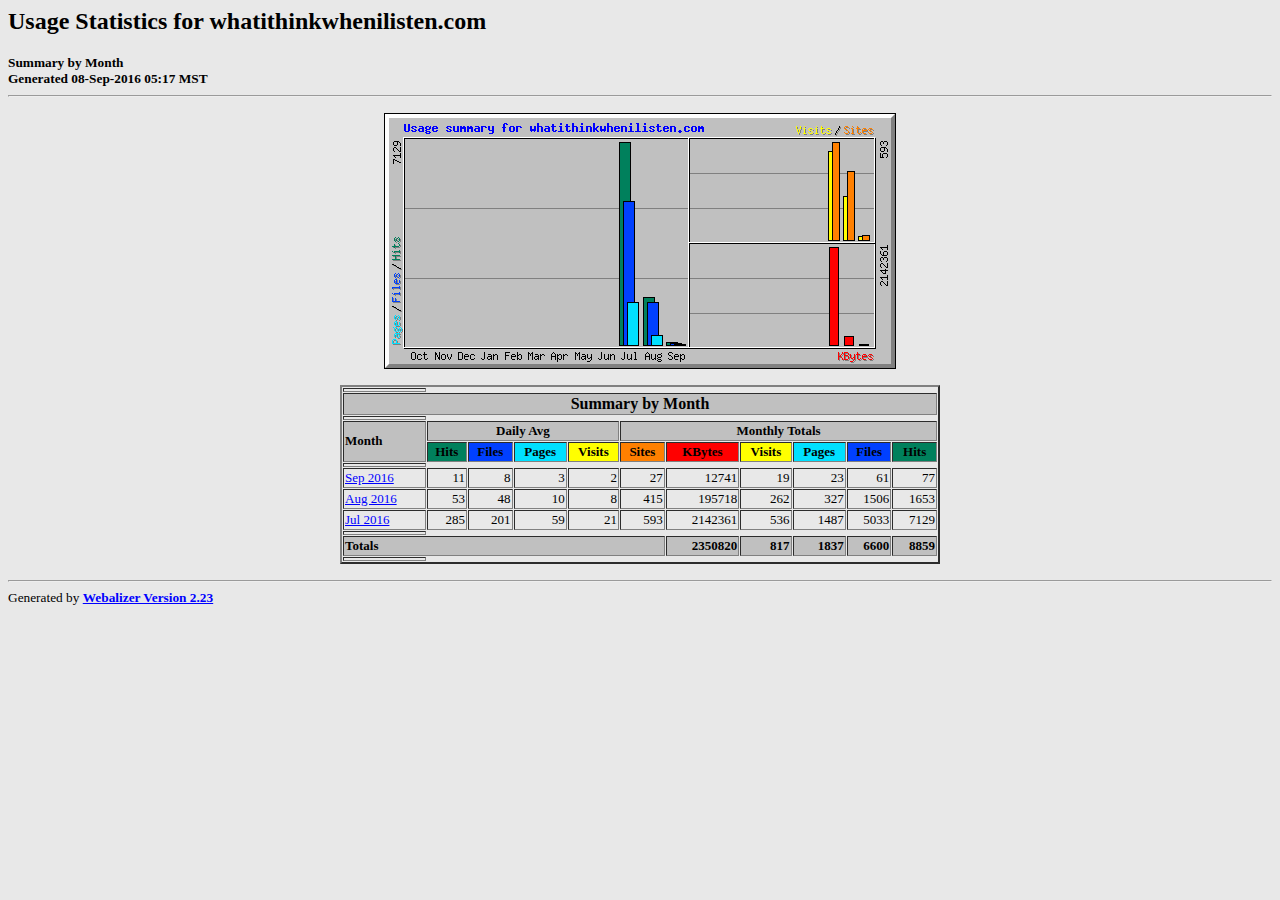
<file: homedir/tmp/webalizer/index.html>
<!DOCTYPE HTML PUBLIC "-//W3C//DTD HTML 4.0 Transitional//EN">

<!-- Generated by The Webalizer  Ver. 2.23-05 -->
<!--                                          -->
<!-- Copyright 1997-2011  Bradford L. Barrett -->
<!--                                          -->
<!-- Distributed under the GNU GPL  Version 2 -->
<!--        Full text may be found at:        -->
<!--         http://www.webalizer.org         -->
<!--                                          -->
<!--  Give the power back to the programmers  -->
<!--   Support the Free Software Foundation   -->
<!--           (http://www.fsf.org)           -->
<!--                                          -->
<!-- *** Generated: 08-Sep-2016 05:17 MST *** -->

<HTML lang="en">
<HEAD>
 <TITLE>Usage Statistics for whatithinkwhenilisten.com - Summary by Month</TITLE>
</HEAD>

<BODY BGCOLOR="#E8E8E8" TEXT="#000000" LINK="#0000FF" VLINK="#FF0000">
<H2>Usage Statistics for whatithinkwhenilisten.com</H2>
<SMALL><STRONG>
Summary by Month<BR>
Generated 08-Sep-2016 05:17 MST<BR>
</STRONG></SMALL>
<CENTER>
<HR>
<P>
<IMG SRC="usage.png" ALT="Usage summary for whatithinkwhenilisten.com" HEIGHT=256 WIDTH=512><P>
<TABLE WIDTH=600 BORDER=2 CELLSPACING=1 CELLPADDING=1>
<TR><TH HEIGHT=4></TH></TR>
<TR><TH COLSPAN=11 BGCOLOR="#C0C0C0" ALIGN=center>Summary by Month</TH></TR>
<TR><TH HEIGHT=4></TH></TR>
<TR><TH ALIGN=left ROWSPAN=2 BGCOLOR="#C0C0C0"><FONT SIZE="-1">Month</FONT></TH>
<TH ALIGN=center COLSPAN=4 BGCOLOR="#C0C0C0"><FONT SIZE="-1">Daily Avg</FONT></TH>
<TH ALIGN=center COLSPAN=6 BGCOLOR="#C0C0C0"><FONT SIZE="-1">Monthly Totals</FONT></TH></TR>
<TR><TH ALIGN=center BGCOLOR="#00805c"><FONT SIZE="-1">Hits</FONT></TH>
<TH ALIGN=center BGCOLOR="#0040ff"><FONT SIZE="-1">Files</FONT></TH>
<TH ALIGN=center BGCOLOR="#00e0ff"><FONT SIZE="-1">Pages</FONT></TH>
<TH ALIGN=center BGCOLOR="#ffff00"><FONT SIZE="-1">Visits</FONT></TH>
<TH ALIGN=center BGCOLOR="#ff8000"><FONT SIZE="-1">Sites</FONT></TH>
<TH ALIGN=center BGCOLOR="#ff0000"><FONT SIZE="-1">KBytes</FONT></TH>
<TH ALIGN=center BGCOLOR="#ffff00"><FONT SIZE="-1">Visits</FONT></TH>
<TH ALIGN=center BGCOLOR="#00e0ff"><FONT SIZE="-1">Pages</FONT></TH>
<TH ALIGN=center BGCOLOR="#0040ff"><FONT SIZE="-1">Files</FONT></TH>
<TH ALIGN=center BGCOLOR="#00805c"><FONT SIZE="-1">Hits</FONT></TH></TR>
<TR><TH HEIGHT=4></TH></TR>
<TR><TD NOWRAP><A HREF="usage_201609.html"><FONT SIZE="-1">Sep 2016</FONT></A></TD>
<TD ALIGN=right><FONT SIZE="-1">11</FONT></TD>
<TD ALIGN=right><FONT SIZE="-1">8</FONT></TD>
<TD ALIGN=right><FONT SIZE="-1">3</FONT></TD>
<TD ALIGN=right><FONT SIZE="-1">2</FONT></TD>
<TD ALIGN=right><FONT SIZE="-1">27</FONT></TD>
<TD ALIGN=right><FONT SIZE="-1">12741</FONT></TD>
<TD ALIGN=right><FONT SIZE="-1">19</FONT></TD>
<TD ALIGN=right><FONT SIZE="-1">23</FONT></TD>
<TD ALIGN=right><FONT SIZE="-1">61</FONT></TD>
<TD ALIGN=right><FONT SIZE="-1">77</FONT></TD></TR>
<TR><TD NOWRAP><A HREF="usage_201608.html"><FONT SIZE="-1">Aug 2016</FONT></A></TD>
<TD ALIGN=right><FONT SIZE="-1">53</FONT></TD>
<TD ALIGN=right><FONT SIZE="-1">48</FONT></TD>
<TD ALIGN=right><FONT SIZE="-1">10</FONT></TD>
<TD ALIGN=right><FONT SIZE="-1">8</FONT></TD>
<TD ALIGN=right><FONT SIZE="-1">415</FONT></TD>
<TD ALIGN=right><FONT SIZE="-1">195718</FONT></TD>
<TD ALIGN=right><FONT SIZE="-1">262</FONT></TD>
<TD ALIGN=right><FONT SIZE="-1">327</FONT></TD>
<TD ALIGN=right><FONT SIZE="-1">1506</FONT></TD>
<TD ALIGN=right><FONT SIZE="-1">1653</FONT></TD></TR>
<TR><TD NOWRAP><A HREF="usage_201607.html"><FONT SIZE="-1">Jul 2016</FONT></A></TD>
<TD ALIGN=right><FONT SIZE="-1">285</FONT></TD>
<TD ALIGN=right><FONT SIZE="-1">201</FONT></TD>
<TD ALIGN=right><FONT SIZE="-1">59</FONT></TD>
<TD ALIGN=right><FONT SIZE="-1">21</FONT></TD>
<TD ALIGN=right><FONT SIZE="-1">593</FONT></TD>
<TD ALIGN=right><FONT SIZE="-1">2142361</FONT></TD>
<TD ALIGN=right><FONT SIZE="-1">536</FONT></TD>
<TD ALIGN=right><FONT SIZE="-1">1487</FONT></TD>
<TD ALIGN=right><FONT SIZE="-1">5033</FONT></TD>
<TD ALIGN=right><FONT SIZE="-1">7129</FONT></TD></TR>
<TR><TH HEIGHT=4></TH></TR>
<TR><TH BGCOLOR="#C0C0C0" COLSPAN=6 ALIGN=left><FONT SIZE="-1">Totals</FONT></TH>
<TH BGCOLOR="#C0C0C0" ALIGN=right><FONT SIZE="-1">2350820</FONT></TH>
<TH BGCOLOR="#C0C0C0" ALIGN=right><FONT SIZE="-1">817</FONT></TH>
<TH BGCOLOR="#C0C0C0" ALIGN=right><FONT SIZE="-1">1837</FONT></TH>
<TH BGCOLOR="#C0C0C0" ALIGN=right><FONT SIZE="-1">6600</FONT></TH>
<TH BGCOLOR="#C0C0C0" ALIGN=right><FONT SIZE="-1">8859</FONT></TH></TR>
<TR><TH HEIGHT=4></TH></TR>
</TABLE>
</CENTER>
<P>
<HR>
<TABLE WIDTH="100%" CELLPADDING=0 CELLSPACING=0 BORDER=0>
<TR>
<TD ALIGN=left VALIGN=top>
<SMALL>Generated by
<A HREF="http://www.webalizer.org/"><STRONG>Webalizer Version 2.23</STRONG></A>
</SMALL>
</TD>
</TR>
</TABLE>

<!-- Webalizer Version 2.23-05 (Mod: 14-Apr-2011) -->

</BODY>
</HTML>
</file>
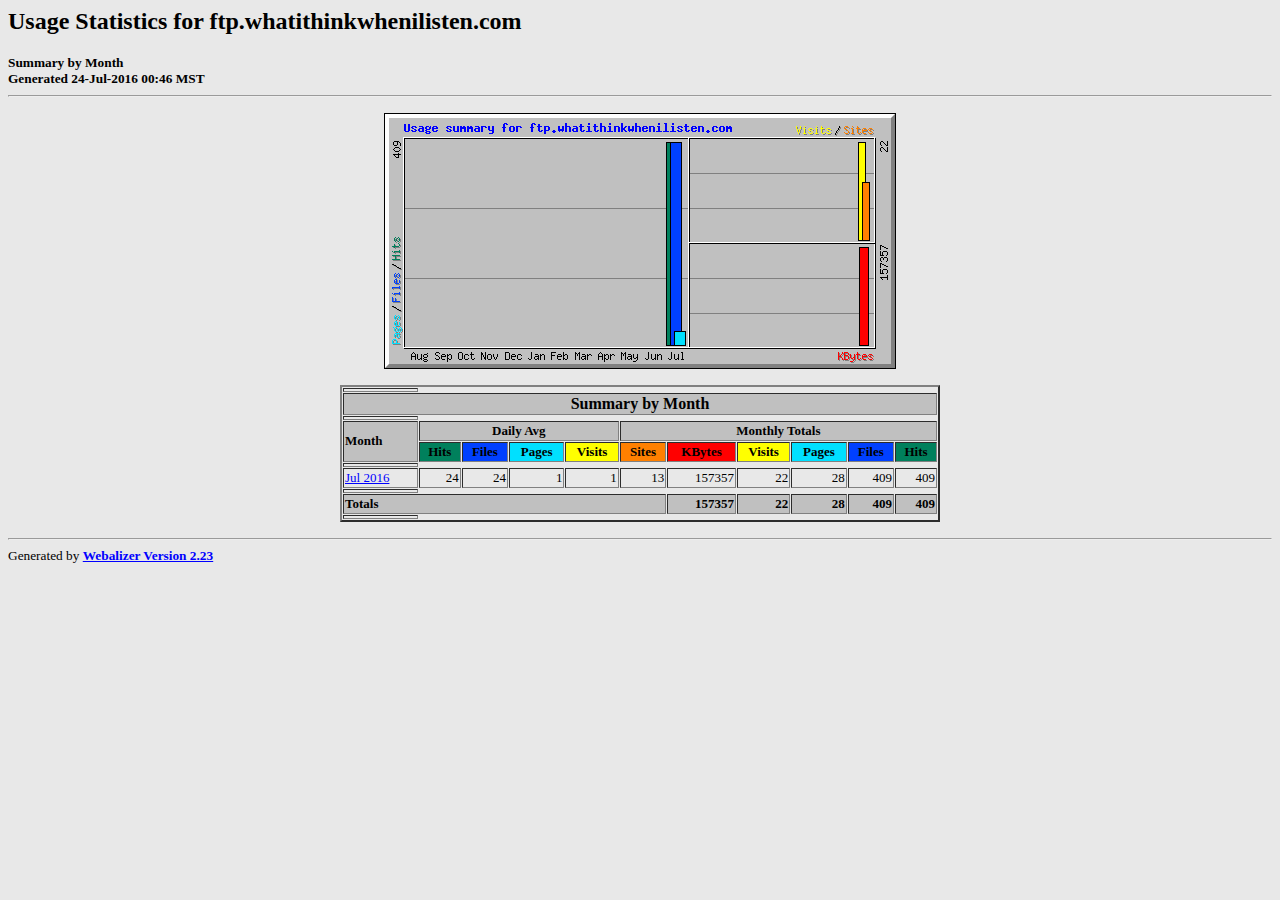
<file: homedir/tmp/webalizerftp/index.html>
<!DOCTYPE HTML PUBLIC "-//W3C//DTD HTML 4.0 Transitional//EN">

<!-- Generated by The Webalizer  Ver. 2.23-05 -->
<!--                                          -->
<!-- Copyright 1997-2011  Bradford L. Barrett -->
<!--                                          -->
<!-- Distributed under the GNU GPL  Version 2 -->
<!--        Full text may be found at:        -->
<!--         http://www.webalizer.org         -->
<!--                                          -->
<!--  Give the power back to the programmers  -->
<!--   Support the Free Software Foundation   -->
<!--           (http://www.fsf.org)           -->
<!--                                          -->
<!-- *** Generated: 24-Jul-2016 00:46 MST *** -->

<HTML lang="en">
<HEAD>
 <TITLE>Usage Statistics for ftp.whatithinkwhenilisten.com - Summary by Month</TITLE>
</HEAD>

<BODY BGCOLOR="#E8E8E8" TEXT="#000000" LINK="#0000FF" VLINK="#FF0000">
<H2>Usage Statistics for ftp.whatithinkwhenilisten.com</H2>
<SMALL><STRONG>
Summary by Month<BR>
Generated 24-Jul-2016 00:46 MST<BR>
</STRONG></SMALL>
<CENTER>
<HR>
<P>
<IMG SRC="usage.png" ALT="Usage summary for ftp.whatithinkwhenilisten.com" HEIGHT=256 WIDTH=512><P>
<TABLE WIDTH=600 BORDER=2 CELLSPACING=1 CELLPADDING=1>
<TR><TH HEIGHT=4></TH></TR>
<TR><TH COLSPAN=11 BGCOLOR="#C0C0C0" ALIGN=center>Summary by Month</TH></TR>
<TR><TH HEIGHT=4></TH></TR>
<TR><TH ALIGN=left ROWSPAN=2 BGCOLOR="#C0C0C0"><FONT SIZE="-1">Month</FONT></TH>
<TH ALIGN=center COLSPAN=4 BGCOLOR="#C0C0C0"><FONT SIZE="-1">Daily Avg</FONT></TH>
<TH ALIGN=center COLSPAN=6 BGCOLOR="#C0C0C0"><FONT SIZE="-1">Monthly Totals</FONT></TH></TR>
<TR><TH ALIGN=center BGCOLOR="#00805c"><FONT SIZE="-1">Hits</FONT></TH>
<TH ALIGN=center BGCOLOR="#0040ff"><FONT SIZE="-1">Files</FONT></TH>
<TH ALIGN=center BGCOLOR="#00e0ff"><FONT SIZE="-1">Pages</FONT></TH>
<TH ALIGN=center BGCOLOR="#ffff00"><FONT SIZE="-1">Visits</FONT></TH>
<TH ALIGN=center BGCOLOR="#ff8000"><FONT SIZE="-1">Sites</FONT></TH>
<TH ALIGN=center BGCOLOR="#ff0000"><FONT SIZE="-1">KBytes</FONT></TH>
<TH ALIGN=center BGCOLOR="#ffff00"><FONT SIZE="-1">Visits</FONT></TH>
<TH ALIGN=center BGCOLOR="#00e0ff"><FONT SIZE="-1">Pages</FONT></TH>
<TH ALIGN=center BGCOLOR="#0040ff"><FONT SIZE="-1">Files</FONT></TH>
<TH ALIGN=center BGCOLOR="#00805c"><FONT SIZE="-1">Hits</FONT></TH></TR>
<TR><TH HEIGHT=4></TH></TR>
<TR><TD NOWRAP><A HREF="usage_201607.html"><FONT SIZE="-1">Jul 2016</FONT></A></TD>
<TD ALIGN=right><FONT SIZE="-1">24</FONT></TD>
<TD ALIGN=right><FONT SIZE="-1">24</FONT></TD>
<TD ALIGN=right><FONT SIZE="-1">1</FONT></TD>
<TD ALIGN=right><FONT SIZE="-1">1</FONT></TD>
<TD ALIGN=right><FONT SIZE="-1">13</FONT></TD>
<TD ALIGN=right><FONT SIZE="-1">157357</FONT></TD>
<TD ALIGN=right><FONT SIZE="-1">22</FONT></TD>
<TD ALIGN=right><FONT SIZE="-1">28</FONT></TD>
<TD ALIGN=right><FONT SIZE="-1">409</FONT></TD>
<TD ALIGN=right><FONT SIZE="-1">409</FONT></TD></TR>
<TR><TH HEIGHT=4></TH></TR>
<TR><TH BGCOLOR="#C0C0C0" COLSPAN=6 ALIGN=left><FONT SIZE="-1">Totals</FONT></TH>
<TH BGCOLOR="#C0C0C0" ALIGN=right><FONT SIZE="-1">157357</FONT></TH>
<TH BGCOLOR="#C0C0C0" ALIGN=right><FONT SIZE="-1">22</FONT></TH>
<TH BGCOLOR="#C0C0C0" ALIGN=right><FONT SIZE="-1">28</FONT></TH>
<TH BGCOLOR="#C0C0C0" ALIGN=right><FONT SIZE="-1">409</FONT></TH>
<TH BGCOLOR="#C0C0C0" ALIGN=right><FONT SIZE="-1">409</FONT></TH></TR>
<TR><TH HEIGHT=4></TH></TR>
</TABLE>
</CENTER>
<P>
<HR>
<TABLE WIDTH="100%" CELLPADDING=0 CELLSPACING=0 BORDER=0>
<TR>
<TD ALIGN=left VALIGN=top>
<SMALL>Generated by
<A HREF="http://www.webalizer.org/"><STRONG>Webalizer Version 2.23</STRONG></A>
</SMALL>
</TD>
</TR>
</TABLE>

<!-- Webalizer Version 2.23-05 (Mod: 14-Apr-2011) -->

</BODY>
</HTML>
</file>
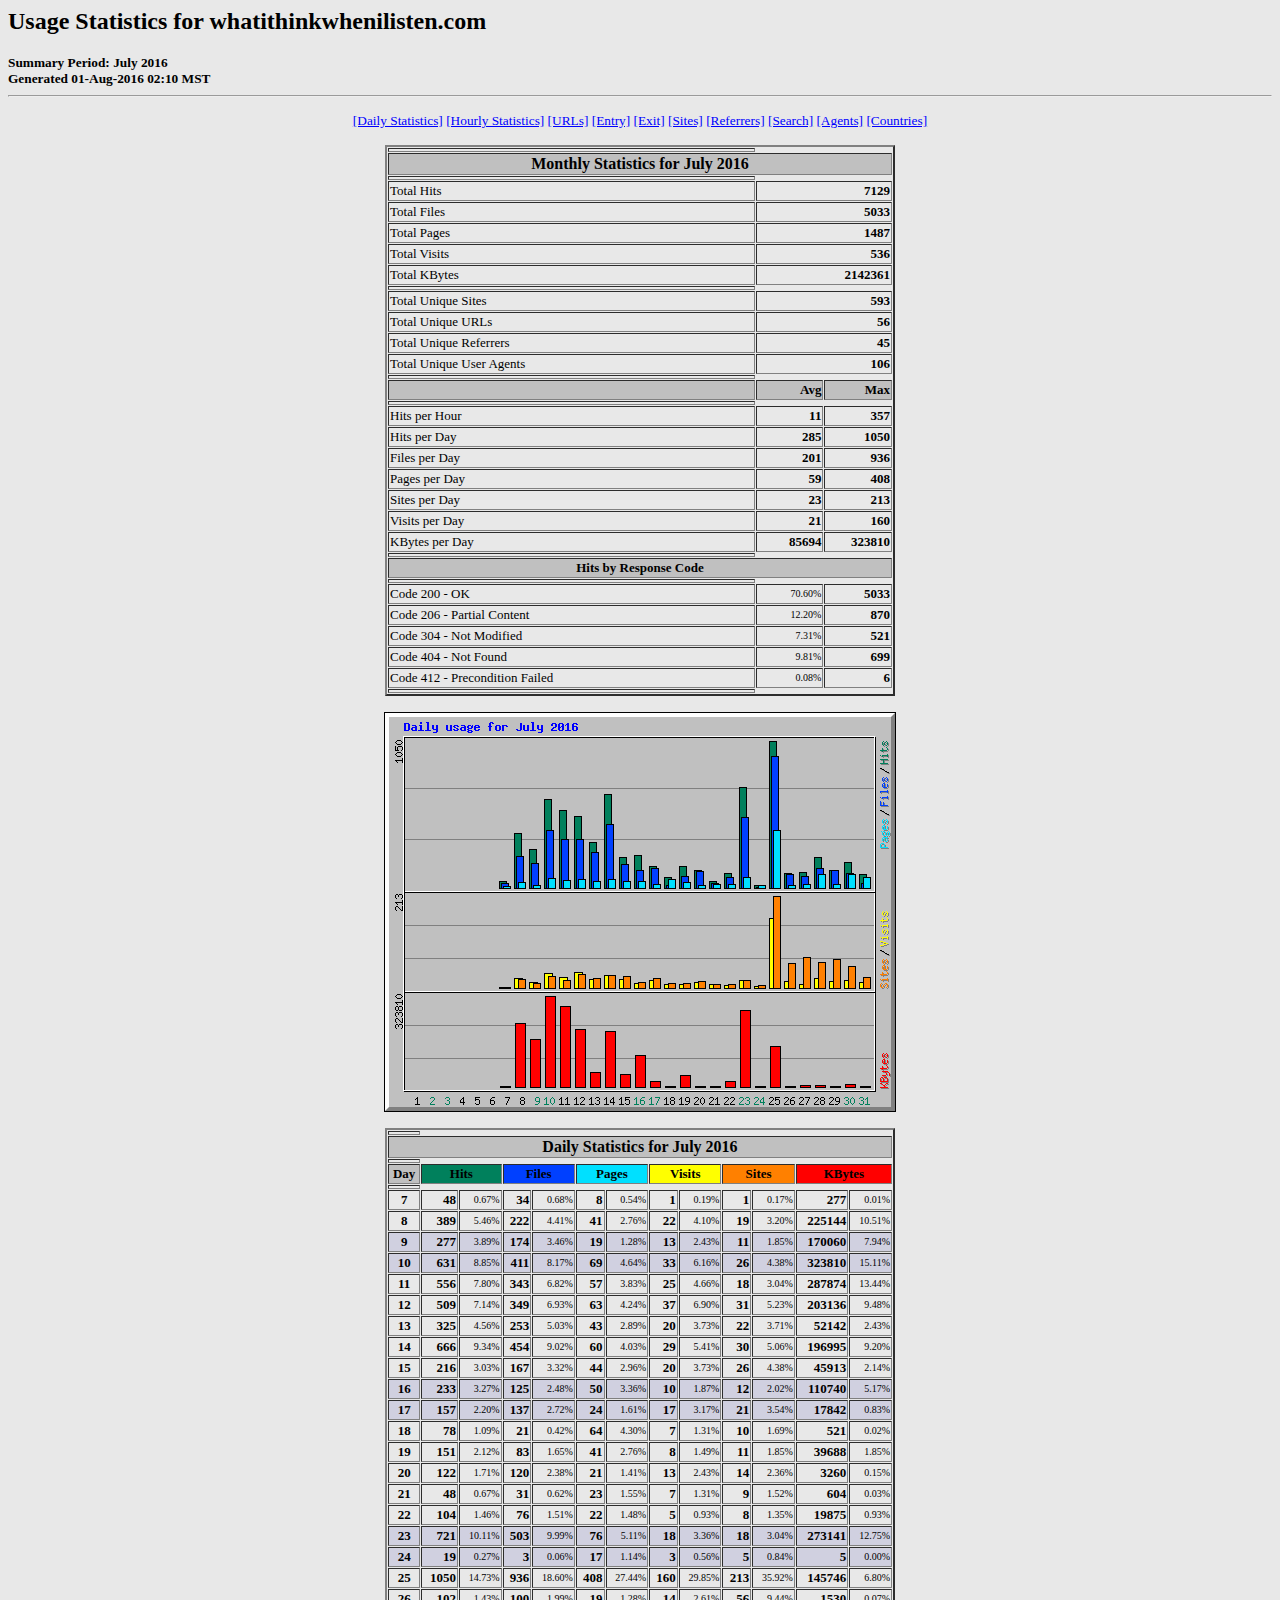
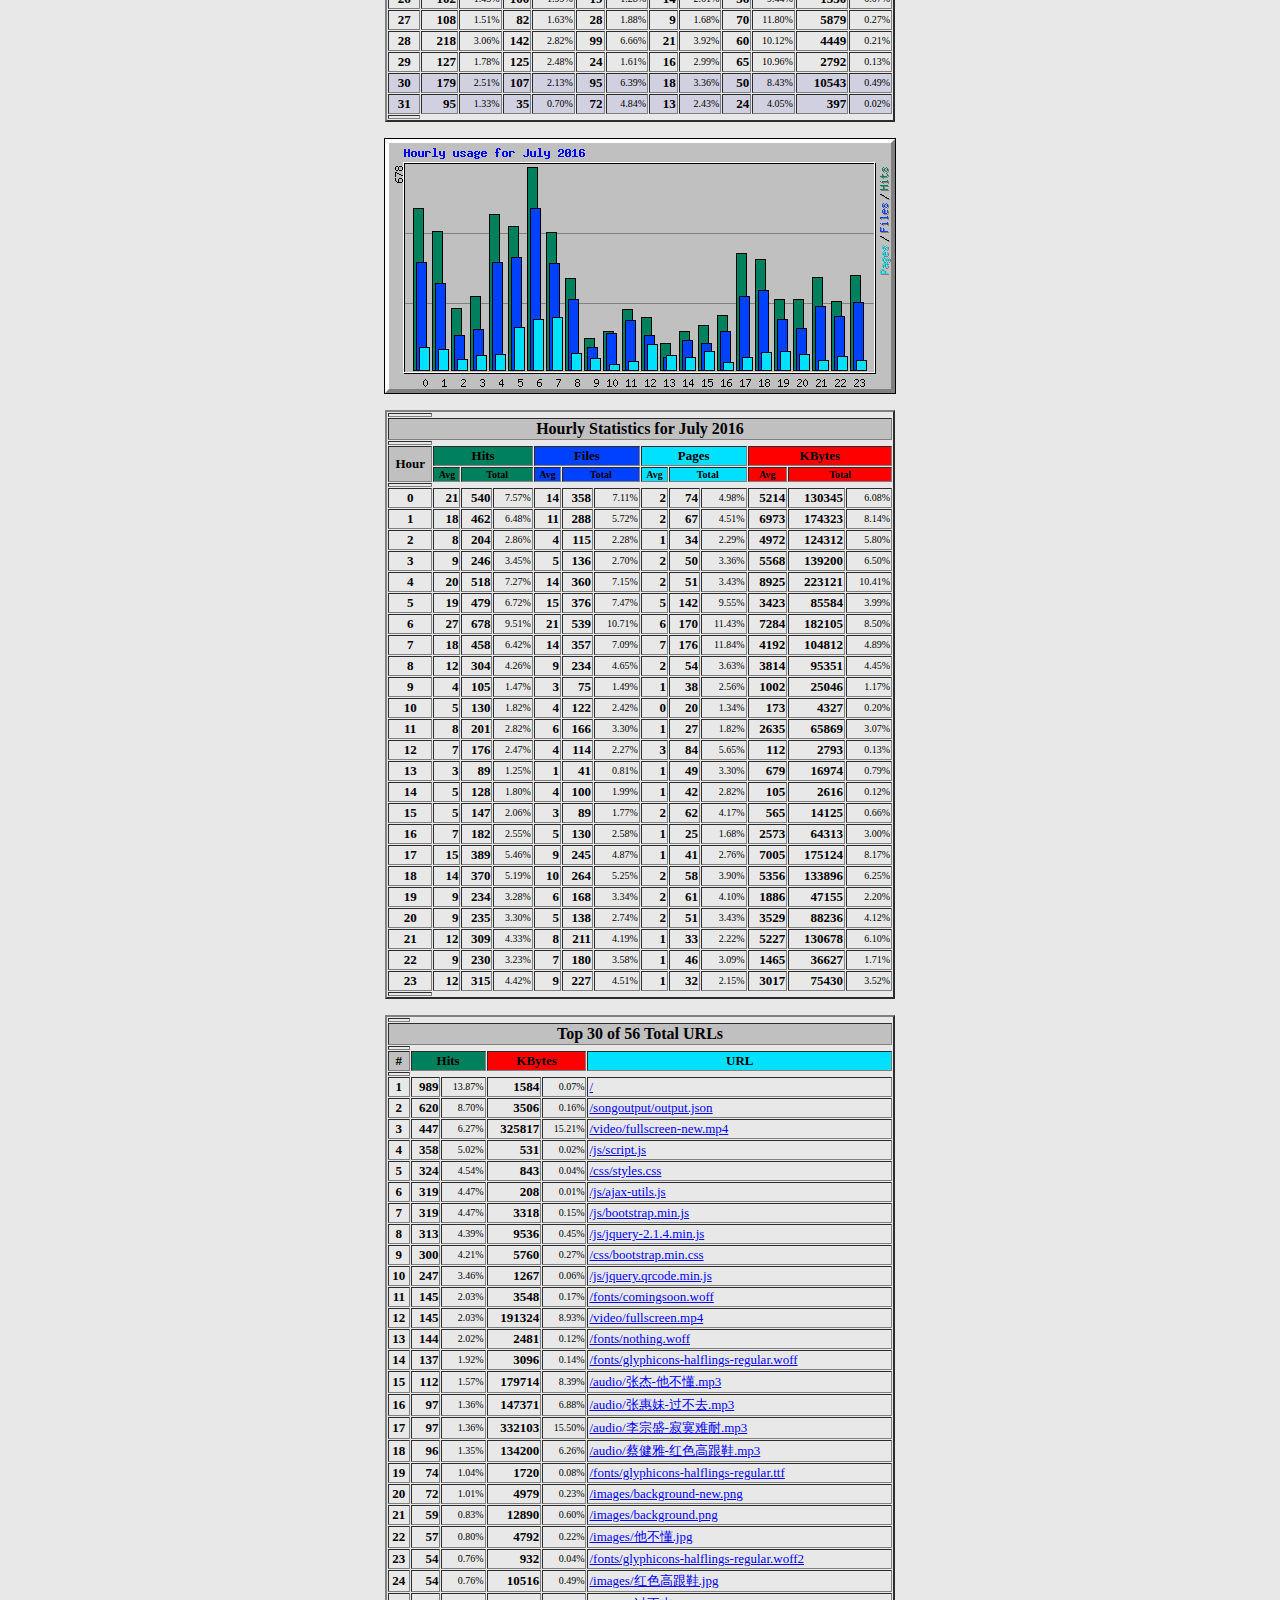
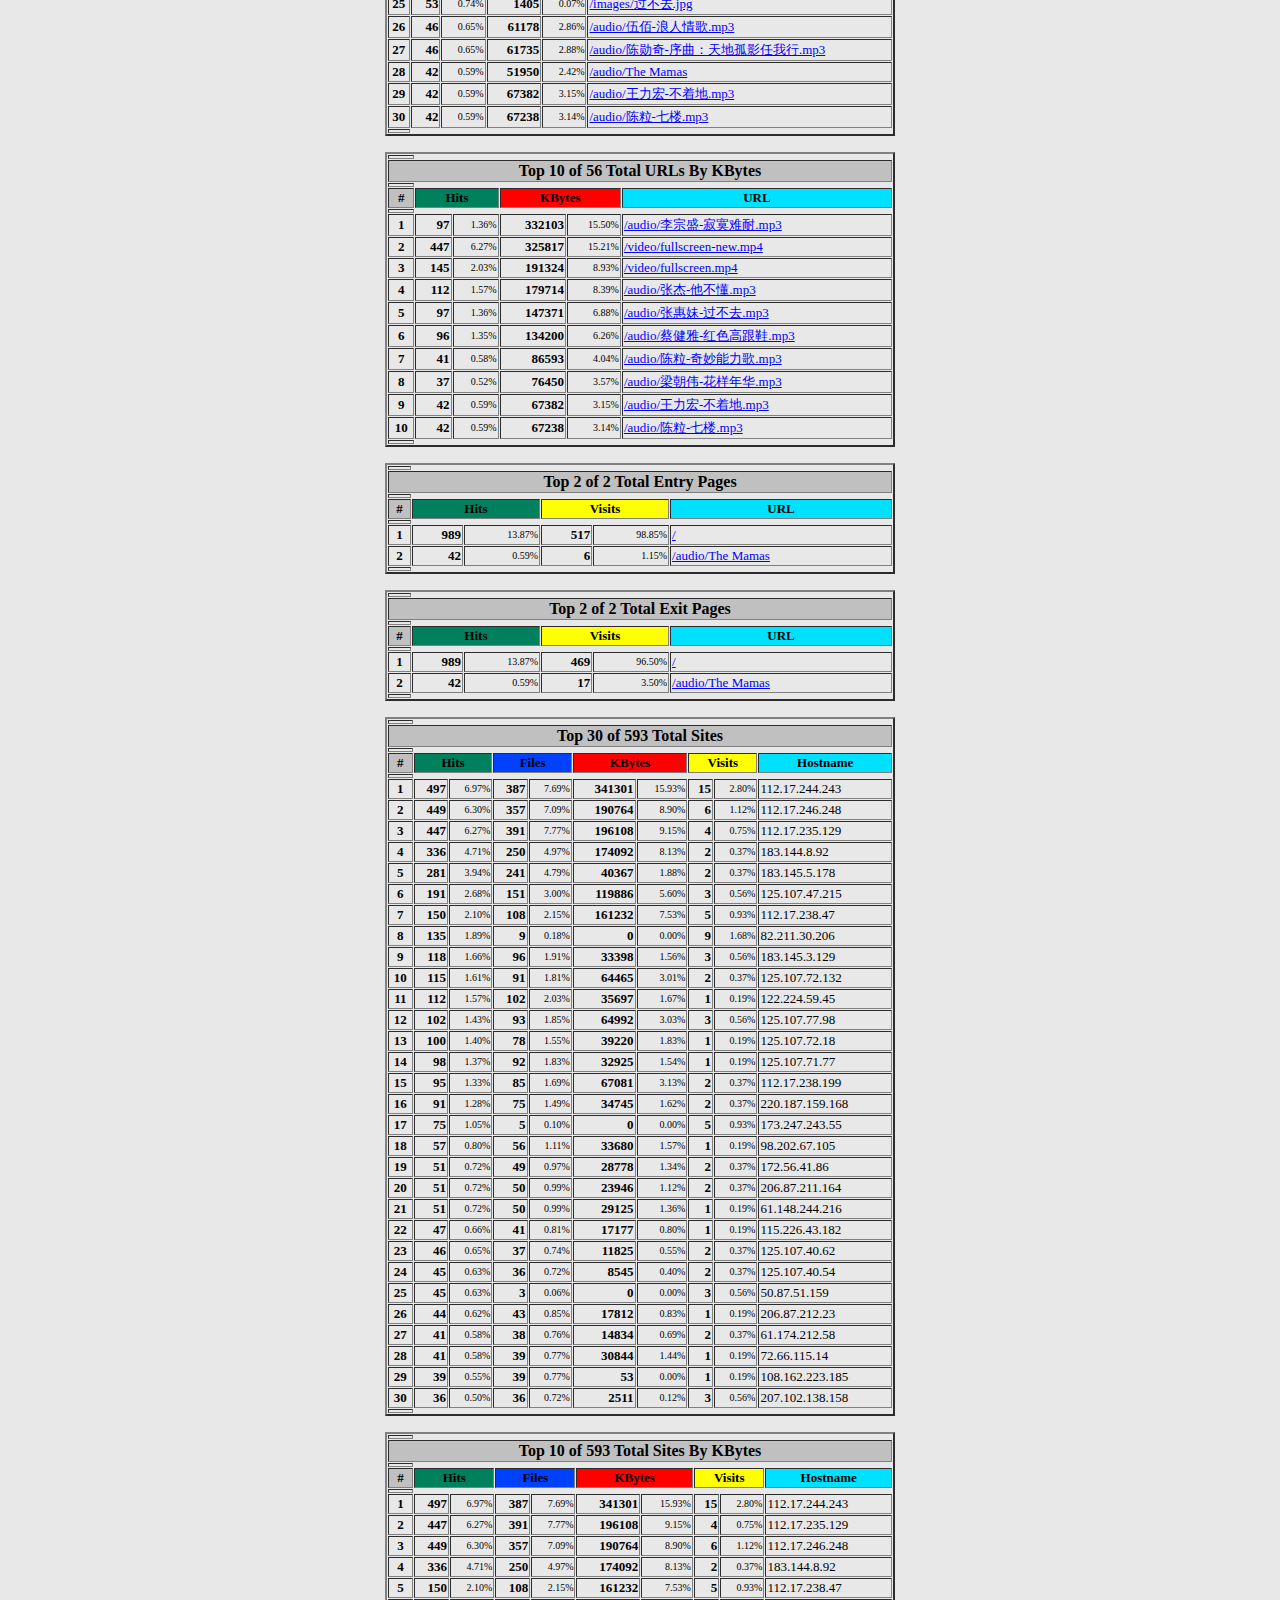
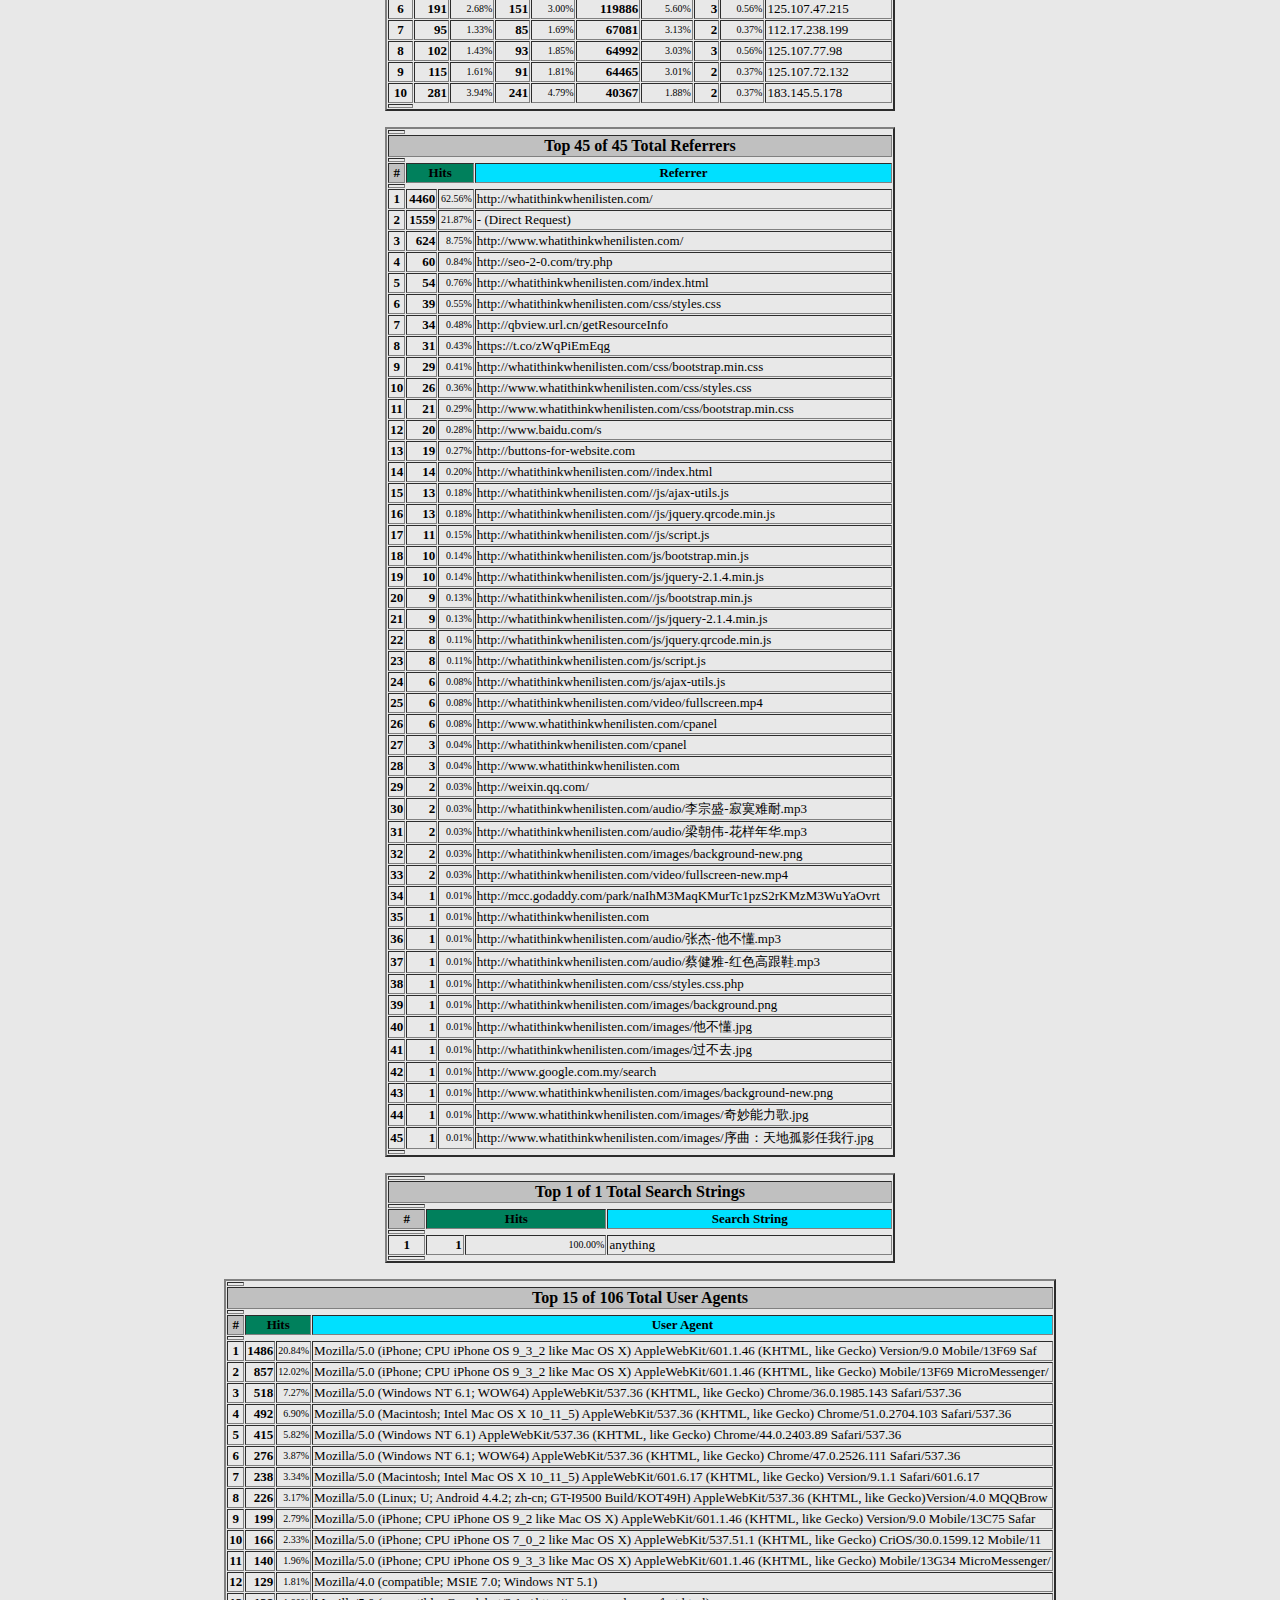
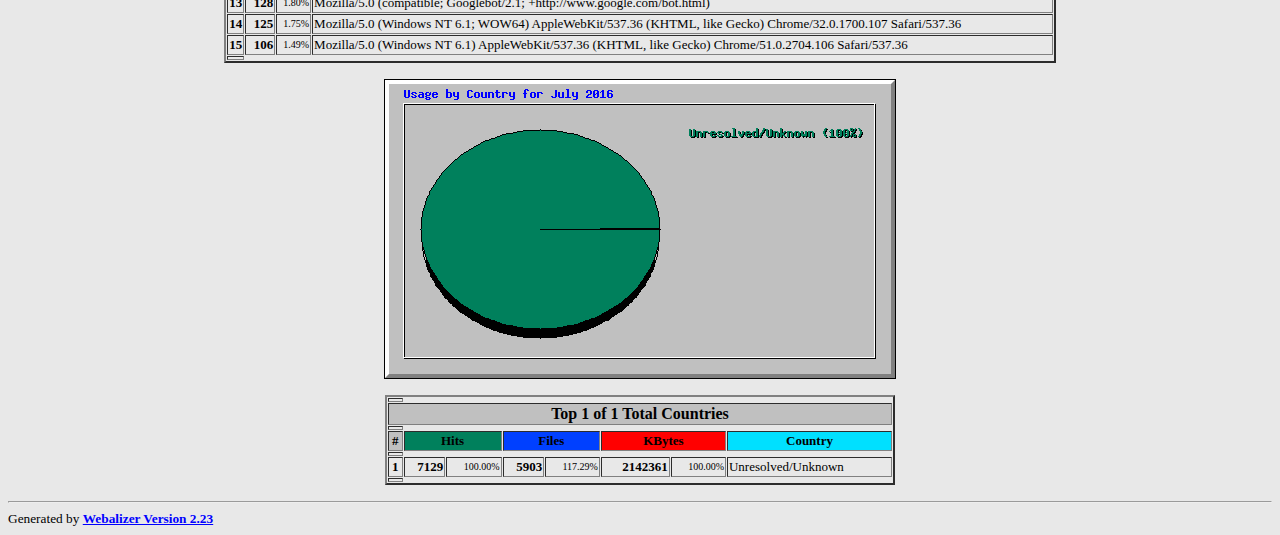
<file: homedir/tmp/webalizer/usage_201607.html>
<!DOCTYPE HTML PUBLIC "-//W3C//DTD HTML 4.0 Transitional//EN">

<!-- Generated by The Webalizer  Ver. 2.23-05 -->
<!--                                          -->
<!-- Copyright 1997-2011  Bradford L. Barrett -->
<!--                                          -->
<!-- Distributed under the GNU GPL  Version 2 -->
<!--        Full text may be found at:        -->
<!--         http://www.webalizer.org         -->
<!--                                          -->
<!--  Give the power back to the programmers  -->
<!--   Support the Free Software Foundation   -->
<!--           (http://www.fsf.org)           -->
<!--                                          -->
<!-- *** Generated: 01-Aug-2016 02:10 MST *** -->

<HTML lang="en">
<HEAD>
 <TITLE>Usage Statistics for whatithinkwhenilisten.com - July 2016</TITLE>
</HEAD>

<BODY BGCOLOR="#E8E8E8" TEXT="#000000" LINK="#0000FF" VLINK="#FF0000">
<H2>Usage Statistics for whatithinkwhenilisten.com</H2>
<SMALL><STRONG>
Summary Period: July 2016<BR>
Generated 01-Aug-2016 02:10 MST<BR>
</STRONG></SMALL>
<CENTER>
<HR>
<P>
<SMALL>
<A HREF="#DAYSTATS">[Daily Statistics]</A>
<A HREF="#HOURSTATS">[Hourly Statistics]</A>
<A HREF="#TOPURLS">[URLs]</A>
<A HREF="#TOPENTRY">[Entry]</A>
<A HREF="#TOPEXIT">[Exit]</A>
<A HREF="#TOPSITES">[Sites]</A>
<A HREF="#TOPREFS">[Referrers]</A>
<A HREF="#TOPSEARCH">[Search]</A>
<A HREF="#TOPAGENTS">[Agents]</A>
<A HREF="#TOPCTRYS">[Countries]</A>
</SMALL>
<P>
<TABLE WIDTH=510 BORDER=2 CELLSPACING=1 CELLPADDING=1>
<TR><TH HEIGHT=4></TH></TR>
<TR><TH COLSPAN=3 ALIGN=center BGCOLOR="#C0C0C0">Monthly Statistics for July 2016</TH></TR>
<TR><TH HEIGHT=4></TH></TR>
<TR><TD WIDTH=380><FONT SIZE="-1">Total Hits</FONT></TD>
<TD ALIGN=right COLSPAN=2><FONT SIZE="-1"><B>7129</B></FONT></TD></TR>
<TR><TD WIDTH=380><FONT SIZE="-1">Total Files</FONT></TD>
<TD ALIGN=right COLSPAN=2><FONT SIZE="-1"><B>5033</B></FONT></TD></TR>
<TR><TD WIDTH=380><FONT SIZE="-1">Total Pages</FONT></TD>
<TD ALIGN=right COLSPAN=2><FONT SIZE="-1"><B>1487</B></FONT></TD></TR>
<TR><TD WIDTH=380><FONT SIZE="-1">Total Visits</FONT></TD>
<TD ALIGN=right COLSPAN=2><FONT SIZE="-1"><B>536</B></FONT></TD></TR>
<TR><TD WIDTH=380><FONT SIZE="-1">Total KBytes</FONT></TD>
<TD ALIGN=right COLSPAN=2><FONT SIZE="-1"><B>2142361</B></FONT></TD></TR>
<TR><TH HEIGHT=4></TH></TR>
<TR><TD WIDTH=380><FONT SIZE="-1">Total Unique Sites</FONT></TD>
<TD ALIGN=right COLSPAN=2><FONT SIZE="-1"><B>593</B></FONT></TD></TR>
<TR><TD WIDTH=380><FONT SIZE="-1">Total Unique URLs</FONT></TD>
<TD ALIGN=right COLSPAN=2><FONT SIZE="-1"><B>56</B></FONT></TD></TR>
<TR><TD WIDTH=380><FONT SIZE="-1">Total Unique Referrers</FONT></TD>
<TD ALIGN=right COLSPAN=2><FONT SIZE="-1"><B>45</B></FONT></TD></TR>
<TR><TD WIDTH=380><FONT SIZE="-1">Total Unique User Agents</FONT></TD>
<TD ALIGN=right COLSPAN=2><FONT SIZE="-1"><B>106</B></FONT></TD></TR>
<TR><TH HEIGHT=4></TH></TR>
<TR><TH WIDTH=380 BGCOLOR="#C0C0C0"><FONT SIZE=-1 COLOR="#C0C0C0">.</FONT></TH>
<TH WIDTH=65 BGCOLOR="#C0C0C0" ALIGN=right><FONT SIZE=-1>Avg </FONT></TH>
<TH WIDTH=65 BGCOLOR="#C0C0C0" ALIGN=right><FONT SIZE=-1>Max </FONT></TH></TR>
<TR><TH HEIGHT=4></TH></TR>
<TR><TD><FONT SIZE="-1">Hits per Hour</FONT></TD>
<TD ALIGN=right WIDTH=65><FONT SIZE="-1"><B>11</B></FONT></TD>
<TD WIDTH=65 ALIGN=right><FONT SIZE=-1><B>357</B></FONT></TD></TR>
<TR><TD><FONT SIZE="-1">Hits per Day</FONT></TD>
<TD ALIGN=right WIDTH=65><FONT SIZE="-1"><B>285</B></FONT></TD>
<TD WIDTH=65 ALIGN=right><FONT SIZE=-1><B>1050</B></FONT></TD></TR>
<TR><TD><FONT SIZE="-1">Files per Day</FONT></TD>
<TD ALIGN=right WIDTH=65><FONT SIZE="-1"><B>201</B></FONT></TD>
<TD WIDTH=65 ALIGN=right><FONT SIZE=-1><B>936</B></FONT></TD></TR>
<TR><TD><FONT SIZE="-1">Pages per Day</FONT></TD>
<TD ALIGN=right WIDTH=65><FONT SIZE="-1"><B>59</B></FONT></TD>
<TD WIDTH=65 ALIGN=right><FONT SIZE=-1><B>408</B></FONT></TD></TR>
<TR><TD><FONT SIZE="-1">Sites per Day</FONT></TD>
<TD ALIGN=right WIDTH=65><FONT SIZE="-1"><B>23</B></FONT></TD>
<TD WIDTH=65 ALIGN=right><FONT SIZE=-1><B>213</B></FONT></TD></TR>
<TR><TD><FONT SIZE="-1">Visits per Day</FONT></TD>
<TD ALIGN=right WIDTH=65><FONT SIZE="-1"><B>21</B></FONT></TD>
<TD WIDTH=65 ALIGN=right><FONT SIZE=-1><B>160</B></FONT></TD></TR>
<TR><TD><FONT SIZE="-1">KBytes per Day</FONT></TD>
<TD ALIGN=right WIDTH=65><FONT SIZE="-1"><B>85694</B></FONT></TD>
<TD WIDTH=65 ALIGN=right><FONT SIZE=-1><B>323810</B></FONT></TD></TR>
<TR><TH HEIGHT=4></TH></TR>
<TR><TH COLSPAN=3 ALIGN=center BGCOLOR="#C0C0C0">
<FONT SIZE="-1">Hits by Response Code</FONT></TH></TR>
<TR><TH HEIGHT=4></TH></TR>
<TR><TD><FONT SIZE="-1">Code 200 - OK</FONT></TD>
<TD ALIGN=right><FONT SIZE="-2">70.60%</FONT></TD>
<TD ALIGN=right><FONT SIZE="-1"><B>5033</B></FONT></TD></TR>
<TR><TD><FONT SIZE="-1">Code 206 - Partial Content</FONT></TD>
<TD ALIGN=right><FONT SIZE="-2">12.20%</FONT></TD>
<TD ALIGN=right><FONT SIZE="-1"><B>870</B></FONT></TD></TR>
<TR><TD><FONT SIZE="-1">Code 304 - Not Modified</FONT></TD>
<TD ALIGN=right><FONT SIZE="-2">7.31%</FONT></TD>
<TD ALIGN=right><FONT SIZE="-1"><B>521</B></FONT></TD></TR>
<TR><TD><FONT SIZE="-1">Code 404 - Not Found</FONT></TD>
<TD ALIGN=right><FONT SIZE="-2">9.81%</FONT></TD>
<TD ALIGN=right><FONT SIZE="-1"><B>699</B></FONT></TD></TR>
<TR><TD><FONT SIZE="-1">Code 412 - Precondition Failed</FONT></TD>
<TD ALIGN=right><FONT SIZE="-2">0.08%</FONT></TD>
<TD ALIGN=right><FONT SIZE="-1"><B>6</B></FONT></TD></TR>
<TR><TH HEIGHT=4></TH></TR>
</TABLE>
<P>
<A NAME="DAYSTATS"></A>
<IMG SRC="daily_usage_201607.png" ALT="Daily usage for July 2016" HEIGHT=400 WIDTH=512><P>
<TABLE WIDTH=510 BORDER=2 CELLSPACING=1 CELLPADDING=1>
<TR><TH HEIGHT=4></TH></TR>
<TR><TH BGCOLOR="#C0C0C0" COLSPAN=13 ALIGN=center>Daily Statistics for July 2016</TH></TR>
<TR><TH HEIGHT=4></TH></TR>
<TR><TH ALIGN=center BGCOLOR="#C0C0C0"><FONT SIZE="-1">Day</FONT></TH>
<TH ALIGN=center BGCOLOR="#00805c" COLSPAN=2><FONT SIZE="-1">Hits</FONT></TH>
<TH ALIGN=center BGCOLOR="#0040ff" COLSPAN=2><FONT SIZE="-1">Files</FONT></TH>
<TH ALIGN=center BGCOLOR="#00e0ff" COLSPAN=2><FONT SIZE="-1">Pages</FONT></TH>
<TH ALIGN=center BGCOLOR="#ffff00" COLSPAN=2><FONT SIZE="-1">Visits</FONT></TH>
<TH ALIGN=center BGCOLOR="#ff8000" COLSPAN=2><FONT SIZE="-1">Sites</FONT></TH>
<TH ALIGN=center BGCOLOR="#ff0000" COLSPAN=2><FONT SIZE="-1">KBytes</FONT></TH></TR>
<TR><TH HEIGHT=4></TH></TR>
<TR><TD ALIGN=center><FONT SIZE="-1"><B>7</B></FONT></TD>
<TD ALIGN=right><FONT SIZE="-1"><B>48</B></FONT></TD>
<TD ALIGN=right><FONT SIZE="-2">0.67%</FONT></TD>
<TD ALIGN=right><FONT SIZE="-1"><B>34</B></FONT></TD>
<TD ALIGN=right><FONT SIZE="-2">0.68%</FONT></TD>
<TD ALIGN=right><FONT SIZE="-1"><B>8</B></FONT></TD>
<TD ALIGN=right><FONT SIZE="-2">0.54%</FONT></TD>
<TD ALIGN=right><FONT SIZE="-1"><B>1</B></FONT></TD>
<TD ALIGN=right><FONT SIZE="-2">0.19%</FONT></TD>
<TD ALIGN=right><FONT SIZE="-1"><B>1</B></FONT></TD>
<TD ALIGN=right><FONT SIZE="-2">0.17%</FONT></TD>
<TD ALIGN=right><FONT SIZE="-1"><B>277</B></FONT></TD>
<TD ALIGN=right><FONT SIZE="-2">0.01%</FONT></TD></TR>
<TR><TD ALIGN=center><FONT SIZE="-1"><B>8</B></FONT></TD>
<TD ALIGN=right><FONT SIZE="-1"><B>389</B></FONT></TD>
<TD ALIGN=right><FONT SIZE="-2">5.46%</FONT></TD>
<TD ALIGN=right><FONT SIZE="-1"><B>222</B></FONT></TD>
<TD ALIGN=right><FONT SIZE="-2">4.41%</FONT></TD>
<TD ALIGN=right><FONT SIZE="-1"><B>41</B></FONT></TD>
<TD ALIGN=right><FONT SIZE="-2">2.76%</FONT></TD>
<TD ALIGN=right><FONT SIZE="-1"><B>22</B></FONT></TD>
<TD ALIGN=right><FONT SIZE="-2">4.10%</FONT></TD>
<TD ALIGN=right><FONT SIZE="-1"><B>19</B></FONT></TD>
<TD ALIGN=right><FONT SIZE="-2">3.20%</FONT></TD>
<TD ALIGN=right><FONT SIZE="-1"><B>225144</B></FONT></TD>
<TD ALIGN=right><FONT SIZE="-2">10.51%</FONT></TD></TR>
<TR BGCOLOR="#D0D0E0"><TD ALIGN=center><FONT SIZE="-1"><B>9</B></FONT></TD>
<TD ALIGN=right><FONT SIZE="-1"><B>277</B></FONT></TD>
<TD ALIGN=right><FONT SIZE="-2">3.89%</FONT></TD>
<TD ALIGN=right><FONT SIZE="-1"><B>174</B></FONT></TD>
<TD ALIGN=right><FONT SIZE="-2">3.46%</FONT></TD>
<TD ALIGN=right><FONT SIZE="-1"><B>19</B></FONT></TD>
<TD ALIGN=right><FONT SIZE="-2">1.28%</FONT></TD>
<TD ALIGN=right><FONT SIZE="-1"><B>13</B></FONT></TD>
<TD ALIGN=right><FONT SIZE="-2">2.43%</FONT></TD>
<TD ALIGN=right><FONT SIZE="-1"><B>11</B></FONT></TD>
<TD ALIGN=right><FONT SIZE="-2">1.85%</FONT></TD>
<TD ALIGN=right><FONT SIZE="-1"><B>170060</B></FONT></TD>
<TD ALIGN=right><FONT SIZE="-2">7.94%</FONT></TD></TR>
<TR BGCOLOR="#D0D0E0"><TD ALIGN=center><FONT SIZE="-1"><B>10</B></FONT></TD>
<TD ALIGN=right><FONT SIZE="-1"><B>631</B></FONT></TD>
<TD ALIGN=right><FONT SIZE="-2">8.85%</FONT></TD>
<TD ALIGN=right><FONT SIZE="-1"><B>411</B></FONT></TD>
<TD ALIGN=right><FONT SIZE="-2">8.17%</FONT></TD>
<TD ALIGN=right><FONT SIZE="-1"><B>69</B></FONT></TD>
<TD ALIGN=right><FONT SIZE="-2">4.64%</FONT></TD>
<TD ALIGN=right><FONT SIZE="-1"><B>33</B></FONT></TD>
<TD ALIGN=right><FONT SIZE="-2">6.16%</FONT></TD>
<TD ALIGN=right><FONT SIZE="-1"><B>26</B></FONT></TD>
<TD ALIGN=right><FONT SIZE="-2">4.38%</FONT></TD>
<TD ALIGN=right><FONT SIZE="-1"><B>323810</B></FONT></TD>
<TD ALIGN=right><FONT SIZE="-2">15.11%</FONT></TD></TR>
<TR><TD ALIGN=center><FONT SIZE="-1"><B>11</B></FONT></TD>
<TD ALIGN=right><FONT SIZE="-1"><B>556</B></FONT></TD>
<TD ALIGN=right><FONT SIZE="-2">7.80%</FONT></TD>
<TD ALIGN=right><FONT SIZE="-1"><B>343</B></FONT></TD>
<TD ALIGN=right><FONT SIZE="-2">6.82%</FONT></TD>
<TD ALIGN=right><FONT SIZE="-1"><B>57</B></FONT></TD>
<TD ALIGN=right><FONT SIZE="-2">3.83%</FONT></TD>
<TD ALIGN=right><FONT SIZE="-1"><B>25</B></FONT></TD>
<TD ALIGN=right><FONT SIZE="-2">4.66%</FONT></TD>
<TD ALIGN=right><FONT SIZE="-1"><B>18</B></FONT></TD>
<TD ALIGN=right><FONT SIZE="-2">3.04%</FONT></TD>
<TD ALIGN=right><FONT SIZE="-1"><B>287874</B></FONT></TD>
<TD ALIGN=right><FONT SIZE="-2">13.44%</FONT></TD></TR>
<TR><TD ALIGN=center><FONT SIZE="-1"><B>12</B></FONT></TD>
<TD ALIGN=right><FONT SIZE="-1"><B>509</B></FONT></TD>
<TD ALIGN=right><FONT SIZE="-2">7.14%</FONT></TD>
<TD ALIGN=right><FONT SIZE="-1"><B>349</B></FONT></TD>
<TD ALIGN=right><FONT SIZE="-2">6.93%</FONT></TD>
<TD ALIGN=right><FONT SIZE="-1"><B>63</B></FONT></TD>
<TD ALIGN=right><FONT SIZE="-2">4.24%</FONT></TD>
<TD ALIGN=right><FONT SIZE="-1"><B>37</B></FONT></TD>
<TD ALIGN=right><FONT SIZE="-2">6.90%</FONT></TD>
<TD ALIGN=right><FONT SIZE="-1"><B>31</B></FONT></TD>
<TD ALIGN=right><FONT SIZE="-2">5.23%</FONT></TD>
<TD ALIGN=right><FONT SIZE="-1"><B>203136</B></FONT></TD>
<TD ALIGN=right><FONT SIZE="-2">9.48%</FONT></TD></TR>
<TR><TD ALIGN=center><FONT SIZE="-1"><B>13</B></FONT></TD>
<TD ALIGN=right><FONT SIZE="-1"><B>325</B></FONT></TD>
<TD ALIGN=right><FONT SIZE="-2">4.56%</FONT></TD>
<TD ALIGN=right><FONT SIZE="-1"><B>253</B></FONT></TD>
<TD ALIGN=right><FONT SIZE="-2">5.03%</FONT></TD>
<TD ALIGN=right><FONT SIZE="-1"><B>43</B></FONT></TD>
<TD ALIGN=right><FONT SIZE="-2">2.89%</FONT></TD>
<TD ALIGN=right><FONT SIZE="-1"><B>20</B></FONT></TD>
<TD ALIGN=right><FONT SIZE="-2">3.73%</FONT></TD>
<TD ALIGN=right><FONT SIZE="-1"><B>22</B></FONT></TD>
<TD ALIGN=right><FONT SIZE="-2">3.71%</FONT></TD>
<TD ALIGN=right><FONT SIZE="-1"><B>52142</B></FONT></TD>
<TD ALIGN=right><FONT SIZE="-2">2.43%</FONT></TD></TR>
<TR><TD ALIGN=center><FONT SIZE="-1"><B>14</B></FONT></TD>
<TD ALIGN=right><FONT SIZE="-1"><B>666</B></FONT></TD>
<TD ALIGN=right><FONT SIZE="-2">9.34%</FONT></TD>
<TD ALIGN=right><FONT SIZE="-1"><B>454</B></FONT></TD>
<TD ALIGN=right><FONT SIZE="-2">9.02%</FONT></TD>
<TD ALIGN=right><FONT SIZE="-1"><B>60</B></FONT></TD>
<TD ALIGN=right><FONT SIZE="-2">4.03%</FONT></TD>
<TD ALIGN=right><FONT SIZE="-1"><B>29</B></FONT></TD>
<TD ALIGN=right><FONT SIZE="-2">5.41%</FONT></TD>
<TD ALIGN=right><FONT SIZE="-1"><B>30</B></FONT></TD>
<TD ALIGN=right><FONT SIZE="-2">5.06%</FONT></TD>
<TD ALIGN=right><FONT SIZE="-1"><B>196995</B></FONT></TD>
<TD ALIGN=right><FONT SIZE="-2">9.20%</FONT></TD></TR>
<TR><TD ALIGN=center><FONT SIZE="-1"><B>15</B></FONT></TD>
<TD ALIGN=right><FONT SIZE="-1"><B>216</B></FONT></TD>
<TD ALIGN=right><FONT SIZE="-2">3.03%</FONT></TD>
<TD ALIGN=right><FONT SIZE="-1"><B>167</B></FONT></TD>
<TD ALIGN=right><FONT SIZE="-2">3.32%</FONT></TD>
<TD ALIGN=right><FONT SIZE="-1"><B>44</B></FONT></TD>
<TD ALIGN=right><FONT SIZE="-2">2.96%</FONT></TD>
<TD ALIGN=right><FONT SIZE="-1"><B>20</B></FONT></TD>
<TD ALIGN=right><FONT SIZE="-2">3.73%</FONT></TD>
<TD ALIGN=right><FONT SIZE="-1"><B>26</B></FONT></TD>
<TD ALIGN=right><FONT SIZE="-2">4.38%</FONT></TD>
<TD ALIGN=right><FONT SIZE="-1"><B>45913</B></FONT></TD>
<TD ALIGN=right><FONT SIZE="-2">2.14%</FONT></TD></TR>
<TR BGCOLOR="#D0D0E0"><TD ALIGN=center><FONT SIZE="-1"><B>16</B></FONT></TD>
<TD ALIGN=right><FONT SIZE="-1"><B>233</B></FONT></TD>
<TD ALIGN=right><FONT SIZE="-2">3.27%</FONT></TD>
<TD ALIGN=right><FONT SIZE="-1"><B>125</B></FONT></TD>
<TD ALIGN=right><FONT SIZE="-2">2.48%</FONT></TD>
<TD ALIGN=right><FONT SIZE="-1"><B>50</B></FONT></TD>
<TD ALIGN=right><FONT SIZE="-2">3.36%</FONT></TD>
<TD ALIGN=right><FONT SIZE="-1"><B>10</B></FONT></TD>
<TD ALIGN=right><FONT SIZE="-2">1.87%</FONT></TD>
<TD ALIGN=right><FONT SIZE="-1"><B>12</B></FONT></TD>
<TD ALIGN=right><FONT SIZE="-2">2.02%</FONT></TD>
<TD ALIGN=right><FONT SIZE="-1"><B>110740</B></FONT></TD>
<TD ALIGN=right><FONT SIZE="-2">5.17%</FONT></TD></TR>
<TR BGCOLOR="#D0D0E0"><TD ALIGN=center><FONT SIZE="-1"><B>17</B></FONT></TD>
<TD ALIGN=right><FONT SIZE="-1"><B>157</B></FONT></TD>
<TD ALIGN=right><FONT SIZE="-2">2.20%</FONT></TD>
<TD ALIGN=right><FONT SIZE="-1"><B>137</B></FONT></TD>
<TD ALIGN=right><FONT SIZE="-2">2.72%</FONT></TD>
<TD ALIGN=right><FONT SIZE="-1"><B>24</B></FONT></TD>
<TD ALIGN=right><FONT SIZE="-2">1.61%</FONT></TD>
<TD ALIGN=right><FONT SIZE="-1"><B>17</B></FONT></TD>
<TD ALIGN=right><FONT SIZE="-2">3.17%</FONT></TD>
<TD ALIGN=right><FONT SIZE="-1"><B>21</B></FONT></TD>
<TD ALIGN=right><FONT SIZE="-2">3.54%</FONT></TD>
<TD ALIGN=right><FONT SIZE="-1"><B>17842</B></FONT></TD>
<TD ALIGN=right><FONT SIZE="-2">0.83%</FONT></TD></TR>
<TR><TD ALIGN=center><FONT SIZE="-1"><B>18</B></FONT></TD>
<TD ALIGN=right><FONT SIZE="-1"><B>78</B></FONT></TD>
<TD ALIGN=right><FONT SIZE="-2">1.09%</FONT></TD>
<TD ALIGN=right><FONT SIZE="-1"><B>21</B></FONT></TD>
<TD ALIGN=right><FONT SIZE="-2">0.42%</FONT></TD>
<TD ALIGN=right><FONT SIZE="-1"><B>64</B></FONT></TD>
<TD ALIGN=right><FONT SIZE="-2">4.30%</FONT></TD>
<TD ALIGN=right><FONT SIZE="-1"><B>7</B></FONT></TD>
<TD ALIGN=right><FONT SIZE="-2">1.31%</FONT></TD>
<TD ALIGN=right><FONT SIZE="-1"><B>10</B></FONT></TD>
<TD ALIGN=right><FONT SIZE="-2">1.69%</FONT></TD>
<TD ALIGN=right><FONT SIZE="-1"><B>521</B></FONT></TD>
<TD ALIGN=right><FONT SIZE="-2">0.02%</FONT></TD></TR>
<TR><TD ALIGN=center><FONT SIZE="-1"><B>19</B></FONT></TD>
<TD ALIGN=right><FONT SIZE="-1"><B>151</B></FONT></TD>
<TD ALIGN=right><FONT SIZE="-2">2.12%</FONT></TD>
<TD ALIGN=right><FONT SIZE="-1"><B>83</B></FONT></TD>
<TD ALIGN=right><FONT SIZE="-2">1.65%</FONT></TD>
<TD ALIGN=right><FONT SIZE="-1"><B>41</B></FONT></TD>
<TD ALIGN=right><FONT SIZE="-2">2.76%</FONT></TD>
<TD ALIGN=right><FONT SIZE="-1"><B>8</B></FONT></TD>
<TD ALIGN=right><FONT SIZE="-2">1.49%</FONT></TD>
<TD ALIGN=right><FONT SIZE="-1"><B>11</B></FONT></TD>
<TD ALIGN=right><FONT SIZE="-2">1.85%</FONT></TD>
<TD ALIGN=right><FONT SIZE="-1"><B>39688</B></FONT></TD>
<TD ALIGN=right><FONT SIZE="-2">1.85%</FONT></TD></TR>
<TR><TD ALIGN=center><FONT SIZE="-1"><B>20</B></FONT></TD>
<TD ALIGN=right><FONT SIZE="-1"><B>122</B></FONT></TD>
<TD ALIGN=right><FONT SIZE="-2">1.71%</FONT></TD>
<TD ALIGN=right><FONT SIZE="-1"><B>120</B></FONT></TD>
<TD ALIGN=right><FONT SIZE="-2">2.38%</FONT></TD>
<TD ALIGN=right><FONT SIZE="-1"><B>21</B></FONT></TD>
<TD ALIGN=right><FONT SIZE="-2">1.41%</FONT></TD>
<TD ALIGN=right><FONT SIZE="-1"><B>13</B></FONT></TD>
<TD ALIGN=right><FONT SIZE="-2">2.43%</FONT></TD>
<TD ALIGN=right><FONT SIZE="-1"><B>14</B></FONT></TD>
<TD ALIGN=right><FONT SIZE="-2">2.36%</FONT></TD>
<TD ALIGN=right><FONT SIZE="-1"><B>3260</B></FONT></TD>
<TD ALIGN=right><FONT SIZE="-2">0.15%</FONT></TD></TR>
<TR><TD ALIGN=center><FONT SIZE="-1"><B>21</B></FONT></TD>
<TD ALIGN=right><FONT SIZE="-1"><B>48</B></FONT></TD>
<TD ALIGN=right><FONT SIZE="-2">0.67%</FONT></TD>
<TD ALIGN=right><FONT SIZE="-1"><B>31</B></FONT></TD>
<TD ALIGN=right><FONT SIZE="-2">0.62%</FONT></TD>
<TD ALIGN=right><FONT SIZE="-1"><B>23</B></FONT></TD>
<TD ALIGN=right><FONT SIZE="-2">1.55%</FONT></TD>
<TD ALIGN=right><FONT SIZE="-1"><B>7</B></FONT></TD>
<TD ALIGN=right><FONT SIZE="-2">1.31%</FONT></TD>
<TD ALIGN=right><FONT SIZE="-1"><B>9</B></FONT></TD>
<TD ALIGN=right><FONT SIZE="-2">1.52%</FONT></TD>
<TD ALIGN=right><FONT SIZE="-1"><B>604</B></FONT></TD>
<TD ALIGN=right><FONT SIZE="-2">0.03%</FONT></TD></TR>
<TR><TD ALIGN=center><FONT SIZE="-1"><B>22</B></FONT></TD>
<TD ALIGN=right><FONT SIZE="-1"><B>104</B></FONT></TD>
<TD ALIGN=right><FONT SIZE="-2">1.46%</FONT></TD>
<TD ALIGN=right><FONT SIZE="-1"><B>76</B></FONT></TD>
<TD ALIGN=right><FONT SIZE="-2">1.51%</FONT></TD>
<TD ALIGN=right><FONT SIZE="-1"><B>22</B></FONT></TD>
<TD ALIGN=right><FONT SIZE="-2">1.48%</FONT></TD>
<TD ALIGN=right><FONT SIZE="-1"><B>5</B></FONT></TD>
<TD ALIGN=right><FONT SIZE="-2">0.93%</FONT></TD>
<TD ALIGN=right><FONT SIZE="-1"><B>8</B></FONT></TD>
<TD ALIGN=right><FONT SIZE="-2">1.35%</FONT></TD>
<TD ALIGN=right><FONT SIZE="-1"><B>19875</B></FONT></TD>
<TD ALIGN=right><FONT SIZE="-2">0.93%</FONT></TD></TR>
<TR BGCOLOR="#D0D0E0"><TD ALIGN=center><FONT SIZE="-1"><B>23</B></FONT></TD>
<TD ALIGN=right><FONT SIZE="-1"><B>721</B></FONT></TD>
<TD ALIGN=right><FONT SIZE="-2">10.11%</FONT></TD>
<TD ALIGN=right><FONT SIZE="-1"><B>503</B></FONT></TD>
<TD ALIGN=right><FONT SIZE="-2">9.99%</FONT></TD>
<TD ALIGN=right><FONT SIZE="-1"><B>76</B></FONT></TD>
<TD ALIGN=right><FONT SIZE="-2">5.11%</FONT></TD>
<TD ALIGN=right><FONT SIZE="-1"><B>18</B></FONT></TD>
<TD ALIGN=right><FONT SIZE="-2">3.36%</FONT></TD>
<TD ALIGN=right><FONT SIZE="-1"><B>18</B></FONT></TD>
<TD ALIGN=right><FONT SIZE="-2">3.04%</FONT></TD>
<TD ALIGN=right><FONT SIZE="-1"><B>273141</B></FONT></TD>
<TD ALIGN=right><FONT SIZE="-2">12.75%</FONT></TD></TR>
<TR BGCOLOR="#D0D0E0"><TD ALIGN=center><FONT SIZE="-1"><B>24</B></FONT></TD>
<TD ALIGN=right><FONT SIZE="-1"><B>19</B></FONT></TD>
<TD ALIGN=right><FONT SIZE="-2">0.27%</FONT></TD>
<TD ALIGN=right><FONT SIZE="-1"><B>3</B></FONT></TD>
<TD ALIGN=right><FONT SIZE="-2">0.06%</FONT></TD>
<TD ALIGN=right><FONT SIZE="-1"><B>17</B></FONT></TD>
<TD ALIGN=right><FONT SIZE="-2">1.14%</FONT></TD>
<TD ALIGN=right><FONT SIZE="-1"><B>3</B></FONT></TD>
<TD ALIGN=right><FONT SIZE="-2">0.56%</FONT></TD>
<TD ALIGN=right><FONT SIZE="-1"><B>5</B></FONT></TD>
<TD ALIGN=right><FONT SIZE="-2">0.84%</FONT></TD>
<TD ALIGN=right><FONT SIZE="-1"><B>5</B></FONT></TD>
<TD ALIGN=right><FONT SIZE="-2">0.00%</FONT></TD></TR>
<TR><TD ALIGN=center><FONT SIZE="-1"><B>25</B></FONT></TD>
<TD ALIGN=right><FONT SIZE="-1"><B>1050</B></FONT></TD>
<TD ALIGN=right><FONT SIZE="-2">14.73%</FONT></TD>
<TD ALIGN=right><FONT SIZE="-1"><B>936</B></FONT></TD>
<TD ALIGN=right><FONT SIZE="-2">18.60%</FONT></TD>
<TD ALIGN=right><FONT SIZE="-1"><B>408</B></FONT></TD>
<TD ALIGN=right><FONT SIZE="-2">27.44%</FONT></TD>
<TD ALIGN=right><FONT SIZE="-1"><B>160</B></FONT></TD>
<TD ALIGN=right><FONT SIZE="-2">29.85%</FONT></TD>
<TD ALIGN=right><FONT SIZE="-1"><B>213</B></FONT></TD>
<TD ALIGN=right><FONT SIZE="-2">35.92%</FONT></TD>
<TD ALIGN=right><FONT SIZE="-1"><B>145746</B></FONT></TD>
<TD ALIGN=right><FONT SIZE="-2">6.80%</FONT></TD></TR>
<TR><TD ALIGN=center><FONT SIZE="-1"><B>26</B></FONT></TD>
<TD ALIGN=right><FONT SIZE="-1"><B>102</B></FONT></TD>
<TD ALIGN=right><FONT SIZE="-2">1.43%</FONT></TD>
<TD ALIGN=right><FONT SIZE="-1"><B>100</B></FONT></TD>
<TD ALIGN=right><FONT SIZE="-2">1.99%</FONT></TD>
<TD ALIGN=right><FONT SIZE="-1"><B>19</B></FONT></TD>
<TD ALIGN=right><FONT SIZE="-2">1.28%</FONT></TD>
<TD ALIGN=right><FONT SIZE="-1"><B>14</B></FONT></TD>
<TD ALIGN=right><FONT SIZE="-2">2.61%</FONT></TD>
<TD ALIGN=right><FONT SIZE="-1"><B>56</B></FONT></TD>
<TD ALIGN=right><FONT SIZE="-2">9.44%</FONT></TD>
<TD ALIGN=right><FONT SIZE="-1"><B>1530</B></FONT></TD>
<TD ALIGN=right><FONT SIZE="-2">0.07%</FONT></TD></TR>
<TR><TD ALIGN=center><FONT SIZE="-1"><B>27</B></FONT></TD>
<TD ALIGN=right><FONT SIZE="-1"><B>108</B></FONT></TD>
<TD ALIGN=right><FONT SIZE="-2">1.51%</FONT></TD>
<TD ALIGN=right><FONT SIZE="-1"><B>82</B></FONT></TD>
<TD ALIGN=right><FONT SIZE="-2">1.63%</FONT></TD>
<TD ALIGN=right><FONT SIZE="-1"><B>28</B></FONT></TD>
<TD ALIGN=right><FONT SIZE="-2">1.88%</FONT></TD>
<TD ALIGN=right><FONT SIZE="-1"><B>9</B></FONT></TD>
<TD ALIGN=right><FONT SIZE="-2">1.68%</FONT></TD>
<TD ALIGN=right><FONT SIZE="-1"><B>70</B></FONT></TD>
<TD ALIGN=right><FONT SIZE="-2">11.80%</FONT></TD>
<TD ALIGN=right><FONT SIZE="-1"><B>5879</B></FONT></TD>
<TD ALIGN=right><FONT SIZE="-2">0.27%</FONT></TD></TR>
<TR><TD ALIGN=center><FONT SIZE="-1"><B>28</B></FONT></TD>
<TD ALIGN=right><FONT SIZE="-1"><B>218</B></FONT></TD>
<TD ALIGN=right><FONT SIZE="-2">3.06%</FONT></TD>
<TD ALIGN=right><FONT SIZE="-1"><B>142</B></FONT></TD>
<TD ALIGN=right><FONT SIZE="-2">2.82%</FONT></TD>
<TD ALIGN=right><FONT SIZE="-1"><B>99</B></FONT></TD>
<TD ALIGN=right><FONT SIZE="-2">6.66%</FONT></TD>
<TD ALIGN=right><FONT SIZE="-1"><B>21</B></FONT></TD>
<TD ALIGN=right><FONT SIZE="-2">3.92%</FONT></TD>
<TD ALIGN=right><FONT SIZE="-1"><B>60</B></FONT></TD>
<TD ALIGN=right><FONT SIZE="-2">10.12%</FONT></TD>
<TD ALIGN=right><FONT SIZE="-1"><B>4449</B></FONT></TD>
<TD ALIGN=right><FONT SIZE="-2">0.21%</FONT></TD></TR>
<TR><TD ALIGN=center><FONT SIZE="-1"><B>29</B></FONT></TD>
<TD ALIGN=right><FONT SIZE="-1"><B>127</B></FONT></TD>
<TD ALIGN=right><FONT SIZE="-2">1.78%</FONT></TD>
<TD ALIGN=right><FONT SIZE="-1"><B>125</B></FONT></TD>
<TD ALIGN=right><FONT SIZE="-2">2.48%</FONT></TD>
<TD ALIGN=right><FONT SIZE="-1"><B>24</B></FONT></TD>
<TD ALIGN=right><FONT SIZE="-2">1.61%</FONT></TD>
<TD ALIGN=right><FONT SIZE="-1"><B>16</B></FONT></TD>
<TD ALIGN=right><FONT SIZE="-2">2.99%</FONT></TD>
<TD ALIGN=right><FONT SIZE="-1"><B>65</B></FONT></TD>
<TD ALIGN=right><FONT SIZE="-2">10.96%</FONT></TD>
<TD ALIGN=right><FONT SIZE="-1"><B>2792</B></FONT></TD>
<TD ALIGN=right><FONT SIZE="-2">0.13%</FONT></TD></TR>
<TR BGCOLOR="#D0D0E0"><TD ALIGN=center><FONT SIZE="-1"><B>30</B></FONT></TD>
<TD ALIGN=right><FONT SIZE="-1"><B>179</B></FONT></TD>
<TD ALIGN=right><FONT SIZE="-2">2.51%</FONT></TD>
<TD ALIGN=right><FONT SIZE="-1"><B>107</B></FONT></TD>
<TD ALIGN=right><FONT SIZE="-2">2.13%</FONT></TD>
<TD ALIGN=right><FONT SIZE="-1"><B>95</B></FONT></TD>
<TD ALIGN=right><FONT SIZE="-2">6.39%</FONT></TD>
<TD ALIGN=right><FONT SIZE="-1"><B>18</B></FONT></TD>
<TD ALIGN=right><FONT SIZE="-2">3.36%</FONT></TD>
<TD ALIGN=right><FONT SIZE="-1"><B>50</B></FONT></TD>
<TD ALIGN=right><FONT SIZE="-2">8.43%</FONT></TD>
<TD ALIGN=right><FONT SIZE="-1"><B>10543</B></FONT></TD>
<TD ALIGN=right><FONT SIZE="-2">0.49%</FONT></TD></TR>
<TR BGCOLOR="#D0D0E0"><TD ALIGN=center><FONT SIZE="-1"><B>31</B></FONT></TD>
<TD ALIGN=right><FONT SIZE="-1"><B>95</B></FONT></TD>
<TD ALIGN=right><FONT SIZE="-2">1.33%</FONT></TD>
<TD ALIGN=right><FONT SIZE="-1"><B>35</B></FONT></TD>
<TD ALIGN=right><FONT SIZE="-2">0.70%</FONT></TD>
<TD ALIGN=right><FONT SIZE="-1"><B>72</B></FONT></TD>
<TD ALIGN=right><FONT SIZE="-2">4.84%</FONT></TD>
<TD ALIGN=right><FONT SIZE="-1"><B>13</B></FONT></TD>
<TD ALIGN=right><FONT SIZE="-2">2.43%</FONT></TD>
<TD ALIGN=right><FONT SIZE="-1"><B>24</B></FONT></TD>
<TD ALIGN=right><FONT SIZE="-2">4.05%</FONT></TD>
<TD ALIGN=right><FONT SIZE="-1"><B>397</B></FONT></TD>
<TD ALIGN=right><FONT SIZE="-2">0.02%</FONT></TD></TR>
<TR><TH HEIGHT=4></TH></TR>
</TABLE>
<P>
<A NAME="HOURSTATS"></A>
<IMG SRC="hourly_usage_201607.png" ALT="Hourly usage for July 2016" HEIGHT=256 WIDTH=512><P>
<TABLE WIDTH=510 BORDER=2 CELLSPACING=1 CELLPADDING=1>
<TR><TH HEIGHT=4></TH></TR>
<TR><TH BGCOLOR="#C0C0C0" COLSPAN=13 ALIGN=center>Hourly Statistics for July 2016</TH></TR>
<TR><TH HEIGHT=4></TH></TR>
<TR><TH ALIGN=center ROWSPAN=2 BGCOLOR="#C0C0C0"><FONT SIZE="-1">Hour</FONT></TH>
<TH ALIGN=center BGCOLOR="#00805c" COLSPAN=3><FONT SIZE="-1">Hits</FONT></TH>
<TH ALIGN=center BGCOLOR="#0040ff" COLSPAN=3><FONT SIZE="-1">Files</FONT></TH>
<TH ALIGN=center BGCOLOR="#00e0ff" COLSPAN=3><FONT SIZE="-1">Pages</FONT></TH>
<TH ALIGN=center BGCOLOR="#ff0000" COLSPAN=3><FONT SIZE="-1">KBytes</FONT></TH></TR>
<TR><TH ALIGN=center BGCOLOR="#00805c"><FONT SIZE="-2">Avg</FONT></TH>
<TH ALIGN=center BGCOLOR="#00805c" COLSPAN=2><FONT SIZE="-2">Total</FONT></TH>
<TH ALIGN=center BGCOLOR="#0040ff"><FONT SIZE="-2">Avg</FONT></TH>
<TH ALIGN=center BGCOLOR="#0040ff" COLSPAN=2><FONT SIZE="-2">Total</FONT></TH>
<TH ALIGN=center BGCOLOR="#00e0ff"><FONT SIZE="-2">Avg</FONT></TH>
<TH ALIGN=center BGCOLOR="#00e0ff" COLSPAN=2><FONT SIZE="-2">Total</FONT></TH>
<TH ALIGN=center BGCOLOR="#ff0000"><FONT SIZE="-2">Avg</FONT></TH>
<TH ALIGN=center BGCOLOR="#ff0000" COLSPAN=2><FONT SIZE="-2">Total</FONT></TH></TR>
<TR><TH HEIGHT=4></TH></TR>
<TR><TD ALIGN=center><FONT SIZE="-1"><B>0</B></FONT></TD>
<TD ALIGN=right><FONT SIZE="-1"><B>21</B></FONT></TD>
<TD ALIGN=right><FONT SIZE="-1"><B>540</B></FONT></TD>
<TD ALIGN=right><FONT SIZE="-2">7.57%</FONT></TD>
<TD ALIGN=right><FONT SIZE="-1"><B>14</B></FONT></TD>
<TD ALIGN=right><FONT SIZE="-1"><B>358</B></FONT></TD>
<TD ALIGN=right><FONT SIZE="-2">7.11%</FONT></TD>
<TD ALIGN=right><FONT SIZE="-1"><B>2</B></FONT></TD>
<TD ALIGN=right><FONT SIZE="-1"><B>74</B></FONT></TD>
<TD ALIGN=right><FONT SIZE="-2">4.98%</FONT></TD>
<TD ALIGN=right><FONT SIZE="-1"><B>5214</B></FONT></TD>
<TD ALIGN=right><FONT SIZE="-1"><B>130345</B></FONT></TD>
<TD ALIGN=right><FONT SIZE="-2">6.08%</FONT></TD></TR>
<TR><TD ALIGN=center><FONT SIZE="-1"><B>1</B></FONT></TD>
<TD ALIGN=right><FONT SIZE="-1"><B>18</B></FONT></TD>
<TD ALIGN=right><FONT SIZE="-1"><B>462</B></FONT></TD>
<TD ALIGN=right><FONT SIZE="-2">6.48%</FONT></TD>
<TD ALIGN=right><FONT SIZE="-1"><B>11</B></FONT></TD>
<TD ALIGN=right><FONT SIZE="-1"><B>288</B></FONT></TD>
<TD ALIGN=right><FONT SIZE="-2">5.72%</FONT></TD>
<TD ALIGN=right><FONT SIZE="-1"><B>2</B></FONT></TD>
<TD ALIGN=right><FONT SIZE="-1"><B>67</B></FONT></TD>
<TD ALIGN=right><FONT SIZE="-2">4.51%</FONT></TD>
<TD ALIGN=right><FONT SIZE="-1"><B>6973</B></FONT></TD>
<TD ALIGN=right><FONT SIZE="-1"><B>174323</B></FONT></TD>
<TD ALIGN=right><FONT SIZE="-2">8.14%</FONT></TD></TR>
<TR><TD ALIGN=center><FONT SIZE="-1"><B>2</B></FONT></TD>
<TD ALIGN=right><FONT SIZE="-1"><B>8</B></FONT></TD>
<TD ALIGN=right><FONT SIZE="-1"><B>204</B></FONT></TD>
<TD ALIGN=right><FONT SIZE="-2">2.86%</FONT></TD>
<TD ALIGN=right><FONT SIZE="-1"><B>4</B></FONT></TD>
<TD ALIGN=right><FONT SIZE="-1"><B>115</B></FONT></TD>
<TD ALIGN=right><FONT SIZE="-2">2.28%</FONT></TD>
<TD ALIGN=right><FONT SIZE="-1"><B>1</B></FONT></TD>
<TD ALIGN=right><FONT SIZE="-1"><B>34</B></FONT></TD>
<TD ALIGN=right><FONT SIZE="-2">2.29%</FONT></TD>
<TD ALIGN=right><FONT SIZE="-1"><B>4972</B></FONT></TD>
<TD ALIGN=right><FONT SIZE="-1"><B>124312</B></FONT></TD>
<TD ALIGN=right><FONT SIZE="-2">5.80%</FONT></TD></TR>
<TR><TD ALIGN=center><FONT SIZE="-1"><B>3</B></FONT></TD>
<TD ALIGN=right><FONT SIZE="-1"><B>9</B></FONT></TD>
<TD ALIGN=right><FONT SIZE="-1"><B>246</B></FONT></TD>
<TD ALIGN=right><FONT SIZE="-2">3.45%</FONT></TD>
<TD ALIGN=right><FONT SIZE="-1"><B>5</B></FONT></TD>
<TD ALIGN=right><FONT SIZE="-1"><B>136</B></FONT></TD>
<TD ALIGN=right><FONT SIZE="-2">2.70%</FONT></TD>
<TD ALIGN=right><FONT SIZE="-1"><B>2</B></FONT></TD>
<TD ALIGN=right><FONT SIZE="-1"><B>50</B></FONT></TD>
<TD ALIGN=right><FONT SIZE="-2">3.36%</FONT></TD>
<TD ALIGN=right><FONT SIZE="-1"><B>5568</B></FONT></TD>
<TD ALIGN=right><FONT SIZE="-1"><B>139200</B></FONT></TD>
<TD ALIGN=right><FONT SIZE="-2">6.50%</FONT></TD></TR>
<TR><TD ALIGN=center><FONT SIZE="-1"><B>4</B></FONT></TD>
<TD ALIGN=right><FONT SIZE="-1"><B>20</B></FONT></TD>
<TD ALIGN=right><FONT SIZE="-1"><B>518</B></FONT></TD>
<TD ALIGN=right><FONT SIZE="-2">7.27%</FONT></TD>
<TD ALIGN=right><FONT SIZE="-1"><B>14</B></FONT></TD>
<TD ALIGN=right><FONT SIZE="-1"><B>360</B></FONT></TD>
<TD ALIGN=right><FONT SIZE="-2">7.15%</FONT></TD>
<TD ALIGN=right><FONT SIZE="-1"><B>2</B></FONT></TD>
<TD ALIGN=right><FONT SIZE="-1"><B>51</B></FONT></TD>
<TD ALIGN=right><FONT SIZE="-2">3.43%</FONT></TD>
<TD ALIGN=right><FONT SIZE="-1"><B>8925</B></FONT></TD>
<TD ALIGN=right><FONT SIZE="-1"><B>223121</B></FONT></TD>
<TD ALIGN=right><FONT SIZE="-2">10.41%</FONT></TD></TR>
<TR><TD ALIGN=center><FONT SIZE="-1"><B>5</B></FONT></TD>
<TD ALIGN=right><FONT SIZE="-1"><B>19</B></FONT></TD>
<TD ALIGN=right><FONT SIZE="-1"><B>479</B></FONT></TD>
<TD ALIGN=right><FONT SIZE="-2">6.72%</FONT></TD>
<TD ALIGN=right><FONT SIZE="-1"><B>15</B></FONT></TD>
<TD ALIGN=right><FONT SIZE="-1"><B>376</B></FONT></TD>
<TD ALIGN=right><FONT SIZE="-2">7.47%</FONT></TD>
<TD ALIGN=right><FONT SIZE="-1"><B>5</B></FONT></TD>
<TD ALIGN=right><FONT SIZE="-1"><B>142</B></FONT></TD>
<TD ALIGN=right><FONT SIZE="-2">9.55%</FONT></TD>
<TD ALIGN=right><FONT SIZE="-1"><B>3423</B></FONT></TD>
<TD ALIGN=right><FONT SIZE="-1"><B>85584</B></FONT></TD>
<TD ALIGN=right><FONT SIZE="-2">3.99%</FONT></TD></TR>
<TR><TD ALIGN=center><FONT SIZE="-1"><B>6</B></FONT></TD>
<TD ALIGN=right><FONT SIZE="-1"><B>27</B></FONT></TD>
<TD ALIGN=right><FONT SIZE="-1"><B>678</B></FONT></TD>
<TD ALIGN=right><FONT SIZE="-2">9.51%</FONT></TD>
<TD ALIGN=right><FONT SIZE="-1"><B>21</B></FONT></TD>
<TD ALIGN=right><FONT SIZE="-1"><B>539</B></FONT></TD>
<TD ALIGN=right><FONT SIZE="-2">10.71%</FONT></TD>
<TD ALIGN=right><FONT SIZE="-1"><B>6</B></FONT></TD>
<TD ALIGN=right><FONT SIZE="-1"><B>170</B></FONT></TD>
<TD ALIGN=right><FONT SIZE="-2">11.43%</FONT></TD>
<TD ALIGN=right><FONT SIZE="-1"><B>7284</B></FONT></TD>
<TD ALIGN=right><FONT SIZE="-1"><B>182105</B></FONT></TD>
<TD ALIGN=right><FONT SIZE="-2">8.50%</FONT></TD></TR>
<TR><TD ALIGN=center><FONT SIZE="-1"><B>7</B></FONT></TD>
<TD ALIGN=right><FONT SIZE="-1"><B>18</B></FONT></TD>
<TD ALIGN=right><FONT SIZE="-1"><B>458</B></FONT></TD>
<TD ALIGN=right><FONT SIZE="-2">6.42%</FONT></TD>
<TD ALIGN=right><FONT SIZE="-1"><B>14</B></FONT></TD>
<TD ALIGN=right><FONT SIZE="-1"><B>357</B></FONT></TD>
<TD ALIGN=right><FONT SIZE="-2">7.09%</FONT></TD>
<TD ALIGN=right><FONT SIZE="-1"><B>7</B></FONT></TD>
<TD ALIGN=right><FONT SIZE="-1"><B>176</B></FONT></TD>
<TD ALIGN=right><FONT SIZE="-2">11.84%</FONT></TD>
<TD ALIGN=right><FONT SIZE="-1"><B>4192</B></FONT></TD>
<TD ALIGN=right><FONT SIZE="-1"><B>104812</B></FONT></TD>
<TD ALIGN=right><FONT SIZE="-2">4.89%</FONT></TD></TR>
<TR><TD ALIGN=center><FONT SIZE="-1"><B>8</B></FONT></TD>
<TD ALIGN=right><FONT SIZE="-1"><B>12</B></FONT></TD>
<TD ALIGN=right><FONT SIZE="-1"><B>304</B></FONT></TD>
<TD ALIGN=right><FONT SIZE="-2">4.26%</FONT></TD>
<TD ALIGN=right><FONT SIZE="-1"><B>9</B></FONT></TD>
<TD ALIGN=right><FONT SIZE="-1"><B>234</B></FONT></TD>
<TD ALIGN=right><FONT SIZE="-2">4.65%</FONT></TD>
<TD ALIGN=right><FONT SIZE="-1"><B>2</B></FONT></TD>
<TD ALIGN=right><FONT SIZE="-1"><B>54</B></FONT></TD>
<TD ALIGN=right><FONT SIZE="-2">3.63%</FONT></TD>
<TD ALIGN=right><FONT SIZE="-1"><B>3814</B></FONT></TD>
<TD ALIGN=right><FONT SIZE="-1"><B>95351</B></FONT></TD>
<TD ALIGN=right><FONT SIZE="-2">4.45%</FONT></TD></TR>
<TR><TD ALIGN=center><FONT SIZE="-1"><B>9</B></FONT></TD>
<TD ALIGN=right><FONT SIZE="-1"><B>4</B></FONT></TD>
<TD ALIGN=right><FONT SIZE="-1"><B>105</B></FONT></TD>
<TD ALIGN=right><FONT SIZE="-2">1.47%</FONT></TD>
<TD ALIGN=right><FONT SIZE="-1"><B>3</B></FONT></TD>
<TD ALIGN=right><FONT SIZE="-1"><B>75</B></FONT></TD>
<TD ALIGN=right><FONT SIZE="-2">1.49%</FONT></TD>
<TD ALIGN=right><FONT SIZE="-1"><B>1</B></FONT></TD>
<TD ALIGN=right><FONT SIZE="-1"><B>38</B></FONT></TD>
<TD ALIGN=right><FONT SIZE="-2">2.56%</FONT></TD>
<TD ALIGN=right><FONT SIZE="-1"><B>1002</B></FONT></TD>
<TD ALIGN=right><FONT SIZE="-1"><B>25046</B></FONT></TD>
<TD ALIGN=right><FONT SIZE="-2">1.17%</FONT></TD></TR>
<TR><TD ALIGN=center><FONT SIZE="-1"><B>10</B></FONT></TD>
<TD ALIGN=right><FONT SIZE="-1"><B>5</B></FONT></TD>
<TD ALIGN=right><FONT SIZE="-1"><B>130</B></FONT></TD>
<TD ALIGN=right><FONT SIZE="-2">1.82%</FONT></TD>
<TD ALIGN=right><FONT SIZE="-1"><B>4</B></FONT></TD>
<TD ALIGN=right><FONT SIZE="-1"><B>122</B></FONT></TD>
<TD ALIGN=right><FONT SIZE="-2">2.42%</FONT></TD>
<TD ALIGN=right><FONT SIZE="-1"><B>0</B></FONT></TD>
<TD ALIGN=right><FONT SIZE="-1"><B>20</B></FONT></TD>
<TD ALIGN=right><FONT SIZE="-2">1.34%</FONT></TD>
<TD ALIGN=right><FONT SIZE="-1"><B>173</B></FONT></TD>
<TD ALIGN=right><FONT SIZE="-1"><B>4327</B></FONT></TD>
<TD ALIGN=right><FONT SIZE="-2">0.20%</FONT></TD></TR>
<TR><TD ALIGN=center><FONT SIZE="-1"><B>11</B></FONT></TD>
<TD ALIGN=right><FONT SIZE="-1"><B>8</B></FONT></TD>
<TD ALIGN=right><FONT SIZE="-1"><B>201</B></FONT></TD>
<TD ALIGN=right><FONT SIZE="-2">2.82%</FONT></TD>
<TD ALIGN=right><FONT SIZE="-1"><B>6</B></FONT></TD>
<TD ALIGN=right><FONT SIZE="-1"><B>166</B></FONT></TD>
<TD ALIGN=right><FONT SIZE="-2">3.30%</FONT></TD>
<TD ALIGN=right><FONT SIZE="-1"><B>1</B></FONT></TD>
<TD ALIGN=right><FONT SIZE="-1"><B>27</B></FONT></TD>
<TD ALIGN=right><FONT SIZE="-2">1.82%</FONT></TD>
<TD ALIGN=right><FONT SIZE="-1"><B>2635</B></FONT></TD>
<TD ALIGN=right><FONT SIZE="-1"><B>65869</B></FONT></TD>
<TD ALIGN=right><FONT SIZE="-2">3.07%</FONT></TD></TR>
<TR><TD ALIGN=center><FONT SIZE="-1"><B>12</B></FONT></TD>
<TD ALIGN=right><FONT SIZE="-1"><B>7</B></FONT></TD>
<TD ALIGN=right><FONT SIZE="-1"><B>176</B></FONT></TD>
<TD ALIGN=right><FONT SIZE="-2">2.47%</FONT></TD>
<TD ALIGN=right><FONT SIZE="-1"><B>4</B></FONT></TD>
<TD ALIGN=right><FONT SIZE="-1"><B>114</B></FONT></TD>
<TD ALIGN=right><FONT SIZE="-2">2.27%</FONT></TD>
<TD ALIGN=right><FONT SIZE="-1"><B>3</B></FONT></TD>
<TD ALIGN=right><FONT SIZE="-1"><B>84</B></FONT></TD>
<TD ALIGN=right><FONT SIZE="-2">5.65%</FONT></TD>
<TD ALIGN=right><FONT SIZE="-1"><B>112</B></FONT></TD>
<TD ALIGN=right><FONT SIZE="-1"><B>2793</B></FONT></TD>
<TD ALIGN=right><FONT SIZE="-2">0.13%</FONT></TD></TR>
<TR><TD ALIGN=center><FONT SIZE="-1"><B>13</B></FONT></TD>
<TD ALIGN=right><FONT SIZE="-1"><B>3</B></FONT></TD>
<TD ALIGN=right><FONT SIZE="-1"><B>89</B></FONT></TD>
<TD ALIGN=right><FONT SIZE="-2">1.25%</FONT></TD>
<TD ALIGN=right><FONT SIZE="-1"><B>1</B></FONT></TD>
<TD ALIGN=right><FONT SIZE="-1"><B>41</B></FONT></TD>
<TD ALIGN=right><FONT SIZE="-2">0.81%</FONT></TD>
<TD ALIGN=right><FONT SIZE="-1"><B>1</B></FONT></TD>
<TD ALIGN=right><FONT SIZE="-1"><B>49</B></FONT></TD>
<TD ALIGN=right><FONT SIZE="-2">3.30%</FONT></TD>
<TD ALIGN=right><FONT SIZE="-1"><B>679</B></FONT></TD>
<TD ALIGN=right><FONT SIZE="-1"><B>16974</B></FONT></TD>
<TD ALIGN=right><FONT SIZE="-2">0.79%</FONT></TD></TR>
<TR><TD ALIGN=center><FONT SIZE="-1"><B>14</B></FONT></TD>
<TD ALIGN=right><FONT SIZE="-1"><B>5</B></FONT></TD>
<TD ALIGN=right><FONT SIZE="-1"><B>128</B></FONT></TD>
<TD ALIGN=right><FONT SIZE="-2">1.80%</FONT></TD>
<TD ALIGN=right><FONT SIZE="-1"><B>4</B></FONT></TD>
<TD ALIGN=right><FONT SIZE="-1"><B>100</B></FONT></TD>
<TD ALIGN=right><FONT SIZE="-2">1.99%</FONT></TD>
<TD ALIGN=right><FONT SIZE="-1"><B>1</B></FONT></TD>
<TD ALIGN=right><FONT SIZE="-1"><B>42</B></FONT></TD>
<TD ALIGN=right><FONT SIZE="-2">2.82%</FONT></TD>
<TD ALIGN=right><FONT SIZE="-1"><B>105</B></FONT></TD>
<TD ALIGN=right><FONT SIZE="-1"><B>2616</B></FONT></TD>
<TD ALIGN=right><FONT SIZE="-2">0.12%</FONT></TD></TR>
<TR><TD ALIGN=center><FONT SIZE="-1"><B>15</B></FONT></TD>
<TD ALIGN=right><FONT SIZE="-1"><B>5</B></FONT></TD>
<TD ALIGN=right><FONT SIZE="-1"><B>147</B></FONT></TD>
<TD ALIGN=right><FONT SIZE="-2">2.06%</FONT></TD>
<TD ALIGN=right><FONT SIZE="-1"><B>3</B></FONT></TD>
<TD ALIGN=right><FONT SIZE="-1"><B>89</B></FONT></TD>
<TD ALIGN=right><FONT SIZE="-2">1.77%</FONT></TD>
<TD ALIGN=right><FONT SIZE="-1"><B>2</B></FONT></TD>
<TD ALIGN=right><FONT SIZE="-1"><B>62</B></FONT></TD>
<TD ALIGN=right><FONT SIZE="-2">4.17%</FONT></TD>
<TD ALIGN=right><FONT SIZE="-1"><B>565</B></FONT></TD>
<TD ALIGN=right><FONT SIZE="-1"><B>14125</B></FONT></TD>
<TD ALIGN=right><FONT SIZE="-2">0.66%</FONT></TD></TR>
<TR><TD ALIGN=center><FONT SIZE="-1"><B>16</B></FONT></TD>
<TD ALIGN=right><FONT SIZE="-1"><B>7</B></FONT></TD>
<TD ALIGN=right><FONT SIZE="-1"><B>182</B></FONT></TD>
<TD ALIGN=right><FONT SIZE="-2">2.55%</FONT></TD>
<TD ALIGN=right><FONT SIZE="-1"><B>5</B></FONT></TD>
<TD ALIGN=right><FONT SIZE="-1"><B>130</B></FONT></TD>
<TD ALIGN=right><FONT SIZE="-2">2.58%</FONT></TD>
<TD ALIGN=right><FONT SIZE="-1"><B>1</B></FONT></TD>
<TD ALIGN=right><FONT SIZE="-1"><B>25</B></FONT></TD>
<TD ALIGN=right><FONT SIZE="-2">1.68%</FONT></TD>
<TD ALIGN=right><FONT SIZE="-1"><B>2573</B></FONT></TD>
<TD ALIGN=right><FONT SIZE="-1"><B>64313</B></FONT></TD>
<TD ALIGN=right><FONT SIZE="-2">3.00%</FONT></TD></TR>
<TR><TD ALIGN=center><FONT SIZE="-1"><B>17</B></FONT></TD>
<TD ALIGN=right><FONT SIZE="-1"><B>15</B></FONT></TD>
<TD ALIGN=right><FONT SIZE="-1"><B>389</B></FONT></TD>
<TD ALIGN=right><FONT SIZE="-2">5.46%</FONT></TD>
<TD ALIGN=right><FONT SIZE="-1"><B>9</B></FONT></TD>
<TD ALIGN=right><FONT SIZE="-1"><B>245</B></FONT></TD>
<TD ALIGN=right><FONT SIZE="-2">4.87%</FONT></TD>
<TD ALIGN=right><FONT SIZE="-1"><B>1</B></FONT></TD>
<TD ALIGN=right><FONT SIZE="-1"><B>41</B></FONT></TD>
<TD ALIGN=right><FONT SIZE="-2">2.76%</FONT></TD>
<TD ALIGN=right><FONT SIZE="-1"><B>7005</B></FONT></TD>
<TD ALIGN=right><FONT SIZE="-1"><B>175124</B></FONT></TD>
<TD ALIGN=right><FONT SIZE="-2">8.17%</FONT></TD></TR>
<TR><TD ALIGN=center><FONT SIZE="-1"><B>18</B></FONT></TD>
<TD ALIGN=right><FONT SIZE="-1"><B>14</B></FONT></TD>
<TD ALIGN=right><FONT SIZE="-1"><B>370</B></FONT></TD>
<TD ALIGN=right><FONT SIZE="-2">5.19%</FONT></TD>
<TD ALIGN=right><FONT SIZE="-1"><B>10</B></FONT></TD>
<TD ALIGN=right><FONT SIZE="-1"><B>264</B></FONT></TD>
<TD ALIGN=right><FONT SIZE="-2">5.25%</FONT></TD>
<TD ALIGN=right><FONT SIZE="-1"><B>2</B></FONT></TD>
<TD ALIGN=right><FONT SIZE="-1"><B>58</B></FONT></TD>
<TD ALIGN=right><FONT SIZE="-2">3.90%</FONT></TD>
<TD ALIGN=right><FONT SIZE="-1"><B>5356</B></FONT></TD>
<TD ALIGN=right><FONT SIZE="-1"><B>133896</B></FONT></TD>
<TD ALIGN=right><FONT SIZE="-2">6.25%</FONT></TD></TR>
<TR><TD ALIGN=center><FONT SIZE="-1"><B>19</B></FONT></TD>
<TD ALIGN=right><FONT SIZE="-1"><B>9</B></FONT></TD>
<TD ALIGN=right><FONT SIZE="-1"><B>234</B></FONT></TD>
<TD ALIGN=right><FONT SIZE="-2">3.28%</FONT></TD>
<TD ALIGN=right><FONT SIZE="-1"><B>6</B></FONT></TD>
<TD ALIGN=right><FONT SIZE="-1"><B>168</B></FONT></TD>
<TD ALIGN=right><FONT SIZE="-2">3.34%</FONT></TD>
<TD ALIGN=right><FONT SIZE="-1"><B>2</B></FONT></TD>
<TD ALIGN=right><FONT SIZE="-1"><B>61</B></FONT></TD>
<TD ALIGN=right><FONT SIZE="-2">4.10%</FONT></TD>
<TD ALIGN=right><FONT SIZE="-1"><B>1886</B></FONT></TD>
<TD ALIGN=right><FONT SIZE="-1"><B>47155</B></FONT></TD>
<TD ALIGN=right><FONT SIZE="-2">2.20%</FONT></TD></TR>
<TR><TD ALIGN=center><FONT SIZE="-1"><B>20</B></FONT></TD>
<TD ALIGN=right><FONT SIZE="-1"><B>9</B></FONT></TD>
<TD ALIGN=right><FONT SIZE="-1"><B>235</B></FONT></TD>
<TD ALIGN=right><FONT SIZE="-2">3.30%</FONT></TD>
<TD ALIGN=right><FONT SIZE="-1"><B>5</B></FONT></TD>
<TD ALIGN=right><FONT SIZE="-1"><B>138</B></FONT></TD>
<TD ALIGN=right><FONT SIZE="-2">2.74%</FONT></TD>
<TD ALIGN=right><FONT SIZE="-1"><B>2</B></FONT></TD>
<TD ALIGN=right><FONT SIZE="-1"><B>51</B></FONT></TD>
<TD ALIGN=right><FONT SIZE="-2">3.43%</FONT></TD>
<TD ALIGN=right><FONT SIZE="-1"><B>3529</B></FONT></TD>
<TD ALIGN=right><FONT SIZE="-1"><B>88236</B></FONT></TD>
<TD ALIGN=right><FONT SIZE="-2">4.12%</FONT></TD></TR>
<TR><TD ALIGN=center><FONT SIZE="-1"><B>21</B></FONT></TD>
<TD ALIGN=right><FONT SIZE="-1"><B>12</B></FONT></TD>
<TD ALIGN=right><FONT SIZE="-1"><B>309</B></FONT></TD>
<TD ALIGN=right><FONT SIZE="-2">4.33%</FONT></TD>
<TD ALIGN=right><FONT SIZE="-1"><B>8</B></FONT></TD>
<TD ALIGN=right><FONT SIZE="-1"><B>211</B></FONT></TD>
<TD ALIGN=right><FONT SIZE="-2">4.19%</FONT></TD>
<TD ALIGN=right><FONT SIZE="-1"><B>1</B></FONT></TD>
<TD ALIGN=right><FONT SIZE="-1"><B>33</B></FONT></TD>
<TD ALIGN=right><FONT SIZE="-2">2.22%</FONT></TD>
<TD ALIGN=right><FONT SIZE="-1"><B>5227</B></FONT></TD>
<TD ALIGN=right><FONT SIZE="-1"><B>130678</B></FONT></TD>
<TD ALIGN=right><FONT SIZE="-2">6.10%</FONT></TD></TR>
<TR><TD ALIGN=center><FONT SIZE="-1"><B>22</B></FONT></TD>
<TD ALIGN=right><FONT SIZE="-1"><B>9</B></FONT></TD>
<TD ALIGN=right><FONT SIZE="-1"><B>230</B></FONT></TD>
<TD ALIGN=right><FONT SIZE="-2">3.23%</FONT></TD>
<TD ALIGN=right><FONT SIZE="-1"><B>7</B></FONT></TD>
<TD ALIGN=right><FONT SIZE="-1"><B>180</B></FONT></TD>
<TD ALIGN=right><FONT SIZE="-2">3.58%</FONT></TD>
<TD ALIGN=right><FONT SIZE="-1"><B>1</B></FONT></TD>
<TD ALIGN=right><FONT SIZE="-1"><B>46</B></FONT></TD>
<TD ALIGN=right><FONT SIZE="-2">3.09%</FONT></TD>
<TD ALIGN=right><FONT SIZE="-1"><B>1465</B></FONT></TD>
<TD ALIGN=right><FONT SIZE="-1"><B>36627</B></FONT></TD>
<TD ALIGN=right><FONT SIZE="-2">1.71%</FONT></TD></TR>
<TR><TD ALIGN=center><FONT SIZE="-1"><B>23</B></FONT></TD>
<TD ALIGN=right><FONT SIZE="-1"><B>12</B></FONT></TD>
<TD ALIGN=right><FONT SIZE="-1"><B>315</B></FONT></TD>
<TD ALIGN=right><FONT SIZE="-2">4.42%</FONT></TD>
<TD ALIGN=right><FONT SIZE="-1"><B>9</B></FONT></TD>
<TD ALIGN=right><FONT SIZE="-1"><B>227</B></FONT></TD>
<TD ALIGN=right><FONT SIZE="-2">4.51%</FONT></TD>
<TD ALIGN=right><FONT SIZE="-1"><B>1</B></FONT></TD>
<TD ALIGN=right><FONT SIZE="-1"><B>32</B></FONT></TD>
<TD ALIGN=right><FONT SIZE="-2">2.15%</FONT></TD>
<TD ALIGN=right><FONT SIZE="-1"><B>3017</B></FONT></TD>
<TD ALIGN=right><FONT SIZE="-1"><B>75430</B></FONT></TD>
<TD ALIGN=right><FONT SIZE="-2">3.52%</FONT></TD></TR>
<TR><TH HEIGHT=4></TH></TR>
</TABLE>
<P>
<A NAME="TOPURLS"></A>
<TABLE WIDTH=510 BORDER=2 CELLSPACING=1 CELLPADDING=1>
<TR><TH HEIGHT=4></TH></TR>
<TR><TH BGCOLOR="#C0C0C0" ALIGN=CENTER COLSPAN=6>Top 30 of 56 Total URLs</TH></TR>
<TR><TH HEIGHT=4></TH></TR>
<TR><TH BGCOLOR="#C0C0C0" ALIGN=center><FONT SIZE="-1">#</FONT></TH>
<TH BGCOLOR="#00805c" ALIGN=center COLSPAN=2><FONT SIZE="-1">Hits</FONT></TH>
<TH BGCOLOR="#ff0000" ALIGN=center COLSPAN=2><FONT SIZE="-1">KBytes</FONT></TH>
<TH BGCOLOR="#00e0ff" ALIGN=center><FONT SIZE="-1">URL</FONT></TH></TR>
<TR><TH HEIGHT=4></TH></TR>
<TR>
<TD ALIGN=center><FONT SIZE="-1"><B>1</B></FONT></TD>
<TD ALIGN=right><FONT SIZE="-1"><B>989</B></FONT></TD>
<TD ALIGN=right><FONT SIZE="-2">13.87%</FONT></TD>
<TD ALIGN=right><FONT SIZE="-1"><B>1584</B></FONT></TD>
<TD ALIGN=right><FONT SIZE="-2">0.07%</FONT></TD>
<TD ALIGN=left NOWRAP><FONT SIZE="-1"><A HREF="http://whatithinkwhenilisten.com/">/</A></FONT></TD></TR>
<TR>
<TD ALIGN=center><FONT SIZE="-1"><B>2</B></FONT></TD>
<TD ALIGN=right><FONT SIZE="-1"><B>620</B></FONT></TD>
<TD ALIGN=right><FONT SIZE="-2">8.70%</FONT></TD>
<TD ALIGN=right><FONT SIZE="-1"><B>3506</B></FONT></TD>
<TD ALIGN=right><FONT SIZE="-2">0.16%</FONT></TD>
<TD ALIGN=left NOWRAP><FONT SIZE="-1"><A HREF="http://whatithinkwhenilisten.com/songoutput/output.json">/songoutput/output.json</A></FONT></TD></TR>
<TR>
<TD ALIGN=center><FONT SIZE="-1"><B>3</B></FONT></TD>
<TD ALIGN=right><FONT SIZE="-1"><B>447</B></FONT></TD>
<TD ALIGN=right><FONT SIZE="-2">6.27%</FONT></TD>
<TD ALIGN=right><FONT SIZE="-1"><B>325817</B></FONT></TD>
<TD ALIGN=right><FONT SIZE="-2">15.21%</FONT></TD>
<TD ALIGN=left NOWRAP><FONT SIZE="-1"><A HREF="http://whatithinkwhenilisten.com/video/fullscreen-new.mp4">/video/fullscreen-new.mp4</A></FONT></TD></TR>
<TR>
<TD ALIGN=center><FONT SIZE="-1"><B>4</B></FONT></TD>
<TD ALIGN=right><FONT SIZE="-1"><B>358</B></FONT></TD>
<TD ALIGN=right><FONT SIZE="-2">5.02%</FONT></TD>
<TD ALIGN=right><FONT SIZE="-1"><B>531</B></FONT></TD>
<TD ALIGN=right><FONT SIZE="-2">0.02%</FONT></TD>
<TD ALIGN=left NOWRAP><FONT SIZE="-1"><A HREF="http://whatithinkwhenilisten.com/js/script.js">/js/script.js</A></FONT></TD></TR>
<TR>
<TD ALIGN=center><FONT SIZE="-1"><B>5</B></FONT></TD>
<TD ALIGN=right><FONT SIZE="-1"><B>324</B></FONT></TD>
<TD ALIGN=right><FONT SIZE="-2">4.54%</FONT></TD>
<TD ALIGN=right><FONT SIZE="-1"><B>843</B></FONT></TD>
<TD ALIGN=right><FONT SIZE="-2">0.04%</FONT></TD>
<TD ALIGN=left NOWRAP><FONT SIZE="-1"><A HREF="http://whatithinkwhenilisten.com/css/styles.css">/css/styles.css</A></FONT></TD></TR>
<TR>
<TD ALIGN=center><FONT SIZE="-1"><B>6</B></FONT></TD>
<TD ALIGN=right><FONT SIZE="-1"><B>319</B></FONT></TD>
<TD ALIGN=right><FONT SIZE="-2">4.47%</FONT></TD>
<TD ALIGN=right><FONT SIZE="-1"><B>208</B></FONT></TD>
<TD ALIGN=right><FONT SIZE="-2">0.01%</FONT></TD>
<TD ALIGN=left NOWRAP><FONT SIZE="-1"><A HREF="http://whatithinkwhenilisten.com/js/ajax-utils.js">/js/ajax-utils.js</A></FONT></TD></TR>
<TR>
<TD ALIGN=center><FONT SIZE="-1"><B>7</B></FONT></TD>
<TD ALIGN=right><FONT SIZE="-1"><B>319</B></FONT></TD>
<TD ALIGN=right><FONT SIZE="-2">4.47%</FONT></TD>
<TD ALIGN=right><FONT SIZE="-1"><B>3318</B></FONT></TD>
<TD ALIGN=right><FONT SIZE="-2">0.15%</FONT></TD>
<TD ALIGN=left NOWRAP><FONT SIZE="-1"><A HREF="http://whatithinkwhenilisten.com/js/bootstrap.min.js">/js/bootstrap.min.js</A></FONT></TD></TR>
<TR>
<TD ALIGN=center><FONT SIZE="-1"><B>8</B></FONT></TD>
<TD ALIGN=right><FONT SIZE="-1"><B>313</B></FONT></TD>
<TD ALIGN=right><FONT SIZE="-2">4.39%</FONT></TD>
<TD ALIGN=right><FONT SIZE="-1"><B>9536</B></FONT></TD>
<TD ALIGN=right><FONT SIZE="-2">0.45%</FONT></TD>
<TD ALIGN=left NOWRAP><FONT SIZE="-1"><A HREF="http://whatithinkwhenilisten.com/js/jquery-2.1.4.min.js">/js/jquery-2.1.4.min.js</A></FONT></TD></TR>
<TR>
<TD ALIGN=center><FONT SIZE="-1"><B>9</B></FONT></TD>
<TD ALIGN=right><FONT SIZE="-1"><B>300</B></FONT></TD>
<TD ALIGN=right><FONT SIZE="-2">4.21%</FONT></TD>
<TD ALIGN=right><FONT SIZE="-1"><B>5760</B></FONT></TD>
<TD ALIGN=right><FONT SIZE="-2">0.27%</FONT></TD>
<TD ALIGN=left NOWRAP><FONT SIZE="-1"><A HREF="http://whatithinkwhenilisten.com/css/bootstrap.min.css">/css/bootstrap.min.css</A></FONT></TD></TR>
<TR>
<TD ALIGN=center><FONT SIZE="-1"><B>10</B></FONT></TD>
<TD ALIGN=right><FONT SIZE="-1"><B>247</B></FONT></TD>
<TD ALIGN=right><FONT SIZE="-2">3.46%</FONT></TD>
<TD ALIGN=right><FONT SIZE="-1"><B>1267</B></FONT></TD>
<TD ALIGN=right><FONT SIZE="-2">0.06%</FONT></TD>
<TD ALIGN=left NOWRAP><FONT SIZE="-1"><A HREF="http://whatithinkwhenilisten.com/js/jquery.qrcode.min.js">/js/jquery.qrcode.min.js</A></FONT></TD></TR>
<TR>
<TD ALIGN=center><FONT SIZE="-1"><B>11</B></FONT></TD>
<TD ALIGN=right><FONT SIZE="-1"><B>145</B></FONT></TD>
<TD ALIGN=right><FONT SIZE="-2">2.03%</FONT></TD>
<TD ALIGN=right><FONT SIZE="-1"><B>3548</B></FONT></TD>
<TD ALIGN=right><FONT SIZE="-2">0.17%</FONT></TD>
<TD ALIGN=left NOWRAP><FONT SIZE="-1"><A HREF="http://whatithinkwhenilisten.com/fonts/comingsoon.woff">/fonts/comingsoon.woff</A></FONT></TD></TR>
<TR>
<TD ALIGN=center><FONT SIZE="-1"><B>12</B></FONT></TD>
<TD ALIGN=right><FONT SIZE="-1"><B>145</B></FONT></TD>
<TD ALIGN=right><FONT SIZE="-2">2.03%</FONT></TD>
<TD ALIGN=right><FONT SIZE="-1"><B>191324</B></FONT></TD>
<TD ALIGN=right><FONT SIZE="-2">8.93%</FONT></TD>
<TD ALIGN=left NOWRAP><FONT SIZE="-1"><A HREF="http://whatithinkwhenilisten.com/video/fullscreen.mp4">/video/fullscreen.mp4</A></FONT></TD></TR>
<TR>
<TD ALIGN=center><FONT SIZE="-1"><B>13</B></FONT></TD>
<TD ALIGN=right><FONT SIZE="-1"><B>144</B></FONT></TD>
<TD ALIGN=right><FONT SIZE="-2">2.02%</FONT></TD>
<TD ALIGN=right><FONT SIZE="-1"><B>2481</B></FONT></TD>
<TD ALIGN=right><FONT SIZE="-2">0.12%</FONT></TD>
<TD ALIGN=left NOWRAP><FONT SIZE="-1"><A HREF="http://whatithinkwhenilisten.com/fonts/nothing.woff">/fonts/nothing.woff</A></FONT></TD></TR>
<TR>
<TD ALIGN=center><FONT SIZE="-1"><B>14</B></FONT></TD>
<TD ALIGN=right><FONT SIZE="-1"><B>137</B></FONT></TD>
<TD ALIGN=right><FONT SIZE="-2">1.92%</FONT></TD>
<TD ALIGN=right><FONT SIZE="-1"><B>3096</B></FONT></TD>
<TD ALIGN=right><FONT SIZE="-2">0.14%</FONT></TD>
<TD ALIGN=left NOWRAP><FONT SIZE="-1"><A HREF="http://whatithinkwhenilisten.com/fonts/glyphicons-halflings-regular.woff">/fonts/glyphicons-halflings-regular.woff</A></FONT></TD></TR>
<TR>
<TD ALIGN=center><FONT SIZE="-1"><B>15</B></FONT></TD>
<TD ALIGN=right><FONT SIZE="-1"><B>112</B></FONT></TD>
<TD ALIGN=right><FONT SIZE="-2">1.57%</FONT></TD>
<TD ALIGN=right><FONT SIZE="-1"><B>179714</B></FONT></TD>
<TD ALIGN=right><FONT SIZE="-2">8.39%</FONT></TD>
<TD ALIGN=left NOWRAP><FONT SIZE="-1"><A HREF="http://whatithinkwhenilisten.com/audio/张杰-他不懂.mp3">/audio/张杰-他不懂.mp3</A></FONT></TD></TR>
<TR>
<TD ALIGN=center><FONT SIZE="-1"><B>16</B></FONT></TD>
<TD ALIGN=right><FONT SIZE="-1"><B>97</B></FONT></TD>
<TD ALIGN=right><FONT SIZE="-2">1.36%</FONT></TD>
<TD ALIGN=right><FONT SIZE="-1"><B>147371</B></FONT></TD>
<TD ALIGN=right><FONT SIZE="-2">6.88%</FONT></TD>
<TD ALIGN=left NOWRAP><FONT SIZE="-1"><A HREF="http://whatithinkwhenilisten.com/audio/张惠妹-过不去.mp3">/audio/张惠妹-过不去.mp3</A></FONT></TD></TR>
<TR>
<TD ALIGN=center><FONT SIZE="-1"><B>17</B></FONT></TD>
<TD ALIGN=right><FONT SIZE="-1"><B>97</B></FONT></TD>
<TD ALIGN=right><FONT SIZE="-2">1.36%</FONT></TD>
<TD ALIGN=right><FONT SIZE="-1"><B>332103</B></FONT></TD>
<TD ALIGN=right><FONT SIZE="-2">15.50%</FONT></TD>
<TD ALIGN=left NOWRAP><FONT SIZE="-1"><A HREF="http://whatithinkwhenilisten.com/audio/李宗盛-寂寞难耐.mp3">/audio/李宗盛-寂寞难耐.mp3</A></FONT></TD></TR>
<TR>
<TD ALIGN=center><FONT SIZE="-1"><B>18</B></FONT></TD>
<TD ALIGN=right><FONT SIZE="-1"><B>96</B></FONT></TD>
<TD ALIGN=right><FONT SIZE="-2">1.35%</FONT></TD>
<TD ALIGN=right><FONT SIZE="-1"><B>134200</B></FONT></TD>
<TD ALIGN=right><FONT SIZE="-2">6.26%</FONT></TD>
<TD ALIGN=left NOWRAP><FONT SIZE="-1"><A HREF="http://whatithinkwhenilisten.com/audio/蔡健雅-红色高跟鞋.mp3">/audio/蔡健雅-红色高跟鞋.mp3</A></FONT></TD></TR>
<TR>
<TD ALIGN=center><FONT SIZE="-1"><B>19</B></FONT></TD>
<TD ALIGN=right><FONT SIZE="-1"><B>74</B></FONT></TD>
<TD ALIGN=right><FONT SIZE="-2">1.04%</FONT></TD>
<TD ALIGN=right><FONT SIZE="-1"><B>1720</B></FONT></TD>
<TD ALIGN=right><FONT SIZE="-2">0.08%</FONT></TD>
<TD ALIGN=left NOWRAP><FONT SIZE="-1"><A HREF="http://whatithinkwhenilisten.com/fonts/glyphicons-halflings-regular.ttf">/fonts/glyphicons-halflings-regular.ttf</A></FONT></TD></TR>
<TR>
<TD ALIGN=center><FONT SIZE="-1"><B>20</B></FONT></TD>
<TD ALIGN=right><FONT SIZE="-1"><B>72</B></FONT></TD>
<TD ALIGN=right><FONT SIZE="-2">1.01%</FONT></TD>
<TD ALIGN=right><FONT SIZE="-1"><B>4979</B></FONT></TD>
<TD ALIGN=right><FONT SIZE="-2">0.23%</FONT></TD>
<TD ALIGN=left NOWRAP><FONT SIZE="-1"><A HREF="http://whatithinkwhenilisten.com/images/background-new.png">/images/background-new.png</A></FONT></TD></TR>
<TR>
<TD ALIGN=center><FONT SIZE="-1"><B>21</B></FONT></TD>
<TD ALIGN=right><FONT SIZE="-1"><B>59</B></FONT></TD>
<TD ALIGN=right><FONT SIZE="-2">0.83%</FONT></TD>
<TD ALIGN=right><FONT SIZE="-1"><B>12890</B></FONT></TD>
<TD ALIGN=right><FONT SIZE="-2">0.60%</FONT></TD>
<TD ALIGN=left NOWRAP><FONT SIZE="-1"><A HREF="http://whatithinkwhenilisten.com/images/background.png">/images/background.png</A></FONT></TD></TR>
<TR>
<TD ALIGN=center><FONT SIZE="-1"><B>22</B></FONT></TD>
<TD ALIGN=right><FONT SIZE="-1"><B>57</B></FONT></TD>
<TD ALIGN=right><FONT SIZE="-2">0.80%</FONT></TD>
<TD ALIGN=right><FONT SIZE="-1"><B>4792</B></FONT></TD>
<TD ALIGN=right><FONT SIZE="-2">0.22%</FONT></TD>
<TD ALIGN=left NOWRAP><FONT SIZE="-1"><A HREF="http://whatithinkwhenilisten.com/images/他不懂.jpg">/images/他不懂.jpg</A></FONT></TD></TR>
<TR>
<TD ALIGN=center><FONT SIZE="-1"><B>23</B></FONT></TD>
<TD ALIGN=right><FONT SIZE="-1"><B>54</B></FONT></TD>
<TD ALIGN=right><FONT SIZE="-2">0.76%</FONT></TD>
<TD ALIGN=right><FONT SIZE="-1"><B>932</B></FONT></TD>
<TD ALIGN=right><FONT SIZE="-2">0.04%</FONT></TD>
<TD ALIGN=left NOWRAP><FONT SIZE="-1"><A HREF="http://whatithinkwhenilisten.com/fonts/glyphicons-halflings-regular.woff2">/fonts/glyphicons-halflings-regular.woff2</A></FONT></TD></TR>
<TR>
<TD ALIGN=center><FONT SIZE="-1"><B>24</B></FONT></TD>
<TD ALIGN=right><FONT SIZE="-1"><B>54</B></FONT></TD>
<TD ALIGN=right><FONT SIZE="-2">0.76%</FONT></TD>
<TD ALIGN=right><FONT SIZE="-1"><B>10516</B></FONT></TD>
<TD ALIGN=right><FONT SIZE="-2">0.49%</FONT></TD>
<TD ALIGN=left NOWRAP><FONT SIZE="-1"><A HREF="http://whatithinkwhenilisten.com/images/红色高跟鞋.jpg">/images/红色高跟鞋.jpg</A></FONT></TD></TR>
<TR>
<TD ALIGN=center><FONT SIZE="-1"><B>25</B></FONT></TD>
<TD ALIGN=right><FONT SIZE="-1"><B>53</B></FONT></TD>
<TD ALIGN=right><FONT SIZE="-2">0.74%</FONT></TD>
<TD ALIGN=right><FONT SIZE="-1"><B>1405</B></FONT></TD>
<TD ALIGN=right><FONT SIZE="-2">0.07%</FONT></TD>
<TD ALIGN=left NOWRAP><FONT SIZE="-1"><A HREF="http://whatithinkwhenilisten.com/images/过不去.jpg">/images/过不去.jpg</A></FONT></TD></TR>
<TR>
<TD ALIGN=center><FONT SIZE="-1"><B>26</B></FONT></TD>
<TD ALIGN=right><FONT SIZE="-1"><B>46</B></FONT></TD>
<TD ALIGN=right><FONT SIZE="-2">0.65%</FONT></TD>
<TD ALIGN=right><FONT SIZE="-1"><B>61178</B></FONT></TD>
<TD ALIGN=right><FONT SIZE="-2">2.86%</FONT></TD>
<TD ALIGN=left NOWRAP><FONT SIZE="-1"><A HREF="http://whatithinkwhenilisten.com/audio/伍佰-浪人情歌.mp3">/audio/伍佰-浪人情歌.mp3</A></FONT></TD></TR>
<TR>
<TD ALIGN=center><FONT SIZE="-1"><B>27</B></FONT></TD>
<TD ALIGN=right><FONT SIZE="-1"><B>46</B></FONT></TD>
<TD ALIGN=right><FONT SIZE="-2">0.65%</FONT></TD>
<TD ALIGN=right><FONT SIZE="-1"><B>61735</B></FONT></TD>
<TD ALIGN=right><FONT SIZE="-2">2.88%</FONT></TD>
<TD ALIGN=left NOWRAP><FONT SIZE="-1"><A HREF="http://whatithinkwhenilisten.com/audio/陈勋奇-序曲：天地孤影任我行.mp3">/audio/陈勋奇-序曲：天地孤影任我行.mp3</A></FONT></TD></TR>
<TR>
<TD ALIGN=center><FONT SIZE="-1"><B>28</B></FONT></TD>
<TD ALIGN=right><FONT SIZE="-1"><B>42</B></FONT></TD>
<TD ALIGN=right><FONT SIZE="-2">0.59%</FONT></TD>
<TD ALIGN=right><FONT SIZE="-1"><B>51950</B></FONT></TD>
<TD ALIGN=right><FONT SIZE="-2">2.42%</FONT></TD>
<TD ALIGN=left NOWRAP><FONT SIZE="-1"><A HREF="http://whatithinkwhenilisten.com/audio/The Mamas ">/audio/The Mamas </A></FONT></TD></TR>
<TR>
<TD ALIGN=center><FONT SIZE="-1"><B>29</B></FONT></TD>
<TD ALIGN=right><FONT SIZE="-1"><B>42</B></FONT></TD>
<TD ALIGN=right><FONT SIZE="-2">0.59%</FONT></TD>
<TD ALIGN=right><FONT SIZE="-1"><B>67382</B></FONT></TD>
<TD ALIGN=right><FONT SIZE="-2">3.15%</FONT></TD>
<TD ALIGN=left NOWRAP><FONT SIZE="-1"><A HREF="http://whatithinkwhenilisten.com/audio/王力宏-不着地.mp3">/audio/王力宏-不着地.mp3</A></FONT></TD></TR>
<TR>
<TD ALIGN=center><FONT SIZE="-1"><B>30</B></FONT></TD>
<TD ALIGN=right><FONT SIZE="-1"><B>42</B></FONT></TD>
<TD ALIGN=right><FONT SIZE="-2">0.59%</FONT></TD>
<TD ALIGN=right><FONT SIZE="-1"><B>67238</B></FONT></TD>
<TD ALIGN=right><FONT SIZE="-2">3.14%</FONT></TD>
<TD ALIGN=left NOWRAP><FONT SIZE="-1"><A HREF="http://whatithinkwhenilisten.com/audio/陈粒-七楼.mp3">/audio/陈粒-七楼.mp3</A></FONT></TD></TR>
<TR><TH HEIGHT=4></TH></TR>
</TABLE>
<P>
<TABLE WIDTH=510 BORDER=2 CELLSPACING=1 CELLPADDING=1>
<TR><TH HEIGHT=4></TH></TR>
<TR><TH BGCOLOR="#C0C0C0" ALIGN=CENTER COLSPAN=6>Top 10 of 56 Total URLs By KBytes</TH></TR>
<TR><TH HEIGHT=4></TH></TR>
<TR><TH BGCOLOR="#C0C0C0" ALIGN=center><FONT SIZE="-1">#</FONT></TH>
<TH BGCOLOR="#00805c" ALIGN=center COLSPAN=2><FONT SIZE="-1">Hits</FONT></TH>
<TH BGCOLOR="#ff0000" ALIGN=center COLSPAN=2><FONT SIZE="-1">KBytes</FONT></TH>
<TH BGCOLOR="#00e0ff" ALIGN=center><FONT SIZE="-1">URL</FONT></TH></TR>
<TR><TH HEIGHT=4></TH></TR>
<TR>
<TD ALIGN=center><FONT SIZE="-1"><B>1</B></FONT></TD>
<TD ALIGN=right><FONT SIZE="-1"><B>97</B></FONT></TD>
<TD ALIGN=right><FONT SIZE="-2">1.36%</FONT></TD>
<TD ALIGN=right><FONT SIZE="-1"><B>332103</B></FONT></TD>
<TD ALIGN=right><FONT SIZE="-2">15.50%</FONT></TD>
<TD ALIGN=left NOWRAP><FONT SIZE="-1"><A HREF="http://whatithinkwhenilisten.com/audio/李宗盛-寂寞难耐.mp3">/audio/李宗盛-寂寞难耐.mp3</A></FONT></TD></TR>
<TR>
<TD ALIGN=center><FONT SIZE="-1"><B>2</B></FONT></TD>
<TD ALIGN=right><FONT SIZE="-1"><B>447</B></FONT></TD>
<TD ALIGN=right><FONT SIZE="-2">6.27%</FONT></TD>
<TD ALIGN=right><FONT SIZE="-1"><B>325817</B></FONT></TD>
<TD ALIGN=right><FONT SIZE="-2">15.21%</FONT></TD>
<TD ALIGN=left NOWRAP><FONT SIZE="-1"><A HREF="http://whatithinkwhenilisten.com/video/fullscreen-new.mp4">/video/fullscreen-new.mp4</A></FONT></TD></TR>
<TR>
<TD ALIGN=center><FONT SIZE="-1"><B>3</B></FONT></TD>
<TD ALIGN=right><FONT SIZE="-1"><B>145</B></FONT></TD>
<TD ALIGN=right><FONT SIZE="-2">2.03%</FONT></TD>
<TD ALIGN=right><FONT SIZE="-1"><B>191324</B></FONT></TD>
<TD ALIGN=right><FONT SIZE="-2">8.93%</FONT></TD>
<TD ALIGN=left NOWRAP><FONT SIZE="-1"><A HREF="http://whatithinkwhenilisten.com/video/fullscreen.mp4">/video/fullscreen.mp4</A></FONT></TD></TR>
<TR>
<TD ALIGN=center><FONT SIZE="-1"><B>4</B></FONT></TD>
<TD ALIGN=right><FONT SIZE="-1"><B>112</B></FONT></TD>
<TD ALIGN=right><FONT SIZE="-2">1.57%</FONT></TD>
<TD ALIGN=right><FONT SIZE="-1"><B>179714</B></FONT></TD>
<TD ALIGN=right><FONT SIZE="-2">8.39%</FONT></TD>
<TD ALIGN=left NOWRAP><FONT SIZE="-1"><A HREF="http://whatithinkwhenilisten.com/audio/张杰-他不懂.mp3">/audio/张杰-他不懂.mp3</A></FONT></TD></TR>
<TR>
<TD ALIGN=center><FONT SIZE="-1"><B>5</B></FONT></TD>
<TD ALIGN=right><FONT SIZE="-1"><B>97</B></FONT></TD>
<TD ALIGN=right><FONT SIZE="-2">1.36%</FONT></TD>
<TD ALIGN=right><FONT SIZE="-1"><B>147371</B></FONT></TD>
<TD ALIGN=right><FONT SIZE="-2">6.88%</FONT></TD>
<TD ALIGN=left NOWRAP><FONT SIZE="-1"><A HREF="http://whatithinkwhenilisten.com/audio/张惠妹-过不去.mp3">/audio/张惠妹-过不去.mp3</A></FONT></TD></TR>
<TR>
<TD ALIGN=center><FONT SIZE="-1"><B>6</B></FONT></TD>
<TD ALIGN=right><FONT SIZE="-1"><B>96</B></FONT></TD>
<TD ALIGN=right><FONT SIZE="-2">1.35%</FONT></TD>
<TD ALIGN=right><FONT SIZE="-1"><B>134200</B></FONT></TD>
<TD ALIGN=right><FONT SIZE="-2">6.26%</FONT></TD>
<TD ALIGN=left NOWRAP><FONT SIZE="-1"><A HREF="http://whatithinkwhenilisten.com/audio/蔡健雅-红色高跟鞋.mp3">/audio/蔡健雅-红色高跟鞋.mp3</A></FONT></TD></TR>
<TR>
<TD ALIGN=center><FONT SIZE="-1"><B>7</B></FONT></TD>
<TD ALIGN=right><FONT SIZE="-1"><B>41</B></FONT></TD>
<TD ALIGN=right><FONT SIZE="-2">0.58%</FONT></TD>
<TD ALIGN=right><FONT SIZE="-1"><B>86593</B></FONT></TD>
<TD ALIGN=right><FONT SIZE="-2">4.04%</FONT></TD>
<TD ALIGN=left NOWRAP><FONT SIZE="-1"><A HREF="http://whatithinkwhenilisten.com/audio/陈粒-奇妙能力歌.mp3">/audio/陈粒-奇妙能力歌.mp3</A></FONT></TD></TR>
<TR>
<TD ALIGN=center><FONT SIZE="-1"><B>8</B></FONT></TD>
<TD ALIGN=right><FONT SIZE="-1"><B>37</B></FONT></TD>
<TD ALIGN=right><FONT SIZE="-2">0.52%</FONT></TD>
<TD ALIGN=right><FONT SIZE="-1"><B>76450</B></FONT></TD>
<TD ALIGN=right><FONT SIZE="-2">3.57%</FONT></TD>
<TD ALIGN=left NOWRAP><FONT SIZE="-1"><A HREF="http://whatithinkwhenilisten.com/audio/梁朝伟-花样年华.mp3">/audio/梁朝伟-花样年华.mp3</A></FONT></TD></TR>
<TR>
<TD ALIGN=center><FONT SIZE="-1"><B>9</B></FONT></TD>
<TD ALIGN=right><FONT SIZE="-1"><B>42</B></FONT></TD>
<TD ALIGN=right><FONT SIZE="-2">0.59%</FONT></TD>
<TD ALIGN=right><FONT SIZE="-1"><B>67382</B></FONT></TD>
<TD ALIGN=right><FONT SIZE="-2">3.15%</FONT></TD>
<TD ALIGN=left NOWRAP><FONT SIZE="-1"><A HREF="http://whatithinkwhenilisten.com/audio/王力宏-不着地.mp3">/audio/王力宏-不着地.mp3</A></FONT></TD></TR>
<TR>
<TD ALIGN=center><FONT SIZE="-1"><B>10</B></FONT></TD>
<TD ALIGN=right><FONT SIZE="-1"><B>42</B></FONT></TD>
<TD ALIGN=right><FONT SIZE="-2">0.59%</FONT></TD>
<TD ALIGN=right><FONT SIZE="-1"><B>67238</B></FONT></TD>
<TD ALIGN=right><FONT SIZE="-2">3.14%</FONT></TD>
<TD ALIGN=left NOWRAP><FONT SIZE="-1"><A HREF="http://whatithinkwhenilisten.com/audio/陈粒-七楼.mp3">/audio/陈粒-七楼.mp3</A></FONT></TD></TR>
<TR><TH HEIGHT=4></TH></TR>
</TABLE>
<P>
<A NAME="TOPENTRY"></A>
<TABLE WIDTH=510 BORDER=2 CELLSPACING=1 CELLPADDING=1>
<TR><TH HEIGHT=4></TH></TR>
<TR><TH BGCOLOR="#C0C0C0" ALIGN=CENTER COLSPAN=6>Top 2 of 2 Total Entry Pages</TH></TR>
<TR><TH HEIGHT=4></TH></TR>
<TR><TH BGCOLOR="#C0C0C0" ALIGN=center><FONT SIZE="-1">#</FONT></TH>
<TH BGCOLOR="#00805c" ALIGN=center COLSPAN=2><FONT SIZE="-1">Hits</FONT></TH>
<TH BGCOLOR="#ffff00" ALIGN=center COLSPAN=2><FONT SIZE="-1">Visits</FONT></TH>
<TH BGCOLOR="#00e0ff" ALIGN=center><FONT SIZE="-1">URL</FONT></TH></TR>
<TR><TH HEIGHT=4></TH></TR>
<TR>
<TD ALIGN=center><FONT SIZE="-1"><B>1</B></FONT></TD>
<TD ALIGN=right><FONT SIZE="-1"><B>989</B></FONT></TD>
<TD ALIGN=right><FONT SIZE="-2">13.87%</FONT></TD>
<TD ALIGN=right><FONT SIZE="-1"><B>517</B></FONT></TD>
<TD ALIGN=right><FONT SIZE="-2">98.85%</FONT></TD>
<TD ALIGN=left NOWRAP><FONT SIZE="-1"><A HREF="http://whatithinkwhenilisten.com/">/</A></FONT></TD></TR>
<TR>
<TD ALIGN=center><FONT SIZE="-1"><B>2</B></FONT></TD>
<TD ALIGN=right><FONT SIZE="-1"><B>42</B></FONT></TD>
<TD ALIGN=right><FONT SIZE="-2">0.59%</FONT></TD>
<TD ALIGN=right><FONT SIZE="-1"><B>6</B></FONT></TD>
<TD ALIGN=right><FONT SIZE="-2">1.15%</FONT></TD>
<TD ALIGN=left NOWRAP><FONT SIZE="-1"><A HREF="http://whatithinkwhenilisten.com/audio/The Mamas ">/audio/The Mamas </A></FONT></TD></TR>
<TR><TH HEIGHT=4></TH></TR>
</TABLE>
<P>
<A NAME="TOPEXIT"></A>
<TABLE WIDTH=510 BORDER=2 CELLSPACING=1 CELLPADDING=1>
<TR><TH HEIGHT=4></TH></TR>
<TR><TH BGCOLOR="#C0C0C0" ALIGN=CENTER COLSPAN=6>Top 2 of 2 Total Exit Pages</TH></TR>
<TR><TH HEIGHT=4></TH></TR>
<TR><TH BGCOLOR="#C0C0C0" ALIGN=center><FONT SIZE="-1">#</FONT></TH>
<TH BGCOLOR="#00805c" ALIGN=center COLSPAN=2><FONT SIZE="-1">Hits</FONT></TH>
<TH BGCOLOR="#ffff00" ALIGN=center COLSPAN=2><FONT SIZE="-1">Visits</FONT></TH>
<TH BGCOLOR="#00e0ff" ALIGN=center><FONT SIZE="-1">URL</FONT></TH></TR>
<TR><TH HEIGHT=4></TH></TR>
<TR>
<TD ALIGN=center><FONT SIZE="-1"><B>1</B></FONT></TD>
<TD ALIGN=right><FONT SIZE="-1"><B>989</B></FONT></TD>
<TD ALIGN=right><FONT SIZE="-2">13.87%</FONT></TD>
<TD ALIGN=right><FONT SIZE="-1"><B>469</B></FONT></TD>
<TD ALIGN=right><FONT SIZE="-2">96.50%</FONT></TD>
<TD ALIGN=left NOWRAP><FONT SIZE="-1"><A HREF="http://whatithinkwhenilisten.com/">/</A></FONT></TD></TR>
<TR>
<TD ALIGN=center><FONT SIZE="-1"><B>2</B></FONT></TD>
<TD ALIGN=right><FONT SIZE="-1"><B>42</B></FONT></TD>
<TD ALIGN=right><FONT SIZE="-2">0.59%</FONT></TD>
<TD ALIGN=right><FONT SIZE="-1"><B>17</B></FONT></TD>
<TD ALIGN=right><FONT SIZE="-2">3.50%</FONT></TD>
<TD ALIGN=left NOWRAP><FONT SIZE="-1"><A HREF="http://whatithinkwhenilisten.com/audio/The Mamas ">/audio/The Mamas </A></FONT></TD></TR>
<TR><TH HEIGHT=4></TH></TR>
</TABLE>
<P>
<A NAME="TOPSITES"></A>
<TABLE WIDTH=510 BORDER=2 CELLSPACING=1 CELLPADDING=1>
<TR><TH HEIGHT=4></TH></TR>
<TR><TH BGCOLOR="#C0C0C0" ALIGN=CENTER COLSPAN=10>Top 30 of 593 Total Sites</TH></TR>
<TR><TH HEIGHT=4></TH></TR>
<TR><TH BGCOLOR="#C0C0C0" ALIGN=center><FONT SIZE="-1">#</FONT></TH>
<TH BGCOLOR="#00805c" ALIGN=center COLSPAN=2><FONT SIZE="-1">Hits</FONT></TH>
<TH BGCOLOR="#0040ff" ALIGN=center COLSPAN=2><FONT SIZE="-1">Files</FONT></TH>
<TH BGCOLOR="#ff0000" ALIGN=center COLSPAN=2><FONT SIZE="-1">KBytes</FONT></TH>
<TH BGCOLOR="#ffff00" ALIGN=center COLSPAN=2><FONT SIZE="-1">Visits</FONT></TH>
<TH BGCOLOR="#00e0ff" ALIGN=center><FONT SIZE="-1">Hostname</FONT></TH></TR>
<TR><TH HEIGHT=4></TH></TR>
<TR>
<TD ALIGN=center><FONT SIZE="-1"><B>1</B></FONT></TD>
<TD ALIGN=right><FONT SIZE="-1"><B>497</B></FONT></TD>
<TD ALIGN=right><FONT SIZE="-2">6.97%</FONT></TD>
<TD ALIGN=right><FONT SIZE="-1"><B>387</B></FONT></TD>
<TD ALIGN=right><FONT SIZE="-2">7.69%</FONT></TD>
<TD ALIGN=right><FONT SIZE="-1"><B>341301</B></FONT></TD>
<TD ALIGN=right><FONT SIZE="-2">15.93%</FONT></TD>
<TD ALIGN=right><FONT SIZE="-1"><B>15</B></FONT></TD>
<TD ALIGN=right><FONT SIZE="-2">2.80%</FONT></TD>
<TD ALIGN=left NOWRAP><FONT SIZE="-1">112.17.244.243</FONT></TD></TR>
<TR>
<TD ALIGN=center><FONT SIZE="-1"><B>2</B></FONT></TD>
<TD ALIGN=right><FONT SIZE="-1"><B>449</B></FONT></TD>
<TD ALIGN=right><FONT SIZE="-2">6.30%</FONT></TD>
<TD ALIGN=right><FONT SIZE="-1"><B>357</B></FONT></TD>
<TD ALIGN=right><FONT SIZE="-2">7.09%</FONT></TD>
<TD ALIGN=right><FONT SIZE="-1"><B>190764</B></FONT></TD>
<TD ALIGN=right><FONT SIZE="-2">8.90%</FONT></TD>
<TD ALIGN=right><FONT SIZE="-1"><B>6</B></FONT></TD>
<TD ALIGN=right><FONT SIZE="-2">1.12%</FONT></TD>
<TD ALIGN=left NOWRAP><FONT SIZE="-1">112.17.246.248</FONT></TD></TR>
<TR>
<TD ALIGN=center><FONT SIZE="-1"><B>3</B></FONT></TD>
<TD ALIGN=right><FONT SIZE="-1"><B>447</B></FONT></TD>
<TD ALIGN=right><FONT SIZE="-2">6.27%</FONT></TD>
<TD ALIGN=right><FONT SIZE="-1"><B>391</B></FONT></TD>
<TD ALIGN=right><FONT SIZE="-2">7.77%</FONT></TD>
<TD ALIGN=right><FONT SIZE="-1"><B>196108</B></FONT></TD>
<TD ALIGN=right><FONT SIZE="-2">9.15%</FONT></TD>
<TD ALIGN=right><FONT SIZE="-1"><B>4</B></FONT></TD>
<TD ALIGN=right><FONT SIZE="-2">0.75%</FONT></TD>
<TD ALIGN=left NOWRAP><FONT SIZE="-1">112.17.235.129</FONT></TD></TR>
<TR>
<TD ALIGN=center><FONT SIZE="-1"><B>4</B></FONT></TD>
<TD ALIGN=right><FONT SIZE="-1"><B>336</B></FONT></TD>
<TD ALIGN=right><FONT SIZE="-2">4.71%</FONT></TD>
<TD ALIGN=right><FONT SIZE="-1"><B>250</B></FONT></TD>
<TD ALIGN=right><FONT SIZE="-2">4.97%</FONT></TD>
<TD ALIGN=right><FONT SIZE="-1"><B>174092</B></FONT></TD>
<TD ALIGN=right><FONT SIZE="-2">8.13%</FONT></TD>
<TD ALIGN=right><FONT SIZE="-1"><B>2</B></FONT></TD>
<TD ALIGN=right><FONT SIZE="-2">0.37%</FONT></TD>
<TD ALIGN=left NOWRAP><FONT SIZE="-1">183.144.8.92</FONT></TD></TR>
<TR>
<TD ALIGN=center><FONT SIZE="-1"><B>5</B></FONT></TD>
<TD ALIGN=right><FONT SIZE="-1"><B>281</B></FONT></TD>
<TD ALIGN=right><FONT SIZE="-2">3.94%</FONT></TD>
<TD ALIGN=right><FONT SIZE="-1"><B>241</B></FONT></TD>
<TD ALIGN=right><FONT SIZE="-2">4.79%</FONT></TD>
<TD ALIGN=right><FONT SIZE="-1"><B>40367</B></FONT></TD>
<TD ALIGN=right><FONT SIZE="-2">1.88%</FONT></TD>
<TD ALIGN=right><FONT SIZE="-1"><B>2</B></FONT></TD>
<TD ALIGN=right><FONT SIZE="-2">0.37%</FONT></TD>
<TD ALIGN=left NOWRAP><FONT SIZE="-1">183.145.5.178</FONT></TD></TR>
<TR>
<TD ALIGN=center><FONT SIZE="-1"><B>6</B></FONT></TD>
<TD ALIGN=right><FONT SIZE="-1"><B>191</B></FONT></TD>
<TD ALIGN=right><FONT SIZE="-2">2.68%</FONT></TD>
<TD ALIGN=right><FONT SIZE="-1"><B>151</B></FONT></TD>
<TD ALIGN=right><FONT SIZE="-2">3.00%</FONT></TD>
<TD ALIGN=right><FONT SIZE="-1"><B>119886</B></FONT></TD>
<TD ALIGN=right><FONT SIZE="-2">5.60%</FONT></TD>
<TD ALIGN=right><FONT SIZE="-1"><B>3</B></FONT></TD>
<TD ALIGN=right><FONT SIZE="-2">0.56%</FONT></TD>
<TD ALIGN=left NOWRAP><FONT SIZE="-1">125.107.47.215</FONT></TD></TR>
<TR>
<TD ALIGN=center><FONT SIZE="-1"><B>7</B></FONT></TD>
<TD ALIGN=right><FONT SIZE="-1"><B>150</B></FONT></TD>
<TD ALIGN=right><FONT SIZE="-2">2.10%</FONT></TD>
<TD ALIGN=right><FONT SIZE="-1"><B>108</B></FONT></TD>
<TD ALIGN=right><FONT SIZE="-2">2.15%</FONT></TD>
<TD ALIGN=right><FONT SIZE="-1"><B>161232</B></FONT></TD>
<TD ALIGN=right><FONT SIZE="-2">7.53%</FONT></TD>
<TD ALIGN=right><FONT SIZE="-1"><B>5</B></FONT></TD>
<TD ALIGN=right><FONT SIZE="-2">0.93%</FONT></TD>
<TD ALIGN=left NOWRAP><FONT SIZE="-1">112.17.238.47</FONT></TD></TR>
<TR>
<TD ALIGN=center><FONT SIZE="-1"><B>8</B></FONT></TD>
<TD ALIGN=right><FONT SIZE="-1"><B>135</B></FONT></TD>
<TD ALIGN=right><FONT SIZE="-2">1.89%</FONT></TD>
<TD ALIGN=right><FONT SIZE="-1"><B>9</B></FONT></TD>
<TD ALIGN=right><FONT SIZE="-2">0.18%</FONT></TD>
<TD ALIGN=right><FONT SIZE="-1"><B>0</B></FONT></TD>
<TD ALIGN=right><FONT SIZE="-2">0.00%</FONT></TD>
<TD ALIGN=right><FONT SIZE="-1"><B>9</B></FONT></TD>
<TD ALIGN=right><FONT SIZE="-2">1.68%</FONT></TD>
<TD ALIGN=left NOWRAP><FONT SIZE="-1">82.211.30.206</FONT></TD></TR>
<TR>
<TD ALIGN=center><FONT SIZE="-1"><B>9</B></FONT></TD>
<TD ALIGN=right><FONT SIZE="-1"><B>118</B></FONT></TD>
<TD ALIGN=right><FONT SIZE="-2">1.66%</FONT></TD>
<TD ALIGN=right><FONT SIZE="-1"><B>96</B></FONT></TD>
<TD ALIGN=right><FONT SIZE="-2">1.91%</FONT></TD>
<TD ALIGN=right><FONT SIZE="-1"><B>33398</B></FONT></TD>
<TD ALIGN=right><FONT SIZE="-2">1.56%</FONT></TD>
<TD ALIGN=right><FONT SIZE="-1"><B>3</B></FONT></TD>
<TD ALIGN=right><FONT SIZE="-2">0.56%</FONT></TD>
<TD ALIGN=left NOWRAP><FONT SIZE="-1">183.145.3.129</FONT></TD></TR>
<TR>
<TD ALIGN=center><FONT SIZE="-1"><B>10</B></FONT></TD>
<TD ALIGN=right><FONT SIZE="-1"><B>115</B></FONT></TD>
<TD ALIGN=right><FONT SIZE="-2">1.61%</FONT></TD>
<TD ALIGN=right><FONT SIZE="-1"><B>91</B></FONT></TD>
<TD ALIGN=right><FONT SIZE="-2">1.81%</FONT></TD>
<TD ALIGN=right><FONT SIZE="-1"><B>64465</B></FONT></TD>
<TD ALIGN=right><FONT SIZE="-2">3.01%</FONT></TD>
<TD ALIGN=right><FONT SIZE="-1"><B>2</B></FONT></TD>
<TD ALIGN=right><FONT SIZE="-2">0.37%</FONT></TD>
<TD ALIGN=left NOWRAP><FONT SIZE="-1">125.107.72.132</FONT></TD></TR>
<TR>
<TD ALIGN=center><FONT SIZE="-1"><B>11</B></FONT></TD>
<TD ALIGN=right><FONT SIZE="-1"><B>112</B></FONT></TD>
<TD ALIGN=right><FONT SIZE="-2">1.57%</FONT></TD>
<TD ALIGN=right><FONT SIZE="-1"><B>102</B></FONT></TD>
<TD ALIGN=right><FONT SIZE="-2">2.03%</FONT></TD>
<TD ALIGN=right><FONT SIZE="-1"><B>35697</B></FONT></TD>
<TD ALIGN=right><FONT SIZE="-2">1.67%</FONT></TD>
<TD ALIGN=right><FONT SIZE="-1"><B>1</B></FONT></TD>
<TD ALIGN=right><FONT SIZE="-2">0.19%</FONT></TD>
<TD ALIGN=left NOWRAP><FONT SIZE="-1">122.224.59.45</FONT></TD></TR>
<TR>
<TD ALIGN=center><FONT SIZE="-1"><B>12</B></FONT></TD>
<TD ALIGN=right><FONT SIZE="-1"><B>102</B></FONT></TD>
<TD ALIGN=right><FONT SIZE="-2">1.43%</FONT></TD>
<TD ALIGN=right><FONT SIZE="-1"><B>93</B></FONT></TD>
<TD ALIGN=right><FONT SIZE="-2">1.85%</FONT></TD>
<TD ALIGN=right><FONT SIZE="-1"><B>64992</B></FONT></TD>
<TD ALIGN=right><FONT SIZE="-2">3.03%</FONT></TD>
<TD ALIGN=right><FONT SIZE="-1"><B>3</B></FONT></TD>
<TD ALIGN=right><FONT SIZE="-2">0.56%</FONT></TD>
<TD ALIGN=left NOWRAP><FONT SIZE="-1">125.107.77.98</FONT></TD></TR>
<TR>
<TD ALIGN=center><FONT SIZE="-1"><B>13</B></FONT></TD>
<TD ALIGN=right><FONT SIZE="-1"><B>100</B></FONT></TD>
<TD ALIGN=right><FONT SIZE="-2">1.40%</FONT></TD>
<TD ALIGN=right><FONT SIZE="-1"><B>78</B></FONT></TD>
<TD ALIGN=right><FONT SIZE="-2">1.55%</FONT></TD>
<TD ALIGN=right><FONT SIZE="-1"><B>39220</B></FONT></TD>
<TD ALIGN=right><FONT SIZE="-2">1.83%</FONT></TD>
<TD ALIGN=right><FONT SIZE="-1"><B>1</B></FONT></TD>
<TD ALIGN=right><FONT SIZE="-2">0.19%</FONT></TD>
<TD ALIGN=left NOWRAP><FONT SIZE="-1">125.107.72.18</FONT></TD></TR>
<TR>
<TD ALIGN=center><FONT SIZE="-1"><B>14</B></FONT></TD>
<TD ALIGN=right><FONT SIZE="-1"><B>98</B></FONT></TD>
<TD ALIGN=right><FONT SIZE="-2">1.37%</FONT></TD>
<TD ALIGN=right><FONT SIZE="-1"><B>92</B></FONT></TD>
<TD ALIGN=right><FONT SIZE="-2">1.83%</FONT></TD>
<TD ALIGN=right><FONT SIZE="-1"><B>32925</B></FONT></TD>
<TD ALIGN=right><FONT SIZE="-2">1.54%</FONT></TD>
<TD ALIGN=right><FONT SIZE="-1"><B>1</B></FONT></TD>
<TD ALIGN=right><FONT SIZE="-2">0.19%</FONT></TD>
<TD ALIGN=left NOWRAP><FONT SIZE="-1">125.107.71.77</FONT></TD></TR>
<TR>
<TD ALIGN=center><FONT SIZE="-1"><B>15</B></FONT></TD>
<TD ALIGN=right><FONT SIZE="-1"><B>95</B></FONT></TD>
<TD ALIGN=right><FONT SIZE="-2">1.33%</FONT></TD>
<TD ALIGN=right><FONT SIZE="-1"><B>85</B></FONT></TD>
<TD ALIGN=right><FONT SIZE="-2">1.69%</FONT></TD>
<TD ALIGN=right><FONT SIZE="-1"><B>67081</B></FONT></TD>
<TD ALIGN=right><FONT SIZE="-2">3.13%</FONT></TD>
<TD ALIGN=right><FONT SIZE="-1"><B>2</B></FONT></TD>
<TD ALIGN=right><FONT SIZE="-2">0.37%</FONT></TD>
<TD ALIGN=left NOWRAP><FONT SIZE="-1">112.17.238.199</FONT></TD></TR>
<TR>
<TD ALIGN=center><FONT SIZE="-1"><B>16</B></FONT></TD>
<TD ALIGN=right><FONT SIZE="-1"><B>91</B></FONT></TD>
<TD ALIGN=right><FONT SIZE="-2">1.28%</FONT></TD>
<TD ALIGN=right><FONT SIZE="-1"><B>75</B></FONT></TD>
<TD ALIGN=right><FONT SIZE="-2">1.49%</FONT></TD>
<TD ALIGN=right><FONT SIZE="-1"><B>34745</B></FONT></TD>
<TD ALIGN=right><FONT SIZE="-2">1.62%</FONT></TD>
<TD ALIGN=right><FONT SIZE="-1"><B>2</B></FONT></TD>
<TD ALIGN=right><FONT SIZE="-2">0.37%</FONT></TD>
<TD ALIGN=left NOWRAP><FONT SIZE="-1">220.187.159.168</FONT></TD></TR>
<TR>
<TD ALIGN=center><FONT SIZE="-1"><B>17</B></FONT></TD>
<TD ALIGN=right><FONT SIZE="-1"><B>75</B></FONT></TD>
<TD ALIGN=right><FONT SIZE="-2">1.05%</FONT></TD>
<TD ALIGN=right><FONT SIZE="-1"><B>5</B></FONT></TD>
<TD ALIGN=right><FONT SIZE="-2">0.10%</FONT></TD>
<TD ALIGN=right><FONT SIZE="-1"><B>0</B></FONT></TD>
<TD ALIGN=right><FONT SIZE="-2">0.00%</FONT></TD>
<TD ALIGN=right><FONT SIZE="-1"><B>5</B></FONT></TD>
<TD ALIGN=right><FONT SIZE="-2">0.93%</FONT></TD>
<TD ALIGN=left NOWRAP><FONT SIZE="-1">173.247.243.55</FONT></TD></TR>
<TR>
<TD ALIGN=center><FONT SIZE="-1"><B>18</B></FONT></TD>
<TD ALIGN=right><FONT SIZE="-1"><B>57</B></FONT></TD>
<TD ALIGN=right><FONT SIZE="-2">0.80%</FONT></TD>
<TD ALIGN=right><FONT SIZE="-1"><B>56</B></FONT></TD>
<TD ALIGN=right><FONT SIZE="-2">1.11%</FONT></TD>
<TD ALIGN=right><FONT SIZE="-1"><B>33680</B></FONT></TD>
<TD ALIGN=right><FONT SIZE="-2">1.57%</FONT></TD>
<TD ALIGN=right><FONT SIZE="-1"><B>1</B></FONT></TD>
<TD ALIGN=right><FONT SIZE="-2">0.19%</FONT></TD>
<TD ALIGN=left NOWRAP><FONT SIZE="-1">98.202.67.105</FONT></TD></TR>
<TR>
<TD ALIGN=center><FONT SIZE="-1"><B>19</B></FONT></TD>
<TD ALIGN=right><FONT SIZE="-1"><B>51</B></FONT></TD>
<TD ALIGN=right><FONT SIZE="-2">0.72%</FONT></TD>
<TD ALIGN=right><FONT SIZE="-1"><B>49</B></FONT></TD>
<TD ALIGN=right><FONT SIZE="-2">0.97%</FONT></TD>
<TD ALIGN=right><FONT SIZE="-1"><B>28778</B></FONT></TD>
<TD ALIGN=right><FONT SIZE="-2">1.34%</FONT></TD>
<TD ALIGN=right><FONT SIZE="-1"><B>2</B></FONT></TD>
<TD ALIGN=right><FONT SIZE="-2">0.37%</FONT></TD>
<TD ALIGN=left NOWRAP><FONT SIZE="-1">172.56.41.86</FONT></TD></TR>
<TR>
<TD ALIGN=center><FONT SIZE="-1"><B>20</B></FONT></TD>
<TD ALIGN=right><FONT SIZE="-1"><B>51</B></FONT></TD>
<TD ALIGN=right><FONT SIZE="-2">0.72%</FONT></TD>
<TD ALIGN=right><FONT SIZE="-1"><B>50</B></FONT></TD>
<TD ALIGN=right><FONT SIZE="-2">0.99%</FONT></TD>
<TD ALIGN=right><FONT SIZE="-1"><B>23946</B></FONT></TD>
<TD ALIGN=right><FONT SIZE="-2">1.12%</FONT></TD>
<TD ALIGN=right><FONT SIZE="-1"><B>2</B></FONT></TD>
<TD ALIGN=right><FONT SIZE="-2">0.37%</FONT></TD>
<TD ALIGN=left NOWRAP><FONT SIZE="-1">206.87.211.164</FONT></TD></TR>
<TR>
<TD ALIGN=center><FONT SIZE="-1"><B>21</B></FONT></TD>
<TD ALIGN=right><FONT SIZE="-1"><B>51</B></FONT></TD>
<TD ALIGN=right><FONT SIZE="-2">0.72%</FONT></TD>
<TD ALIGN=right><FONT SIZE="-1"><B>50</B></FONT></TD>
<TD ALIGN=right><FONT SIZE="-2">0.99%</FONT></TD>
<TD ALIGN=right><FONT SIZE="-1"><B>29125</B></FONT></TD>
<TD ALIGN=right><FONT SIZE="-2">1.36%</FONT></TD>
<TD ALIGN=right><FONT SIZE="-1"><B>1</B></FONT></TD>
<TD ALIGN=right><FONT SIZE="-2">0.19%</FONT></TD>
<TD ALIGN=left NOWRAP><FONT SIZE="-1">61.148.244.216</FONT></TD></TR>
<TR>
<TD ALIGN=center><FONT SIZE="-1"><B>22</B></FONT></TD>
<TD ALIGN=right><FONT SIZE="-1"><B>47</B></FONT></TD>
<TD ALIGN=right><FONT SIZE="-2">0.66%</FONT></TD>
<TD ALIGN=right><FONT SIZE="-1"><B>41</B></FONT></TD>
<TD ALIGN=right><FONT SIZE="-2">0.81%</FONT></TD>
<TD ALIGN=right><FONT SIZE="-1"><B>17177</B></FONT></TD>
<TD ALIGN=right><FONT SIZE="-2">0.80%</FONT></TD>
<TD ALIGN=right><FONT SIZE="-1"><B>1</B></FONT></TD>
<TD ALIGN=right><FONT SIZE="-2">0.19%</FONT></TD>
<TD ALIGN=left NOWRAP><FONT SIZE="-1">115.226.43.182</FONT></TD></TR>
<TR>
<TD ALIGN=center><FONT SIZE="-1"><B>23</B></FONT></TD>
<TD ALIGN=right><FONT SIZE="-1"><B>46</B></FONT></TD>
<TD ALIGN=right><FONT SIZE="-2">0.65%</FONT></TD>
<TD ALIGN=right><FONT SIZE="-1"><B>37</B></FONT></TD>
<TD ALIGN=right><FONT SIZE="-2">0.74%</FONT></TD>
<TD ALIGN=right><FONT SIZE="-1"><B>11825</B></FONT></TD>
<TD ALIGN=right><FONT SIZE="-2">0.55%</FONT></TD>
<TD ALIGN=right><FONT SIZE="-1"><B>2</B></FONT></TD>
<TD ALIGN=right><FONT SIZE="-2">0.37%</FONT></TD>
<TD ALIGN=left NOWRAP><FONT SIZE="-1">125.107.40.62</FONT></TD></TR>
<TR>
<TD ALIGN=center><FONT SIZE="-1"><B>24</B></FONT></TD>
<TD ALIGN=right><FONT SIZE="-1"><B>45</B></FONT></TD>
<TD ALIGN=right><FONT SIZE="-2">0.63%</FONT></TD>
<TD ALIGN=right><FONT SIZE="-1"><B>36</B></FONT></TD>
<TD ALIGN=right><FONT SIZE="-2">0.72%</FONT></TD>
<TD ALIGN=right><FONT SIZE="-1"><B>8545</B></FONT></TD>
<TD ALIGN=right><FONT SIZE="-2">0.40%</FONT></TD>
<TD ALIGN=right><FONT SIZE="-1"><B>2</B></FONT></TD>
<TD ALIGN=right><FONT SIZE="-2">0.37%</FONT></TD>
<TD ALIGN=left NOWRAP><FONT SIZE="-1">125.107.40.54</FONT></TD></TR>
<TR>
<TD ALIGN=center><FONT SIZE="-1"><B>25</B></FONT></TD>
<TD ALIGN=right><FONT SIZE="-1"><B>45</B></FONT></TD>
<TD ALIGN=right><FONT SIZE="-2">0.63%</FONT></TD>
<TD ALIGN=right><FONT SIZE="-1"><B>3</B></FONT></TD>
<TD ALIGN=right><FONT SIZE="-2">0.06%</FONT></TD>
<TD ALIGN=right><FONT SIZE="-1"><B>0</B></FONT></TD>
<TD ALIGN=right><FONT SIZE="-2">0.00%</FONT></TD>
<TD ALIGN=right><FONT SIZE="-1"><B>3</B></FONT></TD>
<TD ALIGN=right><FONT SIZE="-2">0.56%</FONT></TD>
<TD ALIGN=left NOWRAP><FONT SIZE="-1">50.87.51.159</FONT></TD></TR>
<TR>
<TD ALIGN=center><FONT SIZE="-1"><B>26</B></FONT></TD>
<TD ALIGN=right><FONT SIZE="-1"><B>44</B></FONT></TD>
<TD ALIGN=right><FONT SIZE="-2">0.62%</FONT></TD>
<TD ALIGN=right><FONT SIZE="-1"><B>43</B></FONT></TD>
<TD ALIGN=right><FONT SIZE="-2">0.85%</FONT></TD>
<TD ALIGN=right><FONT SIZE="-1"><B>17812</B></FONT></TD>
<TD ALIGN=right><FONT SIZE="-2">0.83%</FONT></TD>
<TD ALIGN=right><FONT SIZE="-1"><B>1</B></FONT></TD>
<TD ALIGN=right><FONT SIZE="-2">0.19%</FONT></TD>
<TD ALIGN=left NOWRAP><FONT SIZE="-1">206.87.212.23</FONT></TD></TR>
<TR>
<TD ALIGN=center><FONT SIZE="-1"><B>27</B></FONT></TD>
<TD ALIGN=right><FONT SIZE="-1"><B>41</B></FONT></TD>
<TD ALIGN=right><FONT SIZE="-2">0.58%</FONT></TD>
<TD ALIGN=right><FONT SIZE="-1"><B>38</B></FONT></TD>
<TD ALIGN=right><FONT SIZE="-2">0.76%</FONT></TD>
<TD ALIGN=right><FONT SIZE="-1"><B>14834</B></FONT></TD>
<TD ALIGN=right><FONT SIZE="-2">0.69%</FONT></TD>
<TD ALIGN=right><FONT SIZE="-1"><B>2</B></FONT></TD>
<TD ALIGN=right><FONT SIZE="-2">0.37%</FONT></TD>
<TD ALIGN=left NOWRAP><FONT SIZE="-1">61.174.212.58</FONT></TD></TR>
<TR>
<TD ALIGN=center><FONT SIZE="-1"><B>28</B></FONT></TD>
<TD ALIGN=right><FONT SIZE="-1"><B>41</B></FONT></TD>
<TD ALIGN=right><FONT SIZE="-2">0.58%</FONT></TD>
<TD ALIGN=right><FONT SIZE="-1"><B>39</B></FONT></TD>
<TD ALIGN=right><FONT SIZE="-2">0.77%</FONT></TD>
<TD ALIGN=right><FONT SIZE="-1"><B>30844</B></FONT></TD>
<TD ALIGN=right><FONT SIZE="-2">1.44%</FONT></TD>
<TD ALIGN=right><FONT SIZE="-1"><B>1</B></FONT></TD>
<TD ALIGN=right><FONT SIZE="-2">0.19%</FONT></TD>
<TD ALIGN=left NOWRAP><FONT SIZE="-1">72.66.115.14</FONT></TD></TR>
<TR>
<TD ALIGN=center><FONT SIZE="-1"><B>29</B></FONT></TD>
<TD ALIGN=right><FONT SIZE="-1"><B>39</B></FONT></TD>
<TD ALIGN=right><FONT SIZE="-2">0.55%</FONT></TD>
<TD ALIGN=right><FONT SIZE="-1"><B>39</B></FONT></TD>
<TD ALIGN=right><FONT SIZE="-2">0.77%</FONT></TD>
<TD ALIGN=right><FONT SIZE="-1"><B>53</B></FONT></TD>
<TD ALIGN=right><FONT SIZE="-2">0.00%</FONT></TD>
<TD ALIGN=right><FONT SIZE="-1"><B>1</B></FONT></TD>
<TD ALIGN=right><FONT SIZE="-2">0.19%</FONT></TD>
<TD ALIGN=left NOWRAP><FONT SIZE="-1">108.162.223.185</FONT></TD></TR>
<TR>
<TD ALIGN=center><FONT SIZE="-1"><B>30</B></FONT></TD>
<TD ALIGN=right><FONT SIZE="-1"><B>36</B></FONT></TD>
<TD ALIGN=right><FONT SIZE="-2">0.50%</FONT></TD>
<TD ALIGN=right><FONT SIZE="-1"><B>36</B></FONT></TD>
<TD ALIGN=right><FONT SIZE="-2">0.72%</FONT></TD>
<TD ALIGN=right><FONT SIZE="-1"><B>2511</B></FONT></TD>
<TD ALIGN=right><FONT SIZE="-2">0.12%</FONT></TD>
<TD ALIGN=right><FONT SIZE="-1"><B>3</B></FONT></TD>
<TD ALIGN=right><FONT SIZE="-2">0.56%</FONT></TD>
<TD ALIGN=left NOWRAP><FONT SIZE="-1">207.102.138.158</FONT></TD></TR>
<TR><TH HEIGHT=4></TH></TR>
</TABLE>
<P>
<TABLE WIDTH=510 BORDER=2 CELLSPACING=1 CELLPADDING=1>
<TR><TH HEIGHT=4></TH></TR>
<TR><TH BGCOLOR="#C0C0C0" ALIGN=CENTER COLSPAN=10>Top 10 of 593 Total Sites By KBytes</TH></TR>
<TR><TH HEIGHT=4></TH></TR>
<TR><TH BGCOLOR="#C0C0C0" ALIGN=center><FONT SIZE="-1">#</FONT></TH>
<TH BGCOLOR="#00805c" ALIGN=center COLSPAN=2><FONT SIZE="-1">Hits</FONT></TH>
<TH BGCOLOR="#0040ff" ALIGN=center COLSPAN=2><FONT SIZE="-1">Files</FONT></TH>
<TH BGCOLOR="#ff0000" ALIGN=center COLSPAN=2><FONT SIZE="-1">KBytes</FONT></TH>
<TH BGCOLOR="#ffff00" ALIGN=center COLSPAN=2><FONT SIZE="-1">Visits</FONT></TH>
<TH BGCOLOR="#00e0ff" ALIGN=center><FONT SIZE="-1">Hostname</FONT></TH></TR>
<TR><TH HEIGHT=4></TH></TR>
<TR>
<TD ALIGN=center><FONT SIZE="-1"><B>1</B></FONT></TD>
<TD ALIGN=right><FONT SIZE="-1"><B>497</B></FONT></TD>
<TD ALIGN=right><FONT SIZE="-2">6.97%</FONT></TD>
<TD ALIGN=right><FONT SIZE="-1"><B>387</B></FONT></TD>
<TD ALIGN=right><FONT SIZE="-2">7.69%</FONT></TD>
<TD ALIGN=right><FONT SIZE="-1"><B>341301</B></FONT></TD>
<TD ALIGN=right><FONT SIZE="-2">15.93%</FONT></TD>
<TD ALIGN=right><FONT SIZE="-1"><B>15</B></FONT></TD>
<TD ALIGN=right><FONT SIZE="-2">2.80%</FONT></TD>
<TD ALIGN=left NOWRAP><FONT SIZE="-1">112.17.244.243</FONT></TD></TR>
<TR>
<TD ALIGN=center><FONT SIZE="-1"><B>2</B></FONT></TD>
<TD ALIGN=right><FONT SIZE="-1"><B>447</B></FONT></TD>
<TD ALIGN=right><FONT SIZE="-2">6.27%</FONT></TD>
<TD ALIGN=right><FONT SIZE="-1"><B>391</B></FONT></TD>
<TD ALIGN=right><FONT SIZE="-2">7.77%</FONT></TD>
<TD ALIGN=right><FONT SIZE="-1"><B>196108</B></FONT></TD>
<TD ALIGN=right><FONT SIZE="-2">9.15%</FONT></TD>
<TD ALIGN=right><FONT SIZE="-1"><B>4</B></FONT></TD>
<TD ALIGN=right><FONT SIZE="-2">0.75%</FONT></TD>
<TD ALIGN=left NOWRAP><FONT SIZE="-1">112.17.235.129</FONT></TD></TR>
<TR>
<TD ALIGN=center><FONT SIZE="-1"><B>3</B></FONT></TD>
<TD ALIGN=right><FONT SIZE="-1"><B>449</B></FONT></TD>
<TD ALIGN=right><FONT SIZE="-2">6.30%</FONT></TD>
<TD ALIGN=right><FONT SIZE="-1"><B>357</B></FONT></TD>
<TD ALIGN=right><FONT SIZE="-2">7.09%</FONT></TD>
<TD ALIGN=right><FONT SIZE="-1"><B>190764</B></FONT></TD>
<TD ALIGN=right><FONT SIZE="-2">8.90%</FONT></TD>
<TD ALIGN=right><FONT SIZE="-1"><B>6</B></FONT></TD>
<TD ALIGN=right><FONT SIZE="-2">1.12%</FONT></TD>
<TD ALIGN=left NOWRAP><FONT SIZE="-1">112.17.246.248</FONT></TD></TR>
<TR>
<TD ALIGN=center><FONT SIZE="-1"><B>4</B></FONT></TD>
<TD ALIGN=right><FONT SIZE="-1"><B>336</B></FONT></TD>
<TD ALIGN=right><FONT SIZE="-2">4.71%</FONT></TD>
<TD ALIGN=right><FONT SIZE="-1"><B>250</B></FONT></TD>
<TD ALIGN=right><FONT SIZE="-2">4.97%</FONT></TD>
<TD ALIGN=right><FONT SIZE="-1"><B>174092</B></FONT></TD>
<TD ALIGN=right><FONT SIZE="-2">8.13%</FONT></TD>
<TD ALIGN=right><FONT SIZE="-1"><B>2</B></FONT></TD>
<TD ALIGN=right><FONT SIZE="-2">0.37%</FONT></TD>
<TD ALIGN=left NOWRAP><FONT SIZE="-1">183.144.8.92</FONT></TD></TR>
<TR>
<TD ALIGN=center><FONT SIZE="-1"><B>5</B></FONT></TD>
<TD ALIGN=right><FONT SIZE="-1"><B>150</B></FONT></TD>
<TD ALIGN=right><FONT SIZE="-2">2.10%</FONT></TD>
<TD ALIGN=right><FONT SIZE="-1"><B>108</B></FONT></TD>
<TD ALIGN=right><FONT SIZE="-2">2.15%</FONT></TD>
<TD ALIGN=right><FONT SIZE="-1"><B>161232</B></FONT></TD>
<TD ALIGN=right><FONT SIZE="-2">7.53%</FONT></TD>
<TD ALIGN=right><FONT SIZE="-1"><B>5</B></FONT></TD>
<TD ALIGN=right><FONT SIZE="-2">0.93%</FONT></TD>
<TD ALIGN=left NOWRAP><FONT SIZE="-1">112.17.238.47</FONT></TD></TR>
<TR>
<TD ALIGN=center><FONT SIZE="-1"><B>6</B></FONT></TD>
<TD ALIGN=right><FONT SIZE="-1"><B>191</B></FONT></TD>
<TD ALIGN=right><FONT SIZE="-2">2.68%</FONT></TD>
<TD ALIGN=right><FONT SIZE="-1"><B>151</B></FONT></TD>
<TD ALIGN=right><FONT SIZE="-2">3.00%</FONT></TD>
<TD ALIGN=right><FONT SIZE="-1"><B>119886</B></FONT></TD>
<TD ALIGN=right><FONT SIZE="-2">5.60%</FONT></TD>
<TD ALIGN=right><FONT SIZE="-1"><B>3</B></FONT></TD>
<TD ALIGN=right><FONT SIZE="-2">0.56%</FONT></TD>
<TD ALIGN=left NOWRAP><FONT SIZE="-1">125.107.47.215</FONT></TD></TR>
<TR>
<TD ALIGN=center><FONT SIZE="-1"><B>7</B></FONT></TD>
<TD ALIGN=right><FONT SIZE="-1"><B>95</B></FONT></TD>
<TD ALIGN=right><FONT SIZE="-2">1.33%</FONT></TD>
<TD ALIGN=right><FONT SIZE="-1"><B>85</B></FONT></TD>
<TD ALIGN=right><FONT SIZE="-2">1.69%</FONT></TD>
<TD ALIGN=right><FONT SIZE="-1"><B>67081</B></FONT></TD>
<TD ALIGN=right><FONT SIZE="-2">3.13%</FONT></TD>
<TD ALIGN=right><FONT SIZE="-1"><B>2</B></FONT></TD>
<TD ALIGN=right><FONT SIZE="-2">0.37%</FONT></TD>
<TD ALIGN=left NOWRAP><FONT SIZE="-1">112.17.238.199</FONT></TD></TR>
<TR>
<TD ALIGN=center><FONT SIZE="-1"><B>8</B></FONT></TD>
<TD ALIGN=right><FONT SIZE="-1"><B>102</B></FONT></TD>
<TD ALIGN=right><FONT SIZE="-2">1.43%</FONT></TD>
<TD ALIGN=right><FONT SIZE="-1"><B>93</B></FONT></TD>
<TD ALIGN=right><FONT SIZE="-2">1.85%</FONT></TD>
<TD ALIGN=right><FONT SIZE="-1"><B>64992</B></FONT></TD>
<TD ALIGN=right><FONT SIZE="-2">3.03%</FONT></TD>
<TD ALIGN=right><FONT SIZE="-1"><B>3</B></FONT></TD>
<TD ALIGN=right><FONT SIZE="-2">0.56%</FONT></TD>
<TD ALIGN=left NOWRAP><FONT SIZE="-1">125.107.77.98</FONT></TD></TR>
<TR>
<TD ALIGN=center><FONT SIZE="-1"><B>9</B></FONT></TD>
<TD ALIGN=right><FONT SIZE="-1"><B>115</B></FONT></TD>
<TD ALIGN=right><FONT SIZE="-2">1.61%</FONT></TD>
<TD ALIGN=right><FONT SIZE="-1"><B>91</B></FONT></TD>
<TD ALIGN=right><FONT SIZE="-2">1.81%</FONT></TD>
<TD ALIGN=right><FONT SIZE="-1"><B>64465</B></FONT></TD>
<TD ALIGN=right><FONT SIZE="-2">3.01%</FONT></TD>
<TD ALIGN=right><FONT SIZE="-1"><B>2</B></FONT></TD>
<TD ALIGN=right><FONT SIZE="-2">0.37%</FONT></TD>
<TD ALIGN=left NOWRAP><FONT SIZE="-1">125.107.72.132</FONT></TD></TR>
<TR>
<TD ALIGN=center><FONT SIZE="-1"><B>10</B></FONT></TD>
<TD ALIGN=right><FONT SIZE="-1"><B>281</B></FONT></TD>
<TD ALIGN=right><FONT SIZE="-2">3.94%</FONT></TD>
<TD ALIGN=right><FONT SIZE="-1"><B>241</B></FONT></TD>
<TD ALIGN=right><FONT SIZE="-2">4.79%</FONT></TD>
<TD ALIGN=right><FONT SIZE="-1"><B>40367</B></FONT></TD>
<TD ALIGN=right><FONT SIZE="-2">1.88%</FONT></TD>
<TD ALIGN=right><FONT SIZE="-1"><B>2</B></FONT></TD>
<TD ALIGN=right><FONT SIZE="-2">0.37%</FONT></TD>
<TD ALIGN=left NOWRAP><FONT SIZE="-1">183.145.5.178</FONT></TD></TR>
<TR><TH HEIGHT=4></TH></TR>
</TABLE>
<P>
<A NAME="TOPREFS"></A>
<TABLE WIDTH=510 BORDER=2 CELLSPACING=1 CELLPADDING=1>
<TR><TH HEIGHT=4></TH></TR>
<TR><TH BGCOLOR="#C0C0C0" ALIGN=CENTER COLSPAN=4>Top 45 of 45 Total Referrers</TH></TR>
<TR><TH HEIGHT=4></TH></TR>
<TR><TH BGCOLOR="#C0C0C0" ALIGN=center><FONT SIZE="-1">#</FONT></TH>
<TH BGCOLOR="#00805c" ALIGN=center COLSPAN=2><FONT SIZE="-1">Hits</FONT></TH>
<TH BGCOLOR="#00e0ff" ALIGN=center><FONT SIZE="-1">Referrer</FONT></TH></TR>
<TR><TH HEIGHT=4></TH></TR>
<TR>
<TD ALIGN=center><FONT SIZE="-1"><B>1</B></FONT></TD>
<TD ALIGN=right><FONT SIZE="-1"><B>4460</B></FONT></TD>
<TD ALIGN=right><FONT SIZE="-2">62.56%</FONT></TD>
<TD ALIGN=left NOWRAP><FONT SIZE="-1">http://whatithinkwhenilisten.com/</FONT></TD></TR>
<TR>
<TD ALIGN=center><FONT SIZE="-1"><B>2</B></FONT></TD>
<TD ALIGN=right><FONT SIZE="-1"><B>1559</B></FONT></TD>
<TD ALIGN=right><FONT SIZE="-2">21.87%</FONT></TD>
<TD ALIGN=left NOWRAP><FONT SIZE="-1">- (Direct Request)</FONT></TD></TR>
<TR>
<TD ALIGN=center><FONT SIZE="-1"><B>3</B></FONT></TD>
<TD ALIGN=right><FONT SIZE="-1"><B>624</B></FONT></TD>
<TD ALIGN=right><FONT SIZE="-2">8.75%</FONT></TD>
<TD ALIGN=left NOWRAP><FONT SIZE="-1">http://www.whatithinkwhenilisten.com/</FONT></TD></TR>
<TR>
<TD ALIGN=center><FONT SIZE="-1"><B>4</B></FONT></TD>
<TD ALIGN=right><FONT SIZE="-1"><B>60</B></FONT></TD>
<TD ALIGN=right><FONT SIZE="-2">0.84%</FONT></TD>
<TD ALIGN=left NOWRAP><FONT SIZE="-1">http://seo-2-0.com/try.php</FONT></TD></TR>
<TR>
<TD ALIGN=center><FONT SIZE="-1"><B>5</B></FONT></TD>
<TD ALIGN=right><FONT SIZE="-1"><B>54</B></FONT></TD>
<TD ALIGN=right><FONT SIZE="-2">0.76%</FONT></TD>
<TD ALIGN=left NOWRAP><FONT SIZE="-1">http://whatithinkwhenilisten.com/index.html</FONT></TD></TR>
<TR>
<TD ALIGN=center><FONT SIZE="-1"><B>6</B></FONT></TD>
<TD ALIGN=right><FONT SIZE="-1"><B>39</B></FONT></TD>
<TD ALIGN=right><FONT SIZE="-2">0.55%</FONT></TD>
<TD ALIGN=left NOWRAP><FONT SIZE="-1">http://whatithinkwhenilisten.com/css/styles.css</FONT></TD></TR>
<TR>
<TD ALIGN=center><FONT SIZE="-1"><B>7</B></FONT></TD>
<TD ALIGN=right><FONT SIZE="-1"><B>34</B></FONT></TD>
<TD ALIGN=right><FONT SIZE="-2">0.48%</FONT></TD>
<TD ALIGN=left NOWRAP><FONT SIZE="-1">http://qbview.url.cn/getResourceInfo</FONT></TD></TR>
<TR>
<TD ALIGN=center><FONT SIZE="-1"><B>8</B></FONT></TD>
<TD ALIGN=right><FONT SIZE="-1"><B>31</B></FONT></TD>
<TD ALIGN=right><FONT SIZE="-2">0.43%</FONT></TD>
<TD ALIGN=left NOWRAP><FONT SIZE="-1">https://t.co/zWqPiEmEqg</FONT></TD></TR>
<TR>
<TD ALIGN=center><FONT SIZE="-1"><B>9</B></FONT></TD>
<TD ALIGN=right><FONT SIZE="-1"><B>29</B></FONT></TD>
<TD ALIGN=right><FONT SIZE="-2">0.41%</FONT></TD>
<TD ALIGN=left NOWRAP><FONT SIZE="-1">http://whatithinkwhenilisten.com/css/bootstrap.min.css</FONT></TD></TR>
<TR>
<TD ALIGN=center><FONT SIZE="-1"><B>10</B></FONT></TD>
<TD ALIGN=right><FONT SIZE="-1"><B>26</B></FONT></TD>
<TD ALIGN=right><FONT SIZE="-2">0.36%</FONT></TD>
<TD ALIGN=left NOWRAP><FONT SIZE="-1">http://www.whatithinkwhenilisten.com/css/styles.css</FONT></TD></TR>
<TR>
<TD ALIGN=center><FONT SIZE="-1"><B>11</B></FONT></TD>
<TD ALIGN=right><FONT SIZE="-1"><B>21</B></FONT></TD>
<TD ALIGN=right><FONT SIZE="-2">0.29%</FONT></TD>
<TD ALIGN=left NOWRAP><FONT SIZE="-1">http://www.whatithinkwhenilisten.com/css/bootstrap.min.css</FONT></TD></TR>
<TR>
<TD ALIGN=center><FONT SIZE="-1"><B>12</B></FONT></TD>
<TD ALIGN=right><FONT SIZE="-1"><B>20</B></FONT></TD>
<TD ALIGN=right><FONT SIZE="-2">0.28%</FONT></TD>
<TD ALIGN=left NOWRAP><FONT SIZE="-1">http://www.baidu.com/s</FONT></TD></TR>
<TR>
<TD ALIGN=center><FONT SIZE="-1"><B>13</B></FONT></TD>
<TD ALIGN=right><FONT SIZE="-1"><B>19</B></FONT></TD>
<TD ALIGN=right><FONT SIZE="-2">0.27%</FONT></TD>
<TD ALIGN=left NOWRAP><FONT SIZE="-1">http://buttons-for-website.com</FONT></TD></TR>
<TR>
<TD ALIGN=center><FONT SIZE="-1"><B>14</B></FONT></TD>
<TD ALIGN=right><FONT SIZE="-1"><B>14</B></FONT></TD>
<TD ALIGN=right><FONT SIZE="-2">0.20%</FONT></TD>
<TD ALIGN=left NOWRAP><FONT SIZE="-1">http://whatithinkwhenilisten.com//index.html</FONT></TD></TR>
<TR>
<TD ALIGN=center><FONT SIZE="-1"><B>15</B></FONT></TD>
<TD ALIGN=right><FONT SIZE="-1"><B>13</B></FONT></TD>
<TD ALIGN=right><FONT SIZE="-2">0.18%</FONT></TD>
<TD ALIGN=left NOWRAP><FONT SIZE="-1">http://whatithinkwhenilisten.com//js/ajax-utils.js</FONT></TD></TR>
<TR>
<TD ALIGN=center><FONT SIZE="-1"><B>16</B></FONT></TD>
<TD ALIGN=right><FONT SIZE="-1"><B>13</B></FONT></TD>
<TD ALIGN=right><FONT SIZE="-2">0.18%</FONT></TD>
<TD ALIGN=left NOWRAP><FONT SIZE="-1">http://whatithinkwhenilisten.com//js/jquery.qrcode.min.js</FONT></TD></TR>
<TR>
<TD ALIGN=center><FONT SIZE="-1"><B>17</B></FONT></TD>
<TD ALIGN=right><FONT SIZE="-1"><B>11</B></FONT></TD>
<TD ALIGN=right><FONT SIZE="-2">0.15%</FONT></TD>
<TD ALIGN=left NOWRAP><FONT SIZE="-1">http://whatithinkwhenilisten.com//js/script.js</FONT></TD></TR>
<TR>
<TD ALIGN=center><FONT SIZE="-1"><B>18</B></FONT></TD>
<TD ALIGN=right><FONT SIZE="-1"><B>10</B></FONT></TD>
<TD ALIGN=right><FONT SIZE="-2">0.14%</FONT></TD>
<TD ALIGN=left NOWRAP><FONT SIZE="-1">http://whatithinkwhenilisten.com/js/bootstrap.min.js</FONT></TD></TR>
<TR>
<TD ALIGN=center><FONT SIZE="-1"><B>19</B></FONT></TD>
<TD ALIGN=right><FONT SIZE="-1"><B>10</B></FONT></TD>
<TD ALIGN=right><FONT SIZE="-2">0.14%</FONT></TD>
<TD ALIGN=left NOWRAP><FONT SIZE="-1">http://whatithinkwhenilisten.com/js/jquery-2.1.4.min.js</FONT></TD></TR>
<TR>
<TD ALIGN=center><FONT SIZE="-1"><B>20</B></FONT></TD>
<TD ALIGN=right><FONT SIZE="-1"><B>9</B></FONT></TD>
<TD ALIGN=right><FONT SIZE="-2">0.13%</FONT></TD>
<TD ALIGN=left NOWRAP><FONT SIZE="-1">http://whatithinkwhenilisten.com//js/bootstrap.min.js</FONT></TD></TR>
<TR>
<TD ALIGN=center><FONT SIZE="-1"><B>21</B></FONT></TD>
<TD ALIGN=right><FONT SIZE="-1"><B>9</B></FONT></TD>
<TD ALIGN=right><FONT SIZE="-2">0.13%</FONT></TD>
<TD ALIGN=left NOWRAP><FONT SIZE="-1">http://whatithinkwhenilisten.com//js/jquery-2.1.4.min.js</FONT></TD></TR>
<TR>
<TD ALIGN=center><FONT SIZE="-1"><B>22</B></FONT></TD>
<TD ALIGN=right><FONT SIZE="-1"><B>8</B></FONT></TD>
<TD ALIGN=right><FONT SIZE="-2">0.11%</FONT></TD>
<TD ALIGN=left NOWRAP><FONT SIZE="-1">http://whatithinkwhenilisten.com/js/jquery.qrcode.min.js</FONT></TD></TR>
<TR>
<TD ALIGN=center><FONT SIZE="-1"><B>23</B></FONT></TD>
<TD ALIGN=right><FONT SIZE="-1"><B>8</B></FONT></TD>
<TD ALIGN=right><FONT SIZE="-2">0.11%</FONT></TD>
<TD ALIGN=left NOWRAP><FONT SIZE="-1">http://whatithinkwhenilisten.com/js/script.js</FONT></TD></TR>
<TR>
<TD ALIGN=center><FONT SIZE="-1"><B>24</B></FONT></TD>
<TD ALIGN=right><FONT SIZE="-1"><B>6</B></FONT></TD>
<TD ALIGN=right><FONT SIZE="-2">0.08%</FONT></TD>
<TD ALIGN=left NOWRAP><FONT SIZE="-1">http://whatithinkwhenilisten.com/js/ajax-utils.js</FONT></TD></TR>
<TR>
<TD ALIGN=center><FONT SIZE="-1"><B>25</B></FONT></TD>
<TD ALIGN=right><FONT SIZE="-1"><B>6</B></FONT></TD>
<TD ALIGN=right><FONT SIZE="-2">0.08%</FONT></TD>
<TD ALIGN=left NOWRAP><FONT SIZE="-1">http://whatithinkwhenilisten.com/video/fullscreen.mp4</FONT></TD></TR>
<TR>
<TD ALIGN=center><FONT SIZE="-1"><B>26</B></FONT></TD>
<TD ALIGN=right><FONT SIZE="-1"><B>6</B></FONT></TD>
<TD ALIGN=right><FONT SIZE="-2">0.08%</FONT></TD>
<TD ALIGN=left NOWRAP><FONT SIZE="-1">http://www.whatithinkwhenilisten.com/cpanel</FONT></TD></TR>
<TR>
<TD ALIGN=center><FONT SIZE="-1"><B>27</B></FONT></TD>
<TD ALIGN=right><FONT SIZE="-1"><B>3</B></FONT></TD>
<TD ALIGN=right><FONT SIZE="-2">0.04%</FONT></TD>
<TD ALIGN=left NOWRAP><FONT SIZE="-1">http://whatithinkwhenilisten.com/cpanel</FONT></TD></TR>
<TR>
<TD ALIGN=center><FONT SIZE="-1"><B>28</B></FONT></TD>
<TD ALIGN=right><FONT SIZE="-1"><B>3</B></FONT></TD>
<TD ALIGN=right><FONT SIZE="-2">0.04%</FONT></TD>
<TD ALIGN=left NOWRAP><FONT SIZE="-1">http://www.whatithinkwhenilisten.com</FONT></TD></TR>
<TR>
<TD ALIGN=center><FONT SIZE="-1"><B>29</B></FONT></TD>
<TD ALIGN=right><FONT SIZE="-1"><B>2</B></FONT></TD>
<TD ALIGN=right><FONT SIZE="-2">0.03%</FONT></TD>
<TD ALIGN=left NOWRAP><FONT SIZE="-1">http://weixin.qq.com/</FONT></TD></TR>
<TR>
<TD ALIGN=center><FONT SIZE="-1"><B>30</B></FONT></TD>
<TD ALIGN=right><FONT SIZE="-1"><B>2</B></FONT></TD>
<TD ALIGN=right><FONT SIZE="-2">0.03%</FONT></TD>
<TD ALIGN=left NOWRAP><FONT SIZE="-1">http://whatithinkwhenilisten.com/audio/李宗盛-寂寞难耐.mp3</FONT></TD></TR>
<TR>
<TD ALIGN=center><FONT SIZE="-1"><B>31</B></FONT></TD>
<TD ALIGN=right><FONT SIZE="-1"><B>2</B></FONT></TD>
<TD ALIGN=right><FONT SIZE="-2">0.03%</FONT></TD>
<TD ALIGN=left NOWRAP><FONT SIZE="-1">http://whatithinkwhenilisten.com/audio/梁朝伟-花样年华.mp3</FONT></TD></TR>
<TR>
<TD ALIGN=center><FONT SIZE="-1"><B>32</B></FONT></TD>
<TD ALIGN=right><FONT SIZE="-1"><B>2</B></FONT></TD>
<TD ALIGN=right><FONT SIZE="-2">0.03%</FONT></TD>
<TD ALIGN=left NOWRAP><FONT SIZE="-1">http://whatithinkwhenilisten.com/images/background-new.png</FONT></TD></TR>
<TR>
<TD ALIGN=center><FONT SIZE="-1"><B>33</B></FONT></TD>
<TD ALIGN=right><FONT SIZE="-1"><B>2</B></FONT></TD>
<TD ALIGN=right><FONT SIZE="-2">0.03%</FONT></TD>
<TD ALIGN=left NOWRAP><FONT SIZE="-1">http://whatithinkwhenilisten.com/video/fullscreen-new.mp4</FONT></TD></TR>
<TR>
<TD ALIGN=center><FONT SIZE="-1"><B>34</B></FONT></TD>
<TD ALIGN=right><FONT SIZE="-1"><B>1</B></FONT></TD>
<TD ALIGN=right><FONT SIZE="-2">0.01%</FONT></TD>
<TD ALIGN=left NOWRAP><FONT SIZE="-1">http://mcc.godaddy.com/park/naIhM3MaqKMurTc1pzS2rKMzM3WuYaOvrt</FONT></TD></TR>
<TR>
<TD ALIGN=center><FONT SIZE="-1"><B>35</B></FONT></TD>
<TD ALIGN=right><FONT SIZE="-1"><B>1</B></FONT></TD>
<TD ALIGN=right><FONT SIZE="-2">0.01%</FONT></TD>
<TD ALIGN=left NOWRAP><FONT SIZE="-1">http://whatithinkwhenilisten.com</FONT></TD></TR>
<TR>
<TD ALIGN=center><FONT SIZE="-1"><B>36</B></FONT></TD>
<TD ALIGN=right><FONT SIZE="-1"><B>1</B></FONT></TD>
<TD ALIGN=right><FONT SIZE="-2">0.01%</FONT></TD>
<TD ALIGN=left NOWRAP><FONT SIZE="-1">http://whatithinkwhenilisten.com/audio/张杰-他不懂.mp3</FONT></TD></TR>
<TR>
<TD ALIGN=center><FONT SIZE="-1"><B>37</B></FONT></TD>
<TD ALIGN=right><FONT SIZE="-1"><B>1</B></FONT></TD>
<TD ALIGN=right><FONT SIZE="-2">0.01%</FONT></TD>
<TD ALIGN=left NOWRAP><FONT SIZE="-1">http://whatithinkwhenilisten.com/audio/蔡健雅-红色高跟鞋.mp3</FONT></TD></TR>
<TR>
<TD ALIGN=center><FONT SIZE="-1"><B>38</B></FONT></TD>
<TD ALIGN=right><FONT SIZE="-1"><B>1</B></FONT></TD>
<TD ALIGN=right><FONT SIZE="-2">0.01%</FONT></TD>
<TD ALIGN=left NOWRAP><FONT SIZE="-1">http://whatithinkwhenilisten.com/css/styles.css.php</FONT></TD></TR>
<TR>
<TD ALIGN=center><FONT SIZE="-1"><B>39</B></FONT></TD>
<TD ALIGN=right><FONT SIZE="-1"><B>1</B></FONT></TD>
<TD ALIGN=right><FONT SIZE="-2">0.01%</FONT></TD>
<TD ALIGN=left NOWRAP><FONT SIZE="-1">http://whatithinkwhenilisten.com/images/background.png</FONT></TD></TR>
<TR>
<TD ALIGN=center><FONT SIZE="-1"><B>40</B></FONT></TD>
<TD ALIGN=right><FONT SIZE="-1"><B>1</B></FONT></TD>
<TD ALIGN=right><FONT SIZE="-2">0.01%</FONT></TD>
<TD ALIGN=left NOWRAP><FONT SIZE="-1">http://whatithinkwhenilisten.com/images/他不懂.jpg</FONT></TD></TR>
<TR>
<TD ALIGN=center><FONT SIZE="-1"><B>41</B></FONT></TD>
<TD ALIGN=right><FONT SIZE="-1"><B>1</B></FONT></TD>
<TD ALIGN=right><FONT SIZE="-2">0.01%</FONT></TD>
<TD ALIGN=left NOWRAP><FONT SIZE="-1">http://whatithinkwhenilisten.com/images/过不去.jpg</FONT></TD></TR>
<TR>
<TD ALIGN=center><FONT SIZE="-1"><B>42</B></FONT></TD>
<TD ALIGN=right><FONT SIZE="-1"><B>1</B></FONT></TD>
<TD ALIGN=right><FONT SIZE="-2">0.01%</FONT></TD>
<TD ALIGN=left NOWRAP><FONT SIZE="-1">http://www.google.com.my/search</FONT></TD></TR>
<TR>
<TD ALIGN=center><FONT SIZE="-1"><B>43</B></FONT></TD>
<TD ALIGN=right><FONT SIZE="-1"><B>1</B></FONT></TD>
<TD ALIGN=right><FONT SIZE="-2">0.01%</FONT></TD>
<TD ALIGN=left NOWRAP><FONT SIZE="-1">http://www.whatithinkwhenilisten.com/images/background-new.png</FONT></TD></TR>
<TR>
<TD ALIGN=center><FONT SIZE="-1"><B>44</B></FONT></TD>
<TD ALIGN=right><FONT SIZE="-1"><B>1</B></FONT></TD>
<TD ALIGN=right><FONT SIZE="-2">0.01%</FONT></TD>
<TD ALIGN=left NOWRAP><FONT SIZE="-1">http://www.whatithinkwhenilisten.com/images/奇妙能力歌.jpg</FONT></TD></TR>
<TR>
<TD ALIGN=center><FONT SIZE="-1"><B>45</B></FONT></TD>
<TD ALIGN=right><FONT SIZE="-1"><B>1</B></FONT></TD>
<TD ALIGN=right><FONT SIZE="-2">0.01%</FONT></TD>
<TD ALIGN=left NOWRAP><FONT SIZE="-1">http://www.whatithinkwhenilisten.com/images/序曲：天地孤影任我行.jpg</FONT></TD></TR>
<TR><TH HEIGHT=4></TH></TR>
</TABLE>
<P>
<A NAME="TOPSEARCH"></A>
<TABLE WIDTH=510 BORDER=2 CELLSPACING=1 CELLPADDING=1>
<TR><TH HEIGHT=4></TH></TR>
<TR><TH BGCOLOR="#C0C0C0" ALIGN=CENTER COLSPAN=4>Top 1 of 1 Total Search Strings</TH></TR>
<TR><TH HEIGHT=4></TH></TR>
<TR><TH BGCOLOR="#C0C0C0" ALIGN=center><FONT SIZE="-1">#</FONT></TH>
<TH BGCOLOR="#00805c" ALIGN=center COLSPAN=2><FONT SIZE="-1">Hits</FONT></TH>
<TH BGCOLOR="#00e0ff" ALIGN=center><FONT SIZE="-1">Search String</FONT></TH></TR>
<TR><TH HEIGHT=4></TH></TR>
<TR>
<TD ALIGN=center><FONT SIZE="-1"><B>1</B></FONT></TD>
<TD ALIGN=right><FONT SIZE="-1"><B>1</B></FONT></TD>
<TD ALIGN=right><FONT SIZE="-2">100.00%</FONT></TD>
<TD ALIGN=left NOWRAP><FONT SIZE="-1">anything</FONT></TD></TR>
<TR><TH HEIGHT=4></TH></TR>
</TABLE>
<P>
<A NAME="TOPAGENTS"></A>
<TABLE WIDTH=510 BORDER=2 CELLSPACING=1 CELLPADDING=1>
<TR><TH HEIGHT=4></TH></TR>
<TR><TH BGCOLOR="#C0C0C0" ALIGN=CENTER COLSPAN=4>Top 15 of 106 Total User Agents</TH></TR>
<TR><TH HEIGHT=4></TH></TR>
<TR><TH BGCOLOR="#C0C0C0" ALIGN=center><FONT SIZE="-1">#</FONT></TH>
<TH BGCOLOR="#00805c" ALIGN=center COLSPAN=2><FONT SIZE="-1">Hits</FONT></TH>
<TH BGCOLOR="#00e0ff" ALIGN=center><FONT SIZE="-1">User Agent</FONT></TH></TR>
<TR><TH HEIGHT=4></TH></TR>
<TR>
<TD ALIGN=center><FONT SIZE="-1"><B>1</B></FONT></TD>
<TD ALIGN=right><FONT SIZE="-1"><B>1486</B></FONT></TD>
<TD ALIGN=right><FONT SIZE="-2">20.84%</FONT></TD>
<TD ALIGN=left NOWRAP><FONT SIZE="-1">Mozilla/5.0 (iPhone; CPU iPhone OS 9_3_2 like Mac OS X) AppleWebKit/601.1.46 (KHTML, like Gecko) Version/9.0 Mobile/13F69 Saf</FONT></TD></TR>
<TR>
<TD ALIGN=center><FONT SIZE="-1"><B>2</B></FONT></TD>
<TD ALIGN=right><FONT SIZE="-1"><B>857</B></FONT></TD>
<TD ALIGN=right><FONT SIZE="-2">12.02%</FONT></TD>
<TD ALIGN=left NOWRAP><FONT SIZE="-1">Mozilla/5.0 (iPhone; CPU iPhone OS 9_3_2 like Mac OS X) AppleWebKit/601.1.46 (KHTML, like Gecko) Mobile/13F69 MicroMessenger/</FONT></TD></TR>
<TR>
<TD ALIGN=center><FONT SIZE="-1"><B>3</B></FONT></TD>
<TD ALIGN=right><FONT SIZE="-1"><B>518</B></FONT></TD>
<TD ALIGN=right><FONT SIZE="-2">7.27%</FONT></TD>
<TD ALIGN=left NOWRAP><FONT SIZE="-1">Mozilla/5.0 (Windows NT 6.1; WOW64) AppleWebKit/537.36 (KHTML, like Gecko) Chrome/36.0.1985.143 Safari/537.36</FONT></TD></TR>
<TR>
<TD ALIGN=center><FONT SIZE="-1"><B>4</B></FONT></TD>
<TD ALIGN=right><FONT SIZE="-1"><B>492</B></FONT></TD>
<TD ALIGN=right><FONT SIZE="-2">6.90%</FONT></TD>
<TD ALIGN=left NOWRAP><FONT SIZE="-1">Mozilla/5.0 (Macintosh; Intel Mac OS X 10_11_5) AppleWebKit/537.36 (KHTML, like Gecko) Chrome/51.0.2704.103 Safari/537.36</FONT></TD></TR>
<TR>
<TD ALIGN=center><FONT SIZE="-1"><B>5</B></FONT></TD>
<TD ALIGN=right><FONT SIZE="-1"><B>415</B></FONT></TD>
<TD ALIGN=right><FONT SIZE="-2">5.82%</FONT></TD>
<TD ALIGN=left NOWRAP><FONT SIZE="-1">Mozilla/5.0 (Windows NT 6.1) AppleWebKit/537.36 (KHTML, like Gecko) Chrome/44.0.2403.89 Safari/537.36</FONT></TD></TR>
<TR>
<TD ALIGN=center><FONT SIZE="-1"><B>6</B></FONT></TD>
<TD ALIGN=right><FONT SIZE="-1"><B>276</B></FONT></TD>
<TD ALIGN=right><FONT SIZE="-2">3.87%</FONT></TD>
<TD ALIGN=left NOWRAP><FONT SIZE="-1">Mozilla/5.0 (Windows NT 6.1; WOW64) AppleWebKit/537.36 (KHTML, like Gecko) Chrome/47.0.2526.111 Safari/537.36</FONT></TD></TR>
<TR>
<TD ALIGN=center><FONT SIZE="-1"><B>7</B></FONT></TD>
<TD ALIGN=right><FONT SIZE="-1"><B>238</B></FONT></TD>
<TD ALIGN=right><FONT SIZE="-2">3.34%</FONT></TD>
<TD ALIGN=left NOWRAP><FONT SIZE="-1">Mozilla/5.0 (Macintosh; Intel Mac OS X 10_11_5) AppleWebKit/601.6.17 (KHTML, like Gecko) Version/9.1.1 Safari/601.6.17</FONT></TD></TR>
<TR>
<TD ALIGN=center><FONT SIZE="-1"><B>8</B></FONT></TD>
<TD ALIGN=right><FONT SIZE="-1"><B>226</B></FONT></TD>
<TD ALIGN=right><FONT SIZE="-2">3.17%</FONT></TD>
<TD ALIGN=left NOWRAP><FONT SIZE="-1">Mozilla/5.0 (Linux; U; Android 4.4.2; zh-cn; GT-I9500 Build/KOT49H) AppleWebKit/537.36 (KHTML, like Gecko)Version/4.0 MQQBrow</FONT></TD></TR>
<TR>
<TD ALIGN=center><FONT SIZE="-1"><B>9</B></FONT></TD>
<TD ALIGN=right><FONT SIZE="-1"><B>199</B></FONT></TD>
<TD ALIGN=right><FONT SIZE="-2">2.79%</FONT></TD>
<TD ALIGN=left NOWRAP><FONT SIZE="-1">Mozilla/5.0 (iPhone; CPU iPhone OS 9_2 like Mac OS X) AppleWebKit/601.1.46 (KHTML, like Gecko) Version/9.0 Mobile/13C75 Safar</FONT></TD></TR>
<TR>
<TD ALIGN=center><FONT SIZE="-1"><B>10</B></FONT></TD>
<TD ALIGN=right><FONT SIZE="-1"><B>166</B></FONT></TD>
<TD ALIGN=right><FONT SIZE="-2">2.33%</FONT></TD>
<TD ALIGN=left NOWRAP><FONT SIZE="-1">Mozilla/5.0 (iPhone; CPU iPhone OS 7_0_2 like Mac OS X) AppleWebKit/537.51.1 (KHTML, like Gecko) CriOS/30.0.1599.12 Mobile/11</FONT></TD></TR>
<TR>
<TD ALIGN=center><FONT SIZE="-1"><B>11</B></FONT></TD>
<TD ALIGN=right><FONT SIZE="-1"><B>140</B></FONT></TD>
<TD ALIGN=right><FONT SIZE="-2">1.96%</FONT></TD>
<TD ALIGN=left NOWRAP><FONT SIZE="-1">Mozilla/5.0 (iPhone; CPU iPhone OS 9_3_3 like Mac OS X) AppleWebKit/601.1.46 (KHTML, like Gecko) Mobile/13G34 MicroMessenger/</FONT></TD></TR>
<TR>
<TD ALIGN=center><FONT SIZE="-1"><B>12</B></FONT></TD>
<TD ALIGN=right><FONT SIZE="-1"><B>129</B></FONT></TD>
<TD ALIGN=right><FONT SIZE="-2">1.81%</FONT></TD>
<TD ALIGN=left NOWRAP><FONT SIZE="-1">Mozilla/4.0 (compatible; MSIE 7.0; Windows NT 5.1)</FONT></TD></TR>
<TR>
<TD ALIGN=center><FONT SIZE="-1"><B>13</B></FONT></TD>
<TD ALIGN=right><FONT SIZE="-1"><B>128</B></FONT></TD>
<TD ALIGN=right><FONT SIZE="-2">1.80%</FONT></TD>
<TD ALIGN=left NOWRAP><FONT SIZE="-1">Mozilla/5.0 (compatible; Googlebot/2.1; +http://www.google.com/bot.html)</FONT></TD></TR>
<TR>
<TD ALIGN=center><FONT SIZE="-1"><B>14</B></FONT></TD>
<TD ALIGN=right><FONT SIZE="-1"><B>125</B></FONT></TD>
<TD ALIGN=right><FONT SIZE="-2">1.75%</FONT></TD>
<TD ALIGN=left NOWRAP><FONT SIZE="-1">Mozilla/5.0 (Windows NT 6.1; WOW64) AppleWebKit/537.36 (KHTML, like Gecko) Chrome/32.0.1700.107 Safari/537.36</FONT></TD></TR>
<TR>
<TD ALIGN=center><FONT SIZE="-1"><B>15</B></FONT></TD>
<TD ALIGN=right><FONT SIZE="-1"><B>106</B></FONT></TD>
<TD ALIGN=right><FONT SIZE="-2">1.49%</FONT></TD>
<TD ALIGN=left NOWRAP><FONT SIZE="-1">Mozilla/5.0 (Windows NT 6.1) AppleWebKit/537.36 (KHTML, like Gecko) Chrome/51.0.2704.106 Safari/537.36</FONT></TD></TR>
<TR><TH HEIGHT=4></TH></TR>
</TABLE>
<P>
<A NAME="TOPCTRYS"></A>
<IMG SRC="ctry_usage_201607.png" ALT="Usage by Country for July 2016" HEIGHT=300 WIDTH=512><P>
<TABLE WIDTH=510 BORDER=2 CELLSPACING=1 CELLPADDING=1>
<TR><TH HEIGHT=4></TH></TR>
<TR><TH BGCOLOR="#C0C0C0" ALIGN=CENTER COLSPAN=8>Top 1 of 1 Total Countries</TH></TR>
<TR><TH HEIGHT=4></TH></TR>
<TR><TH BGCOLOR="#C0C0C0" ALIGN=center><FONT SIZE="-1">#</FONT></TH>
<TH BGCOLOR="#00805c" ALIGN=center COLSPAN=2><FONT SIZE="-1">Hits</FONT></TH>
<TH BGCOLOR="#0040ff" ALIGN=center COLSPAN=2><FONT SIZE="-1">Files</FONT></TH>
<TH BGCOLOR="#ff0000" ALIGN=center COLSPAN=2><FONT SIZE="-1">KBytes</FONT></TH>
<TH BGCOLOR="#00e0ff" ALIGN=center><FONT SIZE="-1">Country</FONT></TH></TR>
<TR><TH HEIGHT=4></TH></TR>
<TR><TD ALIGN=center><FONT SIZE="-1"><B>1</B></FONT></TD>
<TD ALIGN=right><FONT SIZE="-1"><B>7129</B></FONT></TD>
<TD ALIGN=right><FONT SIZE="-2">100.00%</FONT></TD>
<TD ALIGN=right><FONT SIZE="-1"><B>5903</B></FONT></TD>
<TD ALIGN=right><FONT SIZE="-2">117.29%</FONT></TD>
<TD ALIGN=right><FONT SIZE="-1"><B>2142361</B></FONT></TD>
<TD ALIGN=right><FONT SIZE="-2">100.00%</FONT></TD>
<TD ALIGN=left NOWRAP><FONT SIZE="-1">Unresolved/Unknown</FONT></TD></TR>
<TR><TH HEIGHT=4></TH></TR>
</TABLE>
<P>
</CENTER>
<P>
<HR>
<TABLE WIDTH="100%" CELLPADDING=0 CELLSPACING=0 BORDER=0>
<TR>
<TD ALIGN=left VALIGN=top>
<SMALL>Generated by
<A HREF="http://www.webalizer.org/"><STRONG>Webalizer Version 2.23</STRONG></A>
</SMALL>
</TD>
</TR>
</TABLE>

<!-- Webalizer Version 2.23-05 (Mod: 14-Apr-2011) -->

</BODY>
</HTML>
</file>
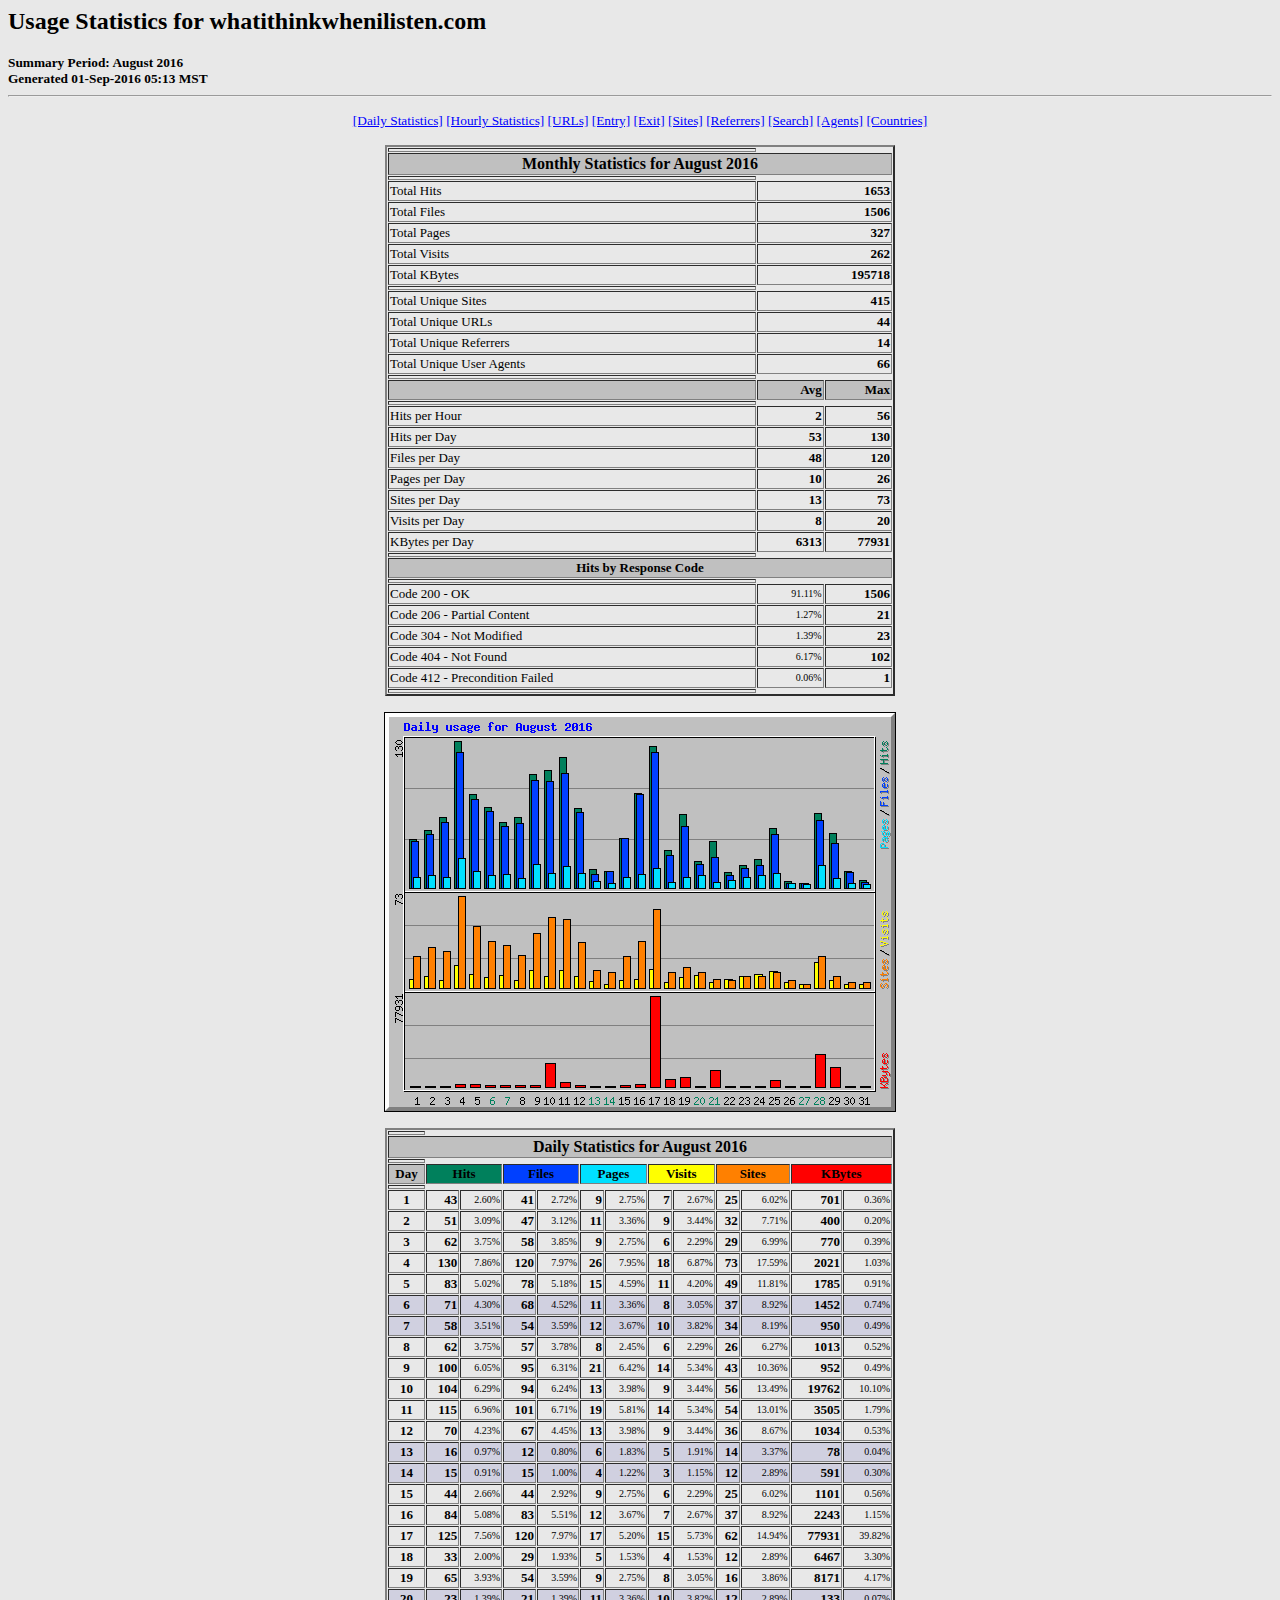
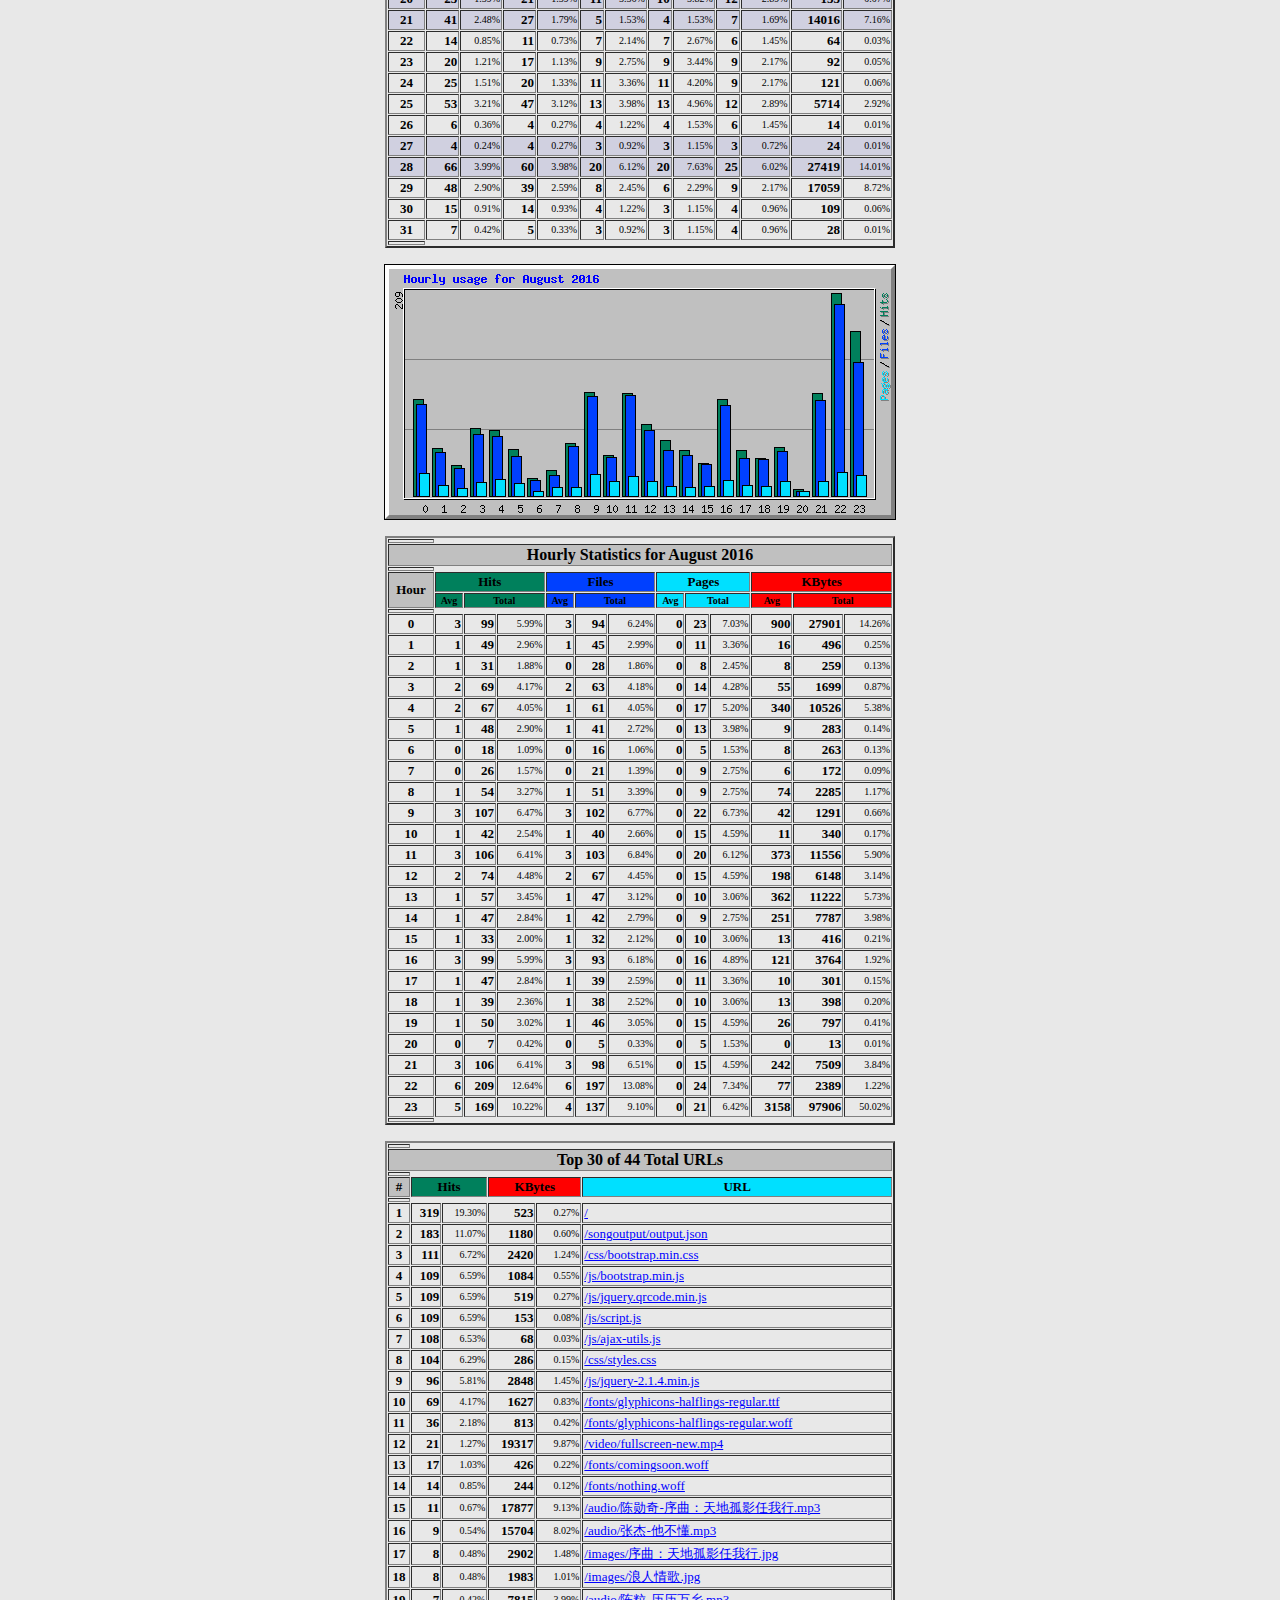
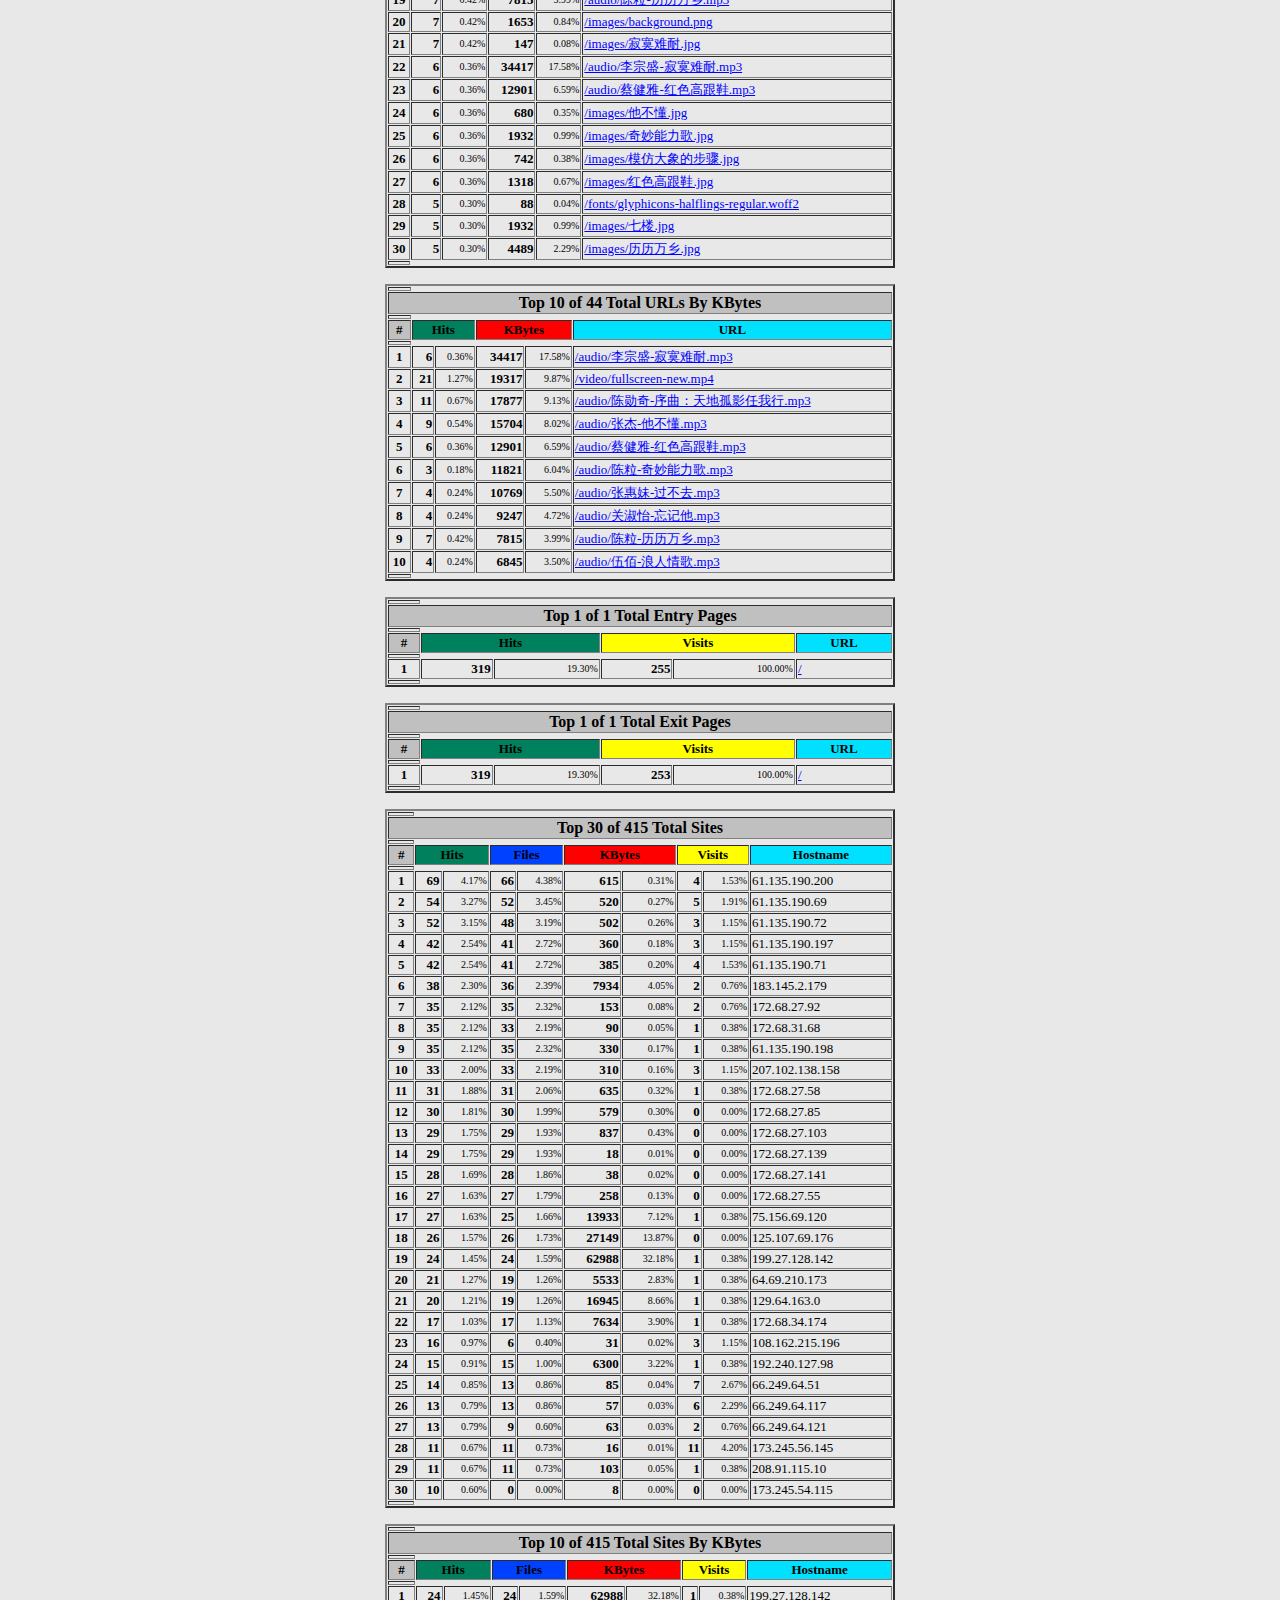
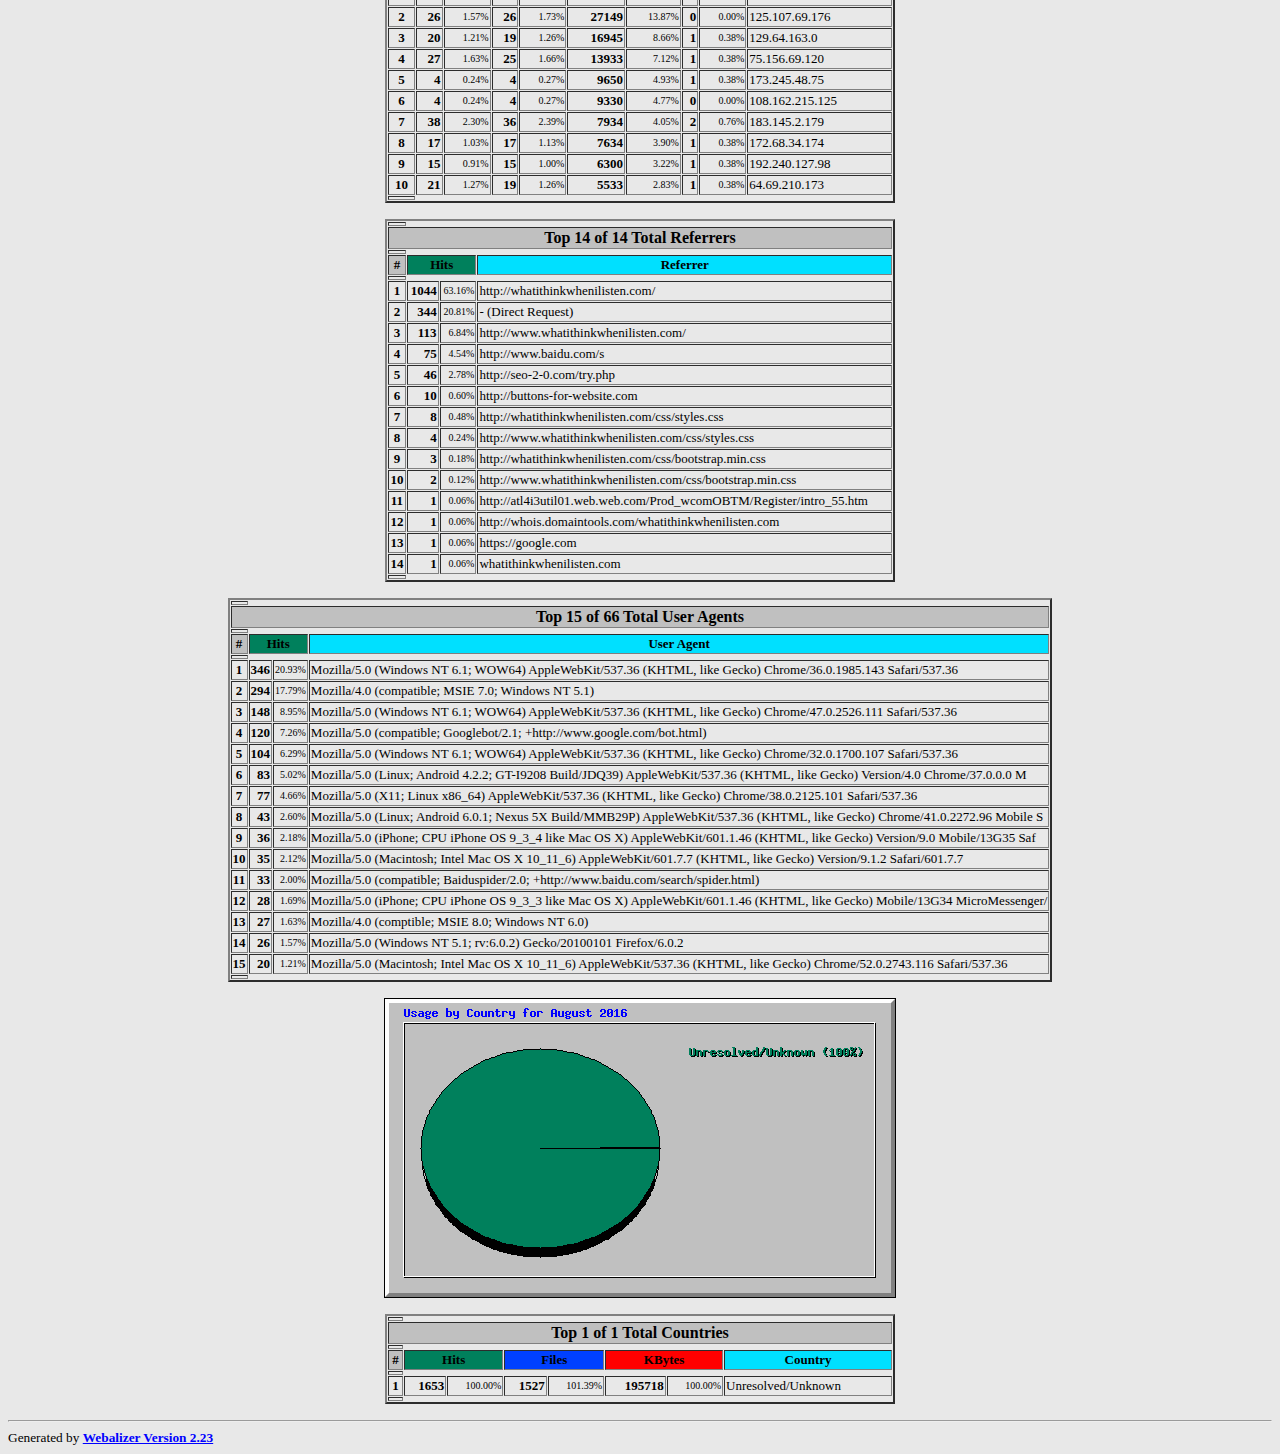
<file: homedir/tmp/webalizer/usage_201608.html>
<!DOCTYPE HTML PUBLIC "-//W3C//DTD HTML 4.0 Transitional//EN">

<!-- Generated by The Webalizer  Ver. 2.23-05 -->
<!--                                          -->
<!-- Copyright 1997-2011  Bradford L. Barrett -->
<!--                                          -->
<!-- Distributed under the GNU GPL  Version 2 -->
<!--        Full text may be found at:        -->
<!--         http://www.webalizer.org         -->
<!--                                          -->
<!--  Give the power back to the programmers  -->
<!--   Support the Free Software Foundation   -->
<!--           (http://www.fsf.org)           -->
<!--                                          -->
<!-- *** Generated: 01-Sep-2016 05:13 MST *** -->

<HTML lang="en">
<HEAD>
 <TITLE>Usage Statistics for whatithinkwhenilisten.com - August 2016</TITLE>
</HEAD>

<BODY BGCOLOR="#E8E8E8" TEXT="#000000" LINK="#0000FF" VLINK="#FF0000">
<H2>Usage Statistics for whatithinkwhenilisten.com</H2>
<SMALL><STRONG>
Summary Period: August 2016<BR>
Generated 01-Sep-2016 05:13 MST<BR>
</STRONG></SMALL>
<CENTER>
<HR>
<P>
<SMALL>
<A HREF="#DAYSTATS">[Daily Statistics]</A>
<A HREF="#HOURSTATS">[Hourly Statistics]</A>
<A HREF="#TOPURLS">[URLs]</A>
<A HREF="#TOPENTRY">[Entry]</A>
<A HREF="#TOPEXIT">[Exit]</A>
<A HREF="#TOPSITES">[Sites]</A>
<A HREF="#TOPREFS">[Referrers]</A>
<A HREF="#TOPSEARCH">[Search]</A>
<A HREF="#TOPAGENTS">[Agents]</A>
<A HREF="#TOPCTRYS">[Countries]</A>
</SMALL>
<P>
<TABLE WIDTH=510 BORDER=2 CELLSPACING=1 CELLPADDING=1>
<TR><TH HEIGHT=4></TH></TR>
<TR><TH COLSPAN=3 ALIGN=center BGCOLOR="#C0C0C0">Monthly Statistics for August 2016</TH></TR>
<TR><TH HEIGHT=4></TH></TR>
<TR><TD WIDTH=380><FONT SIZE="-1">Total Hits</FONT></TD>
<TD ALIGN=right COLSPAN=2><FONT SIZE="-1"><B>1653</B></FONT></TD></TR>
<TR><TD WIDTH=380><FONT SIZE="-1">Total Files</FONT></TD>
<TD ALIGN=right COLSPAN=2><FONT SIZE="-1"><B>1506</B></FONT></TD></TR>
<TR><TD WIDTH=380><FONT SIZE="-1">Total Pages</FONT></TD>
<TD ALIGN=right COLSPAN=2><FONT SIZE="-1"><B>327</B></FONT></TD></TR>
<TR><TD WIDTH=380><FONT SIZE="-1">Total Visits</FONT></TD>
<TD ALIGN=right COLSPAN=2><FONT SIZE="-1"><B>262</B></FONT></TD></TR>
<TR><TD WIDTH=380><FONT SIZE="-1">Total KBytes</FONT></TD>
<TD ALIGN=right COLSPAN=2><FONT SIZE="-1"><B>195718</B></FONT></TD></TR>
<TR><TH HEIGHT=4></TH></TR>
<TR><TD WIDTH=380><FONT SIZE="-1">Total Unique Sites</FONT></TD>
<TD ALIGN=right COLSPAN=2><FONT SIZE="-1"><B>415</B></FONT></TD></TR>
<TR><TD WIDTH=380><FONT SIZE="-1">Total Unique URLs</FONT></TD>
<TD ALIGN=right COLSPAN=2><FONT SIZE="-1"><B>44</B></FONT></TD></TR>
<TR><TD WIDTH=380><FONT SIZE="-1">Total Unique Referrers</FONT></TD>
<TD ALIGN=right COLSPAN=2><FONT SIZE="-1"><B>14</B></FONT></TD></TR>
<TR><TD WIDTH=380><FONT SIZE="-1">Total Unique User Agents</FONT></TD>
<TD ALIGN=right COLSPAN=2><FONT SIZE="-1"><B>66</B></FONT></TD></TR>
<TR><TH HEIGHT=4></TH></TR>
<TR><TH WIDTH=380 BGCOLOR="#C0C0C0"><FONT SIZE=-1 COLOR="#C0C0C0">.</FONT></TH>
<TH WIDTH=65 BGCOLOR="#C0C0C0" ALIGN=right><FONT SIZE=-1>Avg </FONT></TH>
<TH WIDTH=65 BGCOLOR="#C0C0C0" ALIGN=right><FONT SIZE=-1>Max </FONT></TH></TR>
<TR><TH HEIGHT=4></TH></TR>
<TR><TD><FONT SIZE="-1">Hits per Hour</FONT></TD>
<TD ALIGN=right WIDTH=65><FONT SIZE="-1"><B>2</B></FONT></TD>
<TD WIDTH=65 ALIGN=right><FONT SIZE=-1><B>56</B></FONT></TD></TR>
<TR><TD><FONT SIZE="-1">Hits per Day</FONT></TD>
<TD ALIGN=right WIDTH=65><FONT SIZE="-1"><B>53</B></FONT></TD>
<TD WIDTH=65 ALIGN=right><FONT SIZE=-1><B>130</B></FONT></TD></TR>
<TR><TD><FONT SIZE="-1">Files per Day</FONT></TD>
<TD ALIGN=right WIDTH=65><FONT SIZE="-1"><B>48</B></FONT></TD>
<TD WIDTH=65 ALIGN=right><FONT SIZE=-1><B>120</B></FONT></TD></TR>
<TR><TD><FONT SIZE="-1">Pages per Day</FONT></TD>
<TD ALIGN=right WIDTH=65><FONT SIZE="-1"><B>10</B></FONT></TD>
<TD WIDTH=65 ALIGN=right><FONT SIZE=-1><B>26</B></FONT></TD></TR>
<TR><TD><FONT SIZE="-1">Sites per Day</FONT></TD>
<TD ALIGN=right WIDTH=65><FONT SIZE="-1"><B>13</B></FONT></TD>
<TD WIDTH=65 ALIGN=right><FONT SIZE=-1><B>73</B></FONT></TD></TR>
<TR><TD><FONT SIZE="-1">Visits per Day</FONT></TD>
<TD ALIGN=right WIDTH=65><FONT SIZE="-1"><B>8</B></FONT></TD>
<TD WIDTH=65 ALIGN=right><FONT SIZE=-1><B>20</B></FONT></TD></TR>
<TR><TD><FONT SIZE="-1">KBytes per Day</FONT></TD>
<TD ALIGN=right WIDTH=65><FONT SIZE="-1"><B>6313</B></FONT></TD>
<TD WIDTH=65 ALIGN=right><FONT SIZE=-1><B>77931</B></FONT></TD></TR>
<TR><TH HEIGHT=4></TH></TR>
<TR><TH COLSPAN=3 ALIGN=center BGCOLOR="#C0C0C0">
<FONT SIZE="-1">Hits by Response Code</FONT></TH></TR>
<TR><TH HEIGHT=4></TH></TR>
<TR><TD><FONT SIZE="-1">Code 200 - OK</FONT></TD>
<TD ALIGN=right><FONT SIZE="-2">91.11%</FONT></TD>
<TD ALIGN=right><FONT SIZE="-1"><B>1506</B></FONT></TD></TR>
<TR><TD><FONT SIZE="-1">Code 206 - Partial Content</FONT></TD>
<TD ALIGN=right><FONT SIZE="-2">1.27%</FONT></TD>
<TD ALIGN=right><FONT SIZE="-1"><B>21</B></FONT></TD></TR>
<TR><TD><FONT SIZE="-1">Code 304 - Not Modified</FONT></TD>
<TD ALIGN=right><FONT SIZE="-2">1.39%</FONT></TD>
<TD ALIGN=right><FONT SIZE="-1"><B>23</B></FONT></TD></TR>
<TR><TD><FONT SIZE="-1">Code 404 - Not Found</FONT></TD>
<TD ALIGN=right><FONT SIZE="-2">6.17%</FONT></TD>
<TD ALIGN=right><FONT SIZE="-1"><B>102</B></FONT></TD></TR>
<TR><TD><FONT SIZE="-1">Code 412 - Precondition Failed</FONT></TD>
<TD ALIGN=right><FONT SIZE="-2">0.06%</FONT></TD>
<TD ALIGN=right><FONT SIZE="-1"><B>1</B></FONT></TD></TR>
<TR><TH HEIGHT=4></TH></TR>
</TABLE>
<P>
<A NAME="DAYSTATS"></A>
<IMG SRC="daily_usage_201608.png" ALT="Daily usage for August 2016" HEIGHT=400 WIDTH=512><P>
<TABLE WIDTH=510 BORDER=2 CELLSPACING=1 CELLPADDING=1>
<TR><TH HEIGHT=4></TH></TR>
<TR><TH BGCOLOR="#C0C0C0" COLSPAN=13 ALIGN=center>Daily Statistics for August 2016</TH></TR>
<TR><TH HEIGHT=4></TH></TR>
<TR><TH ALIGN=center BGCOLOR="#C0C0C0"><FONT SIZE="-1">Day</FONT></TH>
<TH ALIGN=center BGCOLOR="#00805c" COLSPAN=2><FONT SIZE="-1">Hits</FONT></TH>
<TH ALIGN=center BGCOLOR="#0040ff" COLSPAN=2><FONT SIZE="-1">Files</FONT></TH>
<TH ALIGN=center BGCOLOR="#00e0ff" COLSPAN=2><FONT SIZE="-1">Pages</FONT></TH>
<TH ALIGN=center BGCOLOR="#ffff00" COLSPAN=2><FONT SIZE="-1">Visits</FONT></TH>
<TH ALIGN=center BGCOLOR="#ff8000" COLSPAN=2><FONT SIZE="-1">Sites</FONT></TH>
<TH ALIGN=center BGCOLOR="#ff0000" COLSPAN=2><FONT SIZE="-1">KBytes</FONT></TH></TR>
<TR><TH HEIGHT=4></TH></TR>
<TR><TD ALIGN=center><FONT SIZE="-1"><B>1</B></FONT></TD>
<TD ALIGN=right><FONT SIZE="-1"><B>43</B></FONT></TD>
<TD ALIGN=right><FONT SIZE="-2">2.60%</FONT></TD>
<TD ALIGN=right><FONT SIZE="-1"><B>41</B></FONT></TD>
<TD ALIGN=right><FONT SIZE="-2">2.72%</FONT></TD>
<TD ALIGN=right><FONT SIZE="-1"><B>9</B></FONT></TD>
<TD ALIGN=right><FONT SIZE="-2">2.75%</FONT></TD>
<TD ALIGN=right><FONT SIZE="-1"><B>7</B></FONT></TD>
<TD ALIGN=right><FONT SIZE="-2">2.67%</FONT></TD>
<TD ALIGN=right><FONT SIZE="-1"><B>25</B></FONT></TD>
<TD ALIGN=right><FONT SIZE="-2">6.02%</FONT></TD>
<TD ALIGN=right><FONT SIZE="-1"><B>701</B></FONT></TD>
<TD ALIGN=right><FONT SIZE="-2">0.36%</FONT></TD></TR>
<TR><TD ALIGN=center><FONT SIZE="-1"><B>2</B></FONT></TD>
<TD ALIGN=right><FONT SIZE="-1"><B>51</B></FONT></TD>
<TD ALIGN=right><FONT SIZE="-2">3.09%</FONT></TD>
<TD ALIGN=right><FONT SIZE="-1"><B>47</B></FONT></TD>
<TD ALIGN=right><FONT SIZE="-2">3.12%</FONT></TD>
<TD ALIGN=right><FONT SIZE="-1"><B>11</B></FONT></TD>
<TD ALIGN=right><FONT SIZE="-2">3.36%</FONT></TD>
<TD ALIGN=right><FONT SIZE="-1"><B>9</B></FONT></TD>
<TD ALIGN=right><FONT SIZE="-2">3.44%</FONT></TD>
<TD ALIGN=right><FONT SIZE="-1"><B>32</B></FONT></TD>
<TD ALIGN=right><FONT SIZE="-2">7.71%</FONT></TD>
<TD ALIGN=right><FONT SIZE="-1"><B>400</B></FONT></TD>
<TD ALIGN=right><FONT SIZE="-2">0.20%</FONT></TD></TR>
<TR><TD ALIGN=center><FONT SIZE="-1"><B>3</B></FONT></TD>
<TD ALIGN=right><FONT SIZE="-1"><B>62</B></FONT></TD>
<TD ALIGN=right><FONT SIZE="-2">3.75%</FONT></TD>
<TD ALIGN=right><FONT SIZE="-1"><B>58</B></FONT></TD>
<TD ALIGN=right><FONT SIZE="-2">3.85%</FONT></TD>
<TD ALIGN=right><FONT SIZE="-1"><B>9</B></FONT></TD>
<TD ALIGN=right><FONT SIZE="-2">2.75%</FONT></TD>
<TD ALIGN=right><FONT SIZE="-1"><B>6</B></FONT></TD>
<TD ALIGN=right><FONT SIZE="-2">2.29%</FONT></TD>
<TD ALIGN=right><FONT SIZE="-1"><B>29</B></FONT></TD>
<TD ALIGN=right><FONT SIZE="-2">6.99%</FONT></TD>
<TD ALIGN=right><FONT SIZE="-1"><B>770</B></FONT></TD>
<TD ALIGN=right><FONT SIZE="-2">0.39%</FONT></TD></TR>
<TR><TD ALIGN=center><FONT SIZE="-1"><B>4</B></FONT></TD>
<TD ALIGN=right><FONT SIZE="-1"><B>130</B></FONT></TD>
<TD ALIGN=right><FONT SIZE="-2">7.86%</FONT></TD>
<TD ALIGN=right><FONT SIZE="-1"><B>120</B></FONT></TD>
<TD ALIGN=right><FONT SIZE="-2">7.97%</FONT></TD>
<TD ALIGN=right><FONT SIZE="-1"><B>26</B></FONT></TD>
<TD ALIGN=right><FONT SIZE="-2">7.95%</FONT></TD>
<TD ALIGN=right><FONT SIZE="-1"><B>18</B></FONT></TD>
<TD ALIGN=right><FONT SIZE="-2">6.87%</FONT></TD>
<TD ALIGN=right><FONT SIZE="-1"><B>73</B></FONT></TD>
<TD ALIGN=right><FONT SIZE="-2">17.59%</FONT></TD>
<TD ALIGN=right><FONT SIZE="-1"><B>2021</B></FONT></TD>
<TD ALIGN=right><FONT SIZE="-2">1.03%</FONT></TD></TR>
<TR><TD ALIGN=center><FONT SIZE="-1"><B>5</B></FONT></TD>
<TD ALIGN=right><FONT SIZE="-1"><B>83</B></FONT></TD>
<TD ALIGN=right><FONT SIZE="-2">5.02%</FONT></TD>
<TD ALIGN=right><FONT SIZE="-1"><B>78</B></FONT></TD>
<TD ALIGN=right><FONT SIZE="-2">5.18%</FONT></TD>
<TD ALIGN=right><FONT SIZE="-1"><B>15</B></FONT></TD>
<TD ALIGN=right><FONT SIZE="-2">4.59%</FONT></TD>
<TD ALIGN=right><FONT SIZE="-1"><B>11</B></FONT></TD>
<TD ALIGN=right><FONT SIZE="-2">4.20%</FONT></TD>
<TD ALIGN=right><FONT SIZE="-1"><B>49</B></FONT></TD>
<TD ALIGN=right><FONT SIZE="-2">11.81%</FONT></TD>
<TD ALIGN=right><FONT SIZE="-1"><B>1785</B></FONT></TD>
<TD ALIGN=right><FONT SIZE="-2">0.91%</FONT></TD></TR>
<TR BGCOLOR="#D0D0E0"><TD ALIGN=center><FONT SIZE="-1"><B>6</B></FONT></TD>
<TD ALIGN=right><FONT SIZE="-1"><B>71</B></FONT></TD>
<TD ALIGN=right><FONT SIZE="-2">4.30%</FONT></TD>
<TD ALIGN=right><FONT SIZE="-1"><B>68</B></FONT></TD>
<TD ALIGN=right><FONT SIZE="-2">4.52%</FONT></TD>
<TD ALIGN=right><FONT SIZE="-1"><B>11</B></FONT></TD>
<TD ALIGN=right><FONT SIZE="-2">3.36%</FONT></TD>
<TD ALIGN=right><FONT SIZE="-1"><B>8</B></FONT></TD>
<TD ALIGN=right><FONT SIZE="-2">3.05%</FONT></TD>
<TD ALIGN=right><FONT SIZE="-1"><B>37</B></FONT></TD>
<TD ALIGN=right><FONT SIZE="-2">8.92%</FONT></TD>
<TD ALIGN=right><FONT SIZE="-1"><B>1452</B></FONT></TD>
<TD ALIGN=right><FONT SIZE="-2">0.74%</FONT></TD></TR>
<TR BGCOLOR="#D0D0E0"><TD ALIGN=center><FONT SIZE="-1"><B>7</B></FONT></TD>
<TD ALIGN=right><FONT SIZE="-1"><B>58</B></FONT></TD>
<TD ALIGN=right><FONT SIZE="-2">3.51%</FONT></TD>
<TD ALIGN=right><FONT SIZE="-1"><B>54</B></FONT></TD>
<TD ALIGN=right><FONT SIZE="-2">3.59%</FONT></TD>
<TD ALIGN=right><FONT SIZE="-1"><B>12</B></FONT></TD>
<TD ALIGN=right><FONT SIZE="-2">3.67%</FONT></TD>
<TD ALIGN=right><FONT SIZE="-1"><B>10</B></FONT></TD>
<TD ALIGN=right><FONT SIZE="-2">3.82%</FONT></TD>
<TD ALIGN=right><FONT SIZE="-1"><B>34</B></FONT></TD>
<TD ALIGN=right><FONT SIZE="-2">8.19%</FONT></TD>
<TD ALIGN=right><FONT SIZE="-1"><B>950</B></FONT></TD>
<TD ALIGN=right><FONT SIZE="-2">0.49%</FONT></TD></TR>
<TR><TD ALIGN=center><FONT SIZE="-1"><B>8</B></FONT></TD>
<TD ALIGN=right><FONT SIZE="-1"><B>62</B></FONT></TD>
<TD ALIGN=right><FONT SIZE="-2">3.75%</FONT></TD>
<TD ALIGN=right><FONT SIZE="-1"><B>57</B></FONT></TD>
<TD ALIGN=right><FONT SIZE="-2">3.78%</FONT></TD>
<TD ALIGN=right><FONT SIZE="-1"><B>8</B></FONT></TD>
<TD ALIGN=right><FONT SIZE="-2">2.45%</FONT></TD>
<TD ALIGN=right><FONT SIZE="-1"><B>6</B></FONT></TD>
<TD ALIGN=right><FONT SIZE="-2">2.29%</FONT></TD>
<TD ALIGN=right><FONT SIZE="-1"><B>26</B></FONT></TD>
<TD ALIGN=right><FONT SIZE="-2">6.27%</FONT></TD>
<TD ALIGN=right><FONT SIZE="-1"><B>1013</B></FONT></TD>
<TD ALIGN=right><FONT SIZE="-2">0.52%</FONT></TD></TR>
<TR><TD ALIGN=center><FONT SIZE="-1"><B>9</B></FONT></TD>
<TD ALIGN=right><FONT SIZE="-1"><B>100</B></FONT></TD>
<TD ALIGN=right><FONT SIZE="-2">6.05%</FONT></TD>
<TD ALIGN=right><FONT SIZE="-1"><B>95</B></FONT></TD>
<TD ALIGN=right><FONT SIZE="-2">6.31%</FONT></TD>
<TD ALIGN=right><FONT SIZE="-1"><B>21</B></FONT></TD>
<TD ALIGN=right><FONT SIZE="-2">6.42%</FONT></TD>
<TD ALIGN=right><FONT SIZE="-1"><B>14</B></FONT></TD>
<TD ALIGN=right><FONT SIZE="-2">5.34%</FONT></TD>
<TD ALIGN=right><FONT SIZE="-1"><B>43</B></FONT></TD>
<TD ALIGN=right><FONT SIZE="-2">10.36%</FONT></TD>
<TD ALIGN=right><FONT SIZE="-1"><B>952</B></FONT></TD>
<TD ALIGN=right><FONT SIZE="-2">0.49%</FONT></TD></TR>
<TR><TD ALIGN=center><FONT SIZE="-1"><B>10</B></FONT></TD>
<TD ALIGN=right><FONT SIZE="-1"><B>104</B></FONT></TD>
<TD ALIGN=right><FONT SIZE="-2">6.29%</FONT></TD>
<TD ALIGN=right><FONT SIZE="-1"><B>94</B></FONT></TD>
<TD ALIGN=right><FONT SIZE="-2">6.24%</FONT></TD>
<TD ALIGN=right><FONT SIZE="-1"><B>13</B></FONT></TD>
<TD ALIGN=right><FONT SIZE="-2">3.98%</FONT></TD>
<TD ALIGN=right><FONT SIZE="-1"><B>9</B></FONT></TD>
<TD ALIGN=right><FONT SIZE="-2">3.44%</FONT></TD>
<TD ALIGN=right><FONT SIZE="-1"><B>56</B></FONT></TD>
<TD ALIGN=right><FONT SIZE="-2">13.49%</FONT></TD>
<TD ALIGN=right><FONT SIZE="-1"><B>19762</B></FONT></TD>
<TD ALIGN=right><FONT SIZE="-2">10.10%</FONT></TD></TR>
<TR><TD ALIGN=center><FONT SIZE="-1"><B>11</B></FONT></TD>
<TD ALIGN=right><FONT SIZE="-1"><B>115</B></FONT></TD>
<TD ALIGN=right><FONT SIZE="-2">6.96%</FONT></TD>
<TD ALIGN=right><FONT SIZE="-1"><B>101</B></FONT></TD>
<TD ALIGN=right><FONT SIZE="-2">6.71%</FONT></TD>
<TD ALIGN=right><FONT SIZE="-1"><B>19</B></FONT></TD>
<TD ALIGN=right><FONT SIZE="-2">5.81%</FONT></TD>
<TD ALIGN=right><FONT SIZE="-1"><B>14</B></FONT></TD>
<TD ALIGN=right><FONT SIZE="-2">5.34%</FONT></TD>
<TD ALIGN=right><FONT SIZE="-1"><B>54</B></FONT></TD>
<TD ALIGN=right><FONT SIZE="-2">13.01%</FONT></TD>
<TD ALIGN=right><FONT SIZE="-1"><B>3505</B></FONT></TD>
<TD ALIGN=right><FONT SIZE="-2">1.79%</FONT></TD></TR>
<TR><TD ALIGN=center><FONT SIZE="-1"><B>12</B></FONT></TD>
<TD ALIGN=right><FONT SIZE="-1"><B>70</B></FONT></TD>
<TD ALIGN=right><FONT SIZE="-2">4.23%</FONT></TD>
<TD ALIGN=right><FONT SIZE="-1"><B>67</B></FONT></TD>
<TD ALIGN=right><FONT SIZE="-2">4.45%</FONT></TD>
<TD ALIGN=right><FONT SIZE="-1"><B>13</B></FONT></TD>
<TD ALIGN=right><FONT SIZE="-2">3.98%</FONT></TD>
<TD ALIGN=right><FONT SIZE="-1"><B>9</B></FONT></TD>
<TD ALIGN=right><FONT SIZE="-2">3.44%</FONT></TD>
<TD ALIGN=right><FONT SIZE="-1"><B>36</B></FONT></TD>
<TD ALIGN=right><FONT SIZE="-2">8.67%</FONT></TD>
<TD ALIGN=right><FONT SIZE="-1"><B>1034</B></FONT></TD>
<TD ALIGN=right><FONT SIZE="-2">0.53%</FONT></TD></TR>
<TR BGCOLOR="#D0D0E0"><TD ALIGN=center><FONT SIZE="-1"><B>13</B></FONT></TD>
<TD ALIGN=right><FONT SIZE="-1"><B>16</B></FONT></TD>
<TD ALIGN=right><FONT SIZE="-2">0.97%</FONT></TD>
<TD ALIGN=right><FONT SIZE="-1"><B>12</B></FONT></TD>
<TD ALIGN=right><FONT SIZE="-2">0.80%</FONT></TD>
<TD ALIGN=right><FONT SIZE="-1"><B>6</B></FONT></TD>
<TD ALIGN=right><FONT SIZE="-2">1.83%</FONT></TD>
<TD ALIGN=right><FONT SIZE="-1"><B>5</B></FONT></TD>
<TD ALIGN=right><FONT SIZE="-2">1.91%</FONT></TD>
<TD ALIGN=right><FONT SIZE="-1"><B>14</B></FONT></TD>
<TD ALIGN=right><FONT SIZE="-2">3.37%</FONT></TD>
<TD ALIGN=right><FONT SIZE="-1"><B>78</B></FONT></TD>
<TD ALIGN=right><FONT SIZE="-2">0.04%</FONT></TD></TR>
<TR BGCOLOR="#D0D0E0"><TD ALIGN=center><FONT SIZE="-1"><B>14</B></FONT></TD>
<TD ALIGN=right><FONT SIZE="-1"><B>15</B></FONT></TD>
<TD ALIGN=right><FONT SIZE="-2">0.91%</FONT></TD>
<TD ALIGN=right><FONT SIZE="-1"><B>15</B></FONT></TD>
<TD ALIGN=right><FONT SIZE="-2">1.00%</FONT></TD>
<TD ALIGN=right><FONT SIZE="-1"><B>4</B></FONT></TD>
<TD ALIGN=right><FONT SIZE="-2">1.22%</FONT></TD>
<TD ALIGN=right><FONT SIZE="-1"><B>3</B></FONT></TD>
<TD ALIGN=right><FONT SIZE="-2">1.15%</FONT></TD>
<TD ALIGN=right><FONT SIZE="-1"><B>12</B></FONT></TD>
<TD ALIGN=right><FONT SIZE="-2">2.89%</FONT></TD>
<TD ALIGN=right><FONT SIZE="-1"><B>591</B></FONT></TD>
<TD ALIGN=right><FONT SIZE="-2">0.30%</FONT></TD></TR>
<TR><TD ALIGN=center><FONT SIZE="-1"><B>15</B></FONT></TD>
<TD ALIGN=right><FONT SIZE="-1"><B>44</B></FONT></TD>
<TD ALIGN=right><FONT SIZE="-2">2.66%</FONT></TD>
<TD ALIGN=right><FONT SIZE="-1"><B>44</B></FONT></TD>
<TD ALIGN=right><FONT SIZE="-2">2.92%</FONT></TD>
<TD ALIGN=right><FONT SIZE="-1"><B>9</B></FONT></TD>
<TD ALIGN=right><FONT SIZE="-2">2.75%</FONT></TD>
<TD ALIGN=right><FONT SIZE="-1"><B>6</B></FONT></TD>
<TD ALIGN=right><FONT SIZE="-2">2.29%</FONT></TD>
<TD ALIGN=right><FONT SIZE="-1"><B>25</B></FONT></TD>
<TD ALIGN=right><FONT SIZE="-2">6.02%</FONT></TD>
<TD ALIGN=right><FONT SIZE="-1"><B>1101</B></FONT></TD>
<TD ALIGN=right><FONT SIZE="-2">0.56%</FONT></TD></TR>
<TR><TD ALIGN=center><FONT SIZE="-1"><B>16</B></FONT></TD>
<TD ALIGN=right><FONT SIZE="-1"><B>84</B></FONT></TD>
<TD ALIGN=right><FONT SIZE="-2">5.08%</FONT></TD>
<TD ALIGN=right><FONT SIZE="-1"><B>83</B></FONT></TD>
<TD ALIGN=right><FONT SIZE="-2">5.51%</FONT></TD>
<TD ALIGN=right><FONT SIZE="-1"><B>12</B></FONT></TD>
<TD ALIGN=right><FONT SIZE="-2">3.67%</FONT></TD>
<TD ALIGN=right><FONT SIZE="-1"><B>7</B></FONT></TD>
<TD ALIGN=right><FONT SIZE="-2">2.67%</FONT></TD>
<TD ALIGN=right><FONT SIZE="-1"><B>37</B></FONT></TD>
<TD ALIGN=right><FONT SIZE="-2">8.92%</FONT></TD>
<TD ALIGN=right><FONT SIZE="-1"><B>2243</B></FONT></TD>
<TD ALIGN=right><FONT SIZE="-2">1.15%</FONT></TD></TR>
<TR><TD ALIGN=center><FONT SIZE="-1"><B>17</B></FONT></TD>
<TD ALIGN=right><FONT SIZE="-1"><B>125</B></FONT></TD>
<TD ALIGN=right><FONT SIZE="-2">7.56%</FONT></TD>
<TD ALIGN=right><FONT SIZE="-1"><B>120</B></FONT></TD>
<TD ALIGN=right><FONT SIZE="-2">7.97%</FONT></TD>
<TD ALIGN=right><FONT SIZE="-1"><B>17</B></FONT></TD>
<TD ALIGN=right><FONT SIZE="-2">5.20%</FONT></TD>
<TD ALIGN=right><FONT SIZE="-1"><B>15</B></FONT></TD>
<TD ALIGN=right><FONT SIZE="-2">5.73%</FONT></TD>
<TD ALIGN=right><FONT SIZE="-1"><B>62</B></FONT></TD>
<TD ALIGN=right><FONT SIZE="-2">14.94%</FONT></TD>
<TD ALIGN=right><FONT SIZE="-1"><B>77931</B></FONT></TD>
<TD ALIGN=right><FONT SIZE="-2">39.82%</FONT></TD></TR>
<TR><TD ALIGN=center><FONT SIZE="-1"><B>18</B></FONT></TD>
<TD ALIGN=right><FONT SIZE="-1"><B>33</B></FONT></TD>
<TD ALIGN=right><FONT SIZE="-2">2.00%</FONT></TD>
<TD ALIGN=right><FONT SIZE="-1"><B>29</B></FONT></TD>
<TD ALIGN=right><FONT SIZE="-2">1.93%</FONT></TD>
<TD ALIGN=right><FONT SIZE="-1"><B>5</B></FONT></TD>
<TD ALIGN=right><FONT SIZE="-2">1.53%</FONT></TD>
<TD ALIGN=right><FONT SIZE="-1"><B>4</B></FONT></TD>
<TD ALIGN=right><FONT SIZE="-2">1.53%</FONT></TD>
<TD ALIGN=right><FONT SIZE="-1"><B>12</B></FONT></TD>
<TD ALIGN=right><FONT SIZE="-2">2.89%</FONT></TD>
<TD ALIGN=right><FONT SIZE="-1"><B>6467</B></FONT></TD>
<TD ALIGN=right><FONT SIZE="-2">3.30%</FONT></TD></TR>
<TR><TD ALIGN=center><FONT SIZE="-1"><B>19</B></FONT></TD>
<TD ALIGN=right><FONT SIZE="-1"><B>65</B></FONT></TD>
<TD ALIGN=right><FONT SIZE="-2">3.93%</FONT></TD>
<TD ALIGN=right><FONT SIZE="-1"><B>54</B></FONT></TD>
<TD ALIGN=right><FONT SIZE="-2">3.59%</FONT></TD>
<TD ALIGN=right><FONT SIZE="-1"><B>9</B></FONT></TD>
<TD ALIGN=right><FONT SIZE="-2">2.75%</FONT></TD>
<TD ALIGN=right><FONT SIZE="-1"><B>8</B></FONT></TD>
<TD ALIGN=right><FONT SIZE="-2">3.05%</FONT></TD>
<TD ALIGN=right><FONT SIZE="-1"><B>16</B></FONT></TD>
<TD ALIGN=right><FONT SIZE="-2">3.86%</FONT></TD>
<TD ALIGN=right><FONT SIZE="-1"><B>8171</B></FONT></TD>
<TD ALIGN=right><FONT SIZE="-2">4.17%</FONT></TD></TR>
<TR BGCOLOR="#D0D0E0"><TD ALIGN=center><FONT SIZE="-1"><B>20</B></FONT></TD>
<TD ALIGN=right><FONT SIZE="-1"><B>23</B></FONT></TD>
<TD ALIGN=right><FONT SIZE="-2">1.39%</FONT></TD>
<TD ALIGN=right><FONT SIZE="-1"><B>21</B></FONT></TD>
<TD ALIGN=right><FONT SIZE="-2">1.39%</FONT></TD>
<TD ALIGN=right><FONT SIZE="-1"><B>11</B></FONT></TD>
<TD ALIGN=right><FONT SIZE="-2">3.36%</FONT></TD>
<TD ALIGN=right><FONT SIZE="-1"><B>10</B></FONT></TD>
<TD ALIGN=right><FONT SIZE="-2">3.82%</FONT></TD>
<TD ALIGN=right><FONT SIZE="-1"><B>12</B></FONT></TD>
<TD ALIGN=right><FONT SIZE="-2">2.89%</FONT></TD>
<TD ALIGN=right><FONT SIZE="-1"><B>133</B></FONT></TD>
<TD ALIGN=right><FONT SIZE="-2">0.07%</FONT></TD></TR>
<TR BGCOLOR="#D0D0E0"><TD ALIGN=center><FONT SIZE="-1"><B>21</B></FONT></TD>
<TD ALIGN=right><FONT SIZE="-1"><B>41</B></FONT></TD>
<TD ALIGN=right><FONT SIZE="-2">2.48%</FONT></TD>
<TD ALIGN=right><FONT SIZE="-1"><B>27</B></FONT></TD>
<TD ALIGN=right><FONT SIZE="-2">1.79%</FONT></TD>
<TD ALIGN=right><FONT SIZE="-1"><B>5</B></FONT></TD>
<TD ALIGN=right><FONT SIZE="-2">1.53%</FONT></TD>
<TD ALIGN=right><FONT SIZE="-1"><B>4</B></FONT></TD>
<TD ALIGN=right><FONT SIZE="-2">1.53%</FONT></TD>
<TD ALIGN=right><FONT SIZE="-1"><B>7</B></FONT></TD>
<TD ALIGN=right><FONT SIZE="-2">1.69%</FONT></TD>
<TD ALIGN=right><FONT SIZE="-1"><B>14016</B></FONT></TD>
<TD ALIGN=right><FONT SIZE="-2">7.16%</FONT></TD></TR>
<TR><TD ALIGN=center><FONT SIZE="-1"><B>22</B></FONT></TD>
<TD ALIGN=right><FONT SIZE="-1"><B>14</B></FONT></TD>
<TD ALIGN=right><FONT SIZE="-2">0.85%</FONT></TD>
<TD ALIGN=right><FONT SIZE="-1"><B>11</B></FONT></TD>
<TD ALIGN=right><FONT SIZE="-2">0.73%</FONT></TD>
<TD ALIGN=right><FONT SIZE="-1"><B>7</B></FONT></TD>
<TD ALIGN=right><FONT SIZE="-2">2.14%</FONT></TD>
<TD ALIGN=right><FONT SIZE="-1"><B>7</B></FONT></TD>
<TD ALIGN=right><FONT SIZE="-2">2.67%</FONT></TD>
<TD ALIGN=right><FONT SIZE="-1"><B>6</B></FONT></TD>
<TD ALIGN=right><FONT SIZE="-2">1.45%</FONT></TD>
<TD ALIGN=right><FONT SIZE="-1"><B>64</B></FONT></TD>
<TD ALIGN=right><FONT SIZE="-2">0.03%</FONT></TD></TR>
<TR><TD ALIGN=center><FONT SIZE="-1"><B>23</B></FONT></TD>
<TD ALIGN=right><FONT SIZE="-1"><B>20</B></FONT></TD>
<TD ALIGN=right><FONT SIZE="-2">1.21%</FONT></TD>
<TD ALIGN=right><FONT SIZE="-1"><B>17</B></FONT></TD>
<TD ALIGN=right><FONT SIZE="-2">1.13%</FONT></TD>
<TD ALIGN=right><FONT SIZE="-1"><B>9</B></FONT></TD>
<TD ALIGN=right><FONT SIZE="-2">2.75%</FONT></TD>
<TD ALIGN=right><FONT SIZE="-1"><B>9</B></FONT></TD>
<TD ALIGN=right><FONT SIZE="-2">3.44%</FONT></TD>
<TD ALIGN=right><FONT SIZE="-1"><B>9</B></FONT></TD>
<TD ALIGN=right><FONT SIZE="-2">2.17%</FONT></TD>
<TD ALIGN=right><FONT SIZE="-1"><B>92</B></FONT></TD>
<TD ALIGN=right><FONT SIZE="-2">0.05%</FONT></TD></TR>
<TR><TD ALIGN=center><FONT SIZE="-1"><B>24</B></FONT></TD>
<TD ALIGN=right><FONT SIZE="-1"><B>25</B></FONT></TD>
<TD ALIGN=right><FONT SIZE="-2">1.51%</FONT></TD>
<TD ALIGN=right><FONT SIZE="-1"><B>20</B></FONT></TD>
<TD ALIGN=right><FONT SIZE="-2">1.33%</FONT></TD>
<TD ALIGN=right><FONT SIZE="-1"><B>11</B></FONT></TD>
<TD ALIGN=right><FONT SIZE="-2">3.36%</FONT></TD>
<TD ALIGN=right><FONT SIZE="-1"><B>11</B></FONT></TD>
<TD ALIGN=right><FONT SIZE="-2">4.20%</FONT></TD>
<TD ALIGN=right><FONT SIZE="-1"><B>9</B></FONT></TD>
<TD ALIGN=right><FONT SIZE="-2">2.17%</FONT></TD>
<TD ALIGN=right><FONT SIZE="-1"><B>121</B></FONT></TD>
<TD ALIGN=right><FONT SIZE="-2">0.06%</FONT></TD></TR>
<TR><TD ALIGN=center><FONT SIZE="-1"><B>25</B></FONT></TD>
<TD ALIGN=right><FONT SIZE="-1"><B>53</B></FONT></TD>
<TD ALIGN=right><FONT SIZE="-2">3.21%</FONT></TD>
<TD ALIGN=right><FONT SIZE="-1"><B>47</B></FONT></TD>
<TD ALIGN=right><FONT SIZE="-2">3.12%</FONT></TD>
<TD ALIGN=right><FONT SIZE="-1"><B>13</B></FONT></TD>
<TD ALIGN=right><FONT SIZE="-2">3.98%</FONT></TD>
<TD ALIGN=right><FONT SIZE="-1"><B>13</B></FONT></TD>
<TD ALIGN=right><FONT SIZE="-2">4.96%</FONT></TD>
<TD ALIGN=right><FONT SIZE="-1"><B>12</B></FONT></TD>
<TD ALIGN=right><FONT SIZE="-2">2.89%</FONT></TD>
<TD ALIGN=right><FONT SIZE="-1"><B>5714</B></FONT></TD>
<TD ALIGN=right><FONT SIZE="-2">2.92%</FONT></TD></TR>
<TR><TD ALIGN=center><FONT SIZE="-1"><B>26</B></FONT></TD>
<TD ALIGN=right><FONT SIZE="-1"><B>6</B></FONT></TD>
<TD ALIGN=right><FONT SIZE="-2">0.36%</FONT></TD>
<TD ALIGN=right><FONT SIZE="-1"><B>4</B></FONT></TD>
<TD ALIGN=right><FONT SIZE="-2">0.27%</FONT></TD>
<TD ALIGN=right><FONT SIZE="-1"><B>4</B></FONT></TD>
<TD ALIGN=right><FONT SIZE="-2">1.22%</FONT></TD>
<TD ALIGN=right><FONT SIZE="-1"><B>4</B></FONT></TD>
<TD ALIGN=right><FONT SIZE="-2">1.53%</FONT></TD>
<TD ALIGN=right><FONT SIZE="-1"><B>6</B></FONT></TD>
<TD ALIGN=right><FONT SIZE="-2">1.45%</FONT></TD>
<TD ALIGN=right><FONT SIZE="-1"><B>14</B></FONT></TD>
<TD ALIGN=right><FONT SIZE="-2">0.01%</FONT></TD></TR>
<TR BGCOLOR="#D0D0E0"><TD ALIGN=center><FONT SIZE="-1"><B>27</B></FONT></TD>
<TD ALIGN=right><FONT SIZE="-1"><B>4</B></FONT></TD>
<TD ALIGN=right><FONT SIZE="-2">0.24%</FONT></TD>
<TD ALIGN=right><FONT SIZE="-1"><B>4</B></FONT></TD>
<TD ALIGN=right><FONT SIZE="-2">0.27%</FONT></TD>
<TD ALIGN=right><FONT SIZE="-1"><B>3</B></FONT></TD>
<TD ALIGN=right><FONT SIZE="-2">0.92%</FONT></TD>
<TD ALIGN=right><FONT SIZE="-1"><B>3</B></FONT></TD>
<TD ALIGN=right><FONT SIZE="-2">1.15%</FONT></TD>
<TD ALIGN=right><FONT SIZE="-1"><B>3</B></FONT></TD>
<TD ALIGN=right><FONT SIZE="-2">0.72%</FONT></TD>
<TD ALIGN=right><FONT SIZE="-1"><B>24</B></FONT></TD>
<TD ALIGN=right><FONT SIZE="-2">0.01%</FONT></TD></TR>
<TR BGCOLOR="#D0D0E0"><TD ALIGN=center><FONT SIZE="-1"><B>28</B></FONT></TD>
<TD ALIGN=right><FONT SIZE="-1"><B>66</B></FONT></TD>
<TD ALIGN=right><FONT SIZE="-2">3.99%</FONT></TD>
<TD ALIGN=right><FONT SIZE="-1"><B>60</B></FONT></TD>
<TD ALIGN=right><FONT SIZE="-2">3.98%</FONT></TD>
<TD ALIGN=right><FONT SIZE="-1"><B>20</B></FONT></TD>
<TD ALIGN=right><FONT SIZE="-2">6.12%</FONT></TD>
<TD ALIGN=right><FONT SIZE="-1"><B>20</B></FONT></TD>
<TD ALIGN=right><FONT SIZE="-2">7.63%</FONT></TD>
<TD ALIGN=right><FONT SIZE="-1"><B>25</B></FONT></TD>
<TD ALIGN=right><FONT SIZE="-2">6.02%</FONT></TD>
<TD ALIGN=right><FONT SIZE="-1"><B>27419</B></FONT></TD>
<TD ALIGN=right><FONT SIZE="-2">14.01%</FONT></TD></TR>
<TR><TD ALIGN=center><FONT SIZE="-1"><B>29</B></FONT></TD>
<TD ALIGN=right><FONT SIZE="-1"><B>48</B></FONT></TD>
<TD ALIGN=right><FONT SIZE="-2">2.90%</FONT></TD>
<TD ALIGN=right><FONT SIZE="-1"><B>39</B></FONT></TD>
<TD ALIGN=right><FONT SIZE="-2">2.59%</FONT></TD>
<TD ALIGN=right><FONT SIZE="-1"><B>8</B></FONT></TD>
<TD ALIGN=right><FONT SIZE="-2">2.45%</FONT></TD>
<TD ALIGN=right><FONT SIZE="-1"><B>6</B></FONT></TD>
<TD ALIGN=right><FONT SIZE="-2">2.29%</FONT></TD>
<TD ALIGN=right><FONT SIZE="-1"><B>9</B></FONT></TD>
<TD ALIGN=right><FONT SIZE="-2">2.17%</FONT></TD>
<TD ALIGN=right><FONT SIZE="-1"><B>17059</B></FONT></TD>
<TD ALIGN=right><FONT SIZE="-2">8.72%</FONT></TD></TR>
<TR><TD ALIGN=center><FONT SIZE="-1"><B>30</B></FONT></TD>
<TD ALIGN=right><FONT SIZE="-1"><B>15</B></FONT></TD>
<TD ALIGN=right><FONT SIZE="-2">0.91%</FONT></TD>
<TD ALIGN=right><FONT SIZE="-1"><B>14</B></FONT></TD>
<TD ALIGN=right><FONT SIZE="-2">0.93%</FONT></TD>
<TD ALIGN=right><FONT SIZE="-1"><B>4</B></FONT></TD>
<TD ALIGN=right><FONT SIZE="-2">1.22%</FONT></TD>
<TD ALIGN=right><FONT SIZE="-1"><B>3</B></FONT></TD>
<TD ALIGN=right><FONT SIZE="-2">1.15%</FONT></TD>
<TD ALIGN=right><FONT SIZE="-1"><B>4</B></FONT></TD>
<TD ALIGN=right><FONT SIZE="-2">0.96%</FONT></TD>
<TD ALIGN=right><FONT SIZE="-1"><B>109</B></FONT></TD>
<TD ALIGN=right><FONT SIZE="-2">0.06%</FONT></TD></TR>
<TR><TD ALIGN=center><FONT SIZE="-1"><B>31</B></FONT></TD>
<TD ALIGN=right><FONT SIZE="-1"><B>7</B></FONT></TD>
<TD ALIGN=right><FONT SIZE="-2">0.42%</FONT></TD>
<TD ALIGN=right><FONT SIZE="-1"><B>5</B></FONT></TD>
<TD ALIGN=right><FONT SIZE="-2">0.33%</FONT></TD>
<TD ALIGN=right><FONT SIZE="-1"><B>3</B></FONT></TD>
<TD ALIGN=right><FONT SIZE="-2">0.92%</FONT></TD>
<TD ALIGN=right><FONT SIZE="-1"><B>3</B></FONT></TD>
<TD ALIGN=right><FONT SIZE="-2">1.15%</FONT></TD>
<TD ALIGN=right><FONT SIZE="-1"><B>4</B></FONT></TD>
<TD ALIGN=right><FONT SIZE="-2">0.96%</FONT></TD>
<TD ALIGN=right><FONT SIZE="-1"><B>28</B></FONT></TD>
<TD ALIGN=right><FONT SIZE="-2">0.01%</FONT></TD></TR>
<TR><TH HEIGHT=4></TH></TR>
</TABLE>
<P>
<A NAME="HOURSTATS"></A>
<IMG SRC="hourly_usage_201608.png" ALT="Hourly usage for August 2016" HEIGHT=256 WIDTH=512><P>
<TABLE WIDTH=510 BORDER=2 CELLSPACING=1 CELLPADDING=1>
<TR><TH HEIGHT=4></TH></TR>
<TR><TH BGCOLOR="#C0C0C0" COLSPAN=13 ALIGN=center>Hourly Statistics for August 2016</TH></TR>
<TR><TH HEIGHT=4></TH></TR>
<TR><TH ALIGN=center ROWSPAN=2 BGCOLOR="#C0C0C0"><FONT SIZE="-1">Hour</FONT></TH>
<TH ALIGN=center BGCOLOR="#00805c" COLSPAN=3><FONT SIZE="-1">Hits</FONT></TH>
<TH ALIGN=center BGCOLOR="#0040ff" COLSPAN=3><FONT SIZE="-1">Files</FONT></TH>
<TH ALIGN=center BGCOLOR="#00e0ff" COLSPAN=3><FONT SIZE="-1">Pages</FONT></TH>
<TH ALIGN=center BGCOLOR="#ff0000" COLSPAN=3><FONT SIZE="-1">KBytes</FONT></TH></TR>
<TR><TH ALIGN=center BGCOLOR="#00805c"><FONT SIZE="-2">Avg</FONT></TH>
<TH ALIGN=center BGCOLOR="#00805c" COLSPAN=2><FONT SIZE="-2">Total</FONT></TH>
<TH ALIGN=center BGCOLOR="#0040ff"><FONT SIZE="-2">Avg</FONT></TH>
<TH ALIGN=center BGCOLOR="#0040ff" COLSPAN=2><FONT SIZE="-2">Total</FONT></TH>
<TH ALIGN=center BGCOLOR="#00e0ff"><FONT SIZE="-2">Avg</FONT></TH>
<TH ALIGN=center BGCOLOR="#00e0ff" COLSPAN=2><FONT SIZE="-2">Total</FONT></TH>
<TH ALIGN=center BGCOLOR="#ff0000"><FONT SIZE="-2">Avg</FONT></TH>
<TH ALIGN=center BGCOLOR="#ff0000" COLSPAN=2><FONT SIZE="-2">Total</FONT></TH></TR>
<TR><TH HEIGHT=4></TH></TR>
<TR><TD ALIGN=center><FONT SIZE="-1"><B>0</B></FONT></TD>
<TD ALIGN=right><FONT SIZE="-1"><B>3</B></FONT></TD>
<TD ALIGN=right><FONT SIZE="-1"><B>99</B></FONT></TD>
<TD ALIGN=right><FONT SIZE="-2">5.99%</FONT></TD>
<TD ALIGN=right><FONT SIZE="-1"><B>3</B></FONT></TD>
<TD ALIGN=right><FONT SIZE="-1"><B>94</B></FONT></TD>
<TD ALIGN=right><FONT SIZE="-2">6.24%</FONT></TD>
<TD ALIGN=right><FONT SIZE="-1"><B>0</B></FONT></TD>
<TD ALIGN=right><FONT SIZE="-1"><B>23</B></FONT></TD>
<TD ALIGN=right><FONT SIZE="-2">7.03%</FONT></TD>
<TD ALIGN=right><FONT SIZE="-1"><B>900</B></FONT></TD>
<TD ALIGN=right><FONT SIZE="-1"><B>27901</B></FONT></TD>
<TD ALIGN=right><FONT SIZE="-2">14.26%</FONT></TD></TR>
<TR><TD ALIGN=center><FONT SIZE="-1"><B>1</B></FONT></TD>
<TD ALIGN=right><FONT SIZE="-1"><B>1</B></FONT></TD>
<TD ALIGN=right><FONT SIZE="-1"><B>49</B></FONT></TD>
<TD ALIGN=right><FONT SIZE="-2">2.96%</FONT></TD>
<TD ALIGN=right><FONT SIZE="-1"><B>1</B></FONT></TD>
<TD ALIGN=right><FONT SIZE="-1"><B>45</B></FONT></TD>
<TD ALIGN=right><FONT SIZE="-2">2.99%</FONT></TD>
<TD ALIGN=right><FONT SIZE="-1"><B>0</B></FONT></TD>
<TD ALIGN=right><FONT SIZE="-1"><B>11</B></FONT></TD>
<TD ALIGN=right><FONT SIZE="-2">3.36%</FONT></TD>
<TD ALIGN=right><FONT SIZE="-1"><B>16</B></FONT></TD>
<TD ALIGN=right><FONT SIZE="-1"><B>496</B></FONT></TD>
<TD ALIGN=right><FONT SIZE="-2">0.25%</FONT></TD></TR>
<TR><TD ALIGN=center><FONT SIZE="-1"><B>2</B></FONT></TD>
<TD ALIGN=right><FONT SIZE="-1"><B>1</B></FONT></TD>
<TD ALIGN=right><FONT SIZE="-1"><B>31</B></FONT></TD>
<TD ALIGN=right><FONT SIZE="-2">1.88%</FONT></TD>
<TD ALIGN=right><FONT SIZE="-1"><B>0</B></FONT></TD>
<TD ALIGN=right><FONT SIZE="-1"><B>28</B></FONT></TD>
<TD ALIGN=right><FONT SIZE="-2">1.86%</FONT></TD>
<TD ALIGN=right><FONT SIZE="-1"><B>0</B></FONT></TD>
<TD ALIGN=right><FONT SIZE="-1"><B>8</B></FONT></TD>
<TD ALIGN=right><FONT SIZE="-2">2.45%</FONT></TD>
<TD ALIGN=right><FONT SIZE="-1"><B>8</B></FONT></TD>
<TD ALIGN=right><FONT SIZE="-1"><B>259</B></FONT></TD>
<TD ALIGN=right><FONT SIZE="-2">0.13%</FONT></TD></TR>
<TR><TD ALIGN=center><FONT SIZE="-1"><B>3</B></FONT></TD>
<TD ALIGN=right><FONT SIZE="-1"><B>2</B></FONT></TD>
<TD ALIGN=right><FONT SIZE="-1"><B>69</B></FONT></TD>
<TD ALIGN=right><FONT SIZE="-2">4.17%</FONT></TD>
<TD ALIGN=right><FONT SIZE="-1"><B>2</B></FONT></TD>
<TD ALIGN=right><FONT SIZE="-1"><B>63</B></FONT></TD>
<TD ALIGN=right><FONT SIZE="-2">4.18%</FONT></TD>
<TD ALIGN=right><FONT SIZE="-1"><B>0</B></FONT></TD>
<TD ALIGN=right><FONT SIZE="-1"><B>14</B></FONT></TD>
<TD ALIGN=right><FONT SIZE="-2">4.28%</FONT></TD>
<TD ALIGN=right><FONT SIZE="-1"><B>55</B></FONT></TD>
<TD ALIGN=right><FONT SIZE="-1"><B>1699</B></FONT></TD>
<TD ALIGN=right><FONT SIZE="-2">0.87%</FONT></TD></TR>
<TR><TD ALIGN=center><FONT SIZE="-1"><B>4</B></FONT></TD>
<TD ALIGN=right><FONT SIZE="-1"><B>2</B></FONT></TD>
<TD ALIGN=right><FONT SIZE="-1"><B>67</B></FONT></TD>
<TD ALIGN=right><FONT SIZE="-2">4.05%</FONT></TD>
<TD ALIGN=right><FONT SIZE="-1"><B>1</B></FONT></TD>
<TD ALIGN=right><FONT SIZE="-1"><B>61</B></FONT></TD>
<TD ALIGN=right><FONT SIZE="-2">4.05%</FONT></TD>
<TD ALIGN=right><FONT SIZE="-1"><B>0</B></FONT></TD>
<TD ALIGN=right><FONT SIZE="-1"><B>17</B></FONT></TD>
<TD ALIGN=right><FONT SIZE="-2">5.20%</FONT></TD>
<TD ALIGN=right><FONT SIZE="-1"><B>340</B></FONT></TD>
<TD ALIGN=right><FONT SIZE="-1"><B>10526</B></FONT></TD>
<TD ALIGN=right><FONT SIZE="-2">5.38%</FONT></TD></TR>
<TR><TD ALIGN=center><FONT SIZE="-1"><B>5</B></FONT></TD>
<TD ALIGN=right><FONT SIZE="-1"><B>1</B></FONT></TD>
<TD ALIGN=right><FONT SIZE="-1"><B>48</B></FONT></TD>
<TD ALIGN=right><FONT SIZE="-2">2.90%</FONT></TD>
<TD ALIGN=right><FONT SIZE="-1"><B>1</B></FONT></TD>
<TD ALIGN=right><FONT SIZE="-1"><B>41</B></FONT></TD>
<TD ALIGN=right><FONT SIZE="-2">2.72%</FONT></TD>
<TD ALIGN=right><FONT SIZE="-1"><B>0</B></FONT></TD>
<TD ALIGN=right><FONT SIZE="-1"><B>13</B></FONT></TD>
<TD ALIGN=right><FONT SIZE="-2">3.98%</FONT></TD>
<TD ALIGN=right><FONT SIZE="-1"><B>9</B></FONT></TD>
<TD ALIGN=right><FONT SIZE="-1"><B>283</B></FONT></TD>
<TD ALIGN=right><FONT SIZE="-2">0.14%</FONT></TD></TR>
<TR><TD ALIGN=center><FONT SIZE="-1"><B>6</B></FONT></TD>
<TD ALIGN=right><FONT SIZE="-1"><B>0</B></FONT></TD>
<TD ALIGN=right><FONT SIZE="-1"><B>18</B></FONT></TD>
<TD ALIGN=right><FONT SIZE="-2">1.09%</FONT></TD>
<TD ALIGN=right><FONT SIZE="-1"><B>0</B></FONT></TD>
<TD ALIGN=right><FONT SIZE="-1"><B>16</B></FONT></TD>
<TD ALIGN=right><FONT SIZE="-2">1.06%</FONT></TD>
<TD ALIGN=right><FONT SIZE="-1"><B>0</B></FONT></TD>
<TD ALIGN=right><FONT SIZE="-1"><B>5</B></FONT></TD>
<TD ALIGN=right><FONT SIZE="-2">1.53%</FONT></TD>
<TD ALIGN=right><FONT SIZE="-1"><B>8</B></FONT></TD>
<TD ALIGN=right><FONT SIZE="-1"><B>263</B></FONT></TD>
<TD ALIGN=right><FONT SIZE="-2">0.13%</FONT></TD></TR>
<TR><TD ALIGN=center><FONT SIZE="-1"><B>7</B></FONT></TD>
<TD ALIGN=right><FONT SIZE="-1"><B>0</B></FONT></TD>
<TD ALIGN=right><FONT SIZE="-1"><B>26</B></FONT></TD>
<TD ALIGN=right><FONT SIZE="-2">1.57%</FONT></TD>
<TD ALIGN=right><FONT SIZE="-1"><B>0</B></FONT></TD>
<TD ALIGN=right><FONT SIZE="-1"><B>21</B></FONT></TD>
<TD ALIGN=right><FONT SIZE="-2">1.39%</FONT></TD>
<TD ALIGN=right><FONT SIZE="-1"><B>0</B></FONT></TD>
<TD ALIGN=right><FONT SIZE="-1"><B>9</B></FONT></TD>
<TD ALIGN=right><FONT SIZE="-2">2.75%</FONT></TD>
<TD ALIGN=right><FONT SIZE="-1"><B>6</B></FONT></TD>
<TD ALIGN=right><FONT SIZE="-1"><B>172</B></FONT></TD>
<TD ALIGN=right><FONT SIZE="-2">0.09%</FONT></TD></TR>
<TR><TD ALIGN=center><FONT SIZE="-1"><B>8</B></FONT></TD>
<TD ALIGN=right><FONT SIZE="-1"><B>1</B></FONT></TD>
<TD ALIGN=right><FONT SIZE="-1"><B>54</B></FONT></TD>
<TD ALIGN=right><FONT SIZE="-2">3.27%</FONT></TD>
<TD ALIGN=right><FONT SIZE="-1"><B>1</B></FONT></TD>
<TD ALIGN=right><FONT SIZE="-1"><B>51</B></FONT></TD>
<TD ALIGN=right><FONT SIZE="-2">3.39%</FONT></TD>
<TD ALIGN=right><FONT SIZE="-1"><B>0</B></FONT></TD>
<TD ALIGN=right><FONT SIZE="-1"><B>9</B></FONT></TD>
<TD ALIGN=right><FONT SIZE="-2">2.75%</FONT></TD>
<TD ALIGN=right><FONT SIZE="-1"><B>74</B></FONT></TD>
<TD ALIGN=right><FONT SIZE="-1"><B>2285</B></FONT></TD>
<TD ALIGN=right><FONT SIZE="-2">1.17%</FONT></TD></TR>
<TR><TD ALIGN=center><FONT SIZE="-1"><B>9</B></FONT></TD>
<TD ALIGN=right><FONT SIZE="-1"><B>3</B></FONT></TD>
<TD ALIGN=right><FONT SIZE="-1"><B>107</B></FONT></TD>
<TD ALIGN=right><FONT SIZE="-2">6.47%</FONT></TD>
<TD ALIGN=right><FONT SIZE="-1"><B>3</B></FONT></TD>
<TD ALIGN=right><FONT SIZE="-1"><B>102</B></FONT></TD>
<TD ALIGN=right><FONT SIZE="-2">6.77%</FONT></TD>
<TD ALIGN=right><FONT SIZE="-1"><B>0</B></FONT></TD>
<TD ALIGN=right><FONT SIZE="-1"><B>22</B></FONT></TD>
<TD ALIGN=right><FONT SIZE="-2">6.73%</FONT></TD>
<TD ALIGN=right><FONT SIZE="-1"><B>42</B></FONT></TD>
<TD ALIGN=right><FONT SIZE="-1"><B>1291</B></FONT></TD>
<TD ALIGN=right><FONT SIZE="-2">0.66%</FONT></TD></TR>
<TR><TD ALIGN=center><FONT SIZE="-1"><B>10</B></FONT></TD>
<TD ALIGN=right><FONT SIZE="-1"><B>1</B></FONT></TD>
<TD ALIGN=right><FONT SIZE="-1"><B>42</B></FONT></TD>
<TD ALIGN=right><FONT SIZE="-2">2.54%</FONT></TD>
<TD ALIGN=right><FONT SIZE="-1"><B>1</B></FONT></TD>
<TD ALIGN=right><FONT SIZE="-1"><B>40</B></FONT></TD>
<TD ALIGN=right><FONT SIZE="-2">2.66%</FONT></TD>
<TD ALIGN=right><FONT SIZE="-1"><B>0</B></FONT></TD>
<TD ALIGN=right><FONT SIZE="-1"><B>15</B></FONT></TD>
<TD ALIGN=right><FONT SIZE="-2">4.59%</FONT></TD>
<TD ALIGN=right><FONT SIZE="-1"><B>11</B></FONT></TD>
<TD ALIGN=right><FONT SIZE="-1"><B>340</B></FONT></TD>
<TD ALIGN=right><FONT SIZE="-2">0.17%</FONT></TD></TR>
<TR><TD ALIGN=center><FONT SIZE="-1"><B>11</B></FONT></TD>
<TD ALIGN=right><FONT SIZE="-1"><B>3</B></FONT></TD>
<TD ALIGN=right><FONT SIZE="-1"><B>106</B></FONT></TD>
<TD ALIGN=right><FONT SIZE="-2">6.41%</FONT></TD>
<TD ALIGN=right><FONT SIZE="-1"><B>3</B></FONT></TD>
<TD ALIGN=right><FONT SIZE="-1"><B>103</B></FONT></TD>
<TD ALIGN=right><FONT SIZE="-2">6.84%</FONT></TD>
<TD ALIGN=right><FONT SIZE="-1"><B>0</B></FONT></TD>
<TD ALIGN=right><FONT SIZE="-1"><B>20</B></FONT></TD>
<TD ALIGN=right><FONT SIZE="-2">6.12%</FONT></TD>
<TD ALIGN=right><FONT SIZE="-1"><B>373</B></FONT></TD>
<TD ALIGN=right><FONT SIZE="-1"><B>11556</B></FONT></TD>
<TD ALIGN=right><FONT SIZE="-2">5.90%</FONT></TD></TR>
<TR><TD ALIGN=center><FONT SIZE="-1"><B>12</B></FONT></TD>
<TD ALIGN=right><FONT SIZE="-1"><B>2</B></FONT></TD>
<TD ALIGN=right><FONT SIZE="-1"><B>74</B></FONT></TD>
<TD ALIGN=right><FONT SIZE="-2">4.48%</FONT></TD>
<TD ALIGN=right><FONT SIZE="-1"><B>2</B></FONT></TD>
<TD ALIGN=right><FONT SIZE="-1"><B>67</B></FONT></TD>
<TD ALIGN=right><FONT SIZE="-2">4.45%</FONT></TD>
<TD ALIGN=right><FONT SIZE="-1"><B>0</B></FONT></TD>
<TD ALIGN=right><FONT SIZE="-1"><B>15</B></FONT></TD>
<TD ALIGN=right><FONT SIZE="-2">4.59%</FONT></TD>
<TD ALIGN=right><FONT SIZE="-1"><B>198</B></FONT></TD>
<TD ALIGN=right><FONT SIZE="-1"><B>6148</B></FONT></TD>
<TD ALIGN=right><FONT SIZE="-2">3.14%</FONT></TD></TR>
<TR><TD ALIGN=center><FONT SIZE="-1"><B>13</B></FONT></TD>
<TD ALIGN=right><FONT SIZE="-1"><B>1</B></FONT></TD>
<TD ALIGN=right><FONT SIZE="-1"><B>57</B></FONT></TD>
<TD ALIGN=right><FONT SIZE="-2">3.45%</FONT></TD>
<TD ALIGN=right><FONT SIZE="-1"><B>1</B></FONT></TD>
<TD ALIGN=right><FONT SIZE="-1"><B>47</B></FONT></TD>
<TD ALIGN=right><FONT SIZE="-2">3.12%</FONT></TD>
<TD ALIGN=right><FONT SIZE="-1"><B>0</B></FONT></TD>
<TD ALIGN=right><FONT SIZE="-1"><B>10</B></FONT></TD>
<TD ALIGN=right><FONT SIZE="-2">3.06%</FONT></TD>
<TD ALIGN=right><FONT SIZE="-1"><B>362</B></FONT></TD>
<TD ALIGN=right><FONT SIZE="-1"><B>11222</B></FONT></TD>
<TD ALIGN=right><FONT SIZE="-2">5.73%</FONT></TD></TR>
<TR><TD ALIGN=center><FONT SIZE="-1"><B>14</B></FONT></TD>
<TD ALIGN=right><FONT SIZE="-1"><B>1</B></FONT></TD>
<TD ALIGN=right><FONT SIZE="-1"><B>47</B></FONT></TD>
<TD ALIGN=right><FONT SIZE="-2">2.84%</FONT></TD>
<TD ALIGN=right><FONT SIZE="-1"><B>1</B></FONT></TD>
<TD ALIGN=right><FONT SIZE="-1"><B>42</B></FONT></TD>
<TD ALIGN=right><FONT SIZE="-2">2.79%</FONT></TD>
<TD ALIGN=right><FONT SIZE="-1"><B>0</B></FONT></TD>
<TD ALIGN=right><FONT SIZE="-1"><B>9</B></FONT></TD>
<TD ALIGN=right><FONT SIZE="-2">2.75%</FONT></TD>
<TD ALIGN=right><FONT SIZE="-1"><B>251</B></FONT></TD>
<TD ALIGN=right><FONT SIZE="-1"><B>7787</B></FONT></TD>
<TD ALIGN=right><FONT SIZE="-2">3.98%</FONT></TD></TR>
<TR><TD ALIGN=center><FONT SIZE="-1"><B>15</B></FONT></TD>
<TD ALIGN=right><FONT SIZE="-1"><B>1</B></FONT></TD>
<TD ALIGN=right><FONT SIZE="-1"><B>33</B></FONT></TD>
<TD ALIGN=right><FONT SIZE="-2">2.00%</FONT></TD>
<TD ALIGN=right><FONT SIZE="-1"><B>1</B></FONT></TD>
<TD ALIGN=right><FONT SIZE="-1"><B>32</B></FONT></TD>
<TD ALIGN=right><FONT SIZE="-2">2.12%</FONT></TD>
<TD ALIGN=right><FONT SIZE="-1"><B>0</B></FONT></TD>
<TD ALIGN=right><FONT SIZE="-1"><B>10</B></FONT></TD>
<TD ALIGN=right><FONT SIZE="-2">3.06%</FONT></TD>
<TD ALIGN=right><FONT SIZE="-1"><B>13</B></FONT></TD>
<TD ALIGN=right><FONT SIZE="-1"><B>416</B></FONT></TD>
<TD ALIGN=right><FONT SIZE="-2">0.21%</FONT></TD></TR>
<TR><TD ALIGN=center><FONT SIZE="-1"><B>16</B></FONT></TD>
<TD ALIGN=right><FONT SIZE="-1"><B>3</B></FONT></TD>
<TD ALIGN=right><FONT SIZE="-1"><B>99</B></FONT></TD>
<TD ALIGN=right><FONT SIZE="-2">5.99%</FONT></TD>
<TD ALIGN=right><FONT SIZE="-1"><B>3</B></FONT></TD>
<TD ALIGN=right><FONT SIZE="-1"><B>93</B></FONT></TD>
<TD ALIGN=right><FONT SIZE="-2">6.18%</FONT></TD>
<TD ALIGN=right><FONT SIZE="-1"><B>0</B></FONT></TD>
<TD ALIGN=right><FONT SIZE="-1"><B>16</B></FONT></TD>
<TD ALIGN=right><FONT SIZE="-2">4.89%</FONT></TD>
<TD ALIGN=right><FONT SIZE="-1"><B>121</B></FONT></TD>
<TD ALIGN=right><FONT SIZE="-1"><B>3764</B></FONT></TD>
<TD ALIGN=right><FONT SIZE="-2">1.92%</FONT></TD></TR>
<TR><TD ALIGN=center><FONT SIZE="-1"><B>17</B></FONT></TD>
<TD ALIGN=right><FONT SIZE="-1"><B>1</B></FONT></TD>
<TD ALIGN=right><FONT SIZE="-1"><B>47</B></FONT></TD>
<TD ALIGN=right><FONT SIZE="-2">2.84%</FONT></TD>
<TD ALIGN=right><FONT SIZE="-1"><B>1</B></FONT></TD>
<TD ALIGN=right><FONT SIZE="-1"><B>39</B></FONT></TD>
<TD ALIGN=right><FONT SIZE="-2">2.59%</FONT></TD>
<TD ALIGN=right><FONT SIZE="-1"><B>0</B></FONT></TD>
<TD ALIGN=right><FONT SIZE="-1"><B>11</B></FONT></TD>
<TD ALIGN=right><FONT SIZE="-2">3.36%</FONT></TD>
<TD ALIGN=right><FONT SIZE="-1"><B>10</B></FONT></TD>
<TD ALIGN=right><FONT SIZE="-1"><B>301</B></FONT></TD>
<TD ALIGN=right><FONT SIZE="-2">0.15%</FONT></TD></TR>
<TR><TD ALIGN=center><FONT SIZE="-1"><B>18</B></FONT></TD>
<TD ALIGN=right><FONT SIZE="-1"><B>1</B></FONT></TD>
<TD ALIGN=right><FONT SIZE="-1"><B>39</B></FONT></TD>
<TD ALIGN=right><FONT SIZE="-2">2.36%</FONT></TD>
<TD ALIGN=right><FONT SIZE="-1"><B>1</B></FONT></TD>
<TD ALIGN=right><FONT SIZE="-1"><B>38</B></FONT></TD>
<TD ALIGN=right><FONT SIZE="-2">2.52%</FONT></TD>
<TD ALIGN=right><FONT SIZE="-1"><B>0</B></FONT></TD>
<TD ALIGN=right><FONT SIZE="-1"><B>10</B></FONT></TD>
<TD ALIGN=right><FONT SIZE="-2">3.06%</FONT></TD>
<TD ALIGN=right><FONT SIZE="-1"><B>13</B></FONT></TD>
<TD ALIGN=right><FONT SIZE="-1"><B>398</B></FONT></TD>
<TD ALIGN=right><FONT SIZE="-2">0.20%</FONT></TD></TR>
<TR><TD ALIGN=center><FONT SIZE="-1"><B>19</B></FONT></TD>
<TD ALIGN=right><FONT SIZE="-1"><B>1</B></FONT></TD>
<TD ALIGN=right><FONT SIZE="-1"><B>50</B></FONT></TD>
<TD ALIGN=right><FONT SIZE="-2">3.02%</FONT></TD>
<TD ALIGN=right><FONT SIZE="-1"><B>1</B></FONT></TD>
<TD ALIGN=right><FONT SIZE="-1"><B>46</B></FONT></TD>
<TD ALIGN=right><FONT SIZE="-2">3.05%</FONT></TD>
<TD ALIGN=right><FONT SIZE="-1"><B>0</B></FONT></TD>
<TD ALIGN=right><FONT SIZE="-1"><B>15</B></FONT></TD>
<TD ALIGN=right><FONT SIZE="-2">4.59%</FONT></TD>
<TD ALIGN=right><FONT SIZE="-1"><B>26</B></FONT></TD>
<TD ALIGN=right><FONT SIZE="-1"><B>797</B></FONT></TD>
<TD ALIGN=right><FONT SIZE="-2">0.41%</FONT></TD></TR>
<TR><TD ALIGN=center><FONT SIZE="-1"><B>20</B></FONT></TD>
<TD ALIGN=right><FONT SIZE="-1"><B>0</B></FONT></TD>
<TD ALIGN=right><FONT SIZE="-1"><B>7</B></FONT></TD>
<TD ALIGN=right><FONT SIZE="-2">0.42%</FONT></TD>
<TD ALIGN=right><FONT SIZE="-1"><B>0</B></FONT></TD>
<TD ALIGN=right><FONT SIZE="-1"><B>5</B></FONT></TD>
<TD ALIGN=right><FONT SIZE="-2">0.33%</FONT></TD>
<TD ALIGN=right><FONT SIZE="-1"><B>0</B></FONT></TD>
<TD ALIGN=right><FONT SIZE="-1"><B>5</B></FONT></TD>
<TD ALIGN=right><FONT SIZE="-2">1.53%</FONT></TD>
<TD ALIGN=right><FONT SIZE="-1"><B>0</B></FONT></TD>
<TD ALIGN=right><FONT SIZE="-1"><B>13</B></FONT></TD>
<TD ALIGN=right><FONT SIZE="-2">0.01%</FONT></TD></TR>
<TR><TD ALIGN=center><FONT SIZE="-1"><B>21</B></FONT></TD>
<TD ALIGN=right><FONT SIZE="-1"><B>3</B></FONT></TD>
<TD ALIGN=right><FONT SIZE="-1"><B>106</B></FONT></TD>
<TD ALIGN=right><FONT SIZE="-2">6.41%</FONT></TD>
<TD ALIGN=right><FONT SIZE="-1"><B>3</B></FONT></TD>
<TD ALIGN=right><FONT SIZE="-1"><B>98</B></FONT></TD>
<TD ALIGN=right><FONT SIZE="-2">6.51%</FONT></TD>
<TD ALIGN=right><FONT SIZE="-1"><B>0</B></FONT></TD>
<TD ALIGN=right><FONT SIZE="-1"><B>15</B></FONT></TD>
<TD ALIGN=right><FONT SIZE="-2">4.59%</FONT></TD>
<TD ALIGN=right><FONT SIZE="-1"><B>242</B></FONT></TD>
<TD ALIGN=right><FONT SIZE="-1"><B>7509</B></FONT></TD>
<TD ALIGN=right><FONT SIZE="-2">3.84%</FONT></TD></TR>
<TR><TD ALIGN=center><FONT SIZE="-1"><B>22</B></FONT></TD>
<TD ALIGN=right><FONT SIZE="-1"><B>6</B></FONT></TD>
<TD ALIGN=right><FONT SIZE="-1"><B>209</B></FONT></TD>
<TD ALIGN=right><FONT SIZE="-2">12.64%</FONT></TD>
<TD ALIGN=right><FONT SIZE="-1"><B>6</B></FONT></TD>
<TD ALIGN=right><FONT SIZE="-1"><B>197</B></FONT></TD>
<TD ALIGN=right><FONT SIZE="-2">13.08%</FONT></TD>
<TD ALIGN=right><FONT SIZE="-1"><B>0</B></FONT></TD>
<TD ALIGN=right><FONT SIZE="-1"><B>24</B></FONT></TD>
<TD ALIGN=right><FONT SIZE="-2">7.34%</FONT></TD>
<TD ALIGN=right><FONT SIZE="-1"><B>77</B></FONT></TD>
<TD ALIGN=right><FONT SIZE="-1"><B>2389</B></FONT></TD>
<TD ALIGN=right><FONT SIZE="-2">1.22%</FONT></TD></TR>
<TR><TD ALIGN=center><FONT SIZE="-1"><B>23</B></FONT></TD>
<TD ALIGN=right><FONT SIZE="-1"><B>5</B></FONT></TD>
<TD ALIGN=right><FONT SIZE="-1"><B>169</B></FONT></TD>
<TD ALIGN=right><FONT SIZE="-2">10.22%</FONT></TD>
<TD ALIGN=right><FONT SIZE="-1"><B>4</B></FONT></TD>
<TD ALIGN=right><FONT SIZE="-1"><B>137</B></FONT></TD>
<TD ALIGN=right><FONT SIZE="-2">9.10%</FONT></TD>
<TD ALIGN=right><FONT SIZE="-1"><B>0</B></FONT></TD>
<TD ALIGN=right><FONT SIZE="-1"><B>21</B></FONT></TD>
<TD ALIGN=right><FONT SIZE="-2">6.42%</FONT></TD>
<TD ALIGN=right><FONT SIZE="-1"><B>3158</B></FONT></TD>
<TD ALIGN=right><FONT SIZE="-1"><B>97906</B></FONT></TD>
<TD ALIGN=right><FONT SIZE="-2">50.02%</FONT></TD></TR>
<TR><TH HEIGHT=4></TH></TR>
</TABLE>
<P>
<A NAME="TOPURLS"></A>
<TABLE WIDTH=510 BORDER=2 CELLSPACING=1 CELLPADDING=1>
<TR><TH HEIGHT=4></TH></TR>
<TR><TH BGCOLOR="#C0C0C0" ALIGN=CENTER COLSPAN=6>Top 30 of 44 Total URLs</TH></TR>
<TR><TH HEIGHT=4></TH></TR>
<TR><TH BGCOLOR="#C0C0C0" ALIGN=center><FONT SIZE="-1">#</FONT></TH>
<TH BGCOLOR="#00805c" ALIGN=center COLSPAN=2><FONT SIZE="-1">Hits</FONT></TH>
<TH BGCOLOR="#ff0000" ALIGN=center COLSPAN=2><FONT SIZE="-1">KBytes</FONT></TH>
<TH BGCOLOR="#00e0ff" ALIGN=center><FONT SIZE="-1">URL</FONT></TH></TR>
<TR><TH HEIGHT=4></TH></TR>
<TR>
<TD ALIGN=center><FONT SIZE="-1"><B>1</B></FONT></TD>
<TD ALIGN=right><FONT SIZE="-1"><B>319</B></FONT></TD>
<TD ALIGN=right><FONT SIZE="-2">19.30%</FONT></TD>
<TD ALIGN=right><FONT SIZE="-1"><B>523</B></FONT></TD>
<TD ALIGN=right><FONT SIZE="-2">0.27%</FONT></TD>
<TD ALIGN=left NOWRAP><FONT SIZE="-1"><A HREF="http://whatithinkwhenilisten.com/">/</A></FONT></TD></TR>
<TR>
<TD ALIGN=center><FONT SIZE="-1"><B>2</B></FONT></TD>
<TD ALIGN=right><FONT SIZE="-1"><B>183</B></FONT></TD>
<TD ALIGN=right><FONT SIZE="-2">11.07%</FONT></TD>
<TD ALIGN=right><FONT SIZE="-1"><B>1180</B></FONT></TD>
<TD ALIGN=right><FONT SIZE="-2">0.60%</FONT></TD>
<TD ALIGN=left NOWRAP><FONT SIZE="-1"><A HREF="http://whatithinkwhenilisten.com/songoutput/output.json">/songoutput/output.json</A></FONT></TD></TR>
<TR>
<TD ALIGN=center><FONT SIZE="-1"><B>3</B></FONT></TD>
<TD ALIGN=right><FONT SIZE="-1"><B>111</B></FONT></TD>
<TD ALIGN=right><FONT SIZE="-2">6.72%</FONT></TD>
<TD ALIGN=right><FONT SIZE="-1"><B>2420</B></FONT></TD>
<TD ALIGN=right><FONT SIZE="-2">1.24%</FONT></TD>
<TD ALIGN=left NOWRAP><FONT SIZE="-1"><A HREF="http://whatithinkwhenilisten.com/css/bootstrap.min.css">/css/bootstrap.min.css</A></FONT></TD></TR>
<TR>
<TD ALIGN=center><FONT SIZE="-1"><B>4</B></FONT></TD>
<TD ALIGN=right><FONT SIZE="-1"><B>109</B></FONT></TD>
<TD ALIGN=right><FONT SIZE="-2">6.59%</FONT></TD>
<TD ALIGN=right><FONT SIZE="-1"><B>1084</B></FONT></TD>
<TD ALIGN=right><FONT SIZE="-2">0.55%</FONT></TD>
<TD ALIGN=left NOWRAP><FONT SIZE="-1"><A HREF="http://whatithinkwhenilisten.com/js/bootstrap.min.js">/js/bootstrap.min.js</A></FONT></TD></TR>
<TR>
<TD ALIGN=center><FONT SIZE="-1"><B>5</B></FONT></TD>
<TD ALIGN=right><FONT SIZE="-1"><B>109</B></FONT></TD>
<TD ALIGN=right><FONT SIZE="-2">6.59%</FONT></TD>
<TD ALIGN=right><FONT SIZE="-1"><B>519</B></FONT></TD>
<TD ALIGN=right><FONT SIZE="-2">0.27%</FONT></TD>
<TD ALIGN=left NOWRAP><FONT SIZE="-1"><A HREF="http://whatithinkwhenilisten.com/js/jquery.qrcode.min.js">/js/jquery.qrcode.min.js</A></FONT></TD></TR>
<TR>
<TD ALIGN=center><FONT SIZE="-1"><B>6</B></FONT></TD>
<TD ALIGN=right><FONT SIZE="-1"><B>109</B></FONT></TD>
<TD ALIGN=right><FONT SIZE="-2">6.59%</FONT></TD>
<TD ALIGN=right><FONT SIZE="-1"><B>153</B></FONT></TD>
<TD ALIGN=right><FONT SIZE="-2">0.08%</FONT></TD>
<TD ALIGN=left NOWRAP><FONT SIZE="-1"><A HREF="http://whatithinkwhenilisten.com/js/script.js">/js/script.js</A></FONT></TD></TR>
<TR>
<TD ALIGN=center><FONT SIZE="-1"><B>7</B></FONT></TD>
<TD ALIGN=right><FONT SIZE="-1"><B>108</B></FONT></TD>
<TD ALIGN=right><FONT SIZE="-2">6.53%</FONT></TD>
<TD ALIGN=right><FONT SIZE="-1"><B>68</B></FONT></TD>
<TD ALIGN=right><FONT SIZE="-2">0.03%</FONT></TD>
<TD ALIGN=left NOWRAP><FONT SIZE="-1"><A HREF="http://whatithinkwhenilisten.com/js/ajax-utils.js">/js/ajax-utils.js</A></FONT></TD></TR>
<TR>
<TD ALIGN=center><FONT SIZE="-1"><B>8</B></FONT></TD>
<TD ALIGN=right><FONT SIZE="-1"><B>104</B></FONT></TD>
<TD ALIGN=right><FONT SIZE="-2">6.29%</FONT></TD>
<TD ALIGN=right><FONT SIZE="-1"><B>286</B></FONT></TD>
<TD ALIGN=right><FONT SIZE="-2">0.15%</FONT></TD>
<TD ALIGN=left NOWRAP><FONT SIZE="-1"><A HREF="http://whatithinkwhenilisten.com/css/styles.css">/css/styles.css</A></FONT></TD></TR>
<TR>
<TD ALIGN=center><FONT SIZE="-1"><B>9</B></FONT></TD>
<TD ALIGN=right><FONT SIZE="-1"><B>96</B></FONT></TD>
<TD ALIGN=right><FONT SIZE="-2">5.81%</FONT></TD>
<TD ALIGN=right><FONT SIZE="-1"><B>2848</B></FONT></TD>
<TD ALIGN=right><FONT SIZE="-2">1.45%</FONT></TD>
<TD ALIGN=left NOWRAP><FONT SIZE="-1"><A HREF="http://whatithinkwhenilisten.com/js/jquery-2.1.4.min.js">/js/jquery-2.1.4.min.js</A></FONT></TD></TR>
<TR>
<TD ALIGN=center><FONT SIZE="-1"><B>10</B></FONT></TD>
<TD ALIGN=right><FONT SIZE="-1"><B>69</B></FONT></TD>
<TD ALIGN=right><FONT SIZE="-2">4.17%</FONT></TD>
<TD ALIGN=right><FONT SIZE="-1"><B>1627</B></FONT></TD>
<TD ALIGN=right><FONT SIZE="-2">0.83%</FONT></TD>
<TD ALIGN=left NOWRAP><FONT SIZE="-1"><A HREF="http://whatithinkwhenilisten.com/fonts/glyphicons-halflings-regular.ttf">/fonts/glyphicons-halflings-regular.ttf</A></FONT></TD></TR>
<TR>
<TD ALIGN=center><FONT SIZE="-1"><B>11</B></FONT></TD>
<TD ALIGN=right><FONT SIZE="-1"><B>36</B></FONT></TD>
<TD ALIGN=right><FONT SIZE="-2">2.18%</FONT></TD>
<TD ALIGN=right><FONT SIZE="-1"><B>813</B></FONT></TD>
<TD ALIGN=right><FONT SIZE="-2">0.42%</FONT></TD>
<TD ALIGN=left NOWRAP><FONT SIZE="-1"><A HREF="http://whatithinkwhenilisten.com/fonts/glyphicons-halflings-regular.woff">/fonts/glyphicons-halflings-regular.woff</A></FONT></TD></TR>
<TR>
<TD ALIGN=center><FONT SIZE="-1"><B>12</B></FONT></TD>
<TD ALIGN=right><FONT SIZE="-1"><B>21</B></FONT></TD>
<TD ALIGN=right><FONT SIZE="-2">1.27%</FONT></TD>
<TD ALIGN=right><FONT SIZE="-1"><B>19317</B></FONT></TD>
<TD ALIGN=right><FONT SIZE="-2">9.87%</FONT></TD>
<TD ALIGN=left NOWRAP><FONT SIZE="-1"><A HREF="http://whatithinkwhenilisten.com/video/fullscreen-new.mp4">/video/fullscreen-new.mp4</A></FONT></TD></TR>
<TR>
<TD ALIGN=center><FONT SIZE="-1"><B>13</B></FONT></TD>
<TD ALIGN=right><FONT SIZE="-1"><B>17</B></FONT></TD>
<TD ALIGN=right><FONT SIZE="-2">1.03%</FONT></TD>
<TD ALIGN=right><FONT SIZE="-1"><B>426</B></FONT></TD>
<TD ALIGN=right><FONT SIZE="-2">0.22%</FONT></TD>
<TD ALIGN=left NOWRAP><FONT SIZE="-1"><A HREF="http://whatithinkwhenilisten.com/fonts/comingsoon.woff">/fonts/comingsoon.woff</A></FONT></TD></TR>
<TR>
<TD ALIGN=center><FONT SIZE="-1"><B>14</B></FONT></TD>
<TD ALIGN=right><FONT SIZE="-1"><B>14</B></FONT></TD>
<TD ALIGN=right><FONT SIZE="-2">0.85%</FONT></TD>
<TD ALIGN=right><FONT SIZE="-1"><B>244</B></FONT></TD>
<TD ALIGN=right><FONT SIZE="-2">0.12%</FONT></TD>
<TD ALIGN=left NOWRAP><FONT SIZE="-1"><A HREF="http://whatithinkwhenilisten.com/fonts/nothing.woff">/fonts/nothing.woff</A></FONT></TD></TR>
<TR>
<TD ALIGN=center><FONT SIZE="-1"><B>15</B></FONT></TD>
<TD ALIGN=right><FONT SIZE="-1"><B>11</B></FONT></TD>
<TD ALIGN=right><FONT SIZE="-2">0.67%</FONT></TD>
<TD ALIGN=right><FONT SIZE="-1"><B>17877</B></FONT></TD>
<TD ALIGN=right><FONT SIZE="-2">9.13%</FONT></TD>
<TD ALIGN=left NOWRAP><FONT SIZE="-1"><A HREF="http://whatithinkwhenilisten.com/audio/陈勋奇-序曲：天地孤影任我行.mp3">/audio/陈勋奇-序曲：天地孤影任我行.mp3</A></FONT></TD></TR>
<TR>
<TD ALIGN=center><FONT SIZE="-1"><B>16</B></FONT></TD>
<TD ALIGN=right><FONT SIZE="-1"><B>9</B></FONT></TD>
<TD ALIGN=right><FONT SIZE="-2">0.54%</FONT></TD>
<TD ALIGN=right><FONT SIZE="-1"><B>15704</B></FONT></TD>
<TD ALIGN=right><FONT SIZE="-2">8.02%</FONT></TD>
<TD ALIGN=left NOWRAP><FONT SIZE="-1"><A HREF="http://whatithinkwhenilisten.com/audio/张杰-他不懂.mp3">/audio/张杰-他不懂.mp3</A></FONT></TD></TR>
<TR>
<TD ALIGN=center><FONT SIZE="-1"><B>17</B></FONT></TD>
<TD ALIGN=right><FONT SIZE="-1"><B>8</B></FONT></TD>
<TD ALIGN=right><FONT SIZE="-2">0.48%</FONT></TD>
<TD ALIGN=right><FONT SIZE="-1"><B>2902</B></FONT></TD>
<TD ALIGN=right><FONT SIZE="-2">1.48%</FONT></TD>
<TD ALIGN=left NOWRAP><FONT SIZE="-1"><A HREF="http://whatithinkwhenilisten.com/images/序曲：天地孤影任我行.jpg">/images/序曲：天地孤影任我行.jpg</A></FONT></TD></TR>
<TR>
<TD ALIGN=center><FONT SIZE="-1"><B>18</B></FONT></TD>
<TD ALIGN=right><FONT SIZE="-1"><B>8</B></FONT></TD>
<TD ALIGN=right><FONT SIZE="-2">0.48%</FONT></TD>
<TD ALIGN=right><FONT SIZE="-1"><B>1983</B></FONT></TD>
<TD ALIGN=right><FONT SIZE="-2">1.01%</FONT></TD>
<TD ALIGN=left NOWRAP><FONT SIZE="-1"><A HREF="http://whatithinkwhenilisten.com/images/浪人情歌.jpg">/images/浪人情歌.jpg</A></FONT></TD></TR>
<TR>
<TD ALIGN=center><FONT SIZE="-1"><B>19</B></FONT></TD>
<TD ALIGN=right><FONT SIZE="-1"><B>7</B></FONT></TD>
<TD ALIGN=right><FONT SIZE="-2">0.42%</FONT></TD>
<TD ALIGN=right><FONT SIZE="-1"><B>7815</B></FONT></TD>
<TD ALIGN=right><FONT SIZE="-2">3.99%</FONT></TD>
<TD ALIGN=left NOWRAP><FONT SIZE="-1"><A HREF="http://whatithinkwhenilisten.com/audio/陈粒-历历万乡.mp3">/audio/陈粒-历历万乡.mp3</A></FONT></TD></TR>
<TR>
<TD ALIGN=center><FONT SIZE="-1"><B>20</B></FONT></TD>
<TD ALIGN=right><FONT SIZE="-1"><B>7</B></FONT></TD>
<TD ALIGN=right><FONT SIZE="-2">0.42%</FONT></TD>
<TD ALIGN=right><FONT SIZE="-1"><B>1653</B></FONT></TD>
<TD ALIGN=right><FONT SIZE="-2">0.84%</FONT></TD>
<TD ALIGN=left NOWRAP><FONT SIZE="-1"><A HREF="http://whatithinkwhenilisten.com/images/background.png">/images/background.png</A></FONT></TD></TR>
<TR>
<TD ALIGN=center><FONT SIZE="-1"><B>21</B></FONT></TD>
<TD ALIGN=right><FONT SIZE="-1"><B>7</B></FONT></TD>
<TD ALIGN=right><FONT SIZE="-2">0.42%</FONT></TD>
<TD ALIGN=right><FONT SIZE="-1"><B>147</B></FONT></TD>
<TD ALIGN=right><FONT SIZE="-2">0.08%</FONT></TD>
<TD ALIGN=left NOWRAP><FONT SIZE="-1"><A HREF="http://whatithinkwhenilisten.com/images/寂寞难耐.jpg">/images/寂寞难耐.jpg</A></FONT></TD></TR>
<TR>
<TD ALIGN=center><FONT SIZE="-1"><B>22</B></FONT></TD>
<TD ALIGN=right><FONT SIZE="-1"><B>6</B></FONT></TD>
<TD ALIGN=right><FONT SIZE="-2">0.36%</FONT></TD>
<TD ALIGN=right><FONT SIZE="-1"><B>34417</B></FONT></TD>
<TD ALIGN=right><FONT SIZE="-2">17.58%</FONT></TD>
<TD ALIGN=left NOWRAP><FONT SIZE="-1"><A HREF="http://whatithinkwhenilisten.com/audio/李宗盛-寂寞难耐.mp3">/audio/李宗盛-寂寞难耐.mp3</A></FONT></TD></TR>
<TR>
<TD ALIGN=center><FONT SIZE="-1"><B>23</B></FONT></TD>
<TD ALIGN=right><FONT SIZE="-1"><B>6</B></FONT></TD>
<TD ALIGN=right><FONT SIZE="-2">0.36%</FONT></TD>
<TD ALIGN=right><FONT SIZE="-1"><B>12901</B></FONT></TD>
<TD ALIGN=right><FONT SIZE="-2">6.59%</FONT></TD>
<TD ALIGN=left NOWRAP><FONT SIZE="-1"><A HREF="http://whatithinkwhenilisten.com/audio/蔡健雅-红色高跟鞋.mp3">/audio/蔡健雅-红色高跟鞋.mp3</A></FONT></TD></TR>
<TR>
<TD ALIGN=center><FONT SIZE="-1"><B>24</B></FONT></TD>
<TD ALIGN=right><FONT SIZE="-1"><B>6</B></FONT></TD>
<TD ALIGN=right><FONT SIZE="-2">0.36%</FONT></TD>
<TD ALIGN=right><FONT SIZE="-1"><B>680</B></FONT></TD>
<TD ALIGN=right><FONT SIZE="-2">0.35%</FONT></TD>
<TD ALIGN=left NOWRAP><FONT SIZE="-1"><A HREF="http://whatithinkwhenilisten.com/images/他不懂.jpg">/images/他不懂.jpg</A></FONT></TD></TR>
<TR>
<TD ALIGN=center><FONT SIZE="-1"><B>25</B></FONT></TD>
<TD ALIGN=right><FONT SIZE="-1"><B>6</B></FONT></TD>
<TD ALIGN=right><FONT SIZE="-2">0.36%</FONT></TD>
<TD ALIGN=right><FONT SIZE="-1"><B>1932</B></FONT></TD>
<TD ALIGN=right><FONT SIZE="-2">0.99%</FONT></TD>
<TD ALIGN=left NOWRAP><FONT SIZE="-1"><A HREF="http://whatithinkwhenilisten.com/images/奇妙能力歌.jpg">/images/奇妙能力歌.jpg</A></FONT></TD></TR>
<TR>
<TD ALIGN=center><FONT SIZE="-1"><B>26</B></FONT></TD>
<TD ALIGN=right><FONT SIZE="-1"><B>6</B></FONT></TD>
<TD ALIGN=right><FONT SIZE="-2">0.36%</FONT></TD>
<TD ALIGN=right><FONT SIZE="-1"><B>742</B></FONT></TD>
<TD ALIGN=right><FONT SIZE="-2">0.38%</FONT></TD>
<TD ALIGN=left NOWRAP><FONT SIZE="-1"><A HREF="http://whatithinkwhenilisten.com/images/模仿大象的步骤.jpg">/images/模仿大象的步骤.jpg</A></FONT></TD></TR>
<TR>
<TD ALIGN=center><FONT SIZE="-1"><B>27</B></FONT></TD>
<TD ALIGN=right><FONT SIZE="-1"><B>6</B></FONT></TD>
<TD ALIGN=right><FONT SIZE="-2">0.36%</FONT></TD>
<TD ALIGN=right><FONT SIZE="-1"><B>1318</B></FONT></TD>
<TD ALIGN=right><FONT SIZE="-2">0.67%</FONT></TD>
<TD ALIGN=left NOWRAP><FONT SIZE="-1"><A HREF="http://whatithinkwhenilisten.com/images/红色高跟鞋.jpg">/images/红色高跟鞋.jpg</A></FONT></TD></TR>
<TR>
<TD ALIGN=center><FONT SIZE="-1"><B>28</B></FONT></TD>
<TD ALIGN=right><FONT SIZE="-1"><B>5</B></FONT></TD>
<TD ALIGN=right><FONT SIZE="-2">0.30%</FONT></TD>
<TD ALIGN=right><FONT SIZE="-1"><B>88</B></FONT></TD>
<TD ALIGN=right><FONT SIZE="-2">0.04%</FONT></TD>
<TD ALIGN=left NOWRAP><FONT SIZE="-1"><A HREF="http://whatithinkwhenilisten.com/fonts/glyphicons-halflings-regular.woff2">/fonts/glyphicons-halflings-regular.woff2</A></FONT></TD></TR>
<TR>
<TD ALIGN=center><FONT SIZE="-1"><B>29</B></FONT></TD>
<TD ALIGN=right><FONT SIZE="-1"><B>5</B></FONT></TD>
<TD ALIGN=right><FONT SIZE="-2">0.30%</FONT></TD>
<TD ALIGN=right><FONT SIZE="-1"><B>1932</B></FONT></TD>
<TD ALIGN=right><FONT SIZE="-2">0.99%</FONT></TD>
<TD ALIGN=left NOWRAP><FONT SIZE="-1"><A HREF="http://whatithinkwhenilisten.com/images/七楼.jpg">/images/七楼.jpg</A></FONT></TD></TR>
<TR>
<TD ALIGN=center><FONT SIZE="-1"><B>30</B></FONT></TD>
<TD ALIGN=right><FONT SIZE="-1"><B>5</B></FONT></TD>
<TD ALIGN=right><FONT SIZE="-2">0.30%</FONT></TD>
<TD ALIGN=right><FONT SIZE="-1"><B>4489</B></FONT></TD>
<TD ALIGN=right><FONT SIZE="-2">2.29%</FONT></TD>
<TD ALIGN=left NOWRAP><FONT SIZE="-1"><A HREF="http://whatithinkwhenilisten.com/images/历历万乡.jpg">/images/历历万乡.jpg</A></FONT></TD></TR>
<TR><TH HEIGHT=4></TH></TR>
</TABLE>
<P>
<TABLE WIDTH=510 BORDER=2 CELLSPACING=1 CELLPADDING=1>
<TR><TH HEIGHT=4></TH></TR>
<TR><TH BGCOLOR="#C0C0C0" ALIGN=CENTER COLSPAN=6>Top 10 of 44 Total URLs By KBytes</TH></TR>
<TR><TH HEIGHT=4></TH></TR>
<TR><TH BGCOLOR="#C0C0C0" ALIGN=center><FONT SIZE="-1">#</FONT></TH>
<TH BGCOLOR="#00805c" ALIGN=center COLSPAN=2><FONT SIZE="-1">Hits</FONT></TH>
<TH BGCOLOR="#ff0000" ALIGN=center COLSPAN=2><FONT SIZE="-1">KBytes</FONT></TH>
<TH BGCOLOR="#00e0ff" ALIGN=center><FONT SIZE="-1">URL</FONT></TH></TR>
<TR><TH HEIGHT=4></TH></TR>
<TR>
<TD ALIGN=center><FONT SIZE="-1"><B>1</B></FONT></TD>
<TD ALIGN=right><FONT SIZE="-1"><B>6</B></FONT></TD>
<TD ALIGN=right><FONT SIZE="-2">0.36%</FONT></TD>
<TD ALIGN=right><FONT SIZE="-1"><B>34417</B></FONT></TD>
<TD ALIGN=right><FONT SIZE="-2">17.58%</FONT></TD>
<TD ALIGN=left NOWRAP><FONT SIZE="-1"><A HREF="http://whatithinkwhenilisten.com/audio/李宗盛-寂寞难耐.mp3">/audio/李宗盛-寂寞难耐.mp3</A></FONT></TD></TR>
<TR>
<TD ALIGN=center><FONT SIZE="-1"><B>2</B></FONT></TD>
<TD ALIGN=right><FONT SIZE="-1"><B>21</B></FONT></TD>
<TD ALIGN=right><FONT SIZE="-2">1.27%</FONT></TD>
<TD ALIGN=right><FONT SIZE="-1"><B>19317</B></FONT></TD>
<TD ALIGN=right><FONT SIZE="-2">9.87%</FONT></TD>
<TD ALIGN=left NOWRAP><FONT SIZE="-1"><A HREF="http://whatithinkwhenilisten.com/video/fullscreen-new.mp4">/video/fullscreen-new.mp4</A></FONT></TD></TR>
<TR>
<TD ALIGN=center><FONT SIZE="-1"><B>3</B></FONT></TD>
<TD ALIGN=right><FONT SIZE="-1"><B>11</B></FONT></TD>
<TD ALIGN=right><FONT SIZE="-2">0.67%</FONT></TD>
<TD ALIGN=right><FONT SIZE="-1"><B>17877</B></FONT></TD>
<TD ALIGN=right><FONT SIZE="-2">9.13%</FONT></TD>
<TD ALIGN=left NOWRAP><FONT SIZE="-1"><A HREF="http://whatithinkwhenilisten.com/audio/陈勋奇-序曲：天地孤影任我行.mp3">/audio/陈勋奇-序曲：天地孤影任我行.mp3</A></FONT></TD></TR>
<TR>
<TD ALIGN=center><FONT SIZE="-1"><B>4</B></FONT></TD>
<TD ALIGN=right><FONT SIZE="-1"><B>9</B></FONT></TD>
<TD ALIGN=right><FONT SIZE="-2">0.54%</FONT></TD>
<TD ALIGN=right><FONT SIZE="-1"><B>15704</B></FONT></TD>
<TD ALIGN=right><FONT SIZE="-2">8.02%</FONT></TD>
<TD ALIGN=left NOWRAP><FONT SIZE="-1"><A HREF="http://whatithinkwhenilisten.com/audio/张杰-他不懂.mp3">/audio/张杰-他不懂.mp3</A></FONT></TD></TR>
<TR>
<TD ALIGN=center><FONT SIZE="-1"><B>5</B></FONT></TD>
<TD ALIGN=right><FONT SIZE="-1"><B>6</B></FONT></TD>
<TD ALIGN=right><FONT SIZE="-2">0.36%</FONT></TD>
<TD ALIGN=right><FONT SIZE="-1"><B>12901</B></FONT></TD>
<TD ALIGN=right><FONT SIZE="-2">6.59%</FONT></TD>
<TD ALIGN=left NOWRAP><FONT SIZE="-1"><A HREF="http://whatithinkwhenilisten.com/audio/蔡健雅-红色高跟鞋.mp3">/audio/蔡健雅-红色高跟鞋.mp3</A></FONT></TD></TR>
<TR>
<TD ALIGN=center><FONT SIZE="-1"><B>6</B></FONT></TD>
<TD ALIGN=right><FONT SIZE="-1"><B>3</B></FONT></TD>
<TD ALIGN=right><FONT SIZE="-2">0.18%</FONT></TD>
<TD ALIGN=right><FONT SIZE="-1"><B>11821</B></FONT></TD>
<TD ALIGN=right><FONT SIZE="-2">6.04%</FONT></TD>
<TD ALIGN=left NOWRAP><FONT SIZE="-1"><A HREF="http://whatithinkwhenilisten.com/audio/陈粒-奇妙能力歌.mp3">/audio/陈粒-奇妙能力歌.mp3</A></FONT></TD></TR>
<TR>
<TD ALIGN=center><FONT SIZE="-1"><B>7</B></FONT></TD>
<TD ALIGN=right><FONT SIZE="-1"><B>4</B></FONT></TD>
<TD ALIGN=right><FONT SIZE="-2">0.24%</FONT></TD>
<TD ALIGN=right><FONT SIZE="-1"><B>10769</B></FONT></TD>
<TD ALIGN=right><FONT SIZE="-2">5.50%</FONT></TD>
<TD ALIGN=left NOWRAP><FONT SIZE="-1"><A HREF="http://whatithinkwhenilisten.com/audio/张惠妹-过不去.mp3">/audio/张惠妹-过不去.mp3</A></FONT></TD></TR>
<TR>
<TD ALIGN=center><FONT SIZE="-1"><B>8</B></FONT></TD>
<TD ALIGN=right><FONT SIZE="-1"><B>4</B></FONT></TD>
<TD ALIGN=right><FONT SIZE="-2">0.24%</FONT></TD>
<TD ALIGN=right><FONT SIZE="-1"><B>9247</B></FONT></TD>
<TD ALIGN=right><FONT SIZE="-2">4.72%</FONT></TD>
<TD ALIGN=left NOWRAP><FONT SIZE="-1"><A HREF="http://whatithinkwhenilisten.com/audio/关淑怡-忘记他.mp3">/audio/关淑怡-忘记他.mp3</A></FONT></TD></TR>
<TR>
<TD ALIGN=center><FONT SIZE="-1"><B>9</B></FONT></TD>
<TD ALIGN=right><FONT SIZE="-1"><B>7</B></FONT></TD>
<TD ALIGN=right><FONT SIZE="-2">0.42%</FONT></TD>
<TD ALIGN=right><FONT SIZE="-1"><B>7815</B></FONT></TD>
<TD ALIGN=right><FONT SIZE="-2">3.99%</FONT></TD>
<TD ALIGN=left NOWRAP><FONT SIZE="-1"><A HREF="http://whatithinkwhenilisten.com/audio/陈粒-历历万乡.mp3">/audio/陈粒-历历万乡.mp3</A></FONT></TD></TR>
<TR>
<TD ALIGN=center><FONT SIZE="-1"><B>10</B></FONT></TD>
<TD ALIGN=right><FONT SIZE="-1"><B>4</B></FONT></TD>
<TD ALIGN=right><FONT SIZE="-2">0.24%</FONT></TD>
<TD ALIGN=right><FONT SIZE="-1"><B>6845</B></FONT></TD>
<TD ALIGN=right><FONT SIZE="-2">3.50%</FONT></TD>
<TD ALIGN=left NOWRAP><FONT SIZE="-1"><A HREF="http://whatithinkwhenilisten.com/audio/伍佰-浪人情歌.mp3">/audio/伍佰-浪人情歌.mp3</A></FONT></TD></TR>
<TR><TH HEIGHT=4></TH></TR>
</TABLE>
<P>
<A NAME="TOPENTRY"></A>
<TABLE WIDTH=510 BORDER=2 CELLSPACING=1 CELLPADDING=1>
<TR><TH HEIGHT=4></TH></TR>
<TR><TH BGCOLOR="#C0C0C0" ALIGN=CENTER COLSPAN=6>Top 1 of 1 Total Entry Pages</TH></TR>
<TR><TH HEIGHT=4></TH></TR>
<TR><TH BGCOLOR="#C0C0C0" ALIGN=center><FONT SIZE="-1">#</FONT></TH>
<TH BGCOLOR="#00805c" ALIGN=center COLSPAN=2><FONT SIZE="-1">Hits</FONT></TH>
<TH BGCOLOR="#ffff00" ALIGN=center COLSPAN=2><FONT SIZE="-1">Visits</FONT></TH>
<TH BGCOLOR="#00e0ff" ALIGN=center><FONT SIZE="-1">URL</FONT></TH></TR>
<TR><TH HEIGHT=4></TH></TR>
<TR>
<TD ALIGN=center><FONT SIZE="-1"><B>1</B></FONT></TD>
<TD ALIGN=right><FONT SIZE="-1"><B>319</B></FONT></TD>
<TD ALIGN=right><FONT SIZE="-2">19.30%</FONT></TD>
<TD ALIGN=right><FONT SIZE="-1"><B>255</B></FONT></TD>
<TD ALIGN=right><FONT SIZE="-2">100.00%</FONT></TD>
<TD ALIGN=left NOWRAP><FONT SIZE="-1"><A HREF="http://whatithinkwhenilisten.com/">/</A></FONT></TD></TR>
<TR><TH HEIGHT=4></TH></TR>
</TABLE>
<P>
<A NAME="TOPEXIT"></A>
<TABLE WIDTH=510 BORDER=2 CELLSPACING=1 CELLPADDING=1>
<TR><TH HEIGHT=4></TH></TR>
<TR><TH BGCOLOR="#C0C0C0" ALIGN=CENTER COLSPAN=6>Top 1 of 1 Total Exit Pages</TH></TR>
<TR><TH HEIGHT=4></TH></TR>
<TR><TH BGCOLOR="#C0C0C0" ALIGN=center><FONT SIZE="-1">#</FONT></TH>
<TH BGCOLOR="#00805c" ALIGN=center COLSPAN=2><FONT SIZE="-1">Hits</FONT></TH>
<TH BGCOLOR="#ffff00" ALIGN=center COLSPAN=2><FONT SIZE="-1">Visits</FONT></TH>
<TH BGCOLOR="#00e0ff" ALIGN=center><FONT SIZE="-1">URL</FONT></TH></TR>
<TR><TH HEIGHT=4></TH></TR>
<TR>
<TD ALIGN=center><FONT SIZE="-1"><B>1</B></FONT></TD>
<TD ALIGN=right><FONT SIZE="-1"><B>319</B></FONT></TD>
<TD ALIGN=right><FONT SIZE="-2">19.30%</FONT></TD>
<TD ALIGN=right><FONT SIZE="-1"><B>253</B></FONT></TD>
<TD ALIGN=right><FONT SIZE="-2">100.00%</FONT></TD>
<TD ALIGN=left NOWRAP><FONT SIZE="-1"><A HREF="http://whatithinkwhenilisten.com/">/</A></FONT></TD></TR>
<TR><TH HEIGHT=4></TH></TR>
</TABLE>
<P>
<A NAME="TOPSITES"></A>
<TABLE WIDTH=510 BORDER=2 CELLSPACING=1 CELLPADDING=1>
<TR><TH HEIGHT=4></TH></TR>
<TR><TH BGCOLOR="#C0C0C0" ALIGN=CENTER COLSPAN=10>Top 30 of 415 Total Sites</TH></TR>
<TR><TH HEIGHT=4></TH></TR>
<TR><TH BGCOLOR="#C0C0C0" ALIGN=center><FONT SIZE="-1">#</FONT></TH>
<TH BGCOLOR="#00805c" ALIGN=center COLSPAN=2><FONT SIZE="-1">Hits</FONT></TH>
<TH BGCOLOR="#0040ff" ALIGN=center COLSPAN=2><FONT SIZE="-1">Files</FONT></TH>
<TH BGCOLOR="#ff0000" ALIGN=center COLSPAN=2><FONT SIZE="-1">KBytes</FONT></TH>
<TH BGCOLOR="#ffff00" ALIGN=center COLSPAN=2><FONT SIZE="-1">Visits</FONT></TH>
<TH BGCOLOR="#00e0ff" ALIGN=center><FONT SIZE="-1">Hostname</FONT></TH></TR>
<TR><TH HEIGHT=4></TH></TR>
<TR>
<TD ALIGN=center><FONT SIZE="-1"><B>1</B></FONT></TD>
<TD ALIGN=right><FONT SIZE="-1"><B>69</B></FONT></TD>
<TD ALIGN=right><FONT SIZE="-2">4.17%</FONT></TD>
<TD ALIGN=right><FONT SIZE="-1"><B>66</B></FONT></TD>
<TD ALIGN=right><FONT SIZE="-2">4.38%</FONT></TD>
<TD ALIGN=right><FONT SIZE="-1"><B>615</B></FONT></TD>
<TD ALIGN=right><FONT SIZE="-2">0.31%</FONT></TD>
<TD ALIGN=right><FONT SIZE="-1"><B>4</B></FONT></TD>
<TD ALIGN=right><FONT SIZE="-2">1.53%</FONT></TD>
<TD ALIGN=left NOWRAP><FONT SIZE="-1">61.135.190.200</FONT></TD></TR>
<TR>
<TD ALIGN=center><FONT SIZE="-1"><B>2</B></FONT></TD>
<TD ALIGN=right><FONT SIZE="-1"><B>54</B></FONT></TD>
<TD ALIGN=right><FONT SIZE="-2">3.27%</FONT></TD>
<TD ALIGN=right><FONT SIZE="-1"><B>52</B></FONT></TD>
<TD ALIGN=right><FONT SIZE="-2">3.45%</FONT></TD>
<TD ALIGN=right><FONT SIZE="-1"><B>520</B></FONT></TD>
<TD ALIGN=right><FONT SIZE="-2">0.27%</FONT></TD>
<TD ALIGN=right><FONT SIZE="-1"><B>5</B></FONT></TD>
<TD ALIGN=right><FONT SIZE="-2">1.91%</FONT></TD>
<TD ALIGN=left NOWRAP><FONT SIZE="-1">61.135.190.69</FONT></TD></TR>
<TR>
<TD ALIGN=center><FONT SIZE="-1"><B>3</B></FONT></TD>
<TD ALIGN=right><FONT SIZE="-1"><B>52</B></FONT></TD>
<TD ALIGN=right><FONT SIZE="-2">3.15%</FONT></TD>
<TD ALIGN=right><FONT SIZE="-1"><B>48</B></FONT></TD>
<TD ALIGN=right><FONT SIZE="-2">3.19%</FONT></TD>
<TD ALIGN=right><FONT SIZE="-1"><B>502</B></FONT></TD>
<TD ALIGN=right><FONT SIZE="-2">0.26%</FONT></TD>
<TD ALIGN=right><FONT SIZE="-1"><B>3</B></FONT></TD>
<TD ALIGN=right><FONT SIZE="-2">1.15%</FONT></TD>
<TD ALIGN=left NOWRAP><FONT SIZE="-1">61.135.190.72</FONT></TD></TR>
<TR>
<TD ALIGN=center><FONT SIZE="-1"><B>4</B></FONT></TD>
<TD ALIGN=right><FONT SIZE="-1"><B>42</B></FONT></TD>
<TD ALIGN=right><FONT SIZE="-2">2.54%</FONT></TD>
<TD ALIGN=right><FONT SIZE="-1"><B>41</B></FONT></TD>
<TD ALIGN=right><FONT SIZE="-2">2.72%</FONT></TD>
<TD ALIGN=right><FONT SIZE="-1"><B>360</B></FONT></TD>
<TD ALIGN=right><FONT SIZE="-2">0.18%</FONT></TD>
<TD ALIGN=right><FONT SIZE="-1"><B>3</B></FONT></TD>
<TD ALIGN=right><FONT SIZE="-2">1.15%</FONT></TD>
<TD ALIGN=left NOWRAP><FONT SIZE="-1">61.135.190.197</FONT></TD></TR>
<TR>
<TD ALIGN=center><FONT SIZE="-1"><B>5</B></FONT></TD>
<TD ALIGN=right><FONT SIZE="-1"><B>42</B></FONT></TD>
<TD ALIGN=right><FONT SIZE="-2">2.54%</FONT></TD>
<TD ALIGN=right><FONT SIZE="-1"><B>41</B></FONT></TD>
<TD ALIGN=right><FONT SIZE="-2">2.72%</FONT></TD>
<TD ALIGN=right><FONT SIZE="-1"><B>385</B></FONT></TD>
<TD ALIGN=right><FONT SIZE="-2">0.20%</FONT></TD>
<TD ALIGN=right><FONT SIZE="-1"><B>4</B></FONT></TD>
<TD ALIGN=right><FONT SIZE="-2">1.53%</FONT></TD>
<TD ALIGN=left NOWRAP><FONT SIZE="-1">61.135.190.71</FONT></TD></TR>
<TR>
<TD ALIGN=center><FONT SIZE="-1"><B>6</B></FONT></TD>
<TD ALIGN=right><FONT SIZE="-1"><B>38</B></FONT></TD>
<TD ALIGN=right><FONT SIZE="-2">2.30%</FONT></TD>
<TD ALIGN=right><FONT SIZE="-1"><B>36</B></FONT></TD>
<TD ALIGN=right><FONT SIZE="-2">2.39%</FONT></TD>
<TD ALIGN=right><FONT SIZE="-1"><B>7934</B></FONT></TD>
<TD ALIGN=right><FONT SIZE="-2">4.05%</FONT></TD>
<TD ALIGN=right><FONT SIZE="-1"><B>2</B></FONT></TD>
<TD ALIGN=right><FONT SIZE="-2">0.76%</FONT></TD>
<TD ALIGN=left NOWRAP><FONT SIZE="-1">183.145.2.179</FONT></TD></TR>
<TR>
<TD ALIGN=center><FONT SIZE="-1"><B>7</B></FONT></TD>
<TD ALIGN=right><FONT SIZE="-1"><B>35</B></FONT></TD>
<TD ALIGN=right><FONT SIZE="-2">2.12%</FONT></TD>
<TD ALIGN=right><FONT SIZE="-1"><B>35</B></FONT></TD>
<TD ALIGN=right><FONT SIZE="-2">2.32%</FONT></TD>
<TD ALIGN=right><FONT SIZE="-1"><B>153</B></FONT></TD>
<TD ALIGN=right><FONT SIZE="-2">0.08%</FONT></TD>
<TD ALIGN=right><FONT SIZE="-1"><B>2</B></FONT></TD>
<TD ALIGN=right><FONT SIZE="-2">0.76%</FONT></TD>
<TD ALIGN=left NOWRAP><FONT SIZE="-1">172.68.27.92</FONT></TD></TR>
<TR>
<TD ALIGN=center><FONT SIZE="-1"><B>8</B></FONT></TD>
<TD ALIGN=right><FONT SIZE="-1"><B>35</B></FONT></TD>
<TD ALIGN=right><FONT SIZE="-2">2.12%</FONT></TD>
<TD ALIGN=right><FONT SIZE="-1"><B>33</B></FONT></TD>
<TD ALIGN=right><FONT SIZE="-2">2.19%</FONT></TD>
<TD ALIGN=right><FONT SIZE="-1"><B>90</B></FONT></TD>
<TD ALIGN=right><FONT SIZE="-2">0.05%</FONT></TD>
<TD ALIGN=right><FONT SIZE="-1"><B>1</B></FONT></TD>
<TD ALIGN=right><FONT SIZE="-2">0.38%</FONT></TD>
<TD ALIGN=left NOWRAP><FONT SIZE="-1">172.68.31.68</FONT></TD></TR>
<TR>
<TD ALIGN=center><FONT SIZE="-1"><B>9</B></FONT></TD>
<TD ALIGN=right><FONT SIZE="-1"><B>35</B></FONT></TD>
<TD ALIGN=right><FONT SIZE="-2">2.12%</FONT></TD>
<TD ALIGN=right><FONT SIZE="-1"><B>35</B></FONT></TD>
<TD ALIGN=right><FONT SIZE="-2">2.32%</FONT></TD>
<TD ALIGN=right><FONT SIZE="-1"><B>330</B></FONT></TD>
<TD ALIGN=right><FONT SIZE="-2">0.17%</FONT></TD>
<TD ALIGN=right><FONT SIZE="-1"><B>1</B></FONT></TD>
<TD ALIGN=right><FONT SIZE="-2">0.38%</FONT></TD>
<TD ALIGN=left NOWRAP><FONT SIZE="-1">61.135.190.198</FONT></TD></TR>
<TR>
<TD ALIGN=center><FONT SIZE="-1"><B>10</B></FONT></TD>
<TD ALIGN=right><FONT SIZE="-1"><B>33</B></FONT></TD>
<TD ALIGN=right><FONT SIZE="-2">2.00%</FONT></TD>
<TD ALIGN=right><FONT SIZE="-1"><B>33</B></FONT></TD>
<TD ALIGN=right><FONT SIZE="-2">2.19%</FONT></TD>
<TD ALIGN=right><FONT SIZE="-1"><B>310</B></FONT></TD>
<TD ALIGN=right><FONT SIZE="-2">0.16%</FONT></TD>
<TD ALIGN=right><FONT SIZE="-1"><B>3</B></FONT></TD>
<TD ALIGN=right><FONT SIZE="-2">1.15%</FONT></TD>
<TD ALIGN=left NOWRAP><FONT SIZE="-1">207.102.138.158</FONT></TD></TR>
<TR>
<TD ALIGN=center><FONT SIZE="-1"><B>11</B></FONT></TD>
<TD ALIGN=right><FONT SIZE="-1"><B>31</B></FONT></TD>
<TD ALIGN=right><FONT SIZE="-2">1.88%</FONT></TD>
<TD ALIGN=right><FONT SIZE="-1"><B>31</B></FONT></TD>
<TD ALIGN=right><FONT SIZE="-2">2.06%</FONT></TD>
<TD ALIGN=right><FONT SIZE="-1"><B>635</B></FONT></TD>
<TD ALIGN=right><FONT SIZE="-2">0.32%</FONT></TD>
<TD ALIGN=right><FONT SIZE="-1"><B>1</B></FONT></TD>
<TD ALIGN=right><FONT SIZE="-2">0.38%</FONT></TD>
<TD ALIGN=left NOWRAP><FONT SIZE="-1">172.68.27.58</FONT></TD></TR>
<TR>
<TD ALIGN=center><FONT SIZE="-1"><B>12</B></FONT></TD>
<TD ALIGN=right><FONT SIZE="-1"><B>30</B></FONT></TD>
<TD ALIGN=right><FONT SIZE="-2">1.81%</FONT></TD>
<TD ALIGN=right><FONT SIZE="-1"><B>30</B></FONT></TD>
<TD ALIGN=right><FONT SIZE="-2">1.99%</FONT></TD>
<TD ALIGN=right><FONT SIZE="-1"><B>579</B></FONT></TD>
<TD ALIGN=right><FONT SIZE="-2">0.30%</FONT></TD>
<TD ALIGN=right><FONT SIZE="-1"><B>0</B></FONT></TD>
<TD ALIGN=right><FONT SIZE="-2">0.00%</FONT></TD>
<TD ALIGN=left NOWRAP><FONT SIZE="-1">172.68.27.85</FONT></TD></TR>
<TR>
<TD ALIGN=center><FONT SIZE="-1"><B>13</B></FONT></TD>
<TD ALIGN=right><FONT SIZE="-1"><B>29</B></FONT></TD>
<TD ALIGN=right><FONT SIZE="-2">1.75%</FONT></TD>
<TD ALIGN=right><FONT SIZE="-1"><B>29</B></FONT></TD>
<TD ALIGN=right><FONT SIZE="-2">1.93%</FONT></TD>
<TD ALIGN=right><FONT SIZE="-1"><B>837</B></FONT></TD>
<TD ALIGN=right><FONT SIZE="-2">0.43%</FONT></TD>
<TD ALIGN=right><FONT SIZE="-1"><B>0</B></FONT></TD>
<TD ALIGN=right><FONT SIZE="-2">0.00%</FONT></TD>
<TD ALIGN=left NOWRAP><FONT SIZE="-1">172.68.27.103</FONT></TD></TR>
<TR>
<TD ALIGN=center><FONT SIZE="-1"><B>14</B></FONT></TD>
<TD ALIGN=right><FONT SIZE="-1"><B>29</B></FONT></TD>
<TD ALIGN=right><FONT SIZE="-2">1.75%</FONT></TD>
<TD ALIGN=right><FONT SIZE="-1"><B>29</B></FONT></TD>
<TD ALIGN=right><FONT SIZE="-2">1.93%</FONT></TD>
<TD ALIGN=right><FONT SIZE="-1"><B>18</B></FONT></TD>
<TD ALIGN=right><FONT SIZE="-2">0.01%</FONT></TD>
<TD ALIGN=right><FONT SIZE="-1"><B>0</B></FONT></TD>
<TD ALIGN=right><FONT SIZE="-2">0.00%</FONT></TD>
<TD ALIGN=left NOWRAP><FONT SIZE="-1">172.68.27.139</FONT></TD></TR>
<TR>
<TD ALIGN=center><FONT SIZE="-1"><B>15</B></FONT></TD>
<TD ALIGN=right><FONT SIZE="-1"><B>28</B></FONT></TD>
<TD ALIGN=right><FONT SIZE="-2">1.69%</FONT></TD>
<TD ALIGN=right><FONT SIZE="-1"><B>28</B></FONT></TD>
<TD ALIGN=right><FONT SIZE="-2">1.86%</FONT></TD>
<TD ALIGN=right><FONT SIZE="-1"><B>38</B></FONT></TD>
<TD ALIGN=right><FONT SIZE="-2">0.02%</FONT></TD>
<TD ALIGN=right><FONT SIZE="-1"><B>0</B></FONT></TD>
<TD ALIGN=right><FONT SIZE="-2">0.00%</FONT></TD>
<TD ALIGN=left NOWRAP><FONT SIZE="-1">172.68.27.141</FONT></TD></TR>
<TR>
<TD ALIGN=center><FONT SIZE="-1"><B>16</B></FONT></TD>
<TD ALIGN=right><FONT SIZE="-1"><B>27</B></FONT></TD>
<TD ALIGN=right><FONT SIZE="-2">1.63%</FONT></TD>
<TD ALIGN=right><FONT SIZE="-1"><B>27</B></FONT></TD>
<TD ALIGN=right><FONT SIZE="-2">1.79%</FONT></TD>
<TD ALIGN=right><FONT SIZE="-1"><B>258</B></FONT></TD>
<TD ALIGN=right><FONT SIZE="-2">0.13%</FONT></TD>
<TD ALIGN=right><FONT SIZE="-1"><B>0</B></FONT></TD>
<TD ALIGN=right><FONT SIZE="-2">0.00%</FONT></TD>
<TD ALIGN=left NOWRAP><FONT SIZE="-1">172.68.27.55</FONT></TD></TR>
<TR>
<TD ALIGN=center><FONT SIZE="-1"><B>17</B></FONT></TD>
<TD ALIGN=right><FONT SIZE="-1"><B>27</B></FONT></TD>
<TD ALIGN=right><FONT SIZE="-2">1.63%</FONT></TD>
<TD ALIGN=right><FONT SIZE="-1"><B>25</B></FONT></TD>
<TD ALIGN=right><FONT SIZE="-2">1.66%</FONT></TD>
<TD ALIGN=right><FONT SIZE="-1"><B>13933</B></FONT></TD>
<TD ALIGN=right><FONT SIZE="-2">7.12%</FONT></TD>
<TD ALIGN=right><FONT SIZE="-1"><B>1</B></FONT></TD>
<TD ALIGN=right><FONT SIZE="-2">0.38%</FONT></TD>
<TD ALIGN=left NOWRAP><FONT SIZE="-1">75.156.69.120</FONT></TD></TR>
<TR>
<TD ALIGN=center><FONT SIZE="-1"><B>18</B></FONT></TD>
<TD ALIGN=right><FONT SIZE="-1"><B>26</B></FONT></TD>
<TD ALIGN=right><FONT SIZE="-2">1.57%</FONT></TD>
<TD ALIGN=right><FONT SIZE="-1"><B>26</B></FONT></TD>
<TD ALIGN=right><FONT SIZE="-2">1.73%</FONT></TD>
<TD ALIGN=right><FONT SIZE="-1"><B>27149</B></FONT></TD>
<TD ALIGN=right><FONT SIZE="-2">13.87%</FONT></TD>
<TD ALIGN=right><FONT SIZE="-1"><B>0</B></FONT></TD>
<TD ALIGN=right><FONT SIZE="-2">0.00%</FONT></TD>
<TD ALIGN=left NOWRAP><FONT SIZE="-1">125.107.69.176</FONT></TD></TR>
<TR>
<TD ALIGN=center><FONT SIZE="-1"><B>19</B></FONT></TD>
<TD ALIGN=right><FONT SIZE="-1"><B>24</B></FONT></TD>
<TD ALIGN=right><FONT SIZE="-2">1.45%</FONT></TD>
<TD ALIGN=right><FONT SIZE="-1"><B>24</B></FONT></TD>
<TD ALIGN=right><FONT SIZE="-2">1.59%</FONT></TD>
<TD ALIGN=right><FONT SIZE="-1"><B>62988</B></FONT></TD>
<TD ALIGN=right><FONT SIZE="-2">32.18%</FONT></TD>
<TD ALIGN=right><FONT SIZE="-1"><B>1</B></FONT></TD>
<TD ALIGN=right><FONT SIZE="-2">0.38%</FONT></TD>
<TD ALIGN=left NOWRAP><FONT SIZE="-1">199.27.128.142</FONT></TD></TR>
<TR>
<TD ALIGN=center><FONT SIZE="-1"><B>20</B></FONT></TD>
<TD ALIGN=right><FONT SIZE="-1"><B>21</B></FONT></TD>
<TD ALIGN=right><FONT SIZE="-2">1.27%</FONT></TD>
<TD ALIGN=right><FONT SIZE="-1"><B>19</B></FONT></TD>
<TD ALIGN=right><FONT SIZE="-2">1.26%</FONT></TD>
<TD ALIGN=right><FONT SIZE="-1"><B>5533</B></FONT></TD>
<TD ALIGN=right><FONT SIZE="-2">2.83%</FONT></TD>
<TD ALIGN=right><FONT SIZE="-1"><B>1</B></FONT></TD>
<TD ALIGN=right><FONT SIZE="-2">0.38%</FONT></TD>
<TD ALIGN=left NOWRAP><FONT SIZE="-1">64.69.210.173</FONT></TD></TR>
<TR>
<TD ALIGN=center><FONT SIZE="-1"><B>21</B></FONT></TD>
<TD ALIGN=right><FONT SIZE="-1"><B>20</B></FONT></TD>
<TD ALIGN=right><FONT SIZE="-2">1.21%</FONT></TD>
<TD ALIGN=right><FONT SIZE="-1"><B>19</B></FONT></TD>
<TD ALIGN=right><FONT SIZE="-2">1.26%</FONT></TD>
<TD ALIGN=right><FONT SIZE="-1"><B>16945</B></FONT></TD>
<TD ALIGN=right><FONT SIZE="-2">8.66%</FONT></TD>
<TD ALIGN=right><FONT SIZE="-1"><B>1</B></FONT></TD>
<TD ALIGN=right><FONT SIZE="-2">0.38%</FONT></TD>
<TD ALIGN=left NOWRAP><FONT SIZE="-1">129.64.163.0</FONT></TD></TR>
<TR>
<TD ALIGN=center><FONT SIZE="-1"><B>22</B></FONT></TD>
<TD ALIGN=right><FONT SIZE="-1"><B>17</B></FONT></TD>
<TD ALIGN=right><FONT SIZE="-2">1.03%</FONT></TD>
<TD ALIGN=right><FONT SIZE="-1"><B>17</B></FONT></TD>
<TD ALIGN=right><FONT SIZE="-2">1.13%</FONT></TD>
<TD ALIGN=right><FONT SIZE="-1"><B>7634</B></FONT></TD>
<TD ALIGN=right><FONT SIZE="-2">3.90%</FONT></TD>
<TD ALIGN=right><FONT SIZE="-1"><B>1</B></FONT></TD>
<TD ALIGN=right><FONT SIZE="-2">0.38%</FONT></TD>
<TD ALIGN=left NOWRAP><FONT SIZE="-1">172.68.34.174</FONT></TD></TR>
<TR>
<TD ALIGN=center><FONT SIZE="-1"><B>23</B></FONT></TD>
<TD ALIGN=right><FONT SIZE="-1"><B>16</B></FONT></TD>
<TD ALIGN=right><FONT SIZE="-2">0.97%</FONT></TD>
<TD ALIGN=right><FONT SIZE="-1"><B>6</B></FONT></TD>
<TD ALIGN=right><FONT SIZE="-2">0.40%</FONT></TD>
<TD ALIGN=right><FONT SIZE="-1"><B>31</B></FONT></TD>
<TD ALIGN=right><FONT SIZE="-2">0.02%</FONT></TD>
<TD ALIGN=right><FONT SIZE="-1"><B>3</B></FONT></TD>
<TD ALIGN=right><FONT SIZE="-2">1.15%</FONT></TD>
<TD ALIGN=left NOWRAP><FONT SIZE="-1">108.162.215.196</FONT></TD></TR>
<TR>
<TD ALIGN=center><FONT SIZE="-1"><B>24</B></FONT></TD>
<TD ALIGN=right><FONT SIZE="-1"><B>15</B></FONT></TD>
<TD ALIGN=right><FONT SIZE="-2">0.91%</FONT></TD>
<TD ALIGN=right><FONT SIZE="-1"><B>15</B></FONT></TD>
<TD ALIGN=right><FONT SIZE="-2">1.00%</FONT></TD>
<TD ALIGN=right><FONT SIZE="-1"><B>6300</B></FONT></TD>
<TD ALIGN=right><FONT SIZE="-2">3.22%</FONT></TD>
<TD ALIGN=right><FONT SIZE="-1"><B>1</B></FONT></TD>
<TD ALIGN=right><FONT SIZE="-2">0.38%</FONT></TD>
<TD ALIGN=left NOWRAP><FONT SIZE="-1">192.240.127.98</FONT></TD></TR>
<TR>
<TD ALIGN=center><FONT SIZE="-1"><B>25</B></FONT></TD>
<TD ALIGN=right><FONT SIZE="-1"><B>14</B></FONT></TD>
<TD ALIGN=right><FONT SIZE="-2">0.85%</FONT></TD>
<TD ALIGN=right><FONT SIZE="-1"><B>13</B></FONT></TD>
<TD ALIGN=right><FONT SIZE="-2">0.86%</FONT></TD>
<TD ALIGN=right><FONT SIZE="-1"><B>85</B></FONT></TD>
<TD ALIGN=right><FONT SIZE="-2">0.04%</FONT></TD>
<TD ALIGN=right><FONT SIZE="-1"><B>7</B></FONT></TD>
<TD ALIGN=right><FONT SIZE="-2">2.67%</FONT></TD>
<TD ALIGN=left NOWRAP><FONT SIZE="-1">66.249.64.51</FONT></TD></TR>
<TR>
<TD ALIGN=center><FONT SIZE="-1"><B>26</B></FONT></TD>
<TD ALIGN=right><FONT SIZE="-1"><B>13</B></FONT></TD>
<TD ALIGN=right><FONT SIZE="-2">0.79%</FONT></TD>
<TD ALIGN=right><FONT SIZE="-1"><B>13</B></FONT></TD>
<TD ALIGN=right><FONT SIZE="-2">0.86%</FONT></TD>
<TD ALIGN=right><FONT SIZE="-1"><B>57</B></FONT></TD>
<TD ALIGN=right><FONT SIZE="-2">0.03%</FONT></TD>
<TD ALIGN=right><FONT SIZE="-1"><B>6</B></FONT></TD>
<TD ALIGN=right><FONT SIZE="-2">2.29%</FONT></TD>
<TD ALIGN=left NOWRAP><FONT SIZE="-1">66.249.64.117</FONT></TD></TR>
<TR>
<TD ALIGN=center><FONT SIZE="-1"><B>27</B></FONT></TD>
<TD ALIGN=right><FONT SIZE="-1"><B>13</B></FONT></TD>
<TD ALIGN=right><FONT SIZE="-2">0.79%</FONT></TD>
<TD ALIGN=right><FONT SIZE="-1"><B>9</B></FONT></TD>
<TD ALIGN=right><FONT SIZE="-2">0.60%</FONT></TD>
<TD ALIGN=right><FONT SIZE="-1"><B>63</B></FONT></TD>
<TD ALIGN=right><FONT SIZE="-2">0.03%</FONT></TD>
<TD ALIGN=right><FONT SIZE="-1"><B>2</B></FONT></TD>
<TD ALIGN=right><FONT SIZE="-2">0.76%</FONT></TD>
<TD ALIGN=left NOWRAP><FONT SIZE="-1">66.249.64.121</FONT></TD></TR>
<TR>
<TD ALIGN=center><FONT SIZE="-1"><B>28</B></FONT></TD>
<TD ALIGN=right><FONT SIZE="-1"><B>11</B></FONT></TD>
<TD ALIGN=right><FONT SIZE="-2">0.67%</FONT></TD>
<TD ALIGN=right><FONT SIZE="-1"><B>11</B></FONT></TD>
<TD ALIGN=right><FONT SIZE="-2">0.73%</FONT></TD>
<TD ALIGN=right><FONT SIZE="-1"><B>16</B></FONT></TD>
<TD ALIGN=right><FONT SIZE="-2">0.01%</FONT></TD>
<TD ALIGN=right><FONT SIZE="-1"><B>11</B></FONT></TD>
<TD ALIGN=right><FONT SIZE="-2">4.20%</FONT></TD>
<TD ALIGN=left NOWRAP><FONT SIZE="-1">173.245.56.145</FONT></TD></TR>
<TR>
<TD ALIGN=center><FONT SIZE="-1"><B>29</B></FONT></TD>
<TD ALIGN=right><FONT SIZE="-1"><B>11</B></FONT></TD>
<TD ALIGN=right><FONT SIZE="-2">0.67%</FONT></TD>
<TD ALIGN=right><FONT SIZE="-1"><B>11</B></FONT></TD>
<TD ALIGN=right><FONT SIZE="-2">0.73%</FONT></TD>
<TD ALIGN=right><FONT SIZE="-1"><B>103</B></FONT></TD>
<TD ALIGN=right><FONT SIZE="-2">0.05%</FONT></TD>
<TD ALIGN=right><FONT SIZE="-1"><B>1</B></FONT></TD>
<TD ALIGN=right><FONT SIZE="-2">0.38%</FONT></TD>
<TD ALIGN=left NOWRAP><FONT SIZE="-1">208.91.115.10</FONT></TD></TR>
<TR>
<TD ALIGN=center><FONT SIZE="-1"><B>30</B></FONT></TD>
<TD ALIGN=right><FONT SIZE="-1"><B>10</B></FONT></TD>
<TD ALIGN=right><FONT SIZE="-2">0.60%</FONT></TD>
<TD ALIGN=right><FONT SIZE="-1"><B>0</B></FONT></TD>
<TD ALIGN=right><FONT SIZE="-2">0.00%</FONT></TD>
<TD ALIGN=right><FONT SIZE="-1"><B>8</B></FONT></TD>
<TD ALIGN=right><FONT SIZE="-2">0.00%</FONT></TD>
<TD ALIGN=right><FONT SIZE="-1"><B>0</B></FONT></TD>
<TD ALIGN=right><FONT SIZE="-2">0.00%</FONT></TD>
<TD ALIGN=left NOWRAP><FONT SIZE="-1">173.245.54.115</FONT></TD></TR>
<TR><TH HEIGHT=4></TH></TR>
</TABLE>
<P>
<TABLE WIDTH=510 BORDER=2 CELLSPACING=1 CELLPADDING=1>
<TR><TH HEIGHT=4></TH></TR>
<TR><TH BGCOLOR="#C0C0C0" ALIGN=CENTER COLSPAN=10>Top 10 of 415 Total Sites By KBytes</TH></TR>
<TR><TH HEIGHT=4></TH></TR>
<TR><TH BGCOLOR="#C0C0C0" ALIGN=center><FONT SIZE="-1">#</FONT></TH>
<TH BGCOLOR="#00805c" ALIGN=center COLSPAN=2><FONT SIZE="-1">Hits</FONT></TH>
<TH BGCOLOR="#0040ff" ALIGN=center COLSPAN=2><FONT SIZE="-1">Files</FONT></TH>
<TH BGCOLOR="#ff0000" ALIGN=center COLSPAN=2><FONT SIZE="-1">KBytes</FONT></TH>
<TH BGCOLOR="#ffff00" ALIGN=center COLSPAN=2><FONT SIZE="-1">Visits</FONT></TH>
<TH BGCOLOR="#00e0ff" ALIGN=center><FONT SIZE="-1">Hostname</FONT></TH></TR>
<TR><TH HEIGHT=4></TH></TR>
<TR>
<TD ALIGN=center><FONT SIZE="-1"><B>1</B></FONT></TD>
<TD ALIGN=right><FONT SIZE="-1"><B>24</B></FONT></TD>
<TD ALIGN=right><FONT SIZE="-2">1.45%</FONT></TD>
<TD ALIGN=right><FONT SIZE="-1"><B>24</B></FONT></TD>
<TD ALIGN=right><FONT SIZE="-2">1.59%</FONT></TD>
<TD ALIGN=right><FONT SIZE="-1"><B>62988</B></FONT></TD>
<TD ALIGN=right><FONT SIZE="-2">32.18%</FONT></TD>
<TD ALIGN=right><FONT SIZE="-1"><B>1</B></FONT></TD>
<TD ALIGN=right><FONT SIZE="-2">0.38%</FONT></TD>
<TD ALIGN=left NOWRAP><FONT SIZE="-1">199.27.128.142</FONT></TD></TR>
<TR>
<TD ALIGN=center><FONT SIZE="-1"><B>2</B></FONT></TD>
<TD ALIGN=right><FONT SIZE="-1"><B>26</B></FONT></TD>
<TD ALIGN=right><FONT SIZE="-2">1.57%</FONT></TD>
<TD ALIGN=right><FONT SIZE="-1"><B>26</B></FONT></TD>
<TD ALIGN=right><FONT SIZE="-2">1.73%</FONT></TD>
<TD ALIGN=right><FONT SIZE="-1"><B>27149</B></FONT></TD>
<TD ALIGN=right><FONT SIZE="-2">13.87%</FONT></TD>
<TD ALIGN=right><FONT SIZE="-1"><B>0</B></FONT></TD>
<TD ALIGN=right><FONT SIZE="-2">0.00%</FONT></TD>
<TD ALIGN=left NOWRAP><FONT SIZE="-1">125.107.69.176</FONT></TD></TR>
<TR>
<TD ALIGN=center><FONT SIZE="-1"><B>3</B></FONT></TD>
<TD ALIGN=right><FONT SIZE="-1"><B>20</B></FONT></TD>
<TD ALIGN=right><FONT SIZE="-2">1.21%</FONT></TD>
<TD ALIGN=right><FONT SIZE="-1"><B>19</B></FONT></TD>
<TD ALIGN=right><FONT SIZE="-2">1.26%</FONT></TD>
<TD ALIGN=right><FONT SIZE="-1"><B>16945</B></FONT></TD>
<TD ALIGN=right><FONT SIZE="-2">8.66%</FONT></TD>
<TD ALIGN=right><FONT SIZE="-1"><B>1</B></FONT></TD>
<TD ALIGN=right><FONT SIZE="-2">0.38%</FONT></TD>
<TD ALIGN=left NOWRAP><FONT SIZE="-1">129.64.163.0</FONT></TD></TR>
<TR>
<TD ALIGN=center><FONT SIZE="-1"><B>4</B></FONT></TD>
<TD ALIGN=right><FONT SIZE="-1"><B>27</B></FONT></TD>
<TD ALIGN=right><FONT SIZE="-2">1.63%</FONT></TD>
<TD ALIGN=right><FONT SIZE="-1"><B>25</B></FONT></TD>
<TD ALIGN=right><FONT SIZE="-2">1.66%</FONT></TD>
<TD ALIGN=right><FONT SIZE="-1"><B>13933</B></FONT></TD>
<TD ALIGN=right><FONT SIZE="-2">7.12%</FONT></TD>
<TD ALIGN=right><FONT SIZE="-1"><B>1</B></FONT></TD>
<TD ALIGN=right><FONT SIZE="-2">0.38%</FONT></TD>
<TD ALIGN=left NOWRAP><FONT SIZE="-1">75.156.69.120</FONT></TD></TR>
<TR>
<TD ALIGN=center><FONT SIZE="-1"><B>5</B></FONT></TD>
<TD ALIGN=right><FONT SIZE="-1"><B>4</B></FONT></TD>
<TD ALIGN=right><FONT SIZE="-2">0.24%</FONT></TD>
<TD ALIGN=right><FONT SIZE="-1"><B>4</B></FONT></TD>
<TD ALIGN=right><FONT SIZE="-2">0.27%</FONT></TD>
<TD ALIGN=right><FONT SIZE="-1"><B>9650</B></FONT></TD>
<TD ALIGN=right><FONT SIZE="-2">4.93%</FONT></TD>
<TD ALIGN=right><FONT SIZE="-1"><B>1</B></FONT></TD>
<TD ALIGN=right><FONT SIZE="-2">0.38%</FONT></TD>
<TD ALIGN=left NOWRAP><FONT SIZE="-1">173.245.48.75</FONT></TD></TR>
<TR>
<TD ALIGN=center><FONT SIZE="-1"><B>6</B></FONT></TD>
<TD ALIGN=right><FONT SIZE="-1"><B>4</B></FONT></TD>
<TD ALIGN=right><FONT SIZE="-2">0.24%</FONT></TD>
<TD ALIGN=right><FONT SIZE="-1"><B>4</B></FONT></TD>
<TD ALIGN=right><FONT SIZE="-2">0.27%</FONT></TD>
<TD ALIGN=right><FONT SIZE="-1"><B>9330</B></FONT></TD>
<TD ALIGN=right><FONT SIZE="-2">4.77%</FONT></TD>
<TD ALIGN=right><FONT SIZE="-1"><B>0</B></FONT></TD>
<TD ALIGN=right><FONT SIZE="-2">0.00%</FONT></TD>
<TD ALIGN=left NOWRAP><FONT SIZE="-1">108.162.215.125</FONT></TD></TR>
<TR>
<TD ALIGN=center><FONT SIZE="-1"><B>7</B></FONT></TD>
<TD ALIGN=right><FONT SIZE="-1"><B>38</B></FONT></TD>
<TD ALIGN=right><FONT SIZE="-2">2.30%</FONT></TD>
<TD ALIGN=right><FONT SIZE="-1"><B>36</B></FONT></TD>
<TD ALIGN=right><FONT SIZE="-2">2.39%</FONT></TD>
<TD ALIGN=right><FONT SIZE="-1"><B>7934</B></FONT></TD>
<TD ALIGN=right><FONT SIZE="-2">4.05%</FONT></TD>
<TD ALIGN=right><FONT SIZE="-1"><B>2</B></FONT></TD>
<TD ALIGN=right><FONT SIZE="-2">0.76%</FONT></TD>
<TD ALIGN=left NOWRAP><FONT SIZE="-1">183.145.2.179</FONT></TD></TR>
<TR>
<TD ALIGN=center><FONT SIZE="-1"><B>8</B></FONT></TD>
<TD ALIGN=right><FONT SIZE="-1"><B>17</B></FONT></TD>
<TD ALIGN=right><FONT SIZE="-2">1.03%</FONT></TD>
<TD ALIGN=right><FONT SIZE="-1"><B>17</B></FONT></TD>
<TD ALIGN=right><FONT SIZE="-2">1.13%</FONT></TD>
<TD ALIGN=right><FONT SIZE="-1"><B>7634</B></FONT></TD>
<TD ALIGN=right><FONT SIZE="-2">3.90%</FONT></TD>
<TD ALIGN=right><FONT SIZE="-1"><B>1</B></FONT></TD>
<TD ALIGN=right><FONT SIZE="-2">0.38%</FONT></TD>
<TD ALIGN=left NOWRAP><FONT SIZE="-1">172.68.34.174</FONT></TD></TR>
<TR>
<TD ALIGN=center><FONT SIZE="-1"><B>9</B></FONT></TD>
<TD ALIGN=right><FONT SIZE="-1"><B>15</B></FONT></TD>
<TD ALIGN=right><FONT SIZE="-2">0.91%</FONT></TD>
<TD ALIGN=right><FONT SIZE="-1"><B>15</B></FONT></TD>
<TD ALIGN=right><FONT SIZE="-2">1.00%</FONT></TD>
<TD ALIGN=right><FONT SIZE="-1"><B>6300</B></FONT></TD>
<TD ALIGN=right><FONT SIZE="-2">3.22%</FONT></TD>
<TD ALIGN=right><FONT SIZE="-1"><B>1</B></FONT></TD>
<TD ALIGN=right><FONT SIZE="-2">0.38%</FONT></TD>
<TD ALIGN=left NOWRAP><FONT SIZE="-1">192.240.127.98</FONT></TD></TR>
<TR>
<TD ALIGN=center><FONT SIZE="-1"><B>10</B></FONT></TD>
<TD ALIGN=right><FONT SIZE="-1"><B>21</B></FONT></TD>
<TD ALIGN=right><FONT SIZE="-2">1.27%</FONT></TD>
<TD ALIGN=right><FONT SIZE="-1"><B>19</B></FONT></TD>
<TD ALIGN=right><FONT SIZE="-2">1.26%</FONT></TD>
<TD ALIGN=right><FONT SIZE="-1"><B>5533</B></FONT></TD>
<TD ALIGN=right><FONT SIZE="-2">2.83%</FONT></TD>
<TD ALIGN=right><FONT SIZE="-1"><B>1</B></FONT></TD>
<TD ALIGN=right><FONT SIZE="-2">0.38%</FONT></TD>
<TD ALIGN=left NOWRAP><FONT SIZE="-1">64.69.210.173</FONT></TD></TR>
<TR><TH HEIGHT=4></TH></TR>
</TABLE>
<P>
<A NAME="TOPREFS"></A>
<TABLE WIDTH=510 BORDER=2 CELLSPACING=1 CELLPADDING=1>
<TR><TH HEIGHT=4></TH></TR>
<TR><TH BGCOLOR="#C0C0C0" ALIGN=CENTER COLSPAN=4>Top 14 of 14 Total Referrers</TH></TR>
<TR><TH HEIGHT=4></TH></TR>
<TR><TH BGCOLOR="#C0C0C0" ALIGN=center><FONT SIZE="-1">#</FONT></TH>
<TH BGCOLOR="#00805c" ALIGN=center COLSPAN=2><FONT SIZE="-1">Hits</FONT></TH>
<TH BGCOLOR="#00e0ff" ALIGN=center><FONT SIZE="-1">Referrer</FONT></TH></TR>
<TR><TH HEIGHT=4></TH></TR>
<TR>
<TD ALIGN=center><FONT SIZE="-1"><B>1</B></FONT></TD>
<TD ALIGN=right><FONT SIZE="-1"><B>1044</B></FONT></TD>
<TD ALIGN=right><FONT SIZE="-2">63.16%</FONT></TD>
<TD ALIGN=left NOWRAP><FONT SIZE="-1">http://whatithinkwhenilisten.com/</FONT></TD></TR>
<TR>
<TD ALIGN=center><FONT SIZE="-1"><B>2</B></FONT></TD>
<TD ALIGN=right><FONT SIZE="-1"><B>344</B></FONT></TD>
<TD ALIGN=right><FONT SIZE="-2">20.81%</FONT></TD>
<TD ALIGN=left NOWRAP><FONT SIZE="-1">- (Direct Request)</FONT></TD></TR>
<TR>
<TD ALIGN=center><FONT SIZE="-1"><B>3</B></FONT></TD>
<TD ALIGN=right><FONT SIZE="-1"><B>113</B></FONT></TD>
<TD ALIGN=right><FONT SIZE="-2">6.84%</FONT></TD>
<TD ALIGN=left NOWRAP><FONT SIZE="-1">http://www.whatithinkwhenilisten.com/</FONT></TD></TR>
<TR>
<TD ALIGN=center><FONT SIZE="-1"><B>4</B></FONT></TD>
<TD ALIGN=right><FONT SIZE="-1"><B>75</B></FONT></TD>
<TD ALIGN=right><FONT SIZE="-2">4.54%</FONT></TD>
<TD ALIGN=left NOWRAP><FONT SIZE="-1">http://www.baidu.com/s</FONT></TD></TR>
<TR>
<TD ALIGN=center><FONT SIZE="-1"><B>5</B></FONT></TD>
<TD ALIGN=right><FONT SIZE="-1"><B>46</B></FONT></TD>
<TD ALIGN=right><FONT SIZE="-2">2.78%</FONT></TD>
<TD ALIGN=left NOWRAP><FONT SIZE="-1">http://seo-2-0.com/try.php</FONT></TD></TR>
<TR>
<TD ALIGN=center><FONT SIZE="-1"><B>6</B></FONT></TD>
<TD ALIGN=right><FONT SIZE="-1"><B>10</B></FONT></TD>
<TD ALIGN=right><FONT SIZE="-2">0.60%</FONT></TD>
<TD ALIGN=left NOWRAP><FONT SIZE="-1">http://buttons-for-website.com</FONT></TD></TR>
<TR>
<TD ALIGN=center><FONT SIZE="-1"><B>7</B></FONT></TD>
<TD ALIGN=right><FONT SIZE="-1"><B>8</B></FONT></TD>
<TD ALIGN=right><FONT SIZE="-2">0.48%</FONT></TD>
<TD ALIGN=left NOWRAP><FONT SIZE="-1">http://whatithinkwhenilisten.com/css/styles.css</FONT></TD></TR>
<TR>
<TD ALIGN=center><FONT SIZE="-1"><B>8</B></FONT></TD>
<TD ALIGN=right><FONT SIZE="-1"><B>4</B></FONT></TD>
<TD ALIGN=right><FONT SIZE="-2">0.24%</FONT></TD>
<TD ALIGN=left NOWRAP><FONT SIZE="-1">http://www.whatithinkwhenilisten.com/css/styles.css</FONT></TD></TR>
<TR>
<TD ALIGN=center><FONT SIZE="-1"><B>9</B></FONT></TD>
<TD ALIGN=right><FONT SIZE="-1"><B>3</B></FONT></TD>
<TD ALIGN=right><FONT SIZE="-2">0.18%</FONT></TD>
<TD ALIGN=left NOWRAP><FONT SIZE="-1">http://whatithinkwhenilisten.com/css/bootstrap.min.css</FONT></TD></TR>
<TR>
<TD ALIGN=center><FONT SIZE="-1"><B>10</B></FONT></TD>
<TD ALIGN=right><FONT SIZE="-1"><B>2</B></FONT></TD>
<TD ALIGN=right><FONT SIZE="-2">0.12%</FONT></TD>
<TD ALIGN=left NOWRAP><FONT SIZE="-1">http://www.whatithinkwhenilisten.com/css/bootstrap.min.css</FONT></TD></TR>
<TR>
<TD ALIGN=center><FONT SIZE="-1"><B>11</B></FONT></TD>
<TD ALIGN=right><FONT SIZE="-1"><B>1</B></FONT></TD>
<TD ALIGN=right><FONT SIZE="-2">0.06%</FONT></TD>
<TD ALIGN=left NOWRAP><FONT SIZE="-1">http://atl4i3util01.web.web.com/Prod_wcomOBTM/Register/intro_55.htm</FONT></TD></TR>
<TR>
<TD ALIGN=center><FONT SIZE="-1"><B>12</B></FONT></TD>
<TD ALIGN=right><FONT SIZE="-1"><B>1</B></FONT></TD>
<TD ALIGN=right><FONT SIZE="-2">0.06%</FONT></TD>
<TD ALIGN=left NOWRAP><FONT SIZE="-1">http://whois.domaintools.com/whatithinkwhenilisten.com</FONT></TD></TR>
<TR>
<TD ALIGN=center><FONT SIZE="-1"><B>13</B></FONT></TD>
<TD ALIGN=right><FONT SIZE="-1"><B>1</B></FONT></TD>
<TD ALIGN=right><FONT SIZE="-2">0.06%</FONT></TD>
<TD ALIGN=left NOWRAP><FONT SIZE="-1">https://google.com</FONT></TD></TR>
<TR>
<TD ALIGN=center><FONT SIZE="-1"><B>14</B></FONT></TD>
<TD ALIGN=right><FONT SIZE="-1"><B>1</B></FONT></TD>
<TD ALIGN=right><FONT SIZE="-2">0.06%</FONT></TD>
<TD ALIGN=left NOWRAP><FONT SIZE="-1">whatithinkwhenilisten.com</FONT></TD></TR>
<TR><TH HEIGHT=4></TH></TR>
</TABLE>
<P>
<A NAME="TOPAGENTS"></A>
<TABLE WIDTH=510 BORDER=2 CELLSPACING=1 CELLPADDING=1>
<TR><TH HEIGHT=4></TH></TR>
<TR><TH BGCOLOR="#C0C0C0" ALIGN=CENTER COLSPAN=4>Top 15 of 66 Total User Agents</TH></TR>
<TR><TH HEIGHT=4></TH></TR>
<TR><TH BGCOLOR="#C0C0C0" ALIGN=center><FONT SIZE="-1">#</FONT></TH>
<TH BGCOLOR="#00805c" ALIGN=center COLSPAN=2><FONT SIZE="-1">Hits</FONT></TH>
<TH BGCOLOR="#00e0ff" ALIGN=center><FONT SIZE="-1">User Agent</FONT></TH></TR>
<TR><TH HEIGHT=4></TH></TR>
<TR>
<TD ALIGN=center><FONT SIZE="-1"><B>1</B></FONT></TD>
<TD ALIGN=right><FONT SIZE="-1"><B>346</B></FONT></TD>
<TD ALIGN=right><FONT SIZE="-2">20.93%</FONT></TD>
<TD ALIGN=left NOWRAP><FONT SIZE="-1">Mozilla/5.0 (Windows NT 6.1; WOW64) AppleWebKit/537.36 (KHTML, like Gecko) Chrome/36.0.1985.143 Safari/537.36</FONT></TD></TR>
<TR>
<TD ALIGN=center><FONT SIZE="-1"><B>2</B></FONT></TD>
<TD ALIGN=right><FONT SIZE="-1"><B>294</B></FONT></TD>
<TD ALIGN=right><FONT SIZE="-2">17.79%</FONT></TD>
<TD ALIGN=left NOWRAP><FONT SIZE="-1">Mozilla/4.0 (compatible; MSIE 7.0; Windows NT 5.1)</FONT></TD></TR>
<TR>
<TD ALIGN=center><FONT SIZE="-1"><B>3</B></FONT></TD>
<TD ALIGN=right><FONT SIZE="-1"><B>148</B></FONT></TD>
<TD ALIGN=right><FONT SIZE="-2">8.95%</FONT></TD>
<TD ALIGN=left NOWRAP><FONT SIZE="-1">Mozilla/5.0 (Windows NT 6.1; WOW64) AppleWebKit/537.36 (KHTML, like Gecko) Chrome/47.0.2526.111 Safari/537.36</FONT></TD></TR>
<TR>
<TD ALIGN=center><FONT SIZE="-1"><B>4</B></FONT></TD>
<TD ALIGN=right><FONT SIZE="-1"><B>120</B></FONT></TD>
<TD ALIGN=right><FONT SIZE="-2">7.26%</FONT></TD>
<TD ALIGN=left NOWRAP><FONT SIZE="-1">Mozilla/5.0 (compatible; Googlebot/2.1; +http://www.google.com/bot.html)</FONT></TD></TR>
<TR>
<TD ALIGN=center><FONT SIZE="-1"><B>5</B></FONT></TD>
<TD ALIGN=right><FONT SIZE="-1"><B>104</B></FONT></TD>
<TD ALIGN=right><FONT SIZE="-2">6.29%</FONT></TD>
<TD ALIGN=left NOWRAP><FONT SIZE="-1">Mozilla/5.0 (Windows NT 6.1; WOW64) AppleWebKit/537.36 (KHTML, like Gecko) Chrome/32.0.1700.107 Safari/537.36</FONT></TD></TR>
<TR>
<TD ALIGN=center><FONT SIZE="-1"><B>6</B></FONT></TD>
<TD ALIGN=right><FONT SIZE="-1"><B>83</B></FONT></TD>
<TD ALIGN=right><FONT SIZE="-2">5.02%</FONT></TD>
<TD ALIGN=left NOWRAP><FONT SIZE="-1">Mozilla/5.0 (Linux; Android 4.2.2; GT-I9208 Build/JDQ39) AppleWebKit/537.36 (KHTML, like Gecko) Version/4.0 Chrome/37.0.0.0 M</FONT></TD></TR>
<TR>
<TD ALIGN=center><FONT SIZE="-1"><B>7</B></FONT></TD>
<TD ALIGN=right><FONT SIZE="-1"><B>77</B></FONT></TD>
<TD ALIGN=right><FONT SIZE="-2">4.66%</FONT></TD>
<TD ALIGN=left NOWRAP><FONT SIZE="-1">Mozilla/5.0 (X11; Linux x86_64) AppleWebKit/537.36 (KHTML, like Gecko) Chrome/38.0.2125.101 Safari/537.36</FONT></TD></TR>
<TR>
<TD ALIGN=center><FONT SIZE="-1"><B>8</B></FONT></TD>
<TD ALIGN=right><FONT SIZE="-1"><B>43</B></FONT></TD>
<TD ALIGN=right><FONT SIZE="-2">2.60%</FONT></TD>
<TD ALIGN=left NOWRAP><FONT SIZE="-1">Mozilla/5.0 (Linux; Android 6.0.1; Nexus 5X Build/MMB29P) AppleWebKit/537.36 (KHTML, like Gecko) Chrome/41.0.2272.96 Mobile S</FONT></TD></TR>
<TR>
<TD ALIGN=center><FONT SIZE="-1"><B>9</B></FONT></TD>
<TD ALIGN=right><FONT SIZE="-1"><B>36</B></FONT></TD>
<TD ALIGN=right><FONT SIZE="-2">2.18%</FONT></TD>
<TD ALIGN=left NOWRAP><FONT SIZE="-1">Mozilla/5.0 (iPhone; CPU iPhone OS 9_3_4 like Mac OS X) AppleWebKit/601.1.46 (KHTML, like Gecko) Version/9.0 Mobile/13G35 Saf</FONT></TD></TR>
<TR>
<TD ALIGN=center><FONT SIZE="-1"><B>10</B></FONT></TD>
<TD ALIGN=right><FONT SIZE="-1"><B>35</B></FONT></TD>
<TD ALIGN=right><FONT SIZE="-2">2.12%</FONT></TD>
<TD ALIGN=left NOWRAP><FONT SIZE="-1">Mozilla/5.0 (Macintosh; Intel Mac OS X 10_11_6) AppleWebKit/601.7.7 (KHTML, like Gecko) Version/9.1.2 Safari/601.7.7</FONT></TD></TR>
<TR>
<TD ALIGN=center><FONT SIZE="-1"><B>11</B></FONT></TD>
<TD ALIGN=right><FONT SIZE="-1"><B>33</B></FONT></TD>
<TD ALIGN=right><FONT SIZE="-2">2.00%</FONT></TD>
<TD ALIGN=left NOWRAP><FONT SIZE="-1">Mozilla/5.0 (compatible; Baiduspider/2.0; +http://www.baidu.com/search/spider.html)</FONT></TD></TR>
<TR>
<TD ALIGN=center><FONT SIZE="-1"><B>12</B></FONT></TD>
<TD ALIGN=right><FONT SIZE="-1"><B>28</B></FONT></TD>
<TD ALIGN=right><FONT SIZE="-2">1.69%</FONT></TD>
<TD ALIGN=left NOWRAP><FONT SIZE="-1">Mozilla/5.0 (iPhone; CPU iPhone OS 9_3_3 like Mac OS X) AppleWebKit/601.1.46 (KHTML, like Gecko) Mobile/13G34 MicroMessenger/</FONT></TD></TR>
<TR>
<TD ALIGN=center><FONT SIZE="-1"><B>13</B></FONT></TD>
<TD ALIGN=right><FONT SIZE="-1"><B>27</B></FONT></TD>
<TD ALIGN=right><FONT SIZE="-2">1.63%</FONT></TD>
<TD ALIGN=left NOWRAP><FONT SIZE="-1">Mozilla/4.0 (comptible; MSIE 8.0; Windows NT 6.0)</FONT></TD></TR>
<TR>
<TD ALIGN=center><FONT SIZE="-1"><B>14</B></FONT></TD>
<TD ALIGN=right><FONT SIZE="-1"><B>26</B></FONT></TD>
<TD ALIGN=right><FONT SIZE="-2">1.57%</FONT></TD>
<TD ALIGN=left NOWRAP><FONT SIZE="-1">Mozilla/5.0 (Windows NT 5.1; rv:6.0.2) Gecko/20100101 Firefox/6.0.2</FONT></TD></TR>
<TR>
<TD ALIGN=center><FONT SIZE="-1"><B>15</B></FONT></TD>
<TD ALIGN=right><FONT SIZE="-1"><B>20</B></FONT></TD>
<TD ALIGN=right><FONT SIZE="-2">1.21%</FONT></TD>
<TD ALIGN=left NOWRAP><FONT SIZE="-1">Mozilla/5.0 (Macintosh; Intel Mac OS X 10_11_6) AppleWebKit/537.36 (KHTML, like Gecko) Chrome/52.0.2743.116 Safari/537.36</FONT></TD></TR>
<TR><TH HEIGHT=4></TH></TR>
</TABLE>
<P>
<A NAME="TOPCTRYS"></A>
<IMG SRC="ctry_usage_201608.png" ALT="Usage by Country for August 2016" HEIGHT=300 WIDTH=512><P>
<TABLE WIDTH=510 BORDER=2 CELLSPACING=1 CELLPADDING=1>
<TR><TH HEIGHT=4></TH></TR>
<TR><TH BGCOLOR="#C0C0C0" ALIGN=CENTER COLSPAN=8>Top 1 of 1 Total Countries</TH></TR>
<TR><TH HEIGHT=4></TH></TR>
<TR><TH BGCOLOR="#C0C0C0" ALIGN=center><FONT SIZE="-1">#</FONT></TH>
<TH BGCOLOR="#00805c" ALIGN=center COLSPAN=2><FONT SIZE="-1">Hits</FONT></TH>
<TH BGCOLOR="#0040ff" ALIGN=center COLSPAN=2><FONT SIZE="-1">Files</FONT></TH>
<TH BGCOLOR="#ff0000" ALIGN=center COLSPAN=2><FONT SIZE="-1">KBytes</FONT></TH>
<TH BGCOLOR="#00e0ff" ALIGN=center><FONT SIZE="-1">Country</FONT></TH></TR>
<TR><TH HEIGHT=4></TH></TR>
<TR><TD ALIGN=center><FONT SIZE="-1"><B>1</B></FONT></TD>
<TD ALIGN=right><FONT SIZE="-1"><B>1653</B></FONT></TD>
<TD ALIGN=right><FONT SIZE="-2">100.00%</FONT></TD>
<TD ALIGN=right><FONT SIZE="-1"><B>1527</B></FONT></TD>
<TD ALIGN=right><FONT SIZE="-2">101.39%</FONT></TD>
<TD ALIGN=right><FONT SIZE="-1"><B>195718</B></FONT></TD>
<TD ALIGN=right><FONT SIZE="-2">100.00%</FONT></TD>
<TD ALIGN=left NOWRAP><FONT SIZE="-1">Unresolved/Unknown</FONT></TD></TR>
<TR><TH HEIGHT=4></TH></TR>
</TABLE>
<P>
</CENTER>
<P>
<HR>
<TABLE WIDTH="100%" CELLPADDING=0 CELLSPACING=0 BORDER=0>
<TR>
<TD ALIGN=left VALIGN=top>
<SMALL>Generated by
<A HREF="http://www.webalizer.org/"><STRONG>Webalizer Version 2.23</STRONG></A>
</SMALL>
</TD>
</TR>
</TABLE>

<!-- Webalizer Version 2.23-05 (Mod: 14-Apr-2011) -->

</BODY>
</HTML>
</file>
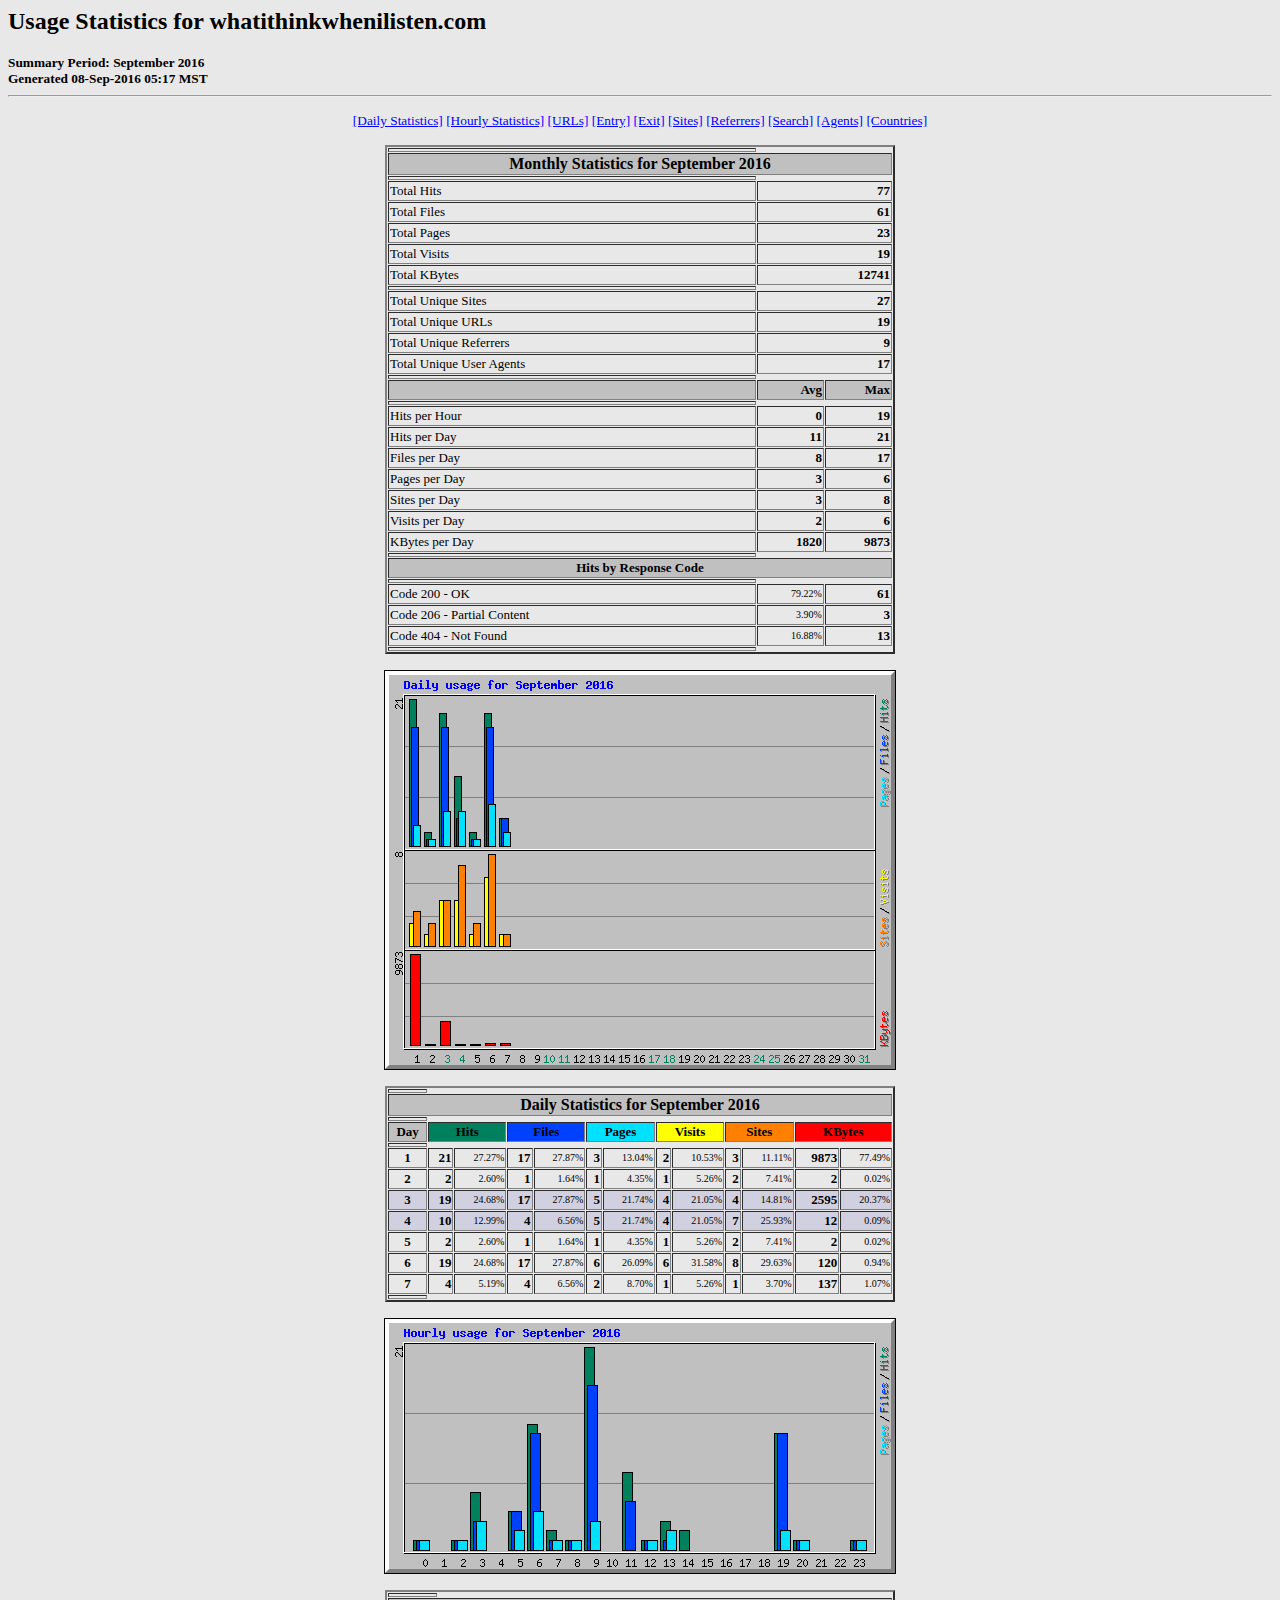
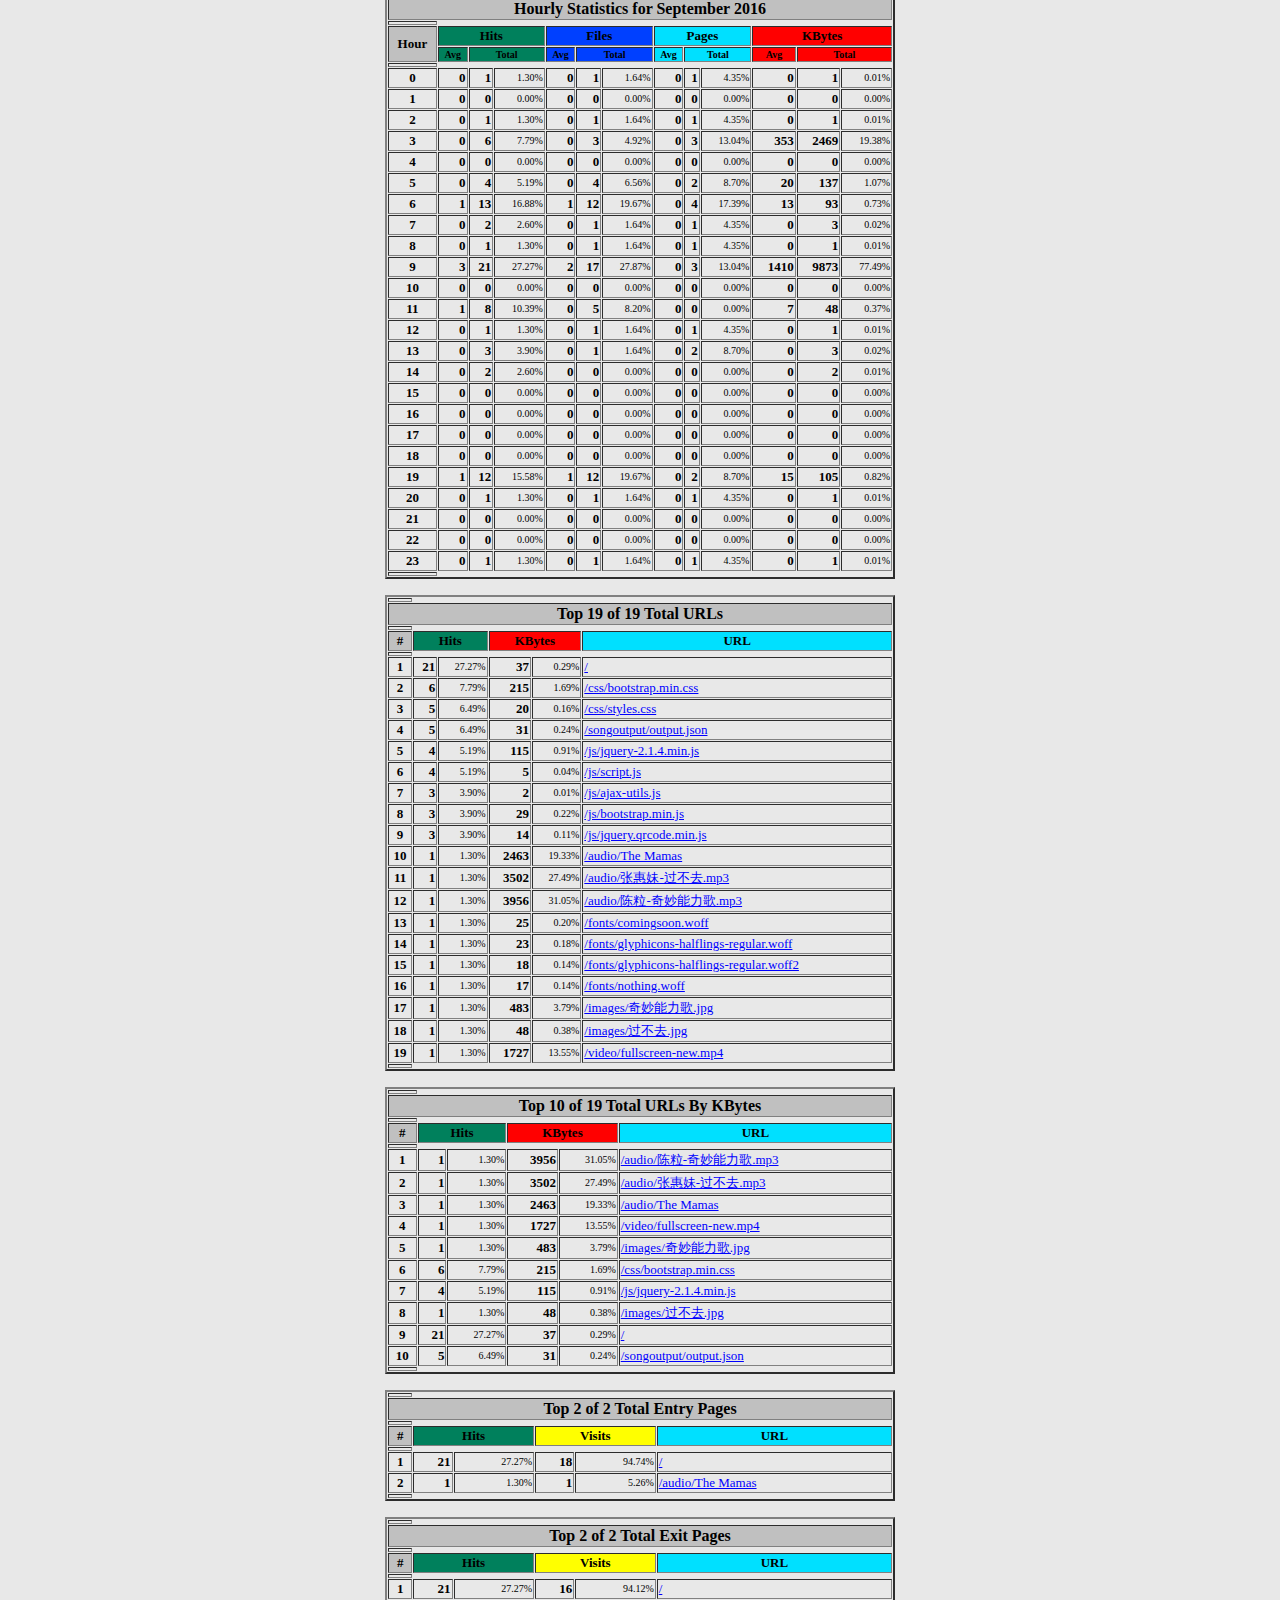
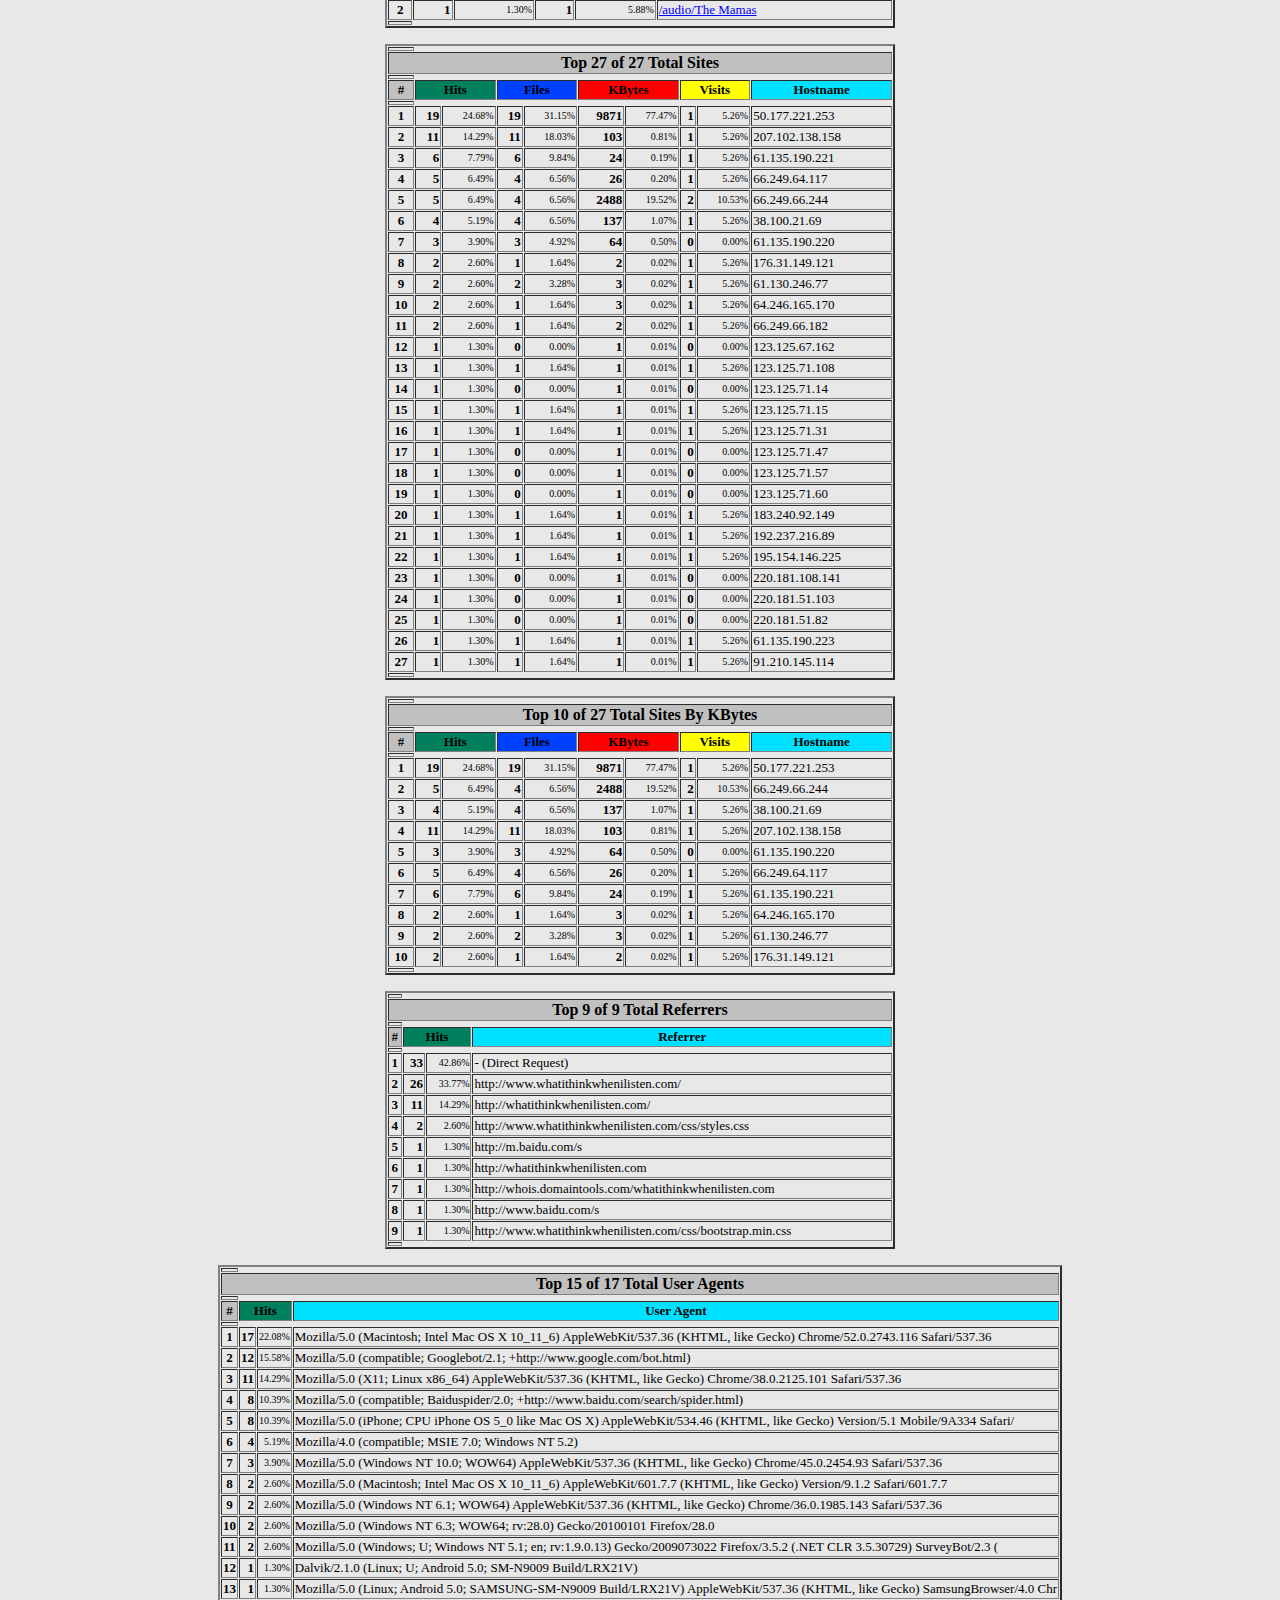
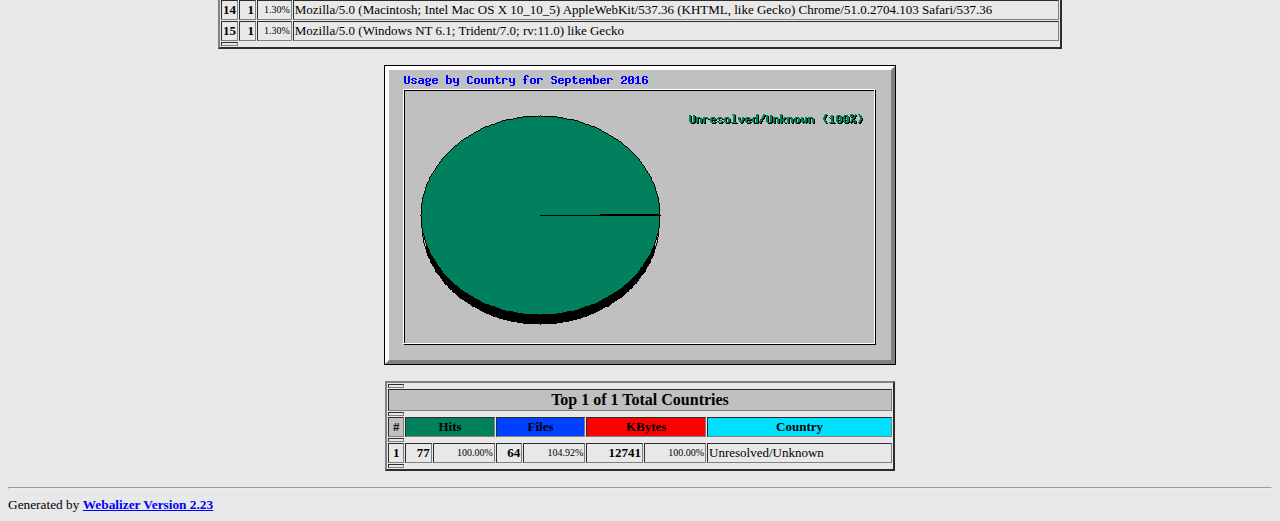
<file: homedir/tmp/webalizer/usage_201609.html>
<!DOCTYPE HTML PUBLIC "-//W3C//DTD HTML 4.0 Transitional//EN">

<!-- Generated by The Webalizer  Ver. 2.23-05 -->
<!--                                          -->
<!-- Copyright 1997-2011  Bradford L. Barrett -->
<!--                                          -->
<!-- Distributed under the GNU GPL  Version 2 -->
<!--        Full text may be found at:        -->
<!--         http://www.webalizer.org         -->
<!--                                          -->
<!--  Give the power back to the programmers  -->
<!--   Support the Free Software Foundation   -->
<!--           (http://www.fsf.org)           -->
<!--                                          -->
<!-- *** Generated: 08-Sep-2016 05:17 MST *** -->

<HTML lang="en">
<HEAD>
 <TITLE>Usage Statistics for whatithinkwhenilisten.com - September 2016</TITLE>
</HEAD>

<BODY BGCOLOR="#E8E8E8" TEXT="#000000" LINK="#0000FF" VLINK="#FF0000">
<H2>Usage Statistics for whatithinkwhenilisten.com</H2>
<SMALL><STRONG>
Summary Period: September 2016<BR>
Generated 08-Sep-2016 05:17 MST<BR>
</STRONG></SMALL>
<CENTER>
<HR>
<P>
<SMALL>
<A HREF="#DAYSTATS">[Daily Statistics]</A>
<A HREF="#HOURSTATS">[Hourly Statistics]</A>
<A HREF="#TOPURLS">[URLs]</A>
<A HREF="#TOPENTRY">[Entry]</A>
<A HREF="#TOPEXIT">[Exit]</A>
<A HREF="#TOPSITES">[Sites]</A>
<A HREF="#TOPREFS">[Referrers]</A>
<A HREF="#TOPSEARCH">[Search]</A>
<A HREF="#TOPAGENTS">[Agents]</A>
<A HREF="#TOPCTRYS">[Countries]</A>
</SMALL>
<P>
<TABLE WIDTH=510 BORDER=2 CELLSPACING=1 CELLPADDING=1>
<TR><TH HEIGHT=4></TH></TR>
<TR><TH COLSPAN=3 ALIGN=center BGCOLOR="#C0C0C0">Monthly Statistics for September 2016</TH></TR>
<TR><TH HEIGHT=4></TH></TR>
<TR><TD WIDTH=380><FONT SIZE="-1">Total Hits</FONT></TD>
<TD ALIGN=right COLSPAN=2><FONT SIZE="-1"><B>77</B></FONT></TD></TR>
<TR><TD WIDTH=380><FONT SIZE="-1">Total Files</FONT></TD>
<TD ALIGN=right COLSPAN=2><FONT SIZE="-1"><B>61</B></FONT></TD></TR>
<TR><TD WIDTH=380><FONT SIZE="-1">Total Pages</FONT></TD>
<TD ALIGN=right COLSPAN=2><FONT SIZE="-1"><B>23</B></FONT></TD></TR>
<TR><TD WIDTH=380><FONT SIZE="-1">Total Visits</FONT></TD>
<TD ALIGN=right COLSPAN=2><FONT SIZE="-1"><B>19</B></FONT></TD></TR>
<TR><TD WIDTH=380><FONT SIZE="-1">Total KBytes</FONT></TD>
<TD ALIGN=right COLSPAN=2><FONT SIZE="-1"><B>12741</B></FONT></TD></TR>
<TR><TH HEIGHT=4></TH></TR>
<TR><TD WIDTH=380><FONT SIZE="-1">Total Unique Sites</FONT></TD>
<TD ALIGN=right COLSPAN=2><FONT SIZE="-1"><B>27</B></FONT></TD></TR>
<TR><TD WIDTH=380><FONT SIZE="-1">Total Unique URLs</FONT></TD>
<TD ALIGN=right COLSPAN=2><FONT SIZE="-1"><B>19</B></FONT></TD></TR>
<TR><TD WIDTH=380><FONT SIZE="-1">Total Unique Referrers</FONT></TD>
<TD ALIGN=right COLSPAN=2><FONT SIZE="-1"><B>9</B></FONT></TD></TR>
<TR><TD WIDTH=380><FONT SIZE="-1">Total Unique User Agents</FONT></TD>
<TD ALIGN=right COLSPAN=2><FONT SIZE="-1"><B>17</B></FONT></TD></TR>
<TR><TH HEIGHT=4></TH></TR>
<TR><TH WIDTH=380 BGCOLOR="#C0C0C0"><FONT SIZE=-1 COLOR="#C0C0C0">.</FONT></TH>
<TH WIDTH=65 BGCOLOR="#C0C0C0" ALIGN=right><FONT SIZE=-1>Avg </FONT></TH>
<TH WIDTH=65 BGCOLOR="#C0C0C0" ALIGN=right><FONT SIZE=-1>Max </FONT></TH></TR>
<TR><TH HEIGHT=4></TH></TR>
<TR><TD><FONT SIZE="-1">Hits per Hour</FONT></TD>
<TD ALIGN=right WIDTH=65><FONT SIZE="-1"><B>0</B></FONT></TD>
<TD WIDTH=65 ALIGN=right><FONT SIZE=-1><B>19</B></FONT></TD></TR>
<TR><TD><FONT SIZE="-1">Hits per Day</FONT></TD>
<TD ALIGN=right WIDTH=65><FONT SIZE="-1"><B>11</B></FONT></TD>
<TD WIDTH=65 ALIGN=right><FONT SIZE=-1><B>21</B></FONT></TD></TR>
<TR><TD><FONT SIZE="-1">Files per Day</FONT></TD>
<TD ALIGN=right WIDTH=65><FONT SIZE="-1"><B>8</B></FONT></TD>
<TD WIDTH=65 ALIGN=right><FONT SIZE=-1><B>17</B></FONT></TD></TR>
<TR><TD><FONT SIZE="-1">Pages per Day</FONT></TD>
<TD ALIGN=right WIDTH=65><FONT SIZE="-1"><B>3</B></FONT></TD>
<TD WIDTH=65 ALIGN=right><FONT SIZE=-1><B>6</B></FONT></TD></TR>
<TR><TD><FONT SIZE="-1">Sites per Day</FONT></TD>
<TD ALIGN=right WIDTH=65><FONT SIZE="-1"><B>3</B></FONT></TD>
<TD WIDTH=65 ALIGN=right><FONT SIZE=-1><B>8</B></FONT></TD></TR>
<TR><TD><FONT SIZE="-1">Visits per Day</FONT></TD>
<TD ALIGN=right WIDTH=65><FONT SIZE="-1"><B>2</B></FONT></TD>
<TD WIDTH=65 ALIGN=right><FONT SIZE=-1><B>6</B></FONT></TD></TR>
<TR><TD><FONT SIZE="-1">KBytes per Day</FONT></TD>
<TD ALIGN=right WIDTH=65><FONT SIZE="-1"><B>1820</B></FONT></TD>
<TD WIDTH=65 ALIGN=right><FONT SIZE=-1><B>9873</B></FONT></TD></TR>
<TR><TH HEIGHT=4></TH></TR>
<TR><TH COLSPAN=3 ALIGN=center BGCOLOR="#C0C0C0">
<FONT SIZE="-1">Hits by Response Code</FONT></TH></TR>
<TR><TH HEIGHT=4></TH></TR>
<TR><TD><FONT SIZE="-1">Code 200 - OK</FONT></TD>
<TD ALIGN=right><FONT SIZE="-2">79.22%</FONT></TD>
<TD ALIGN=right><FONT SIZE="-1"><B>61</B></FONT></TD></TR>
<TR><TD><FONT SIZE="-1">Code 206 - Partial Content</FONT></TD>
<TD ALIGN=right><FONT SIZE="-2">3.90%</FONT></TD>
<TD ALIGN=right><FONT SIZE="-1"><B>3</B></FONT></TD></TR>
<TR><TD><FONT SIZE="-1">Code 404 - Not Found</FONT></TD>
<TD ALIGN=right><FONT SIZE="-2">16.88%</FONT></TD>
<TD ALIGN=right><FONT SIZE="-1"><B>13</B></FONT></TD></TR>
<TR><TH HEIGHT=4></TH></TR>
</TABLE>
<P>
<A NAME="DAYSTATS"></A>
<IMG SRC="daily_usage_201609.png" ALT="Daily usage for September 2016" HEIGHT=400 WIDTH=512><P>
<TABLE WIDTH=510 BORDER=2 CELLSPACING=1 CELLPADDING=1>
<TR><TH HEIGHT=4></TH></TR>
<TR><TH BGCOLOR="#C0C0C0" COLSPAN=13 ALIGN=center>Daily Statistics for September 2016</TH></TR>
<TR><TH HEIGHT=4></TH></TR>
<TR><TH ALIGN=center BGCOLOR="#C0C0C0"><FONT SIZE="-1">Day</FONT></TH>
<TH ALIGN=center BGCOLOR="#00805c" COLSPAN=2><FONT SIZE="-1">Hits</FONT></TH>
<TH ALIGN=center BGCOLOR="#0040ff" COLSPAN=2><FONT SIZE="-1">Files</FONT></TH>
<TH ALIGN=center BGCOLOR="#00e0ff" COLSPAN=2><FONT SIZE="-1">Pages</FONT></TH>
<TH ALIGN=center BGCOLOR="#ffff00" COLSPAN=2><FONT SIZE="-1">Visits</FONT></TH>
<TH ALIGN=center BGCOLOR="#ff8000" COLSPAN=2><FONT SIZE="-1">Sites</FONT></TH>
<TH ALIGN=center BGCOLOR="#ff0000" COLSPAN=2><FONT SIZE="-1">KBytes</FONT></TH></TR>
<TR><TH HEIGHT=4></TH></TR>
<TR><TD ALIGN=center><FONT SIZE="-1"><B>1</B></FONT></TD>
<TD ALIGN=right><FONT SIZE="-1"><B>21</B></FONT></TD>
<TD ALIGN=right><FONT SIZE="-2">27.27%</FONT></TD>
<TD ALIGN=right><FONT SIZE="-1"><B>17</B></FONT></TD>
<TD ALIGN=right><FONT SIZE="-2">27.87%</FONT></TD>
<TD ALIGN=right><FONT SIZE="-1"><B>3</B></FONT></TD>
<TD ALIGN=right><FONT SIZE="-2">13.04%</FONT></TD>
<TD ALIGN=right><FONT SIZE="-1"><B>2</B></FONT></TD>
<TD ALIGN=right><FONT SIZE="-2">10.53%</FONT></TD>
<TD ALIGN=right><FONT SIZE="-1"><B>3</B></FONT></TD>
<TD ALIGN=right><FONT SIZE="-2">11.11%</FONT></TD>
<TD ALIGN=right><FONT SIZE="-1"><B>9873</B></FONT></TD>
<TD ALIGN=right><FONT SIZE="-2">77.49%</FONT></TD></TR>
<TR><TD ALIGN=center><FONT SIZE="-1"><B>2</B></FONT></TD>
<TD ALIGN=right><FONT SIZE="-1"><B>2</B></FONT></TD>
<TD ALIGN=right><FONT SIZE="-2">2.60%</FONT></TD>
<TD ALIGN=right><FONT SIZE="-1"><B>1</B></FONT></TD>
<TD ALIGN=right><FONT SIZE="-2">1.64%</FONT></TD>
<TD ALIGN=right><FONT SIZE="-1"><B>1</B></FONT></TD>
<TD ALIGN=right><FONT SIZE="-2">4.35%</FONT></TD>
<TD ALIGN=right><FONT SIZE="-1"><B>1</B></FONT></TD>
<TD ALIGN=right><FONT SIZE="-2">5.26%</FONT></TD>
<TD ALIGN=right><FONT SIZE="-1"><B>2</B></FONT></TD>
<TD ALIGN=right><FONT SIZE="-2">7.41%</FONT></TD>
<TD ALIGN=right><FONT SIZE="-1"><B>2</B></FONT></TD>
<TD ALIGN=right><FONT SIZE="-2">0.02%</FONT></TD></TR>
<TR BGCOLOR="#D0D0E0"><TD ALIGN=center><FONT SIZE="-1"><B>3</B></FONT></TD>
<TD ALIGN=right><FONT SIZE="-1"><B>19</B></FONT></TD>
<TD ALIGN=right><FONT SIZE="-2">24.68%</FONT></TD>
<TD ALIGN=right><FONT SIZE="-1"><B>17</B></FONT></TD>
<TD ALIGN=right><FONT SIZE="-2">27.87%</FONT></TD>
<TD ALIGN=right><FONT SIZE="-1"><B>5</B></FONT></TD>
<TD ALIGN=right><FONT SIZE="-2">21.74%</FONT></TD>
<TD ALIGN=right><FONT SIZE="-1"><B>4</B></FONT></TD>
<TD ALIGN=right><FONT SIZE="-2">21.05%</FONT></TD>
<TD ALIGN=right><FONT SIZE="-1"><B>4</B></FONT></TD>
<TD ALIGN=right><FONT SIZE="-2">14.81%</FONT></TD>
<TD ALIGN=right><FONT SIZE="-1"><B>2595</B></FONT></TD>
<TD ALIGN=right><FONT SIZE="-2">20.37%</FONT></TD></TR>
<TR BGCOLOR="#D0D0E0"><TD ALIGN=center><FONT SIZE="-1"><B>4</B></FONT></TD>
<TD ALIGN=right><FONT SIZE="-1"><B>10</B></FONT></TD>
<TD ALIGN=right><FONT SIZE="-2">12.99%</FONT></TD>
<TD ALIGN=right><FONT SIZE="-1"><B>4</B></FONT></TD>
<TD ALIGN=right><FONT SIZE="-2">6.56%</FONT></TD>
<TD ALIGN=right><FONT SIZE="-1"><B>5</B></FONT></TD>
<TD ALIGN=right><FONT SIZE="-2">21.74%</FONT></TD>
<TD ALIGN=right><FONT SIZE="-1"><B>4</B></FONT></TD>
<TD ALIGN=right><FONT SIZE="-2">21.05%</FONT></TD>
<TD ALIGN=right><FONT SIZE="-1"><B>7</B></FONT></TD>
<TD ALIGN=right><FONT SIZE="-2">25.93%</FONT></TD>
<TD ALIGN=right><FONT SIZE="-1"><B>12</B></FONT></TD>
<TD ALIGN=right><FONT SIZE="-2">0.09%</FONT></TD></TR>
<TR><TD ALIGN=center><FONT SIZE="-1"><B>5</B></FONT></TD>
<TD ALIGN=right><FONT SIZE="-1"><B>2</B></FONT></TD>
<TD ALIGN=right><FONT SIZE="-2">2.60%</FONT></TD>
<TD ALIGN=right><FONT SIZE="-1"><B>1</B></FONT></TD>
<TD ALIGN=right><FONT SIZE="-2">1.64%</FONT></TD>
<TD ALIGN=right><FONT SIZE="-1"><B>1</B></FONT></TD>
<TD ALIGN=right><FONT SIZE="-2">4.35%</FONT></TD>
<TD ALIGN=right><FONT SIZE="-1"><B>1</B></FONT></TD>
<TD ALIGN=right><FONT SIZE="-2">5.26%</FONT></TD>
<TD ALIGN=right><FONT SIZE="-1"><B>2</B></FONT></TD>
<TD ALIGN=right><FONT SIZE="-2">7.41%</FONT></TD>
<TD ALIGN=right><FONT SIZE="-1"><B>2</B></FONT></TD>
<TD ALIGN=right><FONT SIZE="-2">0.02%</FONT></TD></TR>
<TR><TD ALIGN=center><FONT SIZE="-1"><B>6</B></FONT></TD>
<TD ALIGN=right><FONT SIZE="-1"><B>19</B></FONT></TD>
<TD ALIGN=right><FONT SIZE="-2">24.68%</FONT></TD>
<TD ALIGN=right><FONT SIZE="-1"><B>17</B></FONT></TD>
<TD ALIGN=right><FONT SIZE="-2">27.87%</FONT></TD>
<TD ALIGN=right><FONT SIZE="-1"><B>6</B></FONT></TD>
<TD ALIGN=right><FONT SIZE="-2">26.09%</FONT></TD>
<TD ALIGN=right><FONT SIZE="-1"><B>6</B></FONT></TD>
<TD ALIGN=right><FONT SIZE="-2">31.58%</FONT></TD>
<TD ALIGN=right><FONT SIZE="-1"><B>8</B></FONT></TD>
<TD ALIGN=right><FONT SIZE="-2">29.63%</FONT></TD>
<TD ALIGN=right><FONT SIZE="-1"><B>120</B></FONT></TD>
<TD ALIGN=right><FONT SIZE="-2">0.94%</FONT></TD></TR>
<TR><TD ALIGN=center><FONT SIZE="-1"><B>7</B></FONT></TD>
<TD ALIGN=right><FONT SIZE="-1"><B>4</B></FONT></TD>
<TD ALIGN=right><FONT SIZE="-2">5.19%</FONT></TD>
<TD ALIGN=right><FONT SIZE="-1"><B>4</B></FONT></TD>
<TD ALIGN=right><FONT SIZE="-2">6.56%</FONT></TD>
<TD ALIGN=right><FONT SIZE="-1"><B>2</B></FONT></TD>
<TD ALIGN=right><FONT SIZE="-2">8.70%</FONT></TD>
<TD ALIGN=right><FONT SIZE="-1"><B>1</B></FONT></TD>
<TD ALIGN=right><FONT SIZE="-2">5.26%</FONT></TD>
<TD ALIGN=right><FONT SIZE="-1"><B>1</B></FONT></TD>
<TD ALIGN=right><FONT SIZE="-2">3.70%</FONT></TD>
<TD ALIGN=right><FONT SIZE="-1"><B>137</B></FONT></TD>
<TD ALIGN=right><FONT SIZE="-2">1.07%</FONT></TD></TR>
<TR><TH HEIGHT=4></TH></TR>
</TABLE>
<P>
<A NAME="HOURSTATS"></A>
<IMG SRC="hourly_usage_201609.png" ALT="Hourly usage for September 2016" HEIGHT=256 WIDTH=512><P>
<TABLE WIDTH=510 BORDER=2 CELLSPACING=1 CELLPADDING=1>
<TR><TH HEIGHT=4></TH></TR>
<TR><TH BGCOLOR="#C0C0C0" COLSPAN=13 ALIGN=center>Hourly Statistics for September 2016</TH></TR>
<TR><TH HEIGHT=4></TH></TR>
<TR><TH ALIGN=center ROWSPAN=2 BGCOLOR="#C0C0C0"><FONT SIZE="-1">Hour</FONT></TH>
<TH ALIGN=center BGCOLOR="#00805c" COLSPAN=3><FONT SIZE="-1">Hits</FONT></TH>
<TH ALIGN=center BGCOLOR="#0040ff" COLSPAN=3><FONT SIZE="-1">Files</FONT></TH>
<TH ALIGN=center BGCOLOR="#00e0ff" COLSPAN=3><FONT SIZE="-1">Pages</FONT></TH>
<TH ALIGN=center BGCOLOR="#ff0000" COLSPAN=3><FONT SIZE="-1">KBytes</FONT></TH></TR>
<TR><TH ALIGN=center BGCOLOR="#00805c"><FONT SIZE="-2">Avg</FONT></TH>
<TH ALIGN=center BGCOLOR="#00805c" COLSPAN=2><FONT SIZE="-2">Total</FONT></TH>
<TH ALIGN=center BGCOLOR="#0040ff"><FONT SIZE="-2">Avg</FONT></TH>
<TH ALIGN=center BGCOLOR="#0040ff" COLSPAN=2><FONT SIZE="-2">Total</FONT></TH>
<TH ALIGN=center BGCOLOR="#00e0ff"><FONT SIZE="-2">Avg</FONT></TH>
<TH ALIGN=center BGCOLOR="#00e0ff" COLSPAN=2><FONT SIZE="-2">Total</FONT></TH>
<TH ALIGN=center BGCOLOR="#ff0000"><FONT SIZE="-2">Avg</FONT></TH>
<TH ALIGN=center BGCOLOR="#ff0000" COLSPAN=2><FONT SIZE="-2">Total</FONT></TH></TR>
<TR><TH HEIGHT=4></TH></TR>
<TR><TD ALIGN=center><FONT SIZE="-1"><B>0</B></FONT></TD>
<TD ALIGN=right><FONT SIZE="-1"><B>0</B></FONT></TD>
<TD ALIGN=right><FONT SIZE="-1"><B>1</B></FONT></TD>
<TD ALIGN=right><FONT SIZE="-2">1.30%</FONT></TD>
<TD ALIGN=right><FONT SIZE="-1"><B>0</B></FONT></TD>
<TD ALIGN=right><FONT SIZE="-1"><B>1</B></FONT></TD>
<TD ALIGN=right><FONT SIZE="-2">1.64%</FONT></TD>
<TD ALIGN=right><FONT SIZE="-1"><B>0</B></FONT></TD>
<TD ALIGN=right><FONT SIZE="-1"><B>1</B></FONT></TD>
<TD ALIGN=right><FONT SIZE="-2">4.35%</FONT></TD>
<TD ALIGN=right><FONT SIZE="-1"><B>0</B></FONT></TD>
<TD ALIGN=right><FONT SIZE="-1"><B>1</B></FONT></TD>
<TD ALIGN=right><FONT SIZE="-2">0.01%</FONT></TD></TR>
<TR><TD ALIGN=center><FONT SIZE="-1"><B>1</B></FONT></TD>
<TD ALIGN=right><FONT SIZE="-1"><B>0</B></FONT></TD>
<TD ALIGN=right><FONT SIZE="-1"><B>0</B></FONT></TD>
<TD ALIGN=right><FONT SIZE="-2">0.00%</FONT></TD>
<TD ALIGN=right><FONT SIZE="-1"><B>0</B></FONT></TD>
<TD ALIGN=right><FONT SIZE="-1"><B>0</B></FONT></TD>
<TD ALIGN=right><FONT SIZE="-2">0.00%</FONT></TD>
<TD ALIGN=right><FONT SIZE="-1"><B>0</B></FONT></TD>
<TD ALIGN=right><FONT SIZE="-1"><B>0</B></FONT></TD>
<TD ALIGN=right><FONT SIZE="-2">0.00%</FONT></TD>
<TD ALIGN=right><FONT SIZE="-1"><B>0</B></FONT></TD>
<TD ALIGN=right><FONT SIZE="-1"><B>0</B></FONT></TD>
<TD ALIGN=right><FONT SIZE="-2">0.00%</FONT></TD></TR>
<TR><TD ALIGN=center><FONT SIZE="-1"><B>2</B></FONT></TD>
<TD ALIGN=right><FONT SIZE="-1"><B>0</B></FONT></TD>
<TD ALIGN=right><FONT SIZE="-1"><B>1</B></FONT></TD>
<TD ALIGN=right><FONT SIZE="-2">1.30%</FONT></TD>
<TD ALIGN=right><FONT SIZE="-1"><B>0</B></FONT></TD>
<TD ALIGN=right><FONT SIZE="-1"><B>1</B></FONT></TD>
<TD ALIGN=right><FONT SIZE="-2">1.64%</FONT></TD>
<TD ALIGN=right><FONT SIZE="-1"><B>0</B></FONT></TD>
<TD ALIGN=right><FONT SIZE="-1"><B>1</B></FONT></TD>
<TD ALIGN=right><FONT SIZE="-2">4.35%</FONT></TD>
<TD ALIGN=right><FONT SIZE="-1"><B>0</B></FONT></TD>
<TD ALIGN=right><FONT SIZE="-1"><B>1</B></FONT></TD>
<TD ALIGN=right><FONT SIZE="-2">0.01%</FONT></TD></TR>
<TR><TD ALIGN=center><FONT SIZE="-1"><B>3</B></FONT></TD>
<TD ALIGN=right><FONT SIZE="-1"><B>0</B></FONT></TD>
<TD ALIGN=right><FONT SIZE="-1"><B>6</B></FONT></TD>
<TD ALIGN=right><FONT SIZE="-2">7.79%</FONT></TD>
<TD ALIGN=right><FONT SIZE="-1"><B>0</B></FONT></TD>
<TD ALIGN=right><FONT SIZE="-1"><B>3</B></FONT></TD>
<TD ALIGN=right><FONT SIZE="-2">4.92%</FONT></TD>
<TD ALIGN=right><FONT SIZE="-1"><B>0</B></FONT></TD>
<TD ALIGN=right><FONT SIZE="-1"><B>3</B></FONT></TD>
<TD ALIGN=right><FONT SIZE="-2">13.04%</FONT></TD>
<TD ALIGN=right><FONT SIZE="-1"><B>353</B></FONT></TD>
<TD ALIGN=right><FONT SIZE="-1"><B>2469</B></FONT></TD>
<TD ALIGN=right><FONT SIZE="-2">19.38%</FONT></TD></TR>
<TR><TD ALIGN=center><FONT SIZE="-1"><B>4</B></FONT></TD>
<TD ALIGN=right><FONT SIZE="-1"><B>0</B></FONT></TD>
<TD ALIGN=right><FONT SIZE="-1"><B>0</B></FONT></TD>
<TD ALIGN=right><FONT SIZE="-2">0.00%</FONT></TD>
<TD ALIGN=right><FONT SIZE="-1"><B>0</B></FONT></TD>
<TD ALIGN=right><FONT SIZE="-1"><B>0</B></FONT></TD>
<TD ALIGN=right><FONT SIZE="-2">0.00%</FONT></TD>
<TD ALIGN=right><FONT SIZE="-1"><B>0</B></FONT></TD>
<TD ALIGN=right><FONT SIZE="-1"><B>0</B></FONT></TD>
<TD ALIGN=right><FONT SIZE="-2">0.00%</FONT></TD>
<TD ALIGN=right><FONT SIZE="-1"><B>0</B></FONT></TD>
<TD ALIGN=right><FONT SIZE="-1"><B>0</B></FONT></TD>
<TD ALIGN=right><FONT SIZE="-2">0.00%</FONT></TD></TR>
<TR><TD ALIGN=center><FONT SIZE="-1"><B>5</B></FONT></TD>
<TD ALIGN=right><FONT SIZE="-1"><B>0</B></FONT></TD>
<TD ALIGN=right><FONT SIZE="-1"><B>4</B></FONT></TD>
<TD ALIGN=right><FONT SIZE="-2">5.19%</FONT></TD>
<TD ALIGN=right><FONT SIZE="-1"><B>0</B></FONT></TD>
<TD ALIGN=right><FONT SIZE="-1"><B>4</B></FONT></TD>
<TD ALIGN=right><FONT SIZE="-2">6.56%</FONT></TD>
<TD ALIGN=right><FONT SIZE="-1"><B>0</B></FONT></TD>
<TD ALIGN=right><FONT SIZE="-1"><B>2</B></FONT></TD>
<TD ALIGN=right><FONT SIZE="-2">8.70%</FONT></TD>
<TD ALIGN=right><FONT SIZE="-1"><B>20</B></FONT></TD>
<TD ALIGN=right><FONT SIZE="-1"><B>137</B></FONT></TD>
<TD ALIGN=right><FONT SIZE="-2">1.07%</FONT></TD></TR>
<TR><TD ALIGN=center><FONT SIZE="-1"><B>6</B></FONT></TD>
<TD ALIGN=right><FONT SIZE="-1"><B>1</B></FONT></TD>
<TD ALIGN=right><FONT SIZE="-1"><B>13</B></FONT></TD>
<TD ALIGN=right><FONT SIZE="-2">16.88%</FONT></TD>
<TD ALIGN=right><FONT SIZE="-1"><B>1</B></FONT></TD>
<TD ALIGN=right><FONT SIZE="-1"><B>12</B></FONT></TD>
<TD ALIGN=right><FONT SIZE="-2">19.67%</FONT></TD>
<TD ALIGN=right><FONT SIZE="-1"><B>0</B></FONT></TD>
<TD ALIGN=right><FONT SIZE="-1"><B>4</B></FONT></TD>
<TD ALIGN=right><FONT SIZE="-2">17.39%</FONT></TD>
<TD ALIGN=right><FONT SIZE="-1"><B>13</B></FONT></TD>
<TD ALIGN=right><FONT SIZE="-1"><B>93</B></FONT></TD>
<TD ALIGN=right><FONT SIZE="-2">0.73%</FONT></TD></TR>
<TR><TD ALIGN=center><FONT SIZE="-1"><B>7</B></FONT></TD>
<TD ALIGN=right><FONT SIZE="-1"><B>0</B></FONT></TD>
<TD ALIGN=right><FONT SIZE="-1"><B>2</B></FONT></TD>
<TD ALIGN=right><FONT SIZE="-2">2.60%</FONT></TD>
<TD ALIGN=right><FONT SIZE="-1"><B>0</B></FONT></TD>
<TD ALIGN=right><FONT SIZE="-1"><B>1</B></FONT></TD>
<TD ALIGN=right><FONT SIZE="-2">1.64%</FONT></TD>
<TD ALIGN=right><FONT SIZE="-1"><B>0</B></FONT></TD>
<TD ALIGN=right><FONT SIZE="-1"><B>1</B></FONT></TD>
<TD ALIGN=right><FONT SIZE="-2">4.35%</FONT></TD>
<TD ALIGN=right><FONT SIZE="-1"><B>0</B></FONT></TD>
<TD ALIGN=right><FONT SIZE="-1"><B>3</B></FONT></TD>
<TD ALIGN=right><FONT SIZE="-2">0.02%</FONT></TD></TR>
<TR><TD ALIGN=center><FONT SIZE="-1"><B>8</B></FONT></TD>
<TD ALIGN=right><FONT SIZE="-1"><B>0</B></FONT></TD>
<TD ALIGN=right><FONT SIZE="-1"><B>1</B></FONT></TD>
<TD ALIGN=right><FONT SIZE="-2">1.30%</FONT></TD>
<TD ALIGN=right><FONT SIZE="-1"><B>0</B></FONT></TD>
<TD ALIGN=right><FONT SIZE="-1"><B>1</B></FONT></TD>
<TD ALIGN=right><FONT SIZE="-2">1.64%</FONT></TD>
<TD ALIGN=right><FONT SIZE="-1"><B>0</B></FONT></TD>
<TD ALIGN=right><FONT SIZE="-1"><B>1</B></FONT></TD>
<TD ALIGN=right><FONT SIZE="-2">4.35%</FONT></TD>
<TD ALIGN=right><FONT SIZE="-1"><B>0</B></FONT></TD>
<TD ALIGN=right><FONT SIZE="-1"><B>1</B></FONT></TD>
<TD ALIGN=right><FONT SIZE="-2">0.01%</FONT></TD></TR>
<TR><TD ALIGN=center><FONT SIZE="-1"><B>9</B></FONT></TD>
<TD ALIGN=right><FONT SIZE="-1"><B>3</B></FONT></TD>
<TD ALIGN=right><FONT SIZE="-1"><B>21</B></FONT></TD>
<TD ALIGN=right><FONT SIZE="-2">27.27%</FONT></TD>
<TD ALIGN=right><FONT SIZE="-1"><B>2</B></FONT></TD>
<TD ALIGN=right><FONT SIZE="-1"><B>17</B></FONT></TD>
<TD ALIGN=right><FONT SIZE="-2">27.87%</FONT></TD>
<TD ALIGN=right><FONT SIZE="-1"><B>0</B></FONT></TD>
<TD ALIGN=right><FONT SIZE="-1"><B>3</B></FONT></TD>
<TD ALIGN=right><FONT SIZE="-2">13.04%</FONT></TD>
<TD ALIGN=right><FONT SIZE="-1"><B>1410</B></FONT></TD>
<TD ALIGN=right><FONT SIZE="-1"><B>9873</B></FONT></TD>
<TD ALIGN=right><FONT SIZE="-2">77.49%</FONT></TD></TR>
<TR><TD ALIGN=center><FONT SIZE="-1"><B>10</B></FONT></TD>
<TD ALIGN=right><FONT SIZE="-1"><B>0</B></FONT></TD>
<TD ALIGN=right><FONT SIZE="-1"><B>0</B></FONT></TD>
<TD ALIGN=right><FONT SIZE="-2">0.00%</FONT></TD>
<TD ALIGN=right><FONT SIZE="-1"><B>0</B></FONT></TD>
<TD ALIGN=right><FONT SIZE="-1"><B>0</B></FONT></TD>
<TD ALIGN=right><FONT SIZE="-2">0.00%</FONT></TD>
<TD ALIGN=right><FONT SIZE="-1"><B>0</B></FONT></TD>
<TD ALIGN=right><FONT SIZE="-1"><B>0</B></FONT></TD>
<TD ALIGN=right><FONT SIZE="-2">0.00%</FONT></TD>
<TD ALIGN=right><FONT SIZE="-1"><B>0</B></FONT></TD>
<TD ALIGN=right><FONT SIZE="-1"><B>0</B></FONT></TD>
<TD ALIGN=right><FONT SIZE="-2">0.00%</FONT></TD></TR>
<TR><TD ALIGN=center><FONT SIZE="-1"><B>11</B></FONT></TD>
<TD ALIGN=right><FONT SIZE="-1"><B>1</B></FONT></TD>
<TD ALIGN=right><FONT SIZE="-1"><B>8</B></FONT></TD>
<TD ALIGN=right><FONT SIZE="-2">10.39%</FONT></TD>
<TD ALIGN=right><FONT SIZE="-1"><B>0</B></FONT></TD>
<TD ALIGN=right><FONT SIZE="-1"><B>5</B></FONT></TD>
<TD ALIGN=right><FONT SIZE="-2">8.20%</FONT></TD>
<TD ALIGN=right><FONT SIZE="-1"><B>0</B></FONT></TD>
<TD ALIGN=right><FONT SIZE="-1"><B>0</B></FONT></TD>
<TD ALIGN=right><FONT SIZE="-2">0.00%</FONT></TD>
<TD ALIGN=right><FONT SIZE="-1"><B>7</B></FONT></TD>
<TD ALIGN=right><FONT SIZE="-1"><B>48</B></FONT></TD>
<TD ALIGN=right><FONT SIZE="-2">0.37%</FONT></TD></TR>
<TR><TD ALIGN=center><FONT SIZE="-1"><B>12</B></FONT></TD>
<TD ALIGN=right><FONT SIZE="-1"><B>0</B></FONT></TD>
<TD ALIGN=right><FONT SIZE="-1"><B>1</B></FONT></TD>
<TD ALIGN=right><FONT SIZE="-2">1.30%</FONT></TD>
<TD ALIGN=right><FONT SIZE="-1"><B>0</B></FONT></TD>
<TD ALIGN=right><FONT SIZE="-1"><B>1</B></FONT></TD>
<TD ALIGN=right><FONT SIZE="-2">1.64%</FONT></TD>
<TD ALIGN=right><FONT SIZE="-1"><B>0</B></FONT></TD>
<TD ALIGN=right><FONT SIZE="-1"><B>1</B></FONT></TD>
<TD ALIGN=right><FONT SIZE="-2">4.35%</FONT></TD>
<TD ALIGN=right><FONT SIZE="-1"><B>0</B></FONT></TD>
<TD ALIGN=right><FONT SIZE="-1"><B>1</B></FONT></TD>
<TD ALIGN=right><FONT SIZE="-2">0.01%</FONT></TD></TR>
<TR><TD ALIGN=center><FONT SIZE="-1"><B>13</B></FONT></TD>
<TD ALIGN=right><FONT SIZE="-1"><B>0</B></FONT></TD>
<TD ALIGN=right><FONT SIZE="-1"><B>3</B></FONT></TD>
<TD ALIGN=right><FONT SIZE="-2">3.90%</FONT></TD>
<TD ALIGN=right><FONT SIZE="-1"><B>0</B></FONT></TD>
<TD ALIGN=right><FONT SIZE="-1"><B>1</B></FONT></TD>
<TD ALIGN=right><FONT SIZE="-2">1.64%</FONT></TD>
<TD ALIGN=right><FONT SIZE="-1"><B>0</B></FONT></TD>
<TD ALIGN=right><FONT SIZE="-1"><B>2</B></FONT></TD>
<TD ALIGN=right><FONT SIZE="-2">8.70%</FONT></TD>
<TD ALIGN=right><FONT SIZE="-1"><B>0</B></FONT></TD>
<TD ALIGN=right><FONT SIZE="-1"><B>3</B></FONT></TD>
<TD ALIGN=right><FONT SIZE="-2">0.02%</FONT></TD></TR>
<TR><TD ALIGN=center><FONT SIZE="-1"><B>14</B></FONT></TD>
<TD ALIGN=right><FONT SIZE="-1"><B>0</B></FONT></TD>
<TD ALIGN=right><FONT SIZE="-1"><B>2</B></FONT></TD>
<TD ALIGN=right><FONT SIZE="-2">2.60%</FONT></TD>
<TD ALIGN=right><FONT SIZE="-1"><B>0</B></FONT></TD>
<TD ALIGN=right><FONT SIZE="-1"><B>0</B></FONT></TD>
<TD ALIGN=right><FONT SIZE="-2">0.00%</FONT></TD>
<TD ALIGN=right><FONT SIZE="-1"><B>0</B></FONT></TD>
<TD ALIGN=right><FONT SIZE="-1"><B>0</B></FONT></TD>
<TD ALIGN=right><FONT SIZE="-2">0.00%</FONT></TD>
<TD ALIGN=right><FONT SIZE="-1"><B>0</B></FONT></TD>
<TD ALIGN=right><FONT SIZE="-1"><B>2</B></FONT></TD>
<TD ALIGN=right><FONT SIZE="-2">0.01%</FONT></TD></TR>
<TR><TD ALIGN=center><FONT SIZE="-1"><B>15</B></FONT></TD>
<TD ALIGN=right><FONT SIZE="-1"><B>0</B></FONT></TD>
<TD ALIGN=right><FONT SIZE="-1"><B>0</B></FONT></TD>
<TD ALIGN=right><FONT SIZE="-2">0.00%</FONT></TD>
<TD ALIGN=right><FONT SIZE="-1"><B>0</B></FONT></TD>
<TD ALIGN=right><FONT SIZE="-1"><B>0</B></FONT></TD>
<TD ALIGN=right><FONT SIZE="-2">0.00%</FONT></TD>
<TD ALIGN=right><FONT SIZE="-1"><B>0</B></FONT></TD>
<TD ALIGN=right><FONT SIZE="-1"><B>0</B></FONT></TD>
<TD ALIGN=right><FONT SIZE="-2">0.00%</FONT></TD>
<TD ALIGN=right><FONT SIZE="-1"><B>0</B></FONT></TD>
<TD ALIGN=right><FONT SIZE="-1"><B>0</B></FONT></TD>
<TD ALIGN=right><FONT SIZE="-2">0.00%</FONT></TD></TR>
<TR><TD ALIGN=center><FONT SIZE="-1"><B>16</B></FONT></TD>
<TD ALIGN=right><FONT SIZE="-1"><B>0</B></FONT></TD>
<TD ALIGN=right><FONT SIZE="-1"><B>0</B></FONT></TD>
<TD ALIGN=right><FONT SIZE="-2">0.00%</FONT></TD>
<TD ALIGN=right><FONT SIZE="-1"><B>0</B></FONT></TD>
<TD ALIGN=right><FONT SIZE="-1"><B>0</B></FONT></TD>
<TD ALIGN=right><FONT SIZE="-2">0.00%</FONT></TD>
<TD ALIGN=right><FONT SIZE="-1"><B>0</B></FONT></TD>
<TD ALIGN=right><FONT SIZE="-1"><B>0</B></FONT></TD>
<TD ALIGN=right><FONT SIZE="-2">0.00%</FONT></TD>
<TD ALIGN=right><FONT SIZE="-1"><B>0</B></FONT></TD>
<TD ALIGN=right><FONT SIZE="-1"><B>0</B></FONT></TD>
<TD ALIGN=right><FONT SIZE="-2">0.00%</FONT></TD></TR>
<TR><TD ALIGN=center><FONT SIZE="-1"><B>17</B></FONT></TD>
<TD ALIGN=right><FONT SIZE="-1"><B>0</B></FONT></TD>
<TD ALIGN=right><FONT SIZE="-1"><B>0</B></FONT></TD>
<TD ALIGN=right><FONT SIZE="-2">0.00%</FONT></TD>
<TD ALIGN=right><FONT SIZE="-1"><B>0</B></FONT></TD>
<TD ALIGN=right><FONT SIZE="-1"><B>0</B></FONT></TD>
<TD ALIGN=right><FONT SIZE="-2">0.00%</FONT></TD>
<TD ALIGN=right><FONT SIZE="-1"><B>0</B></FONT></TD>
<TD ALIGN=right><FONT SIZE="-1"><B>0</B></FONT></TD>
<TD ALIGN=right><FONT SIZE="-2">0.00%</FONT></TD>
<TD ALIGN=right><FONT SIZE="-1"><B>0</B></FONT></TD>
<TD ALIGN=right><FONT SIZE="-1"><B>0</B></FONT></TD>
<TD ALIGN=right><FONT SIZE="-2">0.00%</FONT></TD></TR>
<TR><TD ALIGN=center><FONT SIZE="-1"><B>18</B></FONT></TD>
<TD ALIGN=right><FONT SIZE="-1"><B>0</B></FONT></TD>
<TD ALIGN=right><FONT SIZE="-1"><B>0</B></FONT></TD>
<TD ALIGN=right><FONT SIZE="-2">0.00%</FONT></TD>
<TD ALIGN=right><FONT SIZE="-1"><B>0</B></FONT></TD>
<TD ALIGN=right><FONT SIZE="-1"><B>0</B></FONT></TD>
<TD ALIGN=right><FONT SIZE="-2">0.00%</FONT></TD>
<TD ALIGN=right><FONT SIZE="-1"><B>0</B></FONT></TD>
<TD ALIGN=right><FONT SIZE="-1"><B>0</B></FONT></TD>
<TD ALIGN=right><FONT SIZE="-2">0.00%</FONT></TD>
<TD ALIGN=right><FONT SIZE="-1"><B>0</B></FONT></TD>
<TD ALIGN=right><FONT SIZE="-1"><B>0</B></FONT></TD>
<TD ALIGN=right><FONT SIZE="-2">0.00%</FONT></TD></TR>
<TR><TD ALIGN=center><FONT SIZE="-1"><B>19</B></FONT></TD>
<TD ALIGN=right><FONT SIZE="-1"><B>1</B></FONT></TD>
<TD ALIGN=right><FONT SIZE="-1"><B>12</B></FONT></TD>
<TD ALIGN=right><FONT SIZE="-2">15.58%</FONT></TD>
<TD ALIGN=right><FONT SIZE="-1"><B>1</B></FONT></TD>
<TD ALIGN=right><FONT SIZE="-1"><B>12</B></FONT></TD>
<TD ALIGN=right><FONT SIZE="-2">19.67%</FONT></TD>
<TD ALIGN=right><FONT SIZE="-1"><B>0</B></FONT></TD>
<TD ALIGN=right><FONT SIZE="-1"><B>2</B></FONT></TD>
<TD ALIGN=right><FONT SIZE="-2">8.70%</FONT></TD>
<TD ALIGN=right><FONT SIZE="-1"><B>15</B></FONT></TD>
<TD ALIGN=right><FONT SIZE="-1"><B>105</B></FONT></TD>
<TD ALIGN=right><FONT SIZE="-2">0.82%</FONT></TD></TR>
<TR><TD ALIGN=center><FONT SIZE="-1"><B>20</B></FONT></TD>
<TD ALIGN=right><FONT SIZE="-1"><B>0</B></FONT></TD>
<TD ALIGN=right><FONT SIZE="-1"><B>1</B></FONT></TD>
<TD ALIGN=right><FONT SIZE="-2">1.30%</FONT></TD>
<TD ALIGN=right><FONT SIZE="-1"><B>0</B></FONT></TD>
<TD ALIGN=right><FONT SIZE="-1"><B>1</B></FONT></TD>
<TD ALIGN=right><FONT SIZE="-2">1.64%</FONT></TD>
<TD ALIGN=right><FONT SIZE="-1"><B>0</B></FONT></TD>
<TD ALIGN=right><FONT SIZE="-1"><B>1</B></FONT></TD>
<TD ALIGN=right><FONT SIZE="-2">4.35%</FONT></TD>
<TD ALIGN=right><FONT SIZE="-1"><B>0</B></FONT></TD>
<TD ALIGN=right><FONT SIZE="-1"><B>1</B></FONT></TD>
<TD ALIGN=right><FONT SIZE="-2">0.01%</FONT></TD></TR>
<TR><TD ALIGN=center><FONT SIZE="-1"><B>21</B></FONT></TD>
<TD ALIGN=right><FONT SIZE="-1"><B>0</B></FONT></TD>
<TD ALIGN=right><FONT SIZE="-1"><B>0</B></FONT></TD>
<TD ALIGN=right><FONT SIZE="-2">0.00%</FONT></TD>
<TD ALIGN=right><FONT SIZE="-1"><B>0</B></FONT></TD>
<TD ALIGN=right><FONT SIZE="-1"><B>0</B></FONT></TD>
<TD ALIGN=right><FONT SIZE="-2">0.00%</FONT></TD>
<TD ALIGN=right><FONT SIZE="-1"><B>0</B></FONT></TD>
<TD ALIGN=right><FONT SIZE="-1"><B>0</B></FONT></TD>
<TD ALIGN=right><FONT SIZE="-2">0.00%</FONT></TD>
<TD ALIGN=right><FONT SIZE="-1"><B>0</B></FONT></TD>
<TD ALIGN=right><FONT SIZE="-1"><B>0</B></FONT></TD>
<TD ALIGN=right><FONT SIZE="-2">0.00%</FONT></TD></TR>
<TR><TD ALIGN=center><FONT SIZE="-1"><B>22</B></FONT></TD>
<TD ALIGN=right><FONT SIZE="-1"><B>0</B></FONT></TD>
<TD ALIGN=right><FONT SIZE="-1"><B>0</B></FONT></TD>
<TD ALIGN=right><FONT SIZE="-2">0.00%</FONT></TD>
<TD ALIGN=right><FONT SIZE="-1"><B>0</B></FONT></TD>
<TD ALIGN=right><FONT SIZE="-1"><B>0</B></FONT></TD>
<TD ALIGN=right><FONT SIZE="-2">0.00%</FONT></TD>
<TD ALIGN=right><FONT SIZE="-1"><B>0</B></FONT></TD>
<TD ALIGN=right><FONT SIZE="-1"><B>0</B></FONT></TD>
<TD ALIGN=right><FONT SIZE="-2">0.00%</FONT></TD>
<TD ALIGN=right><FONT SIZE="-1"><B>0</B></FONT></TD>
<TD ALIGN=right><FONT SIZE="-1"><B>0</B></FONT></TD>
<TD ALIGN=right><FONT SIZE="-2">0.00%</FONT></TD></TR>
<TR><TD ALIGN=center><FONT SIZE="-1"><B>23</B></FONT></TD>
<TD ALIGN=right><FONT SIZE="-1"><B>0</B></FONT></TD>
<TD ALIGN=right><FONT SIZE="-1"><B>1</B></FONT></TD>
<TD ALIGN=right><FONT SIZE="-2">1.30%</FONT></TD>
<TD ALIGN=right><FONT SIZE="-1"><B>0</B></FONT></TD>
<TD ALIGN=right><FONT SIZE="-1"><B>1</B></FONT></TD>
<TD ALIGN=right><FONT SIZE="-2">1.64%</FONT></TD>
<TD ALIGN=right><FONT SIZE="-1"><B>0</B></FONT></TD>
<TD ALIGN=right><FONT SIZE="-1"><B>1</B></FONT></TD>
<TD ALIGN=right><FONT SIZE="-2">4.35%</FONT></TD>
<TD ALIGN=right><FONT SIZE="-1"><B>0</B></FONT></TD>
<TD ALIGN=right><FONT SIZE="-1"><B>1</B></FONT></TD>
<TD ALIGN=right><FONT SIZE="-2">0.01%</FONT></TD></TR>
<TR><TH HEIGHT=4></TH></TR>
</TABLE>
<P>
<A NAME="TOPURLS"></A>
<TABLE WIDTH=510 BORDER=2 CELLSPACING=1 CELLPADDING=1>
<TR><TH HEIGHT=4></TH></TR>
<TR><TH BGCOLOR="#C0C0C0" ALIGN=CENTER COLSPAN=6>Top 19 of 19 Total URLs</TH></TR>
<TR><TH HEIGHT=4></TH></TR>
<TR><TH BGCOLOR="#C0C0C0" ALIGN=center><FONT SIZE="-1">#</FONT></TH>
<TH BGCOLOR="#00805c" ALIGN=center COLSPAN=2><FONT SIZE="-1">Hits</FONT></TH>
<TH BGCOLOR="#ff0000" ALIGN=center COLSPAN=2><FONT SIZE="-1">KBytes</FONT></TH>
<TH BGCOLOR="#00e0ff" ALIGN=center><FONT SIZE="-1">URL</FONT></TH></TR>
<TR><TH HEIGHT=4></TH></TR>
<TR>
<TD ALIGN=center><FONT SIZE="-1"><B>1</B></FONT></TD>
<TD ALIGN=right><FONT SIZE="-1"><B>21</B></FONT></TD>
<TD ALIGN=right><FONT SIZE="-2">27.27%</FONT></TD>
<TD ALIGN=right><FONT SIZE="-1"><B>37</B></FONT></TD>
<TD ALIGN=right><FONT SIZE="-2">0.29%</FONT></TD>
<TD ALIGN=left NOWRAP><FONT SIZE="-1"><A HREF="http://whatithinkwhenilisten.com/">/</A></FONT></TD></TR>
<TR>
<TD ALIGN=center><FONT SIZE="-1"><B>2</B></FONT></TD>
<TD ALIGN=right><FONT SIZE="-1"><B>6</B></FONT></TD>
<TD ALIGN=right><FONT SIZE="-2">7.79%</FONT></TD>
<TD ALIGN=right><FONT SIZE="-1"><B>215</B></FONT></TD>
<TD ALIGN=right><FONT SIZE="-2">1.69%</FONT></TD>
<TD ALIGN=left NOWRAP><FONT SIZE="-1"><A HREF="http://whatithinkwhenilisten.com/css/bootstrap.min.css">/css/bootstrap.min.css</A></FONT></TD></TR>
<TR>
<TD ALIGN=center><FONT SIZE="-1"><B>3</B></FONT></TD>
<TD ALIGN=right><FONT SIZE="-1"><B>5</B></FONT></TD>
<TD ALIGN=right><FONT SIZE="-2">6.49%</FONT></TD>
<TD ALIGN=right><FONT SIZE="-1"><B>20</B></FONT></TD>
<TD ALIGN=right><FONT SIZE="-2">0.16%</FONT></TD>
<TD ALIGN=left NOWRAP><FONT SIZE="-1"><A HREF="http://whatithinkwhenilisten.com/css/styles.css">/css/styles.css</A></FONT></TD></TR>
<TR>
<TD ALIGN=center><FONT SIZE="-1"><B>4</B></FONT></TD>
<TD ALIGN=right><FONT SIZE="-1"><B>5</B></FONT></TD>
<TD ALIGN=right><FONT SIZE="-2">6.49%</FONT></TD>
<TD ALIGN=right><FONT SIZE="-1"><B>31</B></FONT></TD>
<TD ALIGN=right><FONT SIZE="-2">0.24%</FONT></TD>
<TD ALIGN=left NOWRAP><FONT SIZE="-1"><A HREF="http://whatithinkwhenilisten.com/songoutput/output.json">/songoutput/output.json</A></FONT></TD></TR>
<TR>
<TD ALIGN=center><FONT SIZE="-1"><B>5</B></FONT></TD>
<TD ALIGN=right><FONT SIZE="-1"><B>4</B></FONT></TD>
<TD ALIGN=right><FONT SIZE="-2">5.19%</FONT></TD>
<TD ALIGN=right><FONT SIZE="-1"><B>115</B></FONT></TD>
<TD ALIGN=right><FONT SIZE="-2">0.91%</FONT></TD>
<TD ALIGN=left NOWRAP><FONT SIZE="-1"><A HREF="http://whatithinkwhenilisten.com/js/jquery-2.1.4.min.js">/js/jquery-2.1.4.min.js</A></FONT></TD></TR>
<TR>
<TD ALIGN=center><FONT SIZE="-1"><B>6</B></FONT></TD>
<TD ALIGN=right><FONT SIZE="-1"><B>4</B></FONT></TD>
<TD ALIGN=right><FONT SIZE="-2">5.19%</FONT></TD>
<TD ALIGN=right><FONT SIZE="-1"><B>5</B></FONT></TD>
<TD ALIGN=right><FONT SIZE="-2">0.04%</FONT></TD>
<TD ALIGN=left NOWRAP><FONT SIZE="-1"><A HREF="http://whatithinkwhenilisten.com/js/script.js">/js/script.js</A></FONT></TD></TR>
<TR>
<TD ALIGN=center><FONT SIZE="-1"><B>7</B></FONT></TD>
<TD ALIGN=right><FONT SIZE="-1"><B>3</B></FONT></TD>
<TD ALIGN=right><FONT SIZE="-2">3.90%</FONT></TD>
<TD ALIGN=right><FONT SIZE="-1"><B>2</B></FONT></TD>
<TD ALIGN=right><FONT SIZE="-2">0.01%</FONT></TD>
<TD ALIGN=left NOWRAP><FONT SIZE="-1"><A HREF="http://whatithinkwhenilisten.com/js/ajax-utils.js">/js/ajax-utils.js</A></FONT></TD></TR>
<TR>
<TD ALIGN=center><FONT SIZE="-1"><B>8</B></FONT></TD>
<TD ALIGN=right><FONT SIZE="-1"><B>3</B></FONT></TD>
<TD ALIGN=right><FONT SIZE="-2">3.90%</FONT></TD>
<TD ALIGN=right><FONT SIZE="-1"><B>29</B></FONT></TD>
<TD ALIGN=right><FONT SIZE="-2">0.22%</FONT></TD>
<TD ALIGN=left NOWRAP><FONT SIZE="-1"><A HREF="http://whatithinkwhenilisten.com/js/bootstrap.min.js">/js/bootstrap.min.js</A></FONT></TD></TR>
<TR>
<TD ALIGN=center><FONT SIZE="-1"><B>9</B></FONT></TD>
<TD ALIGN=right><FONT SIZE="-1"><B>3</B></FONT></TD>
<TD ALIGN=right><FONT SIZE="-2">3.90%</FONT></TD>
<TD ALIGN=right><FONT SIZE="-1"><B>14</B></FONT></TD>
<TD ALIGN=right><FONT SIZE="-2">0.11%</FONT></TD>
<TD ALIGN=left NOWRAP><FONT SIZE="-1"><A HREF="http://whatithinkwhenilisten.com/js/jquery.qrcode.min.js">/js/jquery.qrcode.min.js</A></FONT></TD></TR>
<TR>
<TD ALIGN=center><FONT SIZE="-1"><B>10</B></FONT></TD>
<TD ALIGN=right><FONT SIZE="-1"><B>1</B></FONT></TD>
<TD ALIGN=right><FONT SIZE="-2">1.30%</FONT></TD>
<TD ALIGN=right><FONT SIZE="-1"><B>2463</B></FONT></TD>
<TD ALIGN=right><FONT SIZE="-2">19.33%</FONT></TD>
<TD ALIGN=left NOWRAP><FONT SIZE="-1"><A HREF="http://whatithinkwhenilisten.com/audio/The Mamas ">/audio/The Mamas </A></FONT></TD></TR>
<TR>
<TD ALIGN=center><FONT SIZE="-1"><B>11</B></FONT></TD>
<TD ALIGN=right><FONT SIZE="-1"><B>1</B></FONT></TD>
<TD ALIGN=right><FONT SIZE="-2">1.30%</FONT></TD>
<TD ALIGN=right><FONT SIZE="-1"><B>3502</B></FONT></TD>
<TD ALIGN=right><FONT SIZE="-2">27.49%</FONT></TD>
<TD ALIGN=left NOWRAP><FONT SIZE="-1"><A HREF="http://whatithinkwhenilisten.com/audio/张惠妹-过不去.mp3">/audio/张惠妹-过不去.mp3</A></FONT></TD></TR>
<TR>
<TD ALIGN=center><FONT SIZE="-1"><B>12</B></FONT></TD>
<TD ALIGN=right><FONT SIZE="-1"><B>1</B></FONT></TD>
<TD ALIGN=right><FONT SIZE="-2">1.30%</FONT></TD>
<TD ALIGN=right><FONT SIZE="-1"><B>3956</B></FONT></TD>
<TD ALIGN=right><FONT SIZE="-2">31.05%</FONT></TD>
<TD ALIGN=left NOWRAP><FONT SIZE="-1"><A HREF="http://whatithinkwhenilisten.com/audio/陈粒-奇妙能力歌.mp3">/audio/陈粒-奇妙能力歌.mp3</A></FONT></TD></TR>
<TR>
<TD ALIGN=center><FONT SIZE="-1"><B>13</B></FONT></TD>
<TD ALIGN=right><FONT SIZE="-1"><B>1</B></FONT></TD>
<TD ALIGN=right><FONT SIZE="-2">1.30%</FONT></TD>
<TD ALIGN=right><FONT SIZE="-1"><B>25</B></FONT></TD>
<TD ALIGN=right><FONT SIZE="-2">0.20%</FONT></TD>
<TD ALIGN=left NOWRAP><FONT SIZE="-1"><A HREF="http://whatithinkwhenilisten.com/fonts/comingsoon.woff">/fonts/comingsoon.woff</A></FONT></TD></TR>
<TR>
<TD ALIGN=center><FONT SIZE="-1"><B>14</B></FONT></TD>
<TD ALIGN=right><FONT SIZE="-1"><B>1</B></FONT></TD>
<TD ALIGN=right><FONT SIZE="-2">1.30%</FONT></TD>
<TD ALIGN=right><FONT SIZE="-1"><B>23</B></FONT></TD>
<TD ALIGN=right><FONT SIZE="-2">0.18%</FONT></TD>
<TD ALIGN=left NOWRAP><FONT SIZE="-1"><A HREF="http://whatithinkwhenilisten.com/fonts/glyphicons-halflings-regular.woff">/fonts/glyphicons-halflings-regular.woff</A></FONT></TD></TR>
<TR>
<TD ALIGN=center><FONT SIZE="-1"><B>15</B></FONT></TD>
<TD ALIGN=right><FONT SIZE="-1"><B>1</B></FONT></TD>
<TD ALIGN=right><FONT SIZE="-2">1.30%</FONT></TD>
<TD ALIGN=right><FONT SIZE="-1"><B>18</B></FONT></TD>
<TD ALIGN=right><FONT SIZE="-2">0.14%</FONT></TD>
<TD ALIGN=left NOWRAP><FONT SIZE="-1"><A HREF="http://whatithinkwhenilisten.com/fonts/glyphicons-halflings-regular.woff2">/fonts/glyphicons-halflings-regular.woff2</A></FONT></TD></TR>
<TR>
<TD ALIGN=center><FONT SIZE="-1"><B>16</B></FONT></TD>
<TD ALIGN=right><FONT SIZE="-1"><B>1</B></FONT></TD>
<TD ALIGN=right><FONT SIZE="-2">1.30%</FONT></TD>
<TD ALIGN=right><FONT SIZE="-1"><B>17</B></FONT></TD>
<TD ALIGN=right><FONT SIZE="-2">0.14%</FONT></TD>
<TD ALIGN=left NOWRAP><FONT SIZE="-1"><A HREF="http://whatithinkwhenilisten.com/fonts/nothing.woff">/fonts/nothing.woff</A></FONT></TD></TR>
<TR>
<TD ALIGN=center><FONT SIZE="-1"><B>17</B></FONT></TD>
<TD ALIGN=right><FONT SIZE="-1"><B>1</B></FONT></TD>
<TD ALIGN=right><FONT SIZE="-2">1.30%</FONT></TD>
<TD ALIGN=right><FONT SIZE="-1"><B>483</B></FONT></TD>
<TD ALIGN=right><FONT SIZE="-2">3.79%</FONT></TD>
<TD ALIGN=left NOWRAP><FONT SIZE="-1"><A HREF="http://whatithinkwhenilisten.com/images/奇妙能力歌.jpg">/images/奇妙能力歌.jpg</A></FONT></TD></TR>
<TR>
<TD ALIGN=center><FONT SIZE="-1"><B>18</B></FONT></TD>
<TD ALIGN=right><FONT SIZE="-1"><B>1</B></FONT></TD>
<TD ALIGN=right><FONT SIZE="-2">1.30%</FONT></TD>
<TD ALIGN=right><FONT SIZE="-1"><B>48</B></FONT></TD>
<TD ALIGN=right><FONT SIZE="-2">0.38%</FONT></TD>
<TD ALIGN=left NOWRAP><FONT SIZE="-1"><A HREF="http://whatithinkwhenilisten.com/images/过不去.jpg">/images/过不去.jpg</A></FONT></TD></TR>
<TR>
<TD ALIGN=center><FONT SIZE="-1"><B>19</B></FONT></TD>
<TD ALIGN=right><FONT SIZE="-1"><B>1</B></FONT></TD>
<TD ALIGN=right><FONT SIZE="-2">1.30%</FONT></TD>
<TD ALIGN=right><FONT SIZE="-1"><B>1727</B></FONT></TD>
<TD ALIGN=right><FONT SIZE="-2">13.55%</FONT></TD>
<TD ALIGN=left NOWRAP><FONT SIZE="-1"><A HREF="http://whatithinkwhenilisten.com/video/fullscreen-new.mp4">/video/fullscreen-new.mp4</A></FONT></TD></TR>
<TR><TH HEIGHT=4></TH></TR>
</TABLE>
<P>
<TABLE WIDTH=510 BORDER=2 CELLSPACING=1 CELLPADDING=1>
<TR><TH HEIGHT=4></TH></TR>
<TR><TH BGCOLOR="#C0C0C0" ALIGN=CENTER COLSPAN=6>Top 10 of 19 Total URLs By KBytes</TH></TR>
<TR><TH HEIGHT=4></TH></TR>
<TR><TH BGCOLOR="#C0C0C0" ALIGN=center><FONT SIZE="-1">#</FONT></TH>
<TH BGCOLOR="#00805c" ALIGN=center COLSPAN=2><FONT SIZE="-1">Hits</FONT></TH>
<TH BGCOLOR="#ff0000" ALIGN=center COLSPAN=2><FONT SIZE="-1">KBytes</FONT></TH>
<TH BGCOLOR="#00e0ff" ALIGN=center><FONT SIZE="-1">URL</FONT></TH></TR>
<TR><TH HEIGHT=4></TH></TR>
<TR>
<TD ALIGN=center><FONT SIZE="-1"><B>1</B></FONT></TD>
<TD ALIGN=right><FONT SIZE="-1"><B>1</B></FONT></TD>
<TD ALIGN=right><FONT SIZE="-2">1.30%</FONT></TD>
<TD ALIGN=right><FONT SIZE="-1"><B>3956</B></FONT></TD>
<TD ALIGN=right><FONT SIZE="-2">31.05%</FONT></TD>
<TD ALIGN=left NOWRAP><FONT SIZE="-1"><A HREF="http://whatithinkwhenilisten.com/audio/陈粒-奇妙能力歌.mp3">/audio/陈粒-奇妙能力歌.mp3</A></FONT></TD></TR>
<TR>
<TD ALIGN=center><FONT SIZE="-1"><B>2</B></FONT></TD>
<TD ALIGN=right><FONT SIZE="-1"><B>1</B></FONT></TD>
<TD ALIGN=right><FONT SIZE="-2">1.30%</FONT></TD>
<TD ALIGN=right><FONT SIZE="-1"><B>3502</B></FONT></TD>
<TD ALIGN=right><FONT SIZE="-2">27.49%</FONT></TD>
<TD ALIGN=left NOWRAP><FONT SIZE="-1"><A HREF="http://whatithinkwhenilisten.com/audio/张惠妹-过不去.mp3">/audio/张惠妹-过不去.mp3</A></FONT></TD></TR>
<TR>
<TD ALIGN=center><FONT SIZE="-1"><B>3</B></FONT></TD>
<TD ALIGN=right><FONT SIZE="-1"><B>1</B></FONT></TD>
<TD ALIGN=right><FONT SIZE="-2">1.30%</FONT></TD>
<TD ALIGN=right><FONT SIZE="-1"><B>2463</B></FONT></TD>
<TD ALIGN=right><FONT SIZE="-2">19.33%</FONT></TD>
<TD ALIGN=left NOWRAP><FONT SIZE="-1"><A HREF="http://whatithinkwhenilisten.com/audio/The Mamas ">/audio/The Mamas </A></FONT></TD></TR>
<TR>
<TD ALIGN=center><FONT SIZE="-1"><B>4</B></FONT></TD>
<TD ALIGN=right><FONT SIZE="-1"><B>1</B></FONT></TD>
<TD ALIGN=right><FONT SIZE="-2">1.30%</FONT></TD>
<TD ALIGN=right><FONT SIZE="-1"><B>1727</B></FONT></TD>
<TD ALIGN=right><FONT SIZE="-2">13.55%</FONT></TD>
<TD ALIGN=left NOWRAP><FONT SIZE="-1"><A HREF="http://whatithinkwhenilisten.com/video/fullscreen-new.mp4">/video/fullscreen-new.mp4</A></FONT></TD></TR>
<TR>
<TD ALIGN=center><FONT SIZE="-1"><B>5</B></FONT></TD>
<TD ALIGN=right><FONT SIZE="-1"><B>1</B></FONT></TD>
<TD ALIGN=right><FONT SIZE="-2">1.30%</FONT></TD>
<TD ALIGN=right><FONT SIZE="-1"><B>483</B></FONT></TD>
<TD ALIGN=right><FONT SIZE="-2">3.79%</FONT></TD>
<TD ALIGN=left NOWRAP><FONT SIZE="-1"><A HREF="http://whatithinkwhenilisten.com/images/奇妙能力歌.jpg">/images/奇妙能力歌.jpg</A></FONT></TD></TR>
<TR>
<TD ALIGN=center><FONT SIZE="-1"><B>6</B></FONT></TD>
<TD ALIGN=right><FONT SIZE="-1"><B>6</B></FONT></TD>
<TD ALIGN=right><FONT SIZE="-2">7.79%</FONT></TD>
<TD ALIGN=right><FONT SIZE="-1"><B>215</B></FONT></TD>
<TD ALIGN=right><FONT SIZE="-2">1.69%</FONT></TD>
<TD ALIGN=left NOWRAP><FONT SIZE="-1"><A HREF="http://whatithinkwhenilisten.com/css/bootstrap.min.css">/css/bootstrap.min.css</A></FONT></TD></TR>
<TR>
<TD ALIGN=center><FONT SIZE="-1"><B>7</B></FONT></TD>
<TD ALIGN=right><FONT SIZE="-1"><B>4</B></FONT></TD>
<TD ALIGN=right><FONT SIZE="-2">5.19%</FONT></TD>
<TD ALIGN=right><FONT SIZE="-1"><B>115</B></FONT></TD>
<TD ALIGN=right><FONT SIZE="-2">0.91%</FONT></TD>
<TD ALIGN=left NOWRAP><FONT SIZE="-1"><A HREF="http://whatithinkwhenilisten.com/js/jquery-2.1.4.min.js">/js/jquery-2.1.4.min.js</A></FONT></TD></TR>
<TR>
<TD ALIGN=center><FONT SIZE="-1"><B>8</B></FONT></TD>
<TD ALIGN=right><FONT SIZE="-1"><B>1</B></FONT></TD>
<TD ALIGN=right><FONT SIZE="-2">1.30%</FONT></TD>
<TD ALIGN=right><FONT SIZE="-1"><B>48</B></FONT></TD>
<TD ALIGN=right><FONT SIZE="-2">0.38%</FONT></TD>
<TD ALIGN=left NOWRAP><FONT SIZE="-1"><A HREF="http://whatithinkwhenilisten.com/images/过不去.jpg">/images/过不去.jpg</A></FONT></TD></TR>
<TR>
<TD ALIGN=center><FONT SIZE="-1"><B>9</B></FONT></TD>
<TD ALIGN=right><FONT SIZE="-1"><B>21</B></FONT></TD>
<TD ALIGN=right><FONT SIZE="-2">27.27%</FONT></TD>
<TD ALIGN=right><FONT SIZE="-1"><B>37</B></FONT></TD>
<TD ALIGN=right><FONT SIZE="-2">0.29%</FONT></TD>
<TD ALIGN=left NOWRAP><FONT SIZE="-1"><A HREF="http://whatithinkwhenilisten.com/">/</A></FONT></TD></TR>
<TR>
<TD ALIGN=center><FONT SIZE="-1"><B>10</B></FONT></TD>
<TD ALIGN=right><FONT SIZE="-1"><B>5</B></FONT></TD>
<TD ALIGN=right><FONT SIZE="-2">6.49%</FONT></TD>
<TD ALIGN=right><FONT SIZE="-1"><B>31</B></FONT></TD>
<TD ALIGN=right><FONT SIZE="-2">0.24%</FONT></TD>
<TD ALIGN=left NOWRAP><FONT SIZE="-1"><A HREF="http://whatithinkwhenilisten.com/songoutput/output.json">/songoutput/output.json</A></FONT></TD></TR>
<TR><TH HEIGHT=4></TH></TR>
</TABLE>
<P>
<A NAME="TOPENTRY"></A>
<TABLE WIDTH=510 BORDER=2 CELLSPACING=1 CELLPADDING=1>
<TR><TH HEIGHT=4></TH></TR>
<TR><TH BGCOLOR="#C0C0C0" ALIGN=CENTER COLSPAN=6>Top 2 of 2 Total Entry Pages</TH></TR>
<TR><TH HEIGHT=4></TH></TR>
<TR><TH BGCOLOR="#C0C0C0" ALIGN=center><FONT SIZE="-1">#</FONT></TH>
<TH BGCOLOR="#00805c" ALIGN=center COLSPAN=2><FONT SIZE="-1">Hits</FONT></TH>
<TH BGCOLOR="#ffff00" ALIGN=center COLSPAN=2><FONT SIZE="-1">Visits</FONT></TH>
<TH BGCOLOR="#00e0ff" ALIGN=center><FONT SIZE="-1">URL</FONT></TH></TR>
<TR><TH HEIGHT=4></TH></TR>
<TR>
<TD ALIGN=center><FONT SIZE="-1"><B>1</B></FONT></TD>
<TD ALIGN=right><FONT SIZE="-1"><B>21</B></FONT></TD>
<TD ALIGN=right><FONT SIZE="-2">27.27%</FONT></TD>
<TD ALIGN=right><FONT SIZE="-1"><B>18</B></FONT></TD>
<TD ALIGN=right><FONT SIZE="-2">94.74%</FONT></TD>
<TD ALIGN=left NOWRAP><FONT SIZE="-1"><A HREF="http://whatithinkwhenilisten.com/">/</A></FONT></TD></TR>
<TR>
<TD ALIGN=center><FONT SIZE="-1"><B>2</B></FONT></TD>
<TD ALIGN=right><FONT SIZE="-1"><B>1</B></FONT></TD>
<TD ALIGN=right><FONT SIZE="-2">1.30%</FONT></TD>
<TD ALIGN=right><FONT SIZE="-1"><B>1</B></FONT></TD>
<TD ALIGN=right><FONT SIZE="-2">5.26%</FONT></TD>
<TD ALIGN=left NOWRAP><FONT SIZE="-1"><A HREF="http://whatithinkwhenilisten.com/audio/The Mamas ">/audio/The Mamas </A></FONT></TD></TR>
<TR><TH HEIGHT=4></TH></TR>
</TABLE>
<P>
<A NAME="TOPEXIT"></A>
<TABLE WIDTH=510 BORDER=2 CELLSPACING=1 CELLPADDING=1>
<TR><TH HEIGHT=4></TH></TR>
<TR><TH BGCOLOR="#C0C0C0" ALIGN=CENTER COLSPAN=6>Top 2 of 2 Total Exit Pages</TH></TR>
<TR><TH HEIGHT=4></TH></TR>
<TR><TH BGCOLOR="#C0C0C0" ALIGN=center><FONT SIZE="-1">#</FONT></TH>
<TH BGCOLOR="#00805c" ALIGN=center COLSPAN=2><FONT SIZE="-1">Hits</FONT></TH>
<TH BGCOLOR="#ffff00" ALIGN=center COLSPAN=2><FONT SIZE="-1">Visits</FONT></TH>
<TH BGCOLOR="#00e0ff" ALIGN=center><FONT SIZE="-1">URL</FONT></TH></TR>
<TR><TH HEIGHT=4></TH></TR>
<TR>
<TD ALIGN=center><FONT SIZE="-1"><B>1</B></FONT></TD>
<TD ALIGN=right><FONT SIZE="-1"><B>21</B></FONT></TD>
<TD ALIGN=right><FONT SIZE="-2">27.27%</FONT></TD>
<TD ALIGN=right><FONT SIZE="-1"><B>16</B></FONT></TD>
<TD ALIGN=right><FONT SIZE="-2">94.12%</FONT></TD>
<TD ALIGN=left NOWRAP><FONT SIZE="-1"><A HREF="http://whatithinkwhenilisten.com/">/</A></FONT></TD></TR>
<TR>
<TD ALIGN=center><FONT SIZE="-1"><B>2</B></FONT></TD>
<TD ALIGN=right><FONT SIZE="-1"><B>1</B></FONT></TD>
<TD ALIGN=right><FONT SIZE="-2">1.30%</FONT></TD>
<TD ALIGN=right><FONT SIZE="-1"><B>1</B></FONT></TD>
<TD ALIGN=right><FONT SIZE="-2">5.88%</FONT></TD>
<TD ALIGN=left NOWRAP><FONT SIZE="-1"><A HREF="http://whatithinkwhenilisten.com/audio/The Mamas ">/audio/The Mamas </A></FONT></TD></TR>
<TR><TH HEIGHT=4></TH></TR>
</TABLE>
<P>
<A NAME="TOPSITES"></A>
<TABLE WIDTH=510 BORDER=2 CELLSPACING=1 CELLPADDING=1>
<TR><TH HEIGHT=4></TH></TR>
<TR><TH BGCOLOR="#C0C0C0" ALIGN=CENTER COLSPAN=10>Top 27 of 27 Total Sites</TH></TR>
<TR><TH HEIGHT=4></TH></TR>
<TR><TH BGCOLOR="#C0C0C0" ALIGN=center><FONT SIZE="-1">#</FONT></TH>
<TH BGCOLOR="#00805c" ALIGN=center COLSPAN=2><FONT SIZE="-1">Hits</FONT></TH>
<TH BGCOLOR="#0040ff" ALIGN=center COLSPAN=2><FONT SIZE="-1">Files</FONT></TH>
<TH BGCOLOR="#ff0000" ALIGN=center COLSPAN=2><FONT SIZE="-1">KBytes</FONT></TH>
<TH BGCOLOR="#ffff00" ALIGN=center COLSPAN=2><FONT SIZE="-1">Visits</FONT></TH>
<TH BGCOLOR="#00e0ff" ALIGN=center><FONT SIZE="-1">Hostname</FONT></TH></TR>
<TR><TH HEIGHT=4></TH></TR>
<TR>
<TD ALIGN=center><FONT SIZE="-1"><B>1</B></FONT></TD>
<TD ALIGN=right><FONT SIZE="-1"><B>19</B></FONT></TD>
<TD ALIGN=right><FONT SIZE="-2">24.68%</FONT></TD>
<TD ALIGN=right><FONT SIZE="-1"><B>19</B></FONT></TD>
<TD ALIGN=right><FONT SIZE="-2">31.15%</FONT></TD>
<TD ALIGN=right><FONT SIZE="-1"><B>9871</B></FONT></TD>
<TD ALIGN=right><FONT SIZE="-2">77.47%</FONT></TD>
<TD ALIGN=right><FONT SIZE="-1"><B>1</B></FONT></TD>
<TD ALIGN=right><FONT SIZE="-2">5.26%</FONT></TD>
<TD ALIGN=left NOWRAP><FONT SIZE="-1">50.177.221.253</FONT></TD></TR>
<TR>
<TD ALIGN=center><FONT SIZE="-1"><B>2</B></FONT></TD>
<TD ALIGN=right><FONT SIZE="-1"><B>11</B></FONT></TD>
<TD ALIGN=right><FONT SIZE="-2">14.29%</FONT></TD>
<TD ALIGN=right><FONT SIZE="-1"><B>11</B></FONT></TD>
<TD ALIGN=right><FONT SIZE="-2">18.03%</FONT></TD>
<TD ALIGN=right><FONT SIZE="-1"><B>103</B></FONT></TD>
<TD ALIGN=right><FONT SIZE="-2">0.81%</FONT></TD>
<TD ALIGN=right><FONT SIZE="-1"><B>1</B></FONT></TD>
<TD ALIGN=right><FONT SIZE="-2">5.26%</FONT></TD>
<TD ALIGN=left NOWRAP><FONT SIZE="-1">207.102.138.158</FONT></TD></TR>
<TR>
<TD ALIGN=center><FONT SIZE="-1"><B>3</B></FONT></TD>
<TD ALIGN=right><FONT SIZE="-1"><B>6</B></FONT></TD>
<TD ALIGN=right><FONT SIZE="-2">7.79%</FONT></TD>
<TD ALIGN=right><FONT SIZE="-1"><B>6</B></FONT></TD>
<TD ALIGN=right><FONT SIZE="-2">9.84%</FONT></TD>
<TD ALIGN=right><FONT SIZE="-1"><B>24</B></FONT></TD>
<TD ALIGN=right><FONT SIZE="-2">0.19%</FONT></TD>
<TD ALIGN=right><FONT SIZE="-1"><B>1</B></FONT></TD>
<TD ALIGN=right><FONT SIZE="-2">5.26%</FONT></TD>
<TD ALIGN=left NOWRAP><FONT SIZE="-1">61.135.190.221</FONT></TD></TR>
<TR>
<TD ALIGN=center><FONT SIZE="-1"><B>4</B></FONT></TD>
<TD ALIGN=right><FONT SIZE="-1"><B>5</B></FONT></TD>
<TD ALIGN=right><FONT SIZE="-2">6.49%</FONT></TD>
<TD ALIGN=right><FONT SIZE="-1"><B>4</B></FONT></TD>
<TD ALIGN=right><FONT SIZE="-2">6.56%</FONT></TD>
<TD ALIGN=right><FONT SIZE="-1"><B>26</B></FONT></TD>
<TD ALIGN=right><FONT SIZE="-2">0.20%</FONT></TD>
<TD ALIGN=right><FONT SIZE="-1"><B>1</B></FONT></TD>
<TD ALIGN=right><FONT SIZE="-2">5.26%</FONT></TD>
<TD ALIGN=left NOWRAP><FONT SIZE="-1">66.249.64.117</FONT></TD></TR>
<TR>
<TD ALIGN=center><FONT SIZE="-1"><B>5</B></FONT></TD>
<TD ALIGN=right><FONT SIZE="-1"><B>5</B></FONT></TD>
<TD ALIGN=right><FONT SIZE="-2">6.49%</FONT></TD>
<TD ALIGN=right><FONT SIZE="-1"><B>4</B></FONT></TD>
<TD ALIGN=right><FONT SIZE="-2">6.56%</FONT></TD>
<TD ALIGN=right><FONT SIZE="-1"><B>2488</B></FONT></TD>
<TD ALIGN=right><FONT SIZE="-2">19.52%</FONT></TD>
<TD ALIGN=right><FONT SIZE="-1"><B>2</B></FONT></TD>
<TD ALIGN=right><FONT SIZE="-2">10.53%</FONT></TD>
<TD ALIGN=left NOWRAP><FONT SIZE="-1">66.249.66.244</FONT></TD></TR>
<TR>
<TD ALIGN=center><FONT SIZE="-1"><B>6</B></FONT></TD>
<TD ALIGN=right><FONT SIZE="-1"><B>4</B></FONT></TD>
<TD ALIGN=right><FONT SIZE="-2">5.19%</FONT></TD>
<TD ALIGN=right><FONT SIZE="-1"><B>4</B></FONT></TD>
<TD ALIGN=right><FONT SIZE="-2">6.56%</FONT></TD>
<TD ALIGN=right><FONT SIZE="-1"><B>137</B></FONT></TD>
<TD ALIGN=right><FONT SIZE="-2">1.07%</FONT></TD>
<TD ALIGN=right><FONT SIZE="-1"><B>1</B></FONT></TD>
<TD ALIGN=right><FONT SIZE="-2">5.26%</FONT></TD>
<TD ALIGN=left NOWRAP><FONT SIZE="-1">38.100.21.69</FONT></TD></TR>
<TR>
<TD ALIGN=center><FONT SIZE="-1"><B>7</B></FONT></TD>
<TD ALIGN=right><FONT SIZE="-1"><B>3</B></FONT></TD>
<TD ALIGN=right><FONT SIZE="-2">3.90%</FONT></TD>
<TD ALIGN=right><FONT SIZE="-1"><B>3</B></FONT></TD>
<TD ALIGN=right><FONT SIZE="-2">4.92%</FONT></TD>
<TD ALIGN=right><FONT SIZE="-1"><B>64</B></FONT></TD>
<TD ALIGN=right><FONT SIZE="-2">0.50%</FONT></TD>
<TD ALIGN=right><FONT SIZE="-1"><B>0</B></FONT></TD>
<TD ALIGN=right><FONT SIZE="-2">0.00%</FONT></TD>
<TD ALIGN=left NOWRAP><FONT SIZE="-1">61.135.190.220</FONT></TD></TR>
<TR>
<TD ALIGN=center><FONT SIZE="-1"><B>8</B></FONT></TD>
<TD ALIGN=right><FONT SIZE="-1"><B>2</B></FONT></TD>
<TD ALIGN=right><FONT SIZE="-2">2.60%</FONT></TD>
<TD ALIGN=right><FONT SIZE="-1"><B>1</B></FONT></TD>
<TD ALIGN=right><FONT SIZE="-2">1.64%</FONT></TD>
<TD ALIGN=right><FONT SIZE="-1"><B>2</B></FONT></TD>
<TD ALIGN=right><FONT SIZE="-2">0.02%</FONT></TD>
<TD ALIGN=right><FONT SIZE="-1"><B>1</B></FONT></TD>
<TD ALIGN=right><FONT SIZE="-2">5.26%</FONT></TD>
<TD ALIGN=left NOWRAP><FONT SIZE="-1">176.31.149.121</FONT></TD></TR>
<TR>
<TD ALIGN=center><FONT SIZE="-1"><B>9</B></FONT></TD>
<TD ALIGN=right><FONT SIZE="-1"><B>2</B></FONT></TD>
<TD ALIGN=right><FONT SIZE="-2">2.60%</FONT></TD>
<TD ALIGN=right><FONT SIZE="-1"><B>2</B></FONT></TD>
<TD ALIGN=right><FONT SIZE="-2">3.28%</FONT></TD>
<TD ALIGN=right><FONT SIZE="-1"><B>3</B></FONT></TD>
<TD ALIGN=right><FONT SIZE="-2">0.02%</FONT></TD>
<TD ALIGN=right><FONT SIZE="-1"><B>1</B></FONT></TD>
<TD ALIGN=right><FONT SIZE="-2">5.26%</FONT></TD>
<TD ALIGN=left NOWRAP><FONT SIZE="-1">61.130.246.77</FONT></TD></TR>
<TR>
<TD ALIGN=center><FONT SIZE="-1"><B>10</B></FONT></TD>
<TD ALIGN=right><FONT SIZE="-1"><B>2</B></FONT></TD>
<TD ALIGN=right><FONT SIZE="-2">2.60%</FONT></TD>
<TD ALIGN=right><FONT SIZE="-1"><B>1</B></FONT></TD>
<TD ALIGN=right><FONT SIZE="-2">1.64%</FONT></TD>
<TD ALIGN=right><FONT SIZE="-1"><B>3</B></FONT></TD>
<TD ALIGN=right><FONT SIZE="-2">0.02%</FONT></TD>
<TD ALIGN=right><FONT SIZE="-1"><B>1</B></FONT></TD>
<TD ALIGN=right><FONT SIZE="-2">5.26%</FONT></TD>
<TD ALIGN=left NOWRAP><FONT SIZE="-1">64.246.165.170</FONT></TD></TR>
<TR>
<TD ALIGN=center><FONT SIZE="-1"><B>11</B></FONT></TD>
<TD ALIGN=right><FONT SIZE="-1"><B>2</B></FONT></TD>
<TD ALIGN=right><FONT SIZE="-2">2.60%</FONT></TD>
<TD ALIGN=right><FONT SIZE="-1"><B>1</B></FONT></TD>
<TD ALIGN=right><FONT SIZE="-2">1.64%</FONT></TD>
<TD ALIGN=right><FONT SIZE="-1"><B>2</B></FONT></TD>
<TD ALIGN=right><FONT SIZE="-2">0.02%</FONT></TD>
<TD ALIGN=right><FONT SIZE="-1"><B>1</B></FONT></TD>
<TD ALIGN=right><FONT SIZE="-2">5.26%</FONT></TD>
<TD ALIGN=left NOWRAP><FONT SIZE="-1">66.249.66.182</FONT></TD></TR>
<TR>
<TD ALIGN=center><FONT SIZE="-1"><B>12</B></FONT></TD>
<TD ALIGN=right><FONT SIZE="-1"><B>1</B></FONT></TD>
<TD ALIGN=right><FONT SIZE="-2">1.30%</FONT></TD>
<TD ALIGN=right><FONT SIZE="-1"><B>0</B></FONT></TD>
<TD ALIGN=right><FONT SIZE="-2">0.00%</FONT></TD>
<TD ALIGN=right><FONT SIZE="-1"><B>1</B></FONT></TD>
<TD ALIGN=right><FONT SIZE="-2">0.01%</FONT></TD>
<TD ALIGN=right><FONT SIZE="-1"><B>0</B></FONT></TD>
<TD ALIGN=right><FONT SIZE="-2">0.00%</FONT></TD>
<TD ALIGN=left NOWRAP><FONT SIZE="-1">123.125.67.162</FONT></TD></TR>
<TR>
<TD ALIGN=center><FONT SIZE="-1"><B>13</B></FONT></TD>
<TD ALIGN=right><FONT SIZE="-1"><B>1</B></FONT></TD>
<TD ALIGN=right><FONT SIZE="-2">1.30%</FONT></TD>
<TD ALIGN=right><FONT SIZE="-1"><B>1</B></FONT></TD>
<TD ALIGN=right><FONT SIZE="-2">1.64%</FONT></TD>
<TD ALIGN=right><FONT SIZE="-1"><B>1</B></FONT></TD>
<TD ALIGN=right><FONT SIZE="-2">0.01%</FONT></TD>
<TD ALIGN=right><FONT SIZE="-1"><B>1</B></FONT></TD>
<TD ALIGN=right><FONT SIZE="-2">5.26%</FONT></TD>
<TD ALIGN=left NOWRAP><FONT SIZE="-1">123.125.71.108</FONT></TD></TR>
<TR>
<TD ALIGN=center><FONT SIZE="-1"><B>14</B></FONT></TD>
<TD ALIGN=right><FONT SIZE="-1"><B>1</B></FONT></TD>
<TD ALIGN=right><FONT SIZE="-2">1.30%</FONT></TD>
<TD ALIGN=right><FONT SIZE="-1"><B>0</B></FONT></TD>
<TD ALIGN=right><FONT SIZE="-2">0.00%</FONT></TD>
<TD ALIGN=right><FONT SIZE="-1"><B>1</B></FONT></TD>
<TD ALIGN=right><FONT SIZE="-2">0.01%</FONT></TD>
<TD ALIGN=right><FONT SIZE="-1"><B>0</B></FONT></TD>
<TD ALIGN=right><FONT SIZE="-2">0.00%</FONT></TD>
<TD ALIGN=left NOWRAP><FONT SIZE="-1">123.125.71.14</FONT></TD></TR>
<TR>
<TD ALIGN=center><FONT SIZE="-1"><B>15</B></FONT></TD>
<TD ALIGN=right><FONT SIZE="-1"><B>1</B></FONT></TD>
<TD ALIGN=right><FONT SIZE="-2">1.30%</FONT></TD>
<TD ALIGN=right><FONT SIZE="-1"><B>1</B></FONT></TD>
<TD ALIGN=right><FONT SIZE="-2">1.64%</FONT></TD>
<TD ALIGN=right><FONT SIZE="-1"><B>1</B></FONT></TD>
<TD ALIGN=right><FONT SIZE="-2">0.01%</FONT></TD>
<TD ALIGN=right><FONT SIZE="-1"><B>1</B></FONT></TD>
<TD ALIGN=right><FONT SIZE="-2">5.26%</FONT></TD>
<TD ALIGN=left NOWRAP><FONT SIZE="-1">123.125.71.15</FONT></TD></TR>
<TR>
<TD ALIGN=center><FONT SIZE="-1"><B>16</B></FONT></TD>
<TD ALIGN=right><FONT SIZE="-1"><B>1</B></FONT></TD>
<TD ALIGN=right><FONT SIZE="-2">1.30%</FONT></TD>
<TD ALIGN=right><FONT SIZE="-1"><B>1</B></FONT></TD>
<TD ALIGN=right><FONT SIZE="-2">1.64%</FONT></TD>
<TD ALIGN=right><FONT SIZE="-1"><B>1</B></FONT></TD>
<TD ALIGN=right><FONT SIZE="-2">0.01%</FONT></TD>
<TD ALIGN=right><FONT SIZE="-1"><B>1</B></FONT></TD>
<TD ALIGN=right><FONT SIZE="-2">5.26%</FONT></TD>
<TD ALIGN=left NOWRAP><FONT SIZE="-1">123.125.71.31</FONT></TD></TR>
<TR>
<TD ALIGN=center><FONT SIZE="-1"><B>17</B></FONT></TD>
<TD ALIGN=right><FONT SIZE="-1"><B>1</B></FONT></TD>
<TD ALIGN=right><FONT SIZE="-2">1.30%</FONT></TD>
<TD ALIGN=right><FONT SIZE="-1"><B>0</B></FONT></TD>
<TD ALIGN=right><FONT SIZE="-2">0.00%</FONT></TD>
<TD ALIGN=right><FONT SIZE="-1"><B>1</B></FONT></TD>
<TD ALIGN=right><FONT SIZE="-2">0.01%</FONT></TD>
<TD ALIGN=right><FONT SIZE="-1"><B>0</B></FONT></TD>
<TD ALIGN=right><FONT SIZE="-2">0.00%</FONT></TD>
<TD ALIGN=left NOWRAP><FONT SIZE="-1">123.125.71.47</FONT></TD></TR>
<TR>
<TD ALIGN=center><FONT SIZE="-1"><B>18</B></FONT></TD>
<TD ALIGN=right><FONT SIZE="-1"><B>1</B></FONT></TD>
<TD ALIGN=right><FONT SIZE="-2">1.30%</FONT></TD>
<TD ALIGN=right><FONT SIZE="-1"><B>0</B></FONT></TD>
<TD ALIGN=right><FONT SIZE="-2">0.00%</FONT></TD>
<TD ALIGN=right><FONT SIZE="-1"><B>1</B></FONT></TD>
<TD ALIGN=right><FONT SIZE="-2">0.01%</FONT></TD>
<TD ALIGN=right><FONT SIZE="-1"><B>0</B></FONT></TD>
<TD ALIGN=right><FONT SIZE="-2">0.00%</FONT></TD>
<TD ALIGN=left NOWRAP><FONT SIZE="-1">123.125.71.57</FONT></TD></TR>
<TR>
<TD ALIGN=center><FONT SIZE="-1"><B>19</B></FONT></TD>
<TD ALIGN=right><FONT SIZE="-1"><B>1</B></FONT></TD>
<TD ALIGN=right><FONT SIZE="-2">1.30%</FONT></TD>
<TD ALIGN=right><FONT SIZE="-1"><B>0</B></FONT></TD>
<TD ALIGN=right><FONT SIZE="-2">0.00%</FONT></TD>
<TD ALIGN=right><FONT SIZE="-1"><B>1</B></FONT></TD>
<TD ALIGN=right><FONT SIZE="-2">0.01%</FONT></TD>
<TD ALIGN=right><FONT SIZE="-1"><B>0</B></FONT></TD>
<TD ALIGN=right><FONT SIZE="-2">0.00%</FONT></TD>
<TD ALIGN=left NOWRAP><FONT SIZE="-1">123.125.71.60</FONT></TD></TR>
<TR>
<TD ALIGN=center><FONT SIZE="-1"><B>20</B></FONT></TD>
<TD ALIGN=right><FONT SIZE="-1"><B>1</B></FONT></TD>
<TD ALIGN=right><FONT SIZE="-2">1.30%</FONT></TD>
<TD ALIGN=right><FONT SIZE="-1"><B>1</B></FONT></TD>
<TD ALIGN=right><FONT SIZE="-2">1.64%</FONT></TD>
<TD ALIGN=right><FONT SIZE="-1"><B>1</B></FONT></TD>
<TD ALIGN=right><FONT SIZE="-2">0.01%</FONT></TD>
<TD ALIGN=right><FONT SIZE="-1"><B>1</B></FONT></TD>
<TD ALIGN=right><FONT SIZE="-2">5.26%</FONT></TD>
<TD ALIGN=left NOWRAP><FONT SIZE="-1">183.240.92.149</FONT></TD></TR>
<TR>
<TD ALIGN=center><FONT SIZE="-1"><B>21</B></FONT></TD>
<TD ALIGN=right><FONT SIZE="-1"><B>1</B></FONT></TD>
<TD ALIGN=right><FONT SIZE="-2">1.30%</FONT></TD>
<TD ALIGN=right><FONT SIZE="-1"><B>1</B></FONT></TD>
<TD ALIGN=right><FONT SIZE="-2">1.64%</FONT></TD>
<TD ALIGN=right><FONT SIZE="-1"><B>1</B></FONT></TD>
<TD ALIGN=right><FONT SIZE="-2">0.01%</FONT></TD>
<TD ALIGN=right><FONT SIZE="-1"><B>1</B></FONT></TD>
<TD ALIGN=right><FONT SIZE="-2">5.26%</FONT></TD>
<TD ALIGN=left NOWRAP><FONT SIZE="-1">192.237.216.89</FONT></TD></TR>
<TR>
<TD ALIGN=center><FONT SIZE="-1"><B>22</B></FONT></TD>
<TD ALIGN=right><FONT SIZE="-1"><B>1</B></FONT></TD>
<TD ALIGN=right><FONT SIZE="-2">1.30%</FONT></TD>
<TD ALIGN=right><FONT SIZE="-1"><B>1</B></FONT></TD>
<TD ALIGN=right><FONT SIZE="-2">1.64%</FONT></TD>
<TD ALIGN=right><FONT SIZE="-1"><B>1</B></FONT></TD>
<TD ALIGN=right><FONT SIZE="-2">0.01%</FONT></TD>
<TD ALIGN=right><FONT SIZE="-1"><B>1</B></FONT></TD>
<TD ALIGN=right><FONT SIZE="-2">5.26%</FONT></TD>
<TD ALIGN=left NOWRAP><FONT SIZE="-1">195.154.146.225</FONT></TD></TR>
<TR>
<TD ALIGN=center><FONT SIZE="-1"><B>23</B></FONT></TD>
<TD ALIGN=right><FONT SIZE="-1"><B>1</B></FONT></TD>
<TD ALIGN=right><FONT SIZE="-2">1.30%</FONT></TD>
<TD ALIGN=right><FONT SIZE="-1"><B>0</B></FONT></TD>
<TD ALIGN=right><FONT SIZE="-2">0.00%</FONT></TD>
<TD ALIGN=right><FONT SIZE="-1"><B>1</B></FONT></TD>
<TD ALIGN=right><FONT SIZE="-2">0.01%</FONT></TD>
<TD ALIGN=right><FONT SIZE="-1"><B>0</B></FONT></TD>
<TD ALIGN=right><FONT SIZE="-2">0.00%</FONT></TD>
<TD ALIGN=left NOWRAP><FONT SIZE="-1">220.181.108.141</FONT></TD></TR>
<TR>
<TD ALIGN=center><FONT SIZE="-1"><B>24</B></FONT></TD>
<TD ALIGN=right><FONT SIZE="-1"><B>1</B></FONT></TD>
<TD ALIGN=right><FONT SIZE="-2">1.30%</FONT></TD>
<TD ALIGN=right><FONT SIZE="-1"><B>0</B></FONT></TD>
<TD ALIGN=right><FONT SIZE="-2">0.00%</FONT></TD>
<TD ALIGN=right><FONT SIZE="-1"><B>1</B></FONT></TD>
<TD ALIGN=right><FONT SIZE="-2">0.01%</FONT></TD>
<TD ALIGN=right><FONT SIZE="-1"><B>0</B></FONT></TD>
<TD ALIGN=right><FONT SIZE="-2">0.00%</FONT></TD>
<TD ALIGN=left NOWRAP><FONT SIZE="-1">220.181.51.103</FONT></TD></TR>
<TR>
<TD ALIGN=center><FONT SIZE="-1"><B>25</B></FONT></TD>
<TD ALIGN=right><FONT SIZE="-1"><B>1</B></FONT></TD>
<TD ALIGN=right><FONT SIZE="-2">1.30%</FONT></TD>
<TD ALIGN=right><FONT SIZE="-1"><B>0</B></FONT></TD>
<TD ALIGN=right><FONT SIZE="-2">0.00%</FONT></TD>
<TD ALIGN=right><FONT SIZE="-1"><B>1</B></FONT></TD>
<TD ALIGN=right><FONT SIZE="-2">0.01%</FONT></TD>
<TD ALIGN=right><FONT SIZE="-1"><B>0</B></FONT></TD>
<TD ALIGN=right><FONT SIZE="-2">0.00%</FONT></TD>
<TD ALIGN=left NOWRAP><FONT SIZE="-1">220.181.51.82</FONT></TD></TR>
<TR>
<TD ALIGN=center><FONT SIZE="-1"><B>26</B></FONT></TD>
<TD ALIGN=right><FONT SIZE="-1"><B>1</B></FONT></TD>
<TD ALIGN=right><FONT SIZE="-2">1.30%</FONT></TD>
<TD ALIGN=right><FONT SIZE="-1"><B>1</B></FONT></TD>
<TD ALIGN=right><FONT SIZE="-2">1.64%</FONT></TD>
<TD ALIGN=right><FONT SIZE="-1"><B>1</B></FONT></TD>
<TD ALIGN=right><FONT SIZE="-2">0.01%</FONT></TD>
<TD ALIGN=right><FONT SIZE="-1"><B>1</B></FONT></TD>
<TD ALIGN=right><FONT SIZE="-2">5.26%</FONT></TD>
<TD ALIGN=left NOWRAP><FONT SIZE="-1">61.135.190.223</FONT></TD></TR>
<TR>
<TD ALIGN=center><FONT SIZE="-1"><B>27</B></FONT></TD>
<TD ALIGN=right><FONT SIZE="-1"><B>1</B></FONT></TD>
<TD ALIGN=right><FONT SIZE="-2">1.30%</FONT></TD>
<TD ALIGN=right><FONT SIZE="-1"><B>1</B></FONT></TD>
<TD ALIGN=right><FONT SIZE="-2">1.64%</FONT></TD>
<TD ALIGN=right><FONT SIZE="-1"><B>1</B></FONT></TD>
<TD ALIGN=right><FONT SIZE="-2">0.01%</FONT></TD>
<TD ALIGN=right><FONT SIZE="-1"><B>1</B></FONT></TD>
<TD ALIGN=right><FONT SIZE="-2">5.26%</FONT></TD>
<TD ALIGN=left NOWRAP><FONT SIZE="-1">91.210.145.114</FONT></TD></TR>
<TR><TH HEIGHT=4></TH></TR>
</TABLE>
<P>
<TABLE WIDTH=510 BORDER=2 CELLSPACING=1 CELLPADDING=1>
<TR><TH HEIGHT=4></TH></TR>
<TR><TH BGCOLOR="#C0C0C0" ALIGN=CENTER COLSPAN=10>Top 10 of 27 Total Sites By KBytes</TH></TR>
<TR><TH HEIGHT=4></TH></TR>
<TR><TH BGCOLOR="#C0C0C0" ALIGN=center><FONT SIZE="-1">#</FONT></TH>
<TH BGCOLOR="#00805c" ALIGN=center COLSPAN=2><FONT SIZE="-1">Hits</FONT></TH>
<TH BGCOLOR="#0040ff" ALIGN=center COLSPAN=2><FONT SIZE="-1">Files</FONT></TH>
<TH BGCOLOR="#ff0000" ALIGN=center COLSPAN=2><FONT SIZE="-1">KBytes</FONT></TH>
<TH BGCOLOR="#ffff00" ALIGN=center COLSPAN=2><FONT SIZE="-1">Visits</FONT></TH>
<TH BGCOLOR="#00e0ff" ALIGN=center><FONT SIZE="-1">Hostname</FONT></TH></TR>
<TR><TH HEIGHT=4></TH></TR>
<TR>
<TD ALIGN=center><FONT SIZE="-1"><B>1</B></FONT></TD>
<TD ALIGN=right><FONT SIZE="-1"><B>19</B></FONT></TD>
<TD ALIGN=right><FONT SIZE="-2">24.68%</FONT></TD>
<TD ALIGN=right><FONT SIZE="-1"><B>19</B></FONT></TD>
<TD ALIGN=right><FONT SIZE="-2">31.15%</FONT></TD>
<TD ALIGN=right><FONT SIZE="-1"><B>9871</B></FONT></TD>
<TD ALIGN=right><FONT SIZE="-2">77.47%</FONT></TD>
<TD ALIGN=right><FONT SIZE="-1"><B>1</B></FONT></TD>
<TD ALIGN=right><FONT SIZE="-2">5.26%</FONT></TD>
<TD ALIGN=left NOWRAP><FONT SIZE="-1">50.177.221.253</FONT></TD></TR>
<TR>
<TD ALIGN=center><FONT SIZE="-1"><B>2</B></FONT></TD>
<TD ALIGN=right><FONT SIZE="-1"><B>5</B></FONT></TD>
<TD ALIGN=right><FONT SIZE="-2">6.49%</FONT></TD>
<TD ALIGN=right><FONT SIZE="-1"><B>4</B></FONT></TD>
<TD ALIGN=right><FONT SIZE="-2">6.56%</FONT></TD>
<TD ALIGN=right><FONT SIZE="-1"><B>2488</B></FONT></TD>
<TD ALIGN=right><FONT SIZE="-2">19.52%</FONT></TD>
<TD ALIGN=right><FONT SIZE="-1"><B>2</B></FONT></TD>
<TD ALIGN=right><FONT SIZE="-2">10.53%</FONT></TD>
<TD ALIGN=left NOWRAP><FONT SIZE="-1">66.249.66.244</FONT></TD></TR>
<TR>
<TD ALIGN=center><FONT SIZE="-1"><B>3</B></FONT></TD>
<TD ALIGN=right><FONT SIZE="-1"><B>4</B></FONT></TD>
<TD ALIGN=right><FONT SIZE="-2">5.19%</FONT></TD>
<TD ALIGN=right><FONT SIZE="-1"><B>4</B></FONT></TD>
<TD ALIGN=right><FONT SIZE="-2">6.56%</FONT></TD>
<TD ALIGN=right><FONT SIZE="-1"><B>137</B></FONT></TD>
<TD ALIGN=right><FONT SIZE="-2">1.07%</FONT></TD>
<TD ALIGN=right><FONT SIZE="-1"><B>1</B></FONT></TD>
<TD ALIGN=right><FONT SIZE="-2">5.26%</FONT></TD>
<TD ALIGN=left NOWRAP><FONT SIZE="-1">38.100.21.69</FONT></TD></TR>
<TR>
<TD ALIGN=center><FONT SIZE="-1"><B>4</B></FONT></TD>
<TD ALIGN=right><FONT SIZE="-1"><B>11</B></FONT></TD>
<TD ALIGN=right><FONT SIZE="-2">14.29%</FONT></TD>
<TD ALIGN=right><FONT SIZE="-1"><B>11</B></FONT></TD>
<TD ALIGN=right><FONT SIZE="-2">18.03%</FONT></TD>
<TD ALIGN=right><FONT SIZE="-1"><B>103</B></FONT></TD>
<TD ALIGN=right><FONT SIZE="-2">0.81%</FONT></TD>
<TD ALIGN=right><FONT SIZE="-1"><B>1</B></FONT></TD>
<TD ALIGN=right><FONT SIZE="-2">5.26%</FONT></TD>
<TD ALIGN=left NOWRAP><FONT SIZE="-1">207.102.138.158</FONT></TD></TR>
<TR>
<TD ALIGN=center><FONT SIZE="-1"><B>5</B></FONT></TD>
<TD ALIGN=right><FONT SIZE="-1"><B>3</B></FONT></TD>
<TD ALIGN=right><FONT SIZE="-2">3.90%</FONT></TD>
<TD ALIGN=right><FONT SIZE="-1"><B>3</B></FONT></TD>
<TD ALIGN=right><FONT SIZE="-2">4.92%</FONT></TD>
<TD ALIGN=right><FONT SIZE="-1"><B>64</B></FONT></TD>
<TD ALIGN=right><FONT SIZE="-2">0.50%</FONT></TD>
<TD ALIGN=right><FONT SIZE="-1"><B>0</B></FONT></TD>
<TD ALIGN=right><FONT SIZE="-2">0.00%</FONT></TD>
<TD ALIGN=left NOWRAP><FONT SIZE="-1">61.135.190.220</FONT></TD></TR>
<TR>
<TD ALIGN=center><FONT SIZE="-1"><B>6</B></FONT></TD>
<TD ALIGN=right><FONT SIZE="-1"><B>5</B></FONT></TD>
<TD ALIGN=right><FONT SIZE="-2">6.49%</FONT></TD>
<TD ALIGN=right><FONT SIZE="-1"><B>4</B></FONT></TD>
<TD ALIGN=right><FONT SIZE="-2">6.56%</FONT></TD>
<TD ALIGN=right><FONT SIZE="-1"><B>26</B></FONT></TD>
<TD ALIGN=right><FONT SIZE="-2">0.20%</FONT></TD>
<TD ALIGN=right><FONT SIZE="-1"><B>1</B></FONT></TD>
<TD ALIGN=right><FONT SIZE="-2">5.26%</FONT></TD>
<TD ALIGN=left NOWRAP><FONT SIZE="-1">66.249.64.117</FONT></TD></TR>
<TR>
<TD ALIGN=center><FONT SIZE="-1"><B>7</B></FONT></TD>
<TD ALIGN=right><FONT SIZE="-1"><B>6</B></FONT></TD>
<TD ALIGN=right><FONT SIZE="-2">7.79%</FONT></TD>
<TD ALIGN=right><FONT SIZE="-1"><B>6</B></FONT></TD>
<TD ALIGN=right><FONT SIZE="-2">9.84%</FONT></TD>
<TD ALIGN=right><FONT SIZE="-1"><B>24</B></FONT></TD>
<TD ALIGN=right><FONT SIZE="-2">0.19%</FONT></TD>
<TD ALIGN=right><FONT SIZE="-1"><B>1</B></FONT></TD>
<TD ALIGN=right><FONT SIZE="-2">5.26%</FONT></TD>
<TD ALIGN=left NOWRAP><FONT SIZE="-1">61.135.190.221</FONT></TD></TR>
<TR>
<TD ALIGN=center><FONT SIZE="-1"><B>8</B></FONT></TD>
<TD ALIGN=right><FONT SIZE="-1"><B>2</B></FONT></TD>
<TD ALIGN=right><FONT SIZE="-2">2.60%</FONT></TD>
<TD ALIGN=right><FONT SIZE="-1"><B>1</B></FONT></TD>
<TD ALIGN=right><FONT SIZE="-2">1.64%</FONT></TD>
<TD ALIGN=right><FONT SIZE="-1"><B>3</B></FONT></TD>
<TD ALIGN=right><FONT SIZE="-2">0.02%</FONT></TD>
<TD ALIGN=right><FONT SIZE="-1"><B>1</B></FONT></TD>
<TD ALIGN=right><FONT SIZE="-2">5.26%</FONT></TD>
<TD ALIGN=left NOWRAP><FONT SIZE="-1">64.246.165.170</FONT></TD></TR>
<TR>
<TD ALIGN=center><FONT SIZE="-1"><B>9</B></FONT></TD>
<TD ALIGN=right><FONT SIZE="-1"><B>2</B></FONT></TD>
<TD ALIGN=right><FONT SIZE="-2">2.60%</FONT></TD>
<TD ALIGN=right><FONT SIZE="-1"><B>2</B></FONT></TD>
<TD ALIGN=right><FONT SIZE="-2">3.28%</FONT></TD>
<TD ALIGN=right><FONT SIZE="-1"><B>3</B></FONT></TD>
<TD ALIGN=right><FONT SIZE="-2">0.02%</FONT></TD>
<TD ALIGN=right><FONT SIZE="-1"><B>1</B></FONT></TD>
<TD ALIGN=right><FONT SIZE="-2">5.26%</FONT></TD>
<TD ALIGN=left NOWRAP><FONT SIZE="-1">61.130.246.77</FONT></TD></TR>
<TR>
<TD ALIGN=center><FONT SIZE="-1"><B>10</B></FONT></TD>
<TD ALIGN=right><FONT SIZE="-1"><B>2</B></FONT></TD>
<TD ALIGN=right><FONT SIZE="-2">2.60%</FONT></TD>
<TD ALIGN=right><FONT SIZE="-1"><B>1</B></FONT></TD>
<TD ALIGN=right><FONT SIZE="-2">1.64%</FONT></TD>
<TD ALIGN=right><FONT SIZE="-1"><B>2</B></FONT></TD>
<TD ALIGN=right><FONT SIZE="-2">0.02%</FONT></TD>
<TD ALIGN=right><FONT SIZE="-1"><B>1</B></FONT></TD>
<TD ALIGN=right><FONT SIZE="-2">5.26%</FONT></TD>
<TD ALIGN=left NOWRAP><FONT SIZE="-1">176.31.149.121</FONT></TD></TR>
<TR><TH HEIGHT=4></TH></TR>
</TABLE>
<P>
<A NAME="TOPREFS"></A>
<TABLE WIDTH=510 BORDER=2 CELLSPACING=1 CELLPADDING=1>
<TR><TH HEIGHT=4></TH></TR>
<TR><TH BGCOLOR="#C0C0C0" ALIGN=CENTER COLSPAN=4>Top 9 of 9 Total Referrers</TH></TR>
<TR><TH HEIGHT=4></TH></TR>
<TR><TH BGCOLOR="#C0C0C0" ALIGN=center><FONT SIZE="-1">#</FONT></TH>
<TH BGCOLOR="#00805c" ALIGN=center COLSPAN=2><FONT SIZE="-1">Hits</FONT></TH>
<TH BGCOLOR="#00e0ff" ALIGN=center><FONT SIZE="-1">Referrer</FONT></TH></TR>
<TR><TH HEIGHT=4></TH></TR>
<TR>
<TD ALIGN=center><FONT SIZE="-1"><B>1</B></FONT></TD>
<TD ALIGN=right><FONT SIZE="-1"><B>33</B></FONT></TD>
<TD ALIGN=right><FONT SIZE="-2">42.86%</FONT></TD>
<TD ALIGN=left NOWRAP><FONT SIZE="-1">- (Direct Request)</FONT></TD></TR>
<TR>
<TD ALIGN=center><FONT SIZE="-1"><B>2</B></FONT></TD>
<TD ALIGN=right><FONT SIZE="-1"><B>26</B></FONT></TD>
<TD ALIGN=right><FONT SIZE="-2">33.77%</FONT></TD>
<TD ALIGN=left NOWRAP><FONT SIZE="-1">http://www.whatithinkwhenilisten.com/</FONT></TD></TR>
<TR>
<TD ALIGN=center><FONT SIZE="-1"><B>3</B></FONT></TD>
<TD ALIGN=right><FONT SIZE="-1"><B>11</B></FONT></TD>
<TD ALIGN=right><FONT SIZE="-2">14.29%</FONT></TD>
<TD ALIGN=left NOWRAP><FONT SIZE="-1">http://whatithinkwhenilisten.com/</FONT></TD></TR>
<TR>
<TD ALIGN=center><FONT SIZE="-1"><B>4</B></FONT></TD>
<TD ALIGN=right><FONT SIZE="-1"><B>2</B></FONT></TD>
<TD ALIGN=right><FONT SIZE="-2">2.60%</FONT></TD>
<TD ALIGN=left NOWRAP><FONT SIZE="-1">http://www.whatithinkwhenilisten.com/css/styles.css</FONT></TD></TR>
<TR>
<TD ALIGN=center><FONT SIZE="-1"><B>5</B></FONT></TD>
<TD ALIGN=right><FONT SIZE="-1"><B>1</B></FONT></TD>
<TD ALIGN=right><FONT SIZE="-2">1.30%</FONT></TD>
<TD ALIGN=left NOWRAP><FONT SIZE="-1">http://m.baidu.com/s</FONT></TD></TR>
<TR>
<TD ALIGN=center><FONT SIZE="-1"><B>6</B></FONT></TD>
<TD ALIGN=right><FONT SIZE="-1"><B>1</B></FONT></TD>
<TD ALIGN=right><FONT SIZE="-2">1.30%</FONT></TD>
<TD ALIGN=left NOWRAP><FONT SIZE="-1">http://whatithinkwhenilisten.com</FONT></TD></TR>
<TR>
<TD ALIGN=center><FONT SIZE="-1"><B>7</B></FONT></TD>
<TD ALIGN=right><FONT SIZE="-1"><B>1</B></FONT></TD>
<TD ALIGN=right><FONT SIZE="-2">1.30%</FONT></TD>
<TD ALIGN=left NOWRAP><FONT SIZE="-1">http://whois.domaintools.com/whatithinkwhenilisten.com</FONT></TD></TR>
<TR>
<TD ALIGN=center><FONT SIZE="-1"><B>8</B></FONT></TD>
<TD ALIGN=right><FONT SIZE="-1"><B>1</B></FONT></TD>
<TD ALIGN=right><FONT SIZE="-2">1.30%</FONT></TD>
<TD ALIGN=left NOWRAP><FONT SIZE="-1">http://www.baidu.com/s</FONT></TD></TR>
<TR>
<TD ALIGN=center><FONT SIZE="-1"><B>9</B></FONT></TD>
<TD ALIGN=right><FONT SIZE="-1"><B>1</B></FONT></TD>
<TD ALIGN=right><FONT SIZE="-2">1.30%</FONT></TD>
<TD ALIGN=left NOWRAP><FONT SIZE="-1">http://www.whatithinkwhenilisten.com/css/bootstrap.min.css</FONT></TD></TR>
<TR><TH HEIGHT=4></TH></TR>
</TABLE>
<P>
<A NAME="TOPAGENTS"></A>
<TABLE WIDTH=510 BORDER=2 CELLSPACING=1 CELLPADDING=1>
<TR><TH HEIGHT=4></TH></TR>
<TR><TH BGCOLOR="#C0C0C0" ALIGN=CENTER COLSPAN=4>Top 15 of 17 Total User Agents</TH></TR>
<TR><TH HEIGHT=4></TH></TR>
<TR><TH BGCOLOR="#C0C0C0" ALIGN=center><FONT SIZE="-1">#</FONT></TH>
<TH BGCOLOR="#00805c" ALIGN=center COLSPAN=2><FONT SIZE="-1">Hits</FONT></TH>
<TH BGCOLOR="#00e0ff" ALIGN=center><FONT SIZE="-1">User Agent</FONT></TH></TR>
<TR><TH HEIGHT=4></TH></TR>
<TR>
<TD ALIGN=center><FONT SIZE="-1"><B>1</B></FONT></TD>
<TD ALIGN=right><FONT SIZE="-1"><B>17</B></FONT></TD>
<TD ALIGN=right><FONT SIZE="-2">22.08%</FONT></TD>
<TD ALIGN=left NOWRAP><FONT SIZE="-1">Mozilla/5.0 (Macintosh; Intel Mac OS X 10_11_6) AppleWebKit/537.36 (KHTML, like Gecko) Chrome/52.0.2743.116 Safari/537.36</FONT></TD></TR>
<TR>
<TD ALIGN=center><FONT SIZE="-1"><B>2</B></FONT></TD>
<TD ALIGN=right><FONT SIZE="-1"><B>12</B></FONT></TD>
<TD ALIGN=right><FONT SIZE="-2">15.58%</FONT></TD>
<TD ALIGN=left NOWRAP><FONT SIZE="-1">Mozilla/5.0 (compatible; Googlebot/2.1; +http://www.google.com/bot.html)</FONT></TD></TR>
<TR>
<TD ALIGN=center><FONT SIZE="-1"><B>3</B></FONT></TD>
<TD ALIGN=right><FONT SIZE="-1"><B>11</B></FONT></TD>
<TD ALIGN=right><FONT SIZE="-2">14.29%</FONT></TD>
<TD ALIGN=left NOWRAP><FONT SIZE="-1">Mozilla/5.0 (X11; Linux x86_64) AppleWebKit/537.36 (KHTML, like Gecko) Chrome/38.0.2125.101 Safari/537.36</FONT></TD></TR>
<TR>
<TD ALIGN=center><FONT SIZE="-1"><B>4</B></FONT></TD>
<TD ALIGN=right><FONT SIZE="-1"><B>8</B></FONT></TD>
<TD ALIGN=right><FONT SIZE="-2">10.39%</FONT></TD>
<TD ALIGN=left NOWRAP><FONT SIZE="-1">Mozilla/5.0 (compatible; Baiduspider/2.0; +http://www.baidu.com/search/spider.html)</FONT></TD></TR>
<TR>
<TD ALIGN=center><FONT SIZE="-1"><B>5</B></FONT></TD>
<TD ALIGN=right><FONT SIZE="-1"><B>8</B></FONT></TD>
<TD ALIGN=right><FONT SIZE="-2">10.39%</FONT></TD>
<TD ALIGN=left NOWRAP><FONT SIZE="-1">Mozilla/5.0 (iPhone; CPU iPhone OS 5_0 like Mac OS X) AppleWebKit/534.46 (KHTML, like Gecko) Version/5.1 Mobile/9A334 Safari/</FONT></TD></TR>
<TR>
<TD ALIGN=center><FONT SIZE="-1"><B>6</B></FONT></TD>
<TD ALIGN=right><FONT SIZE="-1"><B>4</B></FONT></TD>
<TD ALIGN=right><FONT SIZE="-2">5.19%</FONT></TD>
<TD ALIGN=left NOWRAP><FONT SIZE="-1">Mozilla/4.0 (compatible; MSIE 7.0; Windows NT 5.2)</FONT></TD></TR>
<TR>
<TD ALIGN=center><FONT SIZE="-1"><B>7</B></FONT></TD>
<TD ALIGN=right><FONT SIZE="-1"><B>3</B></FONT></TD>
<TD ALIGN=right><FONT SIZE="-2">3.90%</FONT></TD>
<TD ALIGN=left NOWRAP><FONT SIZE="-1">Mozilla/5.0 (Windows NT 10.0; WOW64) AppleWebKit/537.36 (KHTML, like Gecko) Chrome/45.0.2454.93 Safari/537.36</FONT></TD></TR>
<TR>
<TD ALIGN=center><FONT SIZE="-1"><B>8</B></FONT></TD>
<TD ALIGN=right><FONT SIZE="-1"><B>2</B></FONT></TD>
<TD ALIGN=right><FONT SIZE="-2">2.60%</FONT></TD>
<TD ALIGN=left NOWRAP><FONT SIZE="-1">Mozilla/5.0 (Macintosh; Intel Mac OS X 10_11_6) AppleWebKit/601.7.7 (KHTML, like Gecko) Version/9.1.2 Safari/601.7.7</FONT></TD></TR>
<TR>
<TD ALIGN=center><FONT SIZE="-1"><B>9</B></FONT></TD>
<TD ALIGN=right><FONT SIZE="-1"><B>2</B></FONT></TD>
<TD ALIGN=right><FONT SIZE="-2">2.60%</FONT></TD>
<TD ALIGN=left NOWRAP><FONT SIZE="-1">Mozilla/5.0 (Windows NT 6.1; WOW64) AppleWebKit/537.36 (KHTML, like Gecko) Chrome/36.0.1985.143 Safari/537.36</FONT></TD></TR>
<TR>
<TD ALIGN=center><FONT SIZE="-1"><B>10</B></FONT></TD>
<TD ALIGN=right><FONT SIZE="-1"><B>2</B></FONT></TD>
<TD ALIGN=right><FONT SIZE="-2">2.60%</FONT></TD>
<TD ALIGN=left NOWRAP><FONT SIZE="-1">Mozilla/5.0 (Windows NT 6.3; WOW64; rv:28.0) Gecko/20100101 Firefox/28.0</FONT></TD></TR>
<TR>
<TD ALIGN=center><FONT SIZE="-1"><B>11</B></FONT></TD>
<TD ALIGN=right><FONT SIZE="-1"><B>2</B></FONT></TD>
<TD ALIGN=right><FONT SIZE="-2">2.60%</FONT></TD>
<TD ALIGN=left NOWRAP><FONT SIZE="-1">Mozilla/5.0 (Windows; U; Windows NT 5.1; en; rv:1.9.0.13) Gecko/2009073022 Firefox/3.5.2 (.NET CLR 3.5.30729) SurveyBot/2.3 (</FONT></TD></TR>
<TR>
<TD ALIGN=center><FONT SIZE="-1"><B>12</B></FONT></TD>
<TD ALIGN=right><FONT SIZE="-1"><B>1</B></FONT></TD>
<TD ALIGN=right><FONT SIZE="-2">1.30%</FONT></TD>
<TD ALIGN=left NOWRAP><FONT SIZE="-1">Dalvik/2.1.0 (Linux; U; Android 5.0; SM-N9009 Build/LRX21V)</FONT></TD></TR>
<TR>
<TD ALIGN=center><FONT SIZE="-1"><B>13</B></FONT></TD>
<TD ALIGN=right><FONT SIZE="-1"><B>1</B></FONT></TD>
<TD ALIGN=right><FONT SIZE="-2">1.30%</FONT></TD>
<TD ALIGN=left NOWRAP><FONT SIZE="-1">Mozilla/5.0 (Linux; Android 5.0; SAMSUNG-SM-N9009 Build/LRX21V) AppleWebKit/537.36 (KHTML, like Gecko) SamsungBrowser/4.0 Chr</FONT></TD></TR>
<TR>
<TD ALIGN=center><FONT SIZE="-1"><B>14</B></FONT></TD>
<TD ALIGN=right><FONT SIZE="-1"><B>1</B></FONT></TD>
<TD ALIGN=right><FONT SIZE="-2">1.30%</FONT></TD>
<TD ALIGN=left NOWRAP><FONT SIZE="-1">Mozilla/5.0 (Macintosh; Intel Mac OS X 10_10_5) AppleWebKit/537.36 (KHTML, like Gecko) Chrome/51.0.2704.103 Safari/537.36</FONT></TD></TR>
<TR>
<TD ALIGN=center><FONT SIZE="-1"><B>15</B></FONT></TD>
<TD ALIGN=right><FONT SIZE="-1"><B>1</B></FONT></TD>
<TD ALIGN=right><FONT SIZE="-2">1.30%</FONT></TD>
<TD ALIGN=left NOWRAP><FONT SIZE="-1">Mozilla/5.0 (Windows NT 6.1; Trident/7.0; rv:11.0) like Gecko</FONT></TD></TR>
<TR><TH HEIGHT=4></TH></TR>
</TABLE>
<P>
<A NAME="TOPCTRYS"></A>
<IMG SRC="ctry_usage_201609.png" ALT="Usage by Country for September 2016" HEIGHT=300 WIDTH=512><P>
<TABLE WIDTH=510 BORDER=2 CELLSPACING=1 CELLPADDING=1>
<TR><TH HEIGHT=4></TH></TR>
<TR><TH BGCOLOR="#C0C0C0" ALIGN=CENTER COLSPAN=8>Top 1 of 1 Total Countries</TH></TR>
<TR><TH HEIGHT=4></TH></TR>
<TR><TH BGCOLOR="#C0C0C0" ALIGN=center><FONT SIZE="-1">#</FONT></TH>
<TH BGCOLOR="#00805c" ALIGN=center COLSPAN=2><FONT SIZE="-1">Hits</FONT></TH>
<TH BGCOLOR="#0040ff" ALIGN=center COLSPAN=2><FONT SIZE="-1">Files</FONT></TH>
<TH BGCOLOR="#ff0000" ALIGN=center COLSPAN=2><FONT SIZE="-1">KBytes</FONT></TH>
<TH BGCOLOR="#00e0ff" ALIGN=center><FONT SIZE="-1">Country</FONT></TH></TR>
<TR><TH HEIGHT=4></TH></TR>
<TR><TD ALIGN=center><FONT SIZE="-1"><B>1</B></FONT></TD>
<TD ALIGN=right><FONT SIZE="-1"><B>77</B></FONT></TD>
<TD ALIGN=right><FONT SIZE="-2">100.00%</FONT></TD>
<TD ALIGN=right><FONT SIZE="-1"><B>64</B></FONT></TD>
<TD ALIGN=right><FONT SIZE="-2">104.92%</FONT></TD>
<TD ALIGN=right><FONT SIZE="-1"><B>12741</B></FONT></TD>
<TD ALIGN=right><FONT SIZE="-2">100.00%</FONT></TD>
<TD ALIGN=left NOWRAP><FONT SIZE="-1">Unresolved/Unknown</FONT></TD></TR>
<TR><TH HEIGHT=4></TH></TR>
</TABLE>
<P>
</CENTER>
<P>
<HR>
<TABLE WIDTH="100%" CELLPADDING=0 CELLSPACING=0 BORDER=0>
<TR>
<TD ALIGN=left VALIGN=top>
<SMALL>Generated by
<A HREF="http://www.webalizer.org/"><STRONG>Webalizer Version 2.23</STRONG></A>
</SMALL>
</TD>
</TR>
</TABLE>

<!-- Webalizer Version 2.23-05 (Mod: 14-Apr-2011) -->

</BODY>
</HTML>
</file>
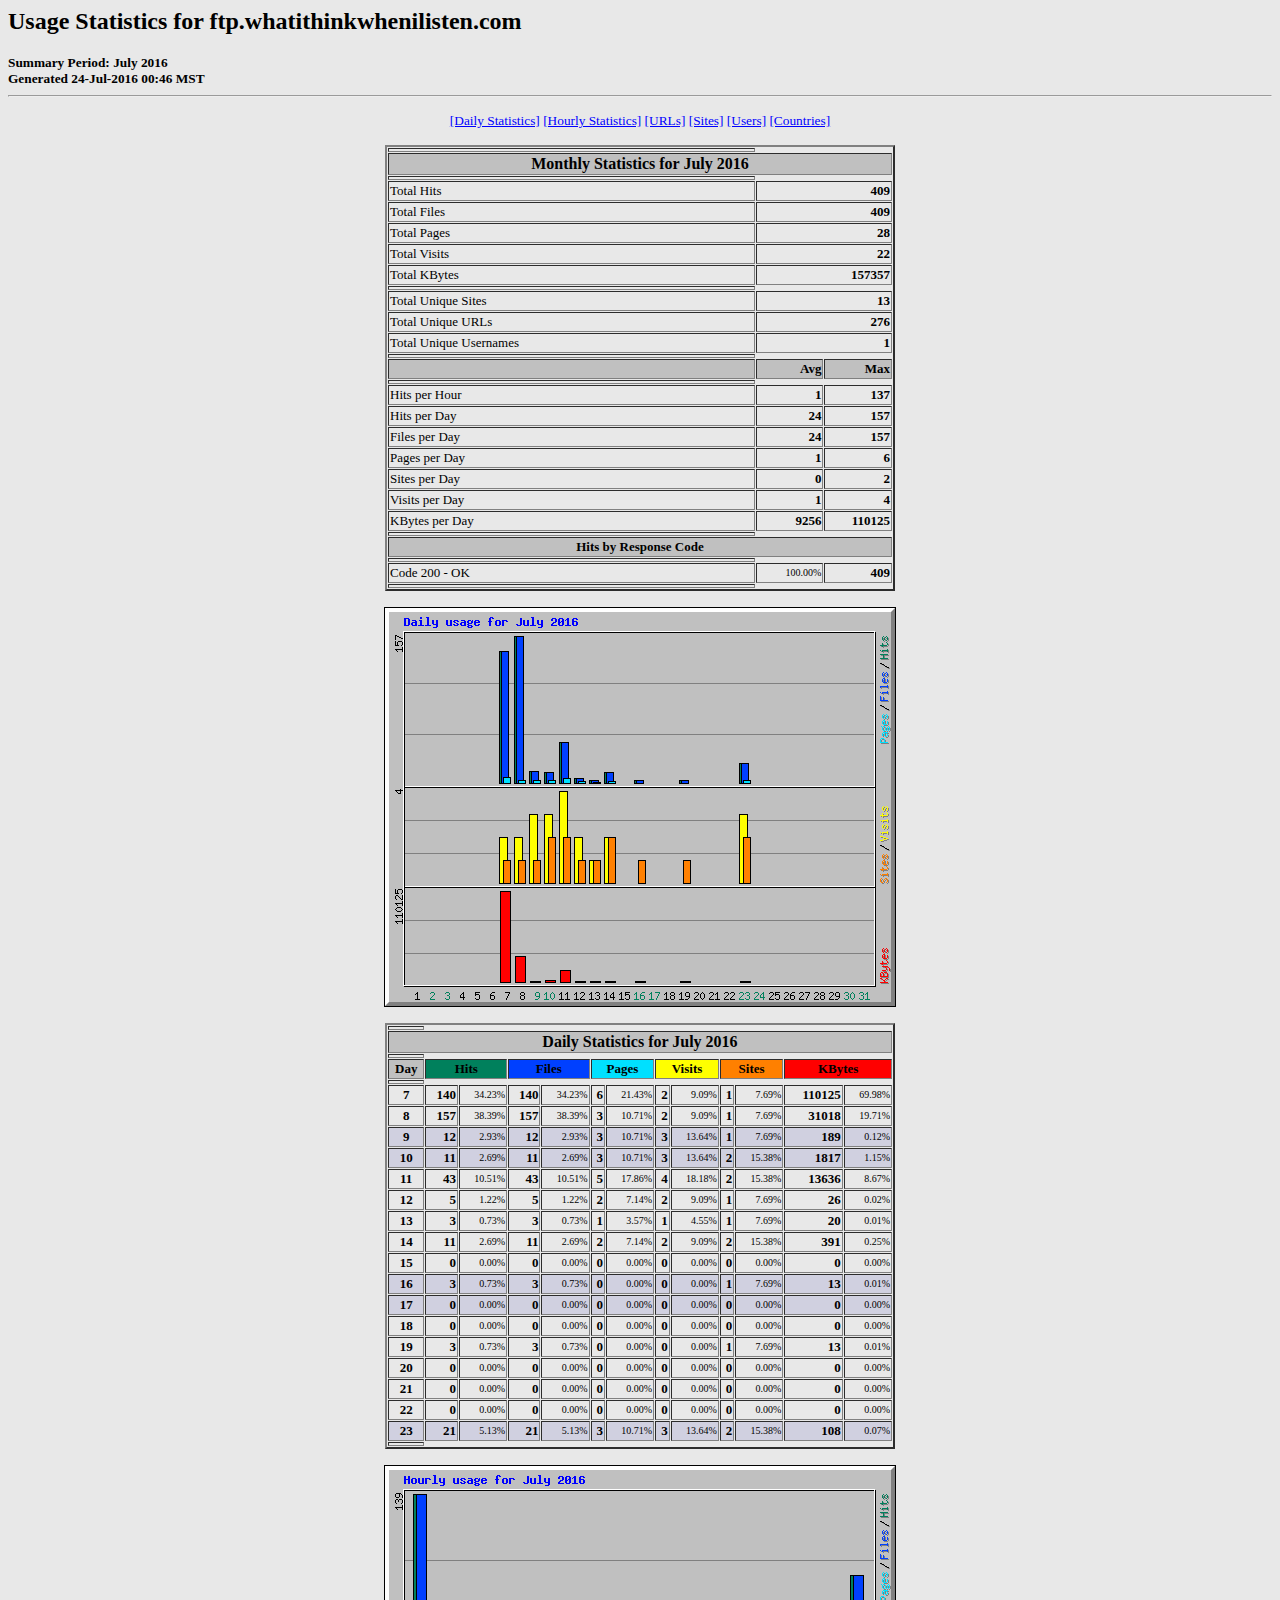
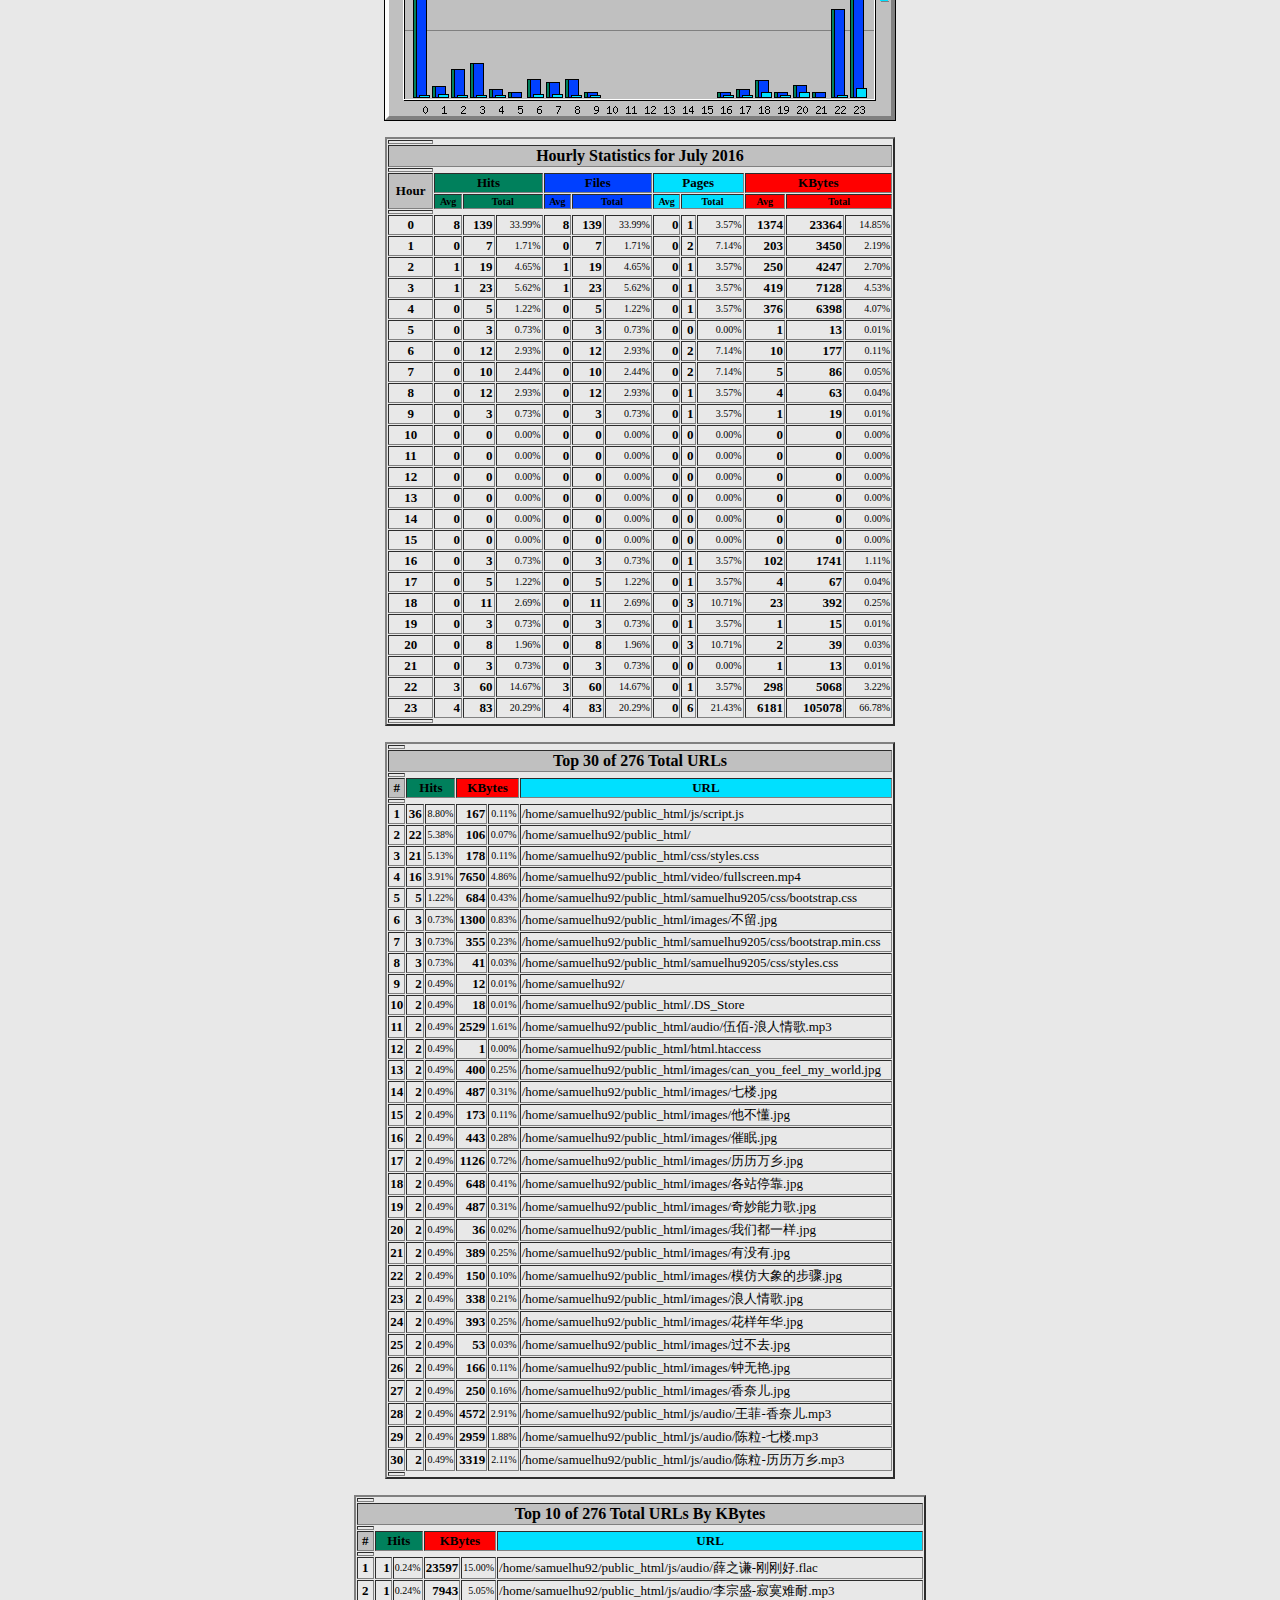
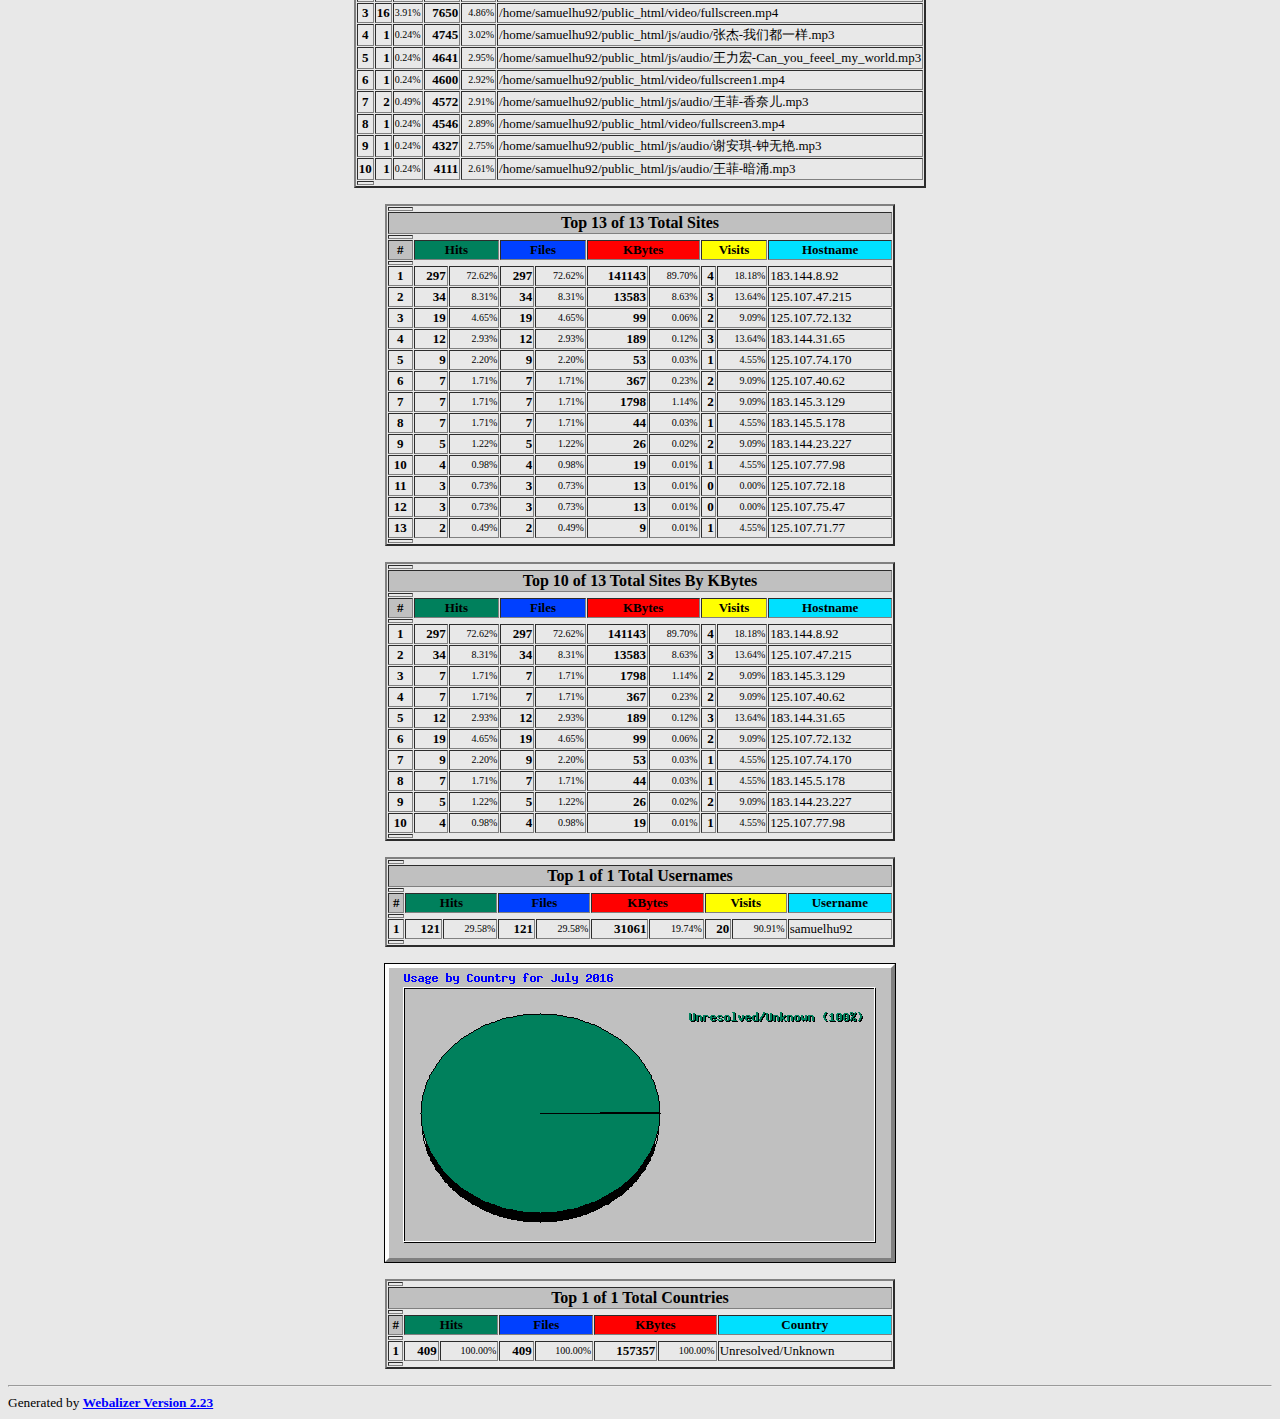
<file: homedir/tmp/webalizerftp/usage_201607.html>
<!DOCTYPE HTML PUBLIC "-//W3C//DTD HTML 4.0 Transitional//EN">

<!-- Generated by The Webalizer  Ver. 2.23-05 -->
<!--                                          -->
<!-- Copyright 1997-2011  Bradford L. Barrett -->
<!--                                          -->
<!-- Distributed under the GNU GPL  Version 2 -->
<!--        Full text may be found at:        -->
<!--         http://www.webalizer.org         -->
<!--                                          -->
<!--  Give the power back to the programmers  -->
<!--   Support the Free Software Foundation   -->
<!--           (http://www.fsf.org)           -->
<!--                                          -->
<!-- *** Generated: 24-Jul-2016 00:46 MST *** -->

<HTML lang="en">
<HEAD>
 <TITLE>Usage Statistics for ftp.whatithinkwhenilisten.com - July 2016</TITLE>
</HEAD>

<BODY BGCOLOR="#E8E8E8" TEXT="#000000" LINK="#0000FF" VLINK="#FF0000">
<H2>Usage Statistics for ftp.whatithinkwhenilisten.com</H2>
<SMALL><STRONG>
Summary Period: July 2016<BR>
Generated 24-Jul-2016 00:46 MST<BR>
</STRONG></SMALL>
<CENTER>
<HR>
<P>
<SMALL>
<A HREF="#DAYSTATS">[Daily Statistics]</A>
<A HREF="#HOURSTATS">[Hourly Statistics]</A>
<A HREF="#TOPURLS">[URLs]</A>
<A HREF="#TOPSITES">[Sites]</A>
<A HREF="#TOPUSERS">[Users]</A>
<A HREF="#TOPCTRYS">[Countries]</A>
</SMALL>
<P>
<TABLE WIDTH=510 BORDER=2 CELLSPACING=1 CELLPADDING=1>
<TR><TH HEIGHT=4></TH></TR>
<TR><TH COLSPAN=3 ALIGN=center BGCOLOR="#C0C0C0">Monthly Statistics for July 2016</TH></TR>
<TR><TH HEIGHT=4></TH></TR>
<TR><TD WIDTH=380><FONT SIZE="-1">Total Hits</FONT></TD>
<TD ALIGN=right COLSPAN=2><FONT SIZE="-1"><B>409</B></FONT></TD></TR>
<TR><TD WIDTH=380><FONT SIZE="-1">Total Files</FONT></TD>
<TD ALIGN=right COLSPAN=2><FONT SIZE="-1"><B>409</B></FONT></TD></TR>
<TR><TD WIDTH=380><FONT SIZE="-1">Total Pages</FONT></TD>
<TD ALIGN=right COLSPAN=2><FONT SIZE="-1"><B>28</B></FONT></TD></TR>
<TR><TD WIDTH=380><FONT SIZE="-1">Total Visits</FONT></TD>
<TD ALIGN=right COLSPAN=2><FONT SIZE="-1"><B>22</B></FONT></TD></TR>
<TR><TD WIDTH=380><FONT SIZE="-1">Total KBytes</FONT></TD>
<TD ALIGN=right COLSPAN=2><FONT SIZE="-1"><B>157357</B></FONT></TD></TR>
<TR><TH HEIGHT=4></TH></TR>
<TR><TD WIDTH=380><FONT SIZE="-1">Total Unique Sites</FONT></TD>
<TD ALIGN=right COLSPAN=2><FONT SIZE="-1"><B>13</B></FONT></TD></TR>
<TR><TD WIDTH=380><FONT SIZE="-1">Total Unique URLs</FONT></TD>
<TD ALIGN=right COLSPAN=2><FONT SIZE="-1"><B>276</B></FONT></TD></TR>
<TR><TD WIDTH=380><FONT SIZE="-1">Total Unique Usernames</FONT></TD>
<TD ALIGN=right COLSPAN=2><FONT SIZE="-1"><B>1</B></FONT></TD></TR>
<TR><TH HEIGHT=4></TH></TR>
<TR><TH WIDTH=380 BGCOLOR="#C0C0C0"><FONT SIZE=-1 COLOR="#C0C0C0">.</FONT></TH>
<TH WIDTH=65 BGCOLOR="#C0C0C0" ALIGN=right><FONT SIZE=-1>Avg </FONT></TH>
<TH WIDTH=65 BGCOLOR="#C0C0C0" ALIGN=right><FONT SIZE=-1>Max </FONT></TH></TR>
<TR><TH HEIGHT=4></TH></TR>
<TR><TD><FONT SIZE="-1">Hits per Hour</FONT></TD>
<TD ALIGN=right WIDTH=65><FONT SIZE="-1"><B>1</B></FONT></TD>
<TD WIDTH=65 ALIGN=right><FONT SIZE=-1><B>137</B></FONT></TD></TR>
<TR><TD><FONT SIZE="-1">Hits per Day</FONT></TD>
<TD ALIGN=right WIDTH=65><FONT SIZE="-1"><B>24</B></FONT></TD>
<TD WIDTH=65 ALIGN=right><FONT SIZE=-1><B>157</B></FONT></TD></TR>
<TR><TD><FONT SIZE="-1">Files per Day</FONT></TD>
<TD ALIGN=right WIDTH=65><FONT SIZE="-1"><B>24</B></FONT></TD>
<TD WIDTH=65 ALIGN=right><FONT SIZE=-1><B>157</B></FONT></TD></TR>
<TR><TD><FONT SIZE="-1">Pages per Day</FONT></TD>
<TD ALIGN=right WIDTH=65><FONT SIZE="-1"><B>1</B></FONT></TD>
<TD WIDTH=65 ALIGN=right><FONT SIZE=-1><B>6</B></FONT></TD></TR>
<TR><TD><FONT SIZE="-1">Sites per Day</FONT></TD>
<TD ALIGN=right WIDTH=65><FONT SIZE="-1"><B>0</B></FONT></TD>
<TD WIDTH=65 ALIGN=right><FONT SIZE=-1><B>2</B></FONT></TD></TR>
<TR><TD><FONT SIZE="-1">Visits per Day</FONT></TD>
<TD ALIGN=right WIDTH=65><FONT SIZE="-1"><B>1</B></FONT></TD>
<TD WIDTH=65 ALIGN=right><FONT SIZE=-1><B>4</B></FONT></TD></TR>
<TR><TD><FONT SIZE="-1">KBytes per Day</FONT></TD>
<TD ALIGN=right WIDTH=65><FONT SIZE="-1"><B>9256</B></FONT></TD>
<TD WIDTH=65 ALIGN=right><FONT SIZE=-1><B>110125</B></FONT></TD></TR>
<TR><TH HEIGHT=4></TH></TR>
<TR><TH COLSPAN=3 ALIGN=center BGCOLOR="#C0C0C0">
<FONT SIZE="-1">Hits by Response Code</FONT></TH></TR>
<TR><TH HEIGHT=4></TH></TR>
<TR><TD><FONT SIZE="-1">Code 200 - OK</FONT></TD>
<TD ALIGN=right><FONT SIZE="-2">100.00%</FONT></TD>
<TD ALIGN=right><FONT SIZE="-1"><B>409</B></FONT></TD></TR>
<TR><TH HEIGHT=4></TH></TR>
</TABLE>
<P>
<A NAME="DAYSTATS"></A>
<IMG SRC="daily_usage_201607.png" ALT="Daily usage for July 2016" HEIGHT=400 WIDTH=512><P>
<TABLE WIDTH=510 BORDER=2 CELLSPACING=1 CELLPADDING=1>
<TR><TH HEIGHT=4></TH></TR>
<TR><TH BGCOLOR="#C0C0C0" COLSPAN=13 ALIGN=center>Daily Statistics for July 2016</TH></TR>
<TR><TH HEIGHT=4></TH></TR>
<TR><TH ALIGN=center BGCOLOR="#C0C0C0"><FONT SIZE="-1">Day</FONT></TH>
<TH ALIGN=center BGCOLOR="#00805c" COLSPAN=2><FONT SIZE="-1">Hits</FONT></TH>
<TH ALIGN=center BGCOLOR="#0040ff" COLSPAN=2><FONT SIZE="-1">Files</FONT></TH>
<TH ALIGN=center BGCOLOR="#00e0ff" COLSPAN=2><FONT SIZE="-1">Pages</FONT></TH>
<TH ALIGN=center BGCOLOR="#ffff00" COLSPAN=2><FONT SIZE="-1">Visits</FONT></TH>
<TH ALIGN=center BGCOLOR="#ff8000" COLSPAN=2><FONT SIZE="-1">Sites</FONT></TH>
<TH ALIGN=center BGCOLOR="#ff0000" COLSPAN=2><FONT SIZE="-1">KBytes</FONT></TH></TR>
<TR><TH HEIGHT=4></TH></TR>
<TR><TD ALIGN=center><FONT SIZE="-1"><B>7</B></FONT></TD>
<TD ALIGN=right><FONT SIZE="-1"><B>140</B></FONT></TD>
<TD ALIGN=right><FONT SIZE="-2">34.23%</FONT></TD>
<TD ALIGN=right><FONT SIZE="-1"><B>140</B></FONT></TD>
<TD ALIGN=right><FONT SIZE="-2">34.23%</FONT></TD>
<TD ALIGN=right><FONT SIZE="-1"><B>6</B></FONT></TD>
<TD ALIGN=right><FONT SIZE="-2">21.43%</FONT></TD>
<TD ALIGN=right><FONT SIZE="-1"><B>2</B></FONT></TD>
<TD ALIGN=right><FONT SIZE="-2">9.09%</FONT></TD>
<TD ALIGN=right><FONT SIZE="-1"><B>1</B></FONT></TD>
<TD ALIGN=right><FONT SIZE="-2">7.69%</FONT></TD>
<TD ALIGN=right><FONT SIZE="-1"><B>110125</B></FONT></TD>
<TD ALIGN=right><FONT SIZE="-2">69.98%</FONT></TD></TR>
<TR><TD ALIGN=center><FONT SIZE="-1"><B>8</B></FONT></TD>
<TD ALIGN=right><FONT SIZE="-1"><B>157</B></FONT></TD>
<TD ALIGN=right><FONT SIZE="-2">38.39%</FONT></TD>
<TD ALIGN=right><FONT SIZE="-1"><B>157</B></FONT></TD>
<TD ALIGN=right><FONT SIZE="-2">38.39%</FONT></TD>
<TD ALIGN=right><FONT SIZE="-1"><B>3</B></FONT></TD>
<TD ALIGN=right><FONT SIZE="-2">10.71%</FONT></TD>
<TD ALIGN=right><FONT SIZE="-1"><B>2</B></FONT></TD>
<TD ALIGN=right><FONT SIZE="-2">9.09%</FONT></TD>
<TD ALIGN=right><FONT SIZE="-1"><B>1</B></FONT></TD>
<TD ALIGN=right><FONT SIZE="-2">7.69%</FONT></TD>
<TD ALIGN=right><FONT SIZE="-1"><B>31018</B></FONT></TD>
<TD ALIGN=right><FONT SIZE="-2">19.71%</FONT></TD></TR>
<TR BGCOLOR="#D0D0E0"><TD ALIGN=center><FONT SIZE="-1"><B>9</B></FONT></TD>
<TD ALIGN=right><FONT SIZE="-1"><B>12</B></FONT></TD>
<TD ALIGN=right><FONT SIZE="-2">2.93%</FONT></TD>
<TD ALIGN=right><FONT SIZE="-1"><B>12</B></FONT></TD>
<TD ALIGN=right><FONT SIZE="-2">2.93%</FONT></TD>
<TD ALIGN=right><FONT SIZE="-1"><B>3</B></FONT></TD>
<TD ALIGN=right><FONT SIZE="-2">10.71%</FONT></TD>
<TD ALIGN=right><FONT SIZE="-1"><B>3</B></FONT></TD>
<TD ALIGN=right><FONT SIZE="-2">13.64%</FONT></TD>
<TD ALIGN=right><FONT SIZE="-1"><B>1</B></FONT></TD>
<TD ALIGN=right><FONT SIZE="-2">7.69%</FONT></TD>
<TD ALIGN=right><FONT SIZE="-1"><B>189</B></FONT></TD>
<TD ALIGN=right><FONT SIZE="-2">0.12%</FONT></TD></TR>
<TR BGCOLOR="#D0D0E0"><TD ALIGN=center><FONT SIZE="-1"><B>10</B></FONT></TD>
<TD ALIGN=right><FONT SIZE="-1"><B>11</B></FONT></TD>
<TD ALIGN=right><FONT SIZE="-2">2.69%</FONT></TD>
<TD ALIGN=right><FONT SIZE="-1"><B>11</B></FONT></TD>
<TD ALIGN=right><FONT SIZE="-2">2.69%</FONT></TD>
<TD ALIGN=right><FONT SIZE="-1"><B>3</B></FONT></TD>
<TD ALIGN=right><FONT SIZE="-2">10.71%</FONT></TD>
<TD ALIGN=right><FONT SIZE="-1"><B>3</B></FONT></TD>
<TD ALIGN=right><FONT SIZE="-2">13.64%</FONT></TD>
<TD ALIGN=right><FONT SIZE="-1"><B>2</B></FONT></TD>
<TD ALIGN=right><FONT SIZE="-2">15.38%</FONT></TD>
<TD ALIGN=right><FONT SIZE="-1"><B>1817</B></FONT></TD>
<TD ALIGN=right><FONT SIZE="-2">1.15%</FONT></TD></TR>
<TR><TD ALIGN=center><FONT SIZE="-1"><B>11</B></FONT></TD>
<TD ALIGN=right><FONT SIZE="-1"><B>43</B></FONT></TD>
<TD ALIGN=right><FONT SIZE="-2">10.51%</FONT></TD>
<TD ALIGN=right><FONT SIZE="-1"><B>43</B></FONT></TD>
<TD ALIGN=right><FONT SIZE="-2">10.51%</FONT></TD>
<TD ALIGN=right><FONT SIZE="-1"><B>5</B></FONT></TD>
<TD ALIGN=right><FONT SIZE="-2">17.86%</FONT></TD>
<TD ALIGN=right><FONT SIZE="-1"><B>4</B></FONT></TD>
<TD ALIGN=right><FONT SIZE="-2">18.18%</FONT></TD>
<TD ALIGN=right><FONT SIZE="-1"><B>2</B></FONT></TD>
<TD ALIGN=right><FONT SIZE="-2">15.38%</FONT></TD>
<TD ALIGN=right><FONT SIZE="-1"><B>13636</B></FONT></TD>
<TD ALIGN=right><FONT SIZE="-2">8.67%</FONT></TD></TR>
<TR><TD ALIGN=center><FONT SIZE="-1"><B>12</B></FONT></TD>
<TD ALIGN=right><FONT SIZE="-1"><B>5</B></FONT></TD>
<TD ALIGN=right><FONT SIZE="-2">1.22%</FONT></TD>
<TD ALIGN=right><FONT SIZE="-1"><B>5</B></FONT></TD>
<TD ALIGN=right><FONT SIZE="-2">1.22%</FONT></TD>
<TD ALIGN=right><FONT SIZE="-1"><B>2</B></FONT></TD>
<TD ALIGN=right><FONT SIZE="-2">7.14%</FONT></TD>
<TD ALIGN=right><FONT SIZE="-1"><B>2</B></FONT></TD>
<TD ALIGN=right><FONT SIZE="-2">9.09%</FONT></TD>
<TD ALIGN=right><FONT SIZE="-1"><B>1</B></FONT></TD>
<TD ALIGN=right><FONT SIZE="-2">7.69%</FONT></TD>
<TD ALIGN=right><FONT SIZE="-1"><B>26</B></FONT></TD>
<TD ALIGN=right><FONT SIZE="-2">0.02%</FONT></TD></TR>
<TR><TD ALIGN=center><FONT SIZE="-1"><B>13</B></FONT></TD>
<TD ALIGN=right><FONT SIZE="-1"><B>3</B></FONT></TD>
<TD ALIGN=right><FONT SIZE="-2">0.73%</FONT></TD>
<TD ALIGN=right><FONT SIZE="-1"><B>3</B></FONT></TD>
<TD ALIGN=right><FONT SIZE="-2">0.73%</FONT></TD>
<TD ALIGN=right><FONT SIZE="-1"><B>1</B></FONT></TD>
<TD ALIGN=right><FONT SIZE="-2">3.57%</FONT></TD>
<TD ALIGN=right><FONT SIZE="-1"><B>1</B></FONT></TD>
<TD ALIGN=right><FONT SIZE="-2">4.55%</FONT></TD>
<TD ALIGN=right><FONT SIZE="-1"><B>1</B></FONT></TD>
<TD ALIGN=right><FONT SIZE="-2">7.69%</FONT></TD>
<TD ALIGN=right><FONT SIZE="-1"><B>20</B></FONT></TD>
<TD ALIGN=right><FONT SIZE="-2">0.01%</FONT></TD></TR>
<TR><TD ALIGN=center><FONT SIZE="-1"><B>14</B></FONT></TD>
<TD ALIGN=right><FONT SIZE="-1"><B>11</B></FONT></TD>
<TD ALIGN=right><FONT SIZE="-2">2.69%</FONT></TD>
<TD ALIGN=right><FONT SIZE="-1"><B>11</B></FONT></TD>
<TD ALIGN=right><FONT SIZE="-2">2.69%</FONT></TD>
<TD ALIGN=right><FONT SIZE="-1"><B>2</B></FONT></TD>
<TD ALIGN=right><FONT SIZE="-2">7.14%</FONT></TD>
<TD ALIGN=right><FONT SIZE="-1"><B>2</B></FONT></TD>
<TD ALIGN=right><FONT SIZE="-2">9.09%</FONT></TD>
<TD ALIGN=right><FONT SIZE="-1"><B>2</B></FONT></TD>
<TD ALIGN=right><FONT SIZE="-2">15.38%</FONT></TD>
<TD ALIGN=right><FONT SIZE="-1"><B>391</B></FONT></TD>
<TD ALIGN=right><FONT SIZE="-2">0.25%</FONT></TD></TR>
<TR><TD ALIGN=center><FONT SIZE="-1"><B>15</B></FONT></TD>
<TD ALIGN=right><FONT SIZE="-1"><B>0</B></FONT></TD>
<TD ALIGN=right><FONT SIZE="-2">0.00%</FONT></TD>
<TD ALIGN=right><FONT SIZE="-1"><B>0</B></FONT></TD>
<TD ALIGN=right><FONT SIZE="-2">0.00%</FONT></TD>
<TD ALIGN=right><FONT SIZE="-1"><B>0</B></FONT></TD>
<TD ALIGN=right><FONT SIZE="-2">0.00%</FONT></TD>
<TD ALIGN=right><FONT SIZE="-1"><B>0</B></FONT></TD>
<TD ALIGN=right><FONT SIZE="-2">0.00%</FONT></TD>
<TD ALIGN=right><FONT SIZE="-1"><B>0</B></FONT></TD>
<TD ALIGN=right><FONT SIZE="-2">0.00%</FONT></TD>
<TD ALIGN=right><FONT SIZE="-1"><B>0</B></FONT></TD>
<TD ALIGN=right><FONT SIZE="-2">0.00%</FONT></TD></TR>
<TR BGCOLOR="#D0D0E0"><TD ALIGN=center><FONT SIZE="-1"><B>16</B></FONT></TD>
<TD ALIGN=right><FONT SIZE="-1"><B>3</B></FONT></TD>
<TD ALIGN=right><FONT SIZE="-2">0.73%</FONT></TD>
<TD ALIGN=right><FONT SIZE="-1"><B>3</B></FONT></TD>
<TD ALIGN=right><FONT SIZE="-2">0.73%</FONT></TD>
<TD ALIGN=right><FONT SIZE="-1"><B>0</B></FONT></TD>
<TD ALIGN=right><FONT SIZE="-2">0.00%</FONT></TD>
<TD ALIGN=right><FONT SIZE="-1"><B>0</B></FONT></TD>
<TD ALIGN=right><FONT SIZE="-2">0.00%</FONT></TD>
<TD ALIGN=right><FONT SIZE="-1"><B>1</B></FONT></TD>
<TD ALIGN=right><FONT SIZE="-2">7.69%</FONT></TD>
<TD ALIGN=right><FONT SIZE="-1"><B>13</B></FONT></TD>
<TD ALIGN=right><FONT SIZE="-2">0.01%</FONT></TD></TR>
<TR BGCOLOR="#D0D0E0"><TD ALIGN=center><FONT SIZE="-1"><B>17</B></FONT></TD>
<TD ALIGN=right><FONT SIZE="-1"><B>0</B></FONT></TD>
<TD ALIGN=right><FONT SIZE="-2">0.00%</FONT></TD>
<TD ALIGN=right><FONT SIZE="-1"><B>0</B></FONT></TD>
<TD ALIGN=right><FONT SIZE="-2">0.00%</FONT></TD>
<TD ALIGN=right><FONT SIZE="-1"><B>0</B></FONT></TD>
<TD ALIGN=right><FONT SIZE="-2">0.00%</FONT></TD>
<TD ALIGN=right><FONT SIZE="-1"><B>0</B></FONT></TD>
<TD ALIGN=right><FONT SIZE="-2">0.00%</FONT></TD>
<TD ALIGN=right><FONT SIZE="-1"><B>0</B></FONT></TD>
<TD ALIGN=right><FONT SIZE="-2">0.00%</FONT></TD>
<TD ALIGN=right><FONT SIZE="-1"><B>0</B></FONT></TD>
<TD ALIGN=right><FONT SIZE="-2">0.00%</FONT></TD></TR>
<TR><TD ALIGN=center><FONT SIZE="-1"><B>18</B></FONT></TD>
<TD ALIGN=right><FONT SIZE="-1"><B>0</B></FONT></TD>
<TD ALIGN=right><FONT SIZE="-2">0.00%</FONT></TD>
<TD ALIGN=right><FONT SIZE="-1"><B>0</B></FONT></TD>
<TD ALIGN=right><FONT SIZE="-2">0.00%</FONT></TD>
<TD ALIGN=right><FONT SIZE="-1"><B>0</B></FONT></TD>
<TD ALIGN=right><FONT SIZE="-2">0.00%</FONT></TD>
<TD ALIGN=right><FONT SIZE="-1"><B>0</B></FONT></TD>
<TD ALIGN=right><FONT SIZE="-2">0.00%</FONT></TD>
<TD ALIGN=right><FONT SIZE="-1"><B>0</B></FONT></TD>
<TD ALIGN=right><FONT SIZE="-2">0.00%</FONT></TD>
<TD ALIGN=right><FONT SIZE="-1"><B>0</B></FONT></TD>
<TD ALIGN=right><FONT SIZE="-2">0.00%</FONT></TD></TR>
<TR><TD ALIGN=center><FONT SIZE="-1"><B>19</B></FONT></TD>
<TD ALIGN=right><FONT SIZE="-1"><B>3</B></FONT></TD>
<TD ALIGN=right><FONT SIZE="-2">0.73%</FONT></TD>
<TD ALIGN=right><FONT SIZE="-1"><B>3</B></FONT></TD>
<TD ALIGN=right><FONT SIZE="-2">0.73%</FONT></TD>
<TD ALIGN=right><FONT SIZE="-1"><B>0</B></FONT></TD>
<TD ALIGN=right><FONT SIZE="-2">0.00%</FONT></TD>
<TD ALIGN=right><FONT SIZE="-1"><B>0</B></FONT></TD>
<TD ALIGN=right><FONT SIZE="-2">0.00%</FONT></TD>
<TD ALIGN=right><FONT SIZE="-1"><B>1</B></FONT></TD>
<TD ALIGN=right><FONT SIZE="-2">7.69%</FONT></TD>
<TD ALIGN=right><FONT SIZE="-1"><B>13</B></FONT></TD>
<TD ALIGN=right><FONT SIZE="-2">0.01%</FONT></TD></TR>
<TR><TD ALIGN=center><FONT SIZE="-1"><B>20</B></FONT></TD>
<TD ALIGN=right><FONT SIZE="-1"><B>0</B></FONT></TD>
<TD ALIGN=right><FONT SIZE="-2">0.00%</FONT></TD>
<TD ALIGN=right><FONT SIZE="-1"><B>0</B></FONT></TD>
<TD ALIGN=right><FONT SIZE="-2">0.00%</FONT></TD>
<TD ALIGN=right><FONT SIZE="-1"><B>0</B></FONT></TD>
<TD ALIGN=right><FONT SIZE="-2">0.00%</FONT></TD>
<TD ALIGN=right><FONT SIZE="-1"><B>0</B></FONT></TD>
<TD ALIGN=right><FONT SIZE="-2">0.00%</FONT></TD>
<TD ALIGN=right><FONT SIZE="-1"><B>0</B></FONT></TD>
<TD ALIGN=right><FONT SIZE="-2">0.00%</FONT></TD>
<TD ALIGN=right><FONT SIZE="-1"><B>0</B></FONT></TD>
<TD ALIGN=right><FONT SIZE="-2">0.00%</FONT></TD></TR>
<TR><TD ALIGN=center><FONT SIZE="-1"><B>21</B></FONT></TD>
<TD ALIGN=right><FONT SIZE="-1"><B>0</B></FONT></TD>
<TD ALIGN=right><FONT SIZE="-2">0.00%</FONT></TD>
<TD ALIGN=right><FONT SIZE="-1"><B>0</B></FONT></TD>
<TD ALIGN=right><FONT SIZE="-2">0.00%</FONT></TD>
<TD ALIGN=right><FONT SIZE="-1"><B>0</B></FONT></TD>
<TD ALIGN=right><FONT SIZE="-2">0.00%</FONT></TD>
<TD ALIGN=right><FONT SIZE="-1"><B>0</B></FONT></TD>
<TD ALIGN=right><FONT SIZE="-2">0.00%</FONT></TD>
<TD ALIGN=right><FONT SIZE="-1"><B>0</B></FONT></TD>
<TD ALIGN=right><FONT SIZE="-2">0.00%</FONT></TD>
<TD ALIGN=right><FONT SIZE="-1"><B>0</B></FONT></TD>
<TD ALIGN=right><FONT SIZE="-2">0.00%</FONT></TD></TR>
<TR><TD ALIGN=center><FONT SIZE="-1"><B>22</B></FONT></TD>
<TD ALIGN=right><FONT SIZE="-1"><B>0</B></FONT></TD>
<TD ALIGN=right><FONT SIZE="-2">0.00%</FONT></TD>
<TD ALIGN=right><FONT SIZE="-1"><B>0</B></FONT></TD>
<TD ALIGN=right><FONT SIZE="-2">0.00%</FONT></TD>
<TD ALIGN=right><FONT SIZE="-1"><B>0</B></FONT></TD>
<TD ALIGN=right><FONT SIZE="-2">0.00%</FONT></TD>
<TD ALIGN=right><FONT SIZE="-1"><B>0</B></FONT></TD>
<TD ALIGN=right><FONT SIZE="-2">0.00%</FONT></TD>
<TD ALIGN=right><FONT SIZE="-1"><B>0</B></FONT></TD>
<TD ALIGN=right><FONT SIZE="-2">0.00%</FONT></TD>
<TD ALIGN=right><FONT SIZE="-1"><B>0</B></FONT></TD>
<TD ALIGN=right><FONT SIZE="-2">0.00%</FONT></TD></TR>
<TR BGCOLOR="#D0D0E0"><TD ALIGN=center><FONT SIZE="-1"><B>23</B></FONT></TD>
<TD ALIGN=right><FONT SIZE="-1"><B>21</B></FONT></TD>
<TD ALIGN=right><FONT SIZE="-2">5.13%</FONT></TD>
<TD ALIGN=right><FONT SIZE="-1"><B>21</B></FONT></TD>
<TD ALIGN=right><FONT SIZE="-2">5.13%</FONT></TD>
<TD ALIGN=right><FONT SIZE="-1"><B>3</B></FONT></TD>
<TD ALIGN=right><FONT SIZE="-2">10.71%</FONT></TD>
<TD ALIGN=right><FONT SIZE="-1"><B>3</B></FONT></TD>
<TD ALIGN=right><FONT SIZE="-2">13.64%</FONT></TD>
<TD ALIGN=right><FONT SIZE="-1"><B>2</B></FONT></TD>
<TD ALIGN=right><FONT SIZE="-2">15.38%</FONT></TD>
<TD ALIGN=right><FONT SIZE="-1"><B>108</B></FONT></TD>
<TD ALIGN=right><FONT SIZE="-2">0.07%</FONT></TD></TR>
<TR><TH HEIGHT=4></TH></TR>
</TABLE>
<P>
<A NAME="HOURSTATS"></A>
<IMG SRC="hourly_usage_201607.png" ALT="Hourly usage for July 2016" HEIGHT=256 WIDTH=512><P>
<TABLE WIDTH=510 BORDER=2 CELLSPACING=1 CELLPADDING=1>
<TR><TH HEIGHT=4></TH></TR>
<TR><TH BGCOLOR="#C0C0C0" COLSPAN=13 ALIGN=center>Hourly Statistics for July 2016</TH></TR>
<TR><TH HEIGHT=4></TH></TR>
<TR><TH ALIGN=center ROWSPAN=2 BGCOLOR="#C0C0C0"><FONT SIZE="-1">Hour</FONT></TH>
<TH ALIGN=center BGCOLOR="#00805c" COLSPAN=3><FONT SIZE="-1">Hits</FONT></TH>
<TH ALIGN=center BGCOLOR="#0040ff" COLSPAN=3><FONT SIZE="-1">Files</FONT></TH>
<TH ALIGN=center BGCOLOR="#00e0ff" COLSPAN=3><FONT SIZE="-1">Pages</FONT></TH>
<TH ALIGN=center BGCOLOR="#ff0000" COLSPAN=3><FONT SIZE="-1">KBytes</FONT></TH></TR>
<TR><TH ALIGN=center BGCOLOR="#00805c"><FONT SIZE="-2">Avg</FONT></TH>
<TH ALIGN=center BGCOLOR="#00805c" COLSPAN=2><FONT SIZE="-2">Total</FONT></TH>
<TH ALIGN=center BGCOLOR="#0040ff"><FONT SIZE="-2">Avg</FONT></TH>
<TH ALIGN=center BGCOLOR="#0040ff" COLSPAN=2><FONT SIZE="-2">Total</FONT></TH>
<TH ALIGN=center BGCOLOR="#00e0ff"><FONT SIZE="-2">Avg</FONT></TH>
<TH ALIGN=center BGCOLOR="#00e0ff" COLSPAN=2><FONT SIZE="-2">Total</FONT></TH>
<TH ALIGN=center BGCOLOR="#ff0000"><FONT SIZE="-2">Avg</FONT></TH>
<TH ALIGN=center BGCOLOR="#ff0000" COLSPAN=2><FONT SIZE="-2">Total</FONT></TH></TR>
<TR><TH HEIGHT=4></TH></TR>
<TR><TD ALIGN=center><FONT SIZE="-1"><B>0</B></FONT></TD>
<TD ALIGN=right><FONT SIZE="-1"><B>8</B></FONT></TD>
<TD ALIGN=right><FONT SIZE="-1"><B>139</B></FONT></TD>
<TD ALIGN=right><FONT SIZE="-2">33.99%</FONT></TD>
<TD ALIGN=right><FONT SIZE="-1"><B>8</B></FONT></TD>
<TD ALIGN=right><FONT SIZE="-1"><B>139</B></FONT></TD>
<TD ALIGN=right><FONT SIZE="-2">33.99%</FONT></TD>
<TD ALIGN=right><FONT SIZE="-1"><B>0</B></FONT></TD>
<TD ALIGN=right><FONT SIZE="-1"><B>1</B></FONT></TD>
<TD ALIGN=right><FONT SIZE="-2">3.57%</FONT></TD>
<TD ALIGN=right><FONT SIZE="-1"><B>1374</B></FONT></TD>
<TD ALIGN=right><FONT SIZE="-1"><B>23364</B></FONT></TD>
<TD ALIGN=right><FONT SIZE="-2">14.85%</FONT></TD></TR>
<TR><TD ALIGN=center><FONT SIZE="-1"><B>1</B></FONT></TD>
<TD ALIGN=right><FONT SIZE="-1"><B>0</B></FONT></TD>
<TD ALIGN=right><FONT SIZE="-1"><B>7</B></FONT></TD>
<TD ALIGN=right><FONT SIZE="-2">1.71%</FONT></TD>
<TD ALIGN=right><FONT SIZE="-1"><B>0</B></FONT></TD>
<TD ALIGN=right><FONT SIZE="-1"><B>7</B></FONT></TD>
<TD ALIGN=right><FONT SIZE="-2">1.71%</FONT></TD>
<TD ALIGN=right><FONT SIZE="-1"><B>0</B></FONT></TD>
<TD ALIGN=right><FONT SIZE="-1"><B>2</B></FONT></TD>
<TD ALIGN=right><FONT SIZE="-2">7.14%</FONT></TD>
<TD ALIGN=right><FONT SIZE="-1"><B>203</B></FONT></TD>
<TD ALIGN=right><FONT SIZE="-1"><B>3450</B></FONT></TD>
<TD ALIGN=right><FONT SIZE="-2">2.19%</FONT></TD></TR>
<TR><TD ALIGN=center><FONT SIZE="-1"><B>2</B></FONT></TD>
<TD ALIGN=right><FONT SIZE="-1"><B>1</B></FONT></TD>
<TD ALIGN=right><FONT SIZE="-1"><B>19</B></FONT></TD>
<TD ALIGN=right><FONT SIZE="-2">4.65%</FONT></TD>
<TD ALIGN=right><FONT SIZE="-1"><B>1</B></FONT></TD>
<TD ALIGN=right><FONT SIZE="-1"><B>19</B></FONT></TD>
<TD ALIGN=right><FONT SIZE="-2">4.65%</FONT></TD>
<TD ALIGN=right><FONT SIZE="-1"><B>0</B></FONT></TD>
<TD ALIGN=right><FONT SIZE="-1"><B>1</B></FONT></TD>
<TD ALIGN=right><FONT SIZE="-2">3.57%</FONT></TD>
<TD ALIGN=right><FONT SIZE="-1"><B>250</B></FONT></TD>
<TD ALIGN=right><FONT SIZE="-1"><B>4247</B></FONT></TD>
<TD ALIGN=right><FONT SIZE="-2">2.70%</FONT></TD></TR>
<TR><TD ALIGN=center><FONT SIZE="-1"><B>3</B></FONT></TD>
<TD ALIGN=right><FONT SIZE="-1"><B>1</B></FONT></TD>
<TD ALIGN=right><FONT SIZE="-1"><B>23</B></FONT></TD>
<TD ALIGN=right><FONT SIZE="-2">5.62%</FONT></TD>
<TD ALIGN=right><FONT SIZE="-1"><B>1</B></FONT></TD>
<TD ALIGN=right><FONT SIZE="-1"><B>23</B></FONT></TD>
<TD ALIGN=right><FONT SIZE="-2">5.62%</FONT></TD>
<TD ALIGN=right><FONT SIZE="-1"><B>0</B></FONT></TD>
<TD ALIGN=right><FONT SIZE="-1"><B>1</B></FONT></TD>
<TD ALIGN=right><FONT SIZE="-2">3.57%</FONT></TD>
<TD ALIGN=right><FONT SIZE="-1"><B>419</B></FONT></TD>
<TD ALIGN=right><FONT SIZE="-1"><B>7128</B></FONT></TD>
<TD ALIGN=right><FONT SIZE="-2">4.53%</FONT></TD></TR>
<TR><TD ALIGN=center><FONT SIZE="-1"><B>4</B></FONT></TD>
<TD ALIGN=right><FONT SIZE="-1"><B>0</B></FONT></TD>
<TD ALIGN=right><FONT SIZE="-1"><B>5</B></FONT></TD>
<TD ALIGN=right><FONT SIZE="-2">1.22%</FONT></TD>
<TD ALIGN=right><FONT SIZE="-1"><B>0</B></FONT></TD>
<TD ALIGN=right><FONT SIZE="-1"><B>5</B></FONT></TD>
<TD ALIGN=right><FONT SIZE="-2">1.22%</FONT></TD>
<TD ALIGN=right><FONT SIZE="-1"><B>0</B></FONT></TD>
<TD ALIGN=right><FONT SIZE="-1"><B>1</B></FONT></TD>
<TD ALIGN=right><FONT SIZE="-2">3.57%</FONT></TD>
<TD ALIGN=right><FONT SIZE="-1"><B>376</B></FONT></TD>
<TD ALIGN=right><FONT SIZE="-1"><B>6398</B></FONT></TD>
<TD ALIGN=right><FONT SIZE="-2">4.07%</FONT></TD></TR>
<TR><TD ALIGN=center><FONT SIZE="-1"><B>5</B></FONT></TD>
<TD ALIGN=right><FONT SIZE="-1"><B>0</B></FONT></TD>
<TD ALIGN=right><FONT SIZE="-1"><B>3</B></FONT></TD>
<TD ALIGN=right><FONT SIZE="-2">0.73%</FONT></TD>
<TD ALIGN=right><FONT SIZE="-1"><B>0</B></FONT></TD>
<TD ALIGN=right><FONT SIZE="-1"><B>3</B></FONT></TD>
<TD ALIGN=right><FONT SIZE="-2">0.73%</FONT></TD>
<TD ALIGN=right><FONT SIZE="-1"><B>0</B></FONT></TD>
<TD ALIGN=right><FONT SIZE="-1"><B>0</B></FONT></TD>
<TD ALIGN=right><FONT SIZE="-2">0.00%</FONT></TD>
<TD ALIGN=right><FONT SIZE="-1"><B>1</B></FONT></TD>
<TD ALIGN=right><FONT SIZE="-1"><B>13</B></FONT></TD>
<TD ALIGN=right><FONT SIZE="-2">0.01%</FONT></TD></TR>
<TR><TD ALIGN=center><FONT SIZE="-1"><B>6</B></FONT></TD>
<TD ALIGN=right><FONT SIZE="-1"><B>0</B></FONT></TD>
<TD ALIGN=right><FONT SIZE="-1"><B>12</B></FONT></TD>
<TD ALIGN=right><FONT SIZE="-2">2.93%</FONT></TD>
<TD ALIGN=right><FONT SIZE="-1"><B>0</B></FONT></TD>
<TD ALIGN=right><FONT SIZE="-1"><B>12</B></FONT></TD>
<TD ALIGN=right><FONT SIZE="-2">2.93%</FONT></TD>
<TD ALIGN=right><FONT SIZE="-1"><B>0</B></FONT></TD>
<TD ALIGN=right><FONT SIZE="-1"><B>2</B></FONT></TD>
<TD ALIGN=right><FONT SIZE="-2">7.14%</FONT></TD>
<TD ALIGN=right><FONT SIZE="-1"><B>10</B></FONT></TD>
<TD ALIGN=right><FONT SIZE="-1"><B>177</B></FONT></TD>
<TD ALIGN=right><FONT SIZE="-2">0.11%</FONT></TD></TR>
<TR><TD ALIGN=center><FONT SIZE="-1"><B>7</B></FONT></TD>
<TD ALIGN=right><FONT SIZE="-1"><B>0</B></FONT></TD>
<TD ALIGN=right><FONT SIZE="-1"><B>10</B></FONT></TD>
<TD ALIGN=right><FONT SIZE="-2">2.44%</FONT></TD>
<TD ALIGN=right><FONT SIZE="-1"><B>0</B></FONT></TD>
<TD ALIGN=right><FONT SIZE="-1"><B>10</B></FONT></TD>
<TD ALIGN=right><FONT SIZE="-2">2.44%</FONT></TD>
<TD ALIGN=right><FONT SIZE="-1"><B>0</B></FONT></TD>
<TD ALIGN=right><FONT SIZE="-1"><B>2</B></FONT></TD>
<TD ALIGN=right><FONT SIZE="-2">7.14%</FONT></TD>
<TD ALIGN=right><FONT SIZE="-1"><B>5</B></FONT></TD>
<TD ALIGN=right><FONT SIZE="-1"><B>86</B></FONT></TD>
<TD ALIGN=right><FONT SIZE="-2">0.05%</FONT></TD></TR>
<TR><TD ALIGN=center><FONT SIZE="-1"><B>8</B></FONT></TD>
<TD ALIGN=right><FONT SIZE="-1"><B>0</B></FONT></TD>
<TD ALIGN=right><FONT SIZE="-1"><B>12</B></FONT></TD>
<TD ALIGN=right><FONT SIZE="-2">2.93%</FONT></TD>
<TD ALIGN=right><FONT SIZE="-1"><B>0</B></FONT></TD>
<TD ALIGN=right><FONT SIZE="-1"><B>12</B></FONT></TD>
<TD ALIGN=right><FONT SIZE="-2">2.93%</FONT></TD>
<TD ALIGN=right><FONT SIZE="-1"><B>0</B></FONT></TD>
<TD ALIGN=right><FONT SIZE="-1"><B>1</B></FONT></TD>
<TD ALIGN=right><FONT SIZE="-2">3.57%</FONT></TD>
<TD ALIGN=right><FONT SIZE="-1"><B>4</B></FONT></TD>
<TD ALIGN=right><FONT SIZE="-1"><B>63</B></FONT></TD>
<TD ALIGN=right><FONT SIZE="-2">0.04%</FONT></TD></TR>
<TR><TD ALIGN=center><FONT SIZE="-1"><B>9</B></FONT></TD>
<TD ALIGN=right><FONT SIZE="-1"><B>0</B></FONT></TD>
<TD ALIGN=right><FONT SIZE="-1"><B>3</B></FONT></TD>
<TD ALIGN=right><FONT SIZE="-2">0.73%</FONT></TD>
<TD ALIGN=right><FONT SIZE="-1"><B>0</B></FONT></TD>
<TD ALIGN=right><FONT SIZE="-1"><B>3</B></FONT></TD>
<TD ALIGN=right><FONT SIZE="-2">0.73%</FONT></TD>
<TD ALIGN=right><FONT SIZE="-1"><B>0</B></FONT></TD>
<TD ALIGN=right><FONT SIZE="-1"><B>1</B></FONT></TD>
<TD ALIGN=right><FONT SIZE="-2">3.57%</FONT></TD>
<TD ALIGN=right><FONT SIZE="-1"><B>1</B></FONT></TD>
<TD ALIGN=right><FONT SIZE="-1"><B>19</B></FONT></TD>
<TD ALIGN=right><FONT SIZE="-2">0.01%</FONT></TD></TR>
<TR><TD ALIGN=center><FONT SIZE="-1"><B>10</B></FONT></TD>
<TD ALIGN=right><FONT SIZE="-1"><B>0</B></FONT></TD>
<TD ALIGN=right><FONT SIZE="-1"><B>0</B></FONT></TD>
<TD ALIGN=right><FONT SIZE="-2">0.00%</FONT></TD>
<TD ALIGN=right><FONT SIZE="-1"><B>0</B></FONT></TD>
<TD ALIGN=right><FONT SIZE="-1"><B>0</B></FONT></TD>
<TD ALIGN=right><FONT SIZE="-2">0.00%</FONT></TD>
<TD ALIGN=right><FONT SIZE="-1"><B>0</B></FONT></TD>
<TD ALIGN=right><FONT SIZE="-1"><B>0</B></FONT></TD>
<TD ALIGN=right><FONT SIZE="-2">0.00%</FONT></TD>
<TD ALIGN=right><FONT SIZE="-1"><B>0</B></FONT></TD>
<TD ALIGN=right><FONT SIZE="-1"><B>0</B></FONT></TD>
<TD ALIGN=right><FONT SIZE="-2">0.00%</FONT></TD></TR>
<TR><TD ALIGN=center><FONT SIZE="-1"><B>11</B></FONT></TD>
<TD ALIGN=right><FONT SIZE="-1"><B>0</B></FONT></TD>
<TD ALIGN=right><FONT SIZE="-1"><B>0</B></FONT></TD>
<TD ALIGN=right><FONT SIZE="-2">0.00%</FONT></TD>
<TD ALIGN=right><FONT SIZE="-1"><B>0</B></FONT></TD>
<TD ALIGN=right><FONT SIZE="-1"><B>0</B></FONT></TD>
<TD ALIGN=right><FONT SIZE="-2">0.00%</FONT></TD>
<TD ALIGN=right><FONT SIZE="-1"><B>0</B></FONT></TD>
<TD ALIGN=right><FONT SIZE="-1"><B>0</B></FONT></TD>
<TD ALIGN=right><FONT SIZE="-2">0.00%</FONT></TD>
<TD ALIGN=right><FONT SIZE="-1"><B>0</B></FONT></TD>
<TD ALIGN=right><FONT SIZE="-1"><B>0</B></FONT></TD>
<TD ALIGN=right><FONT SIZE="-2">0.00%</FONT></TD></TR>
<TR><TD ALIGN=center><FONT SIZE="-1"><B>12</B></FONT></TD>
<TD ALIGN=right><FONT SIZE="-1"><B>0</B></FONT></TD>
<TD ALIGN=right><FONT SIZE="-1"><B>0</B></FONT></TD>
<TD ALIGN=right><FONT SIZE="-2">0.00%</FONT></TD>
<TD ALIGN=right><FONT SIZE="-1"><B>0</B></FONT></TD>
<TD ALIGN=right><FONT SIZE="-1"><B>0</B></FONT></TD>
<TD ALIGN=right><FONT SIZE="-2">0.00%</FONT></TD>
<TD ALIGN=right><FONT SIZE="-1"><B>0</B></FONT></TD>
<TD ALIGN=right><FONT SIZE="-1"><B>0</B></FONT></TD>
<TD ALIGN=right><FONT SIZE="-2">0.00%</FONT></TD>
<TD ALIGN=right><FONT SIZE="-1"><B>0</B></FONT></TD>
<TD ALIGN=right><FONT SIZE="-1"><B>0</B></FONT></TD>
<TD ALIGN=right><FONT SIZE="-2">0.00%</FONT></TD></TR>
<TR><TD ALIGN=center><FONT SIZE="-1"><B>13</B></FONT></TD>
<TD ALIGN=right><FONT SIZE="-1"><B>0</B></FONT></TD>
<TD ALIGN=right><FONT SIZE="-1"><B>0</B></FONT></TD>
<TD ALIGN=right><FONT SIZE="-2">0.00%</FONT></TD>
<TD ALIGN=right><FONT SIZE="-1"><B>0</B></FONT></TD>
<TD ALIGN=right><FONT SIZE="-1"><B>0</B></FONT></TD>
<TD ALIGN=right><FONT SIZE="-2">0.00%</FONT></TD>
<TD ALIGN=right><FONT SIZE="-1"><B>0</B></FONT></TD>
<TD ALIGN=right><FONT SIZE="-1"><B>0</B></FONT></TD>
<TD ALIGN=right><FONT SIZE="-2">0.00%</FONT></TD>
<TD ALIGN=right><FONT SIZE="-1"><B>0</B></FONT></TD>
<TD ALIGN=right><FONT SIZE="-1"><B>0</B></FONT></TD>
<TD ALIGN=right><FONT SIZE="-2">0.00%</FONT></TD></TR>
<TR><TD ALIGN=center><FONT SIZE="-1"><B>14</B></FONT></TD>
<TD ALIGN=right><FONT SIZE="-1"><B>0</B></FONT></TD>
<TD ALIGN=right><FONT SIZE="-1"><B>0</B></FONT></TD>
<TD ALIGN=right><FONT SIZE="-2">0.00%</FONT></TD>
<TD ALIGN=right><FONT SIZE="-1"><B>0</B></FONT></TD>
<TD ALIGN=right><FONT SIZE="-1"><B>0</B></FONT></TD>
<TD ALIGN=right><FONT SIZE="-2">0.00%</FONT></TD>
<TD ALIGN=right><FONT SIZE="-1"><B>0</B></FONT></TD>
<TD ALIGN=right><FONT SIZE="-1"><B>0</B></FONT></TD>
<TD ALIGN=right><FONT SIZE="-2">0.00%</FONT></TD>
<TD ALIGN=right><FONT SIZE="-1"><B>0</B></FONT></TD>
<TD ALIGN=right><FONT SIZE="-1"><B>0</B></FONT></TD>
<TD ALIGN=right><FONT SIZE="-2">0.00%</FONT></TD></TR>
<TR><TD ALIGN=center><FONT SIZE="-1"><B>15</B></FONT></TD>
<TD ALIGN=right><FONT SIZE="-1"><B>0</B></FONT></TD>
<TD ALIGN=right><FONT SIZE="-1"><B>0</B></FONT></TD>
<TD ALIGN=right><FONT SIZE="-2">0.00%</FONT></TD>
<TD ALIGN=right><FONT SIZE="-1"><B>0</B></FONT></TD>
<TD ALIGN=right><FONT SIZE="-1"><B>0</B></FONT></TD>
<TD ALIGN=right><FONT SIZE="-2">0.00%</FONT></TD>
<TD ALIGN=right><FONT SIZE="-1"><B>0</B></FONT></TD>
<TD ALIGN=right><FONT SIZE="-1"><B>0</B></FONT></TD>
<TD ALIGN=right><FONT SIZE="-2">0.00%</FONT></TD>
<TD ALIGN=right><FONT SIZE="-1"><B>0</B></FONT></TD>
<TD ALIGN=right><FONT SIZE="-1"><B>0</B></FONT></TD>
<TD ALIGN=right><FONT SIZE="-2">0.00%</FONT></TD></TR>
<TR><TD ALIGN=center><FONT SIZE="-1"><B>16</B></FONT></TD>
<TD ALIGN=right><FONT SIZE="-1"><B>0</B></FONT></TD>
<TD ALIGN=right><FONT SIZE="-1"><B>3</B></FONT></TD>
<TD ALIGN=right><FONT SIZE="-2">0.73%</FONT></TD>
<TD ALIGN=right><FONT SIZE="-1"><B>0</B></FONT></TD>
<TD ALIGN=right><FONT SIZE="-1"><B>3</B></FONT></TD>
<TD ALIGN=right><FONT SIZE="-2">0.73%</FONT></TD>
<TD ALIGN=right><FONT SIZE="-1"><B>0</B></FONT></TD>
<TD ALIGN=right><FONT SIZE="-1"><B>1</B></FONT></TD>
<TD ALIGN=right><FONT SIZE="-2">3.57%</FONT></TD>
<TD ALIGN=right><FONT SIZE="-1"><B>102</B></FONT></TD>
<TD ALIGN=right><FONT SIZE="-1"><B>1741</B></FONT></TD>
<TD ALIGN=right><FONT SIZE="-2">1.11%</FONT></TD></TR>
<TR><TD ALIGN=center><FONT SIZE="-1"><B>17</B></FONT></TD>
<TD ALIGN=right><FONT SIZE="-1"><B>0</B></FONT></TD>
<TD ALIGN=right><FONT SIZE="-1"><B>5</B></FONT></TD>
<TD ALIGN=right><FONT SIZE="-2">1.22%</FONT></TD>
<TD ALIGN=right><FONT SIZE="-1"><B>0</B></FONT></TD>
<TD ALIGN=right><FONT SIZE="-1"><B>5</B></FONT></TD>
<TD ALIGN=right><FONT SIZE="-2">1.22%</FONT></TD>
<TD ALIGN=right><FONT SIZE="-1"><B>0</B></FONT></TD>
<TD ALIGN=right><FONT SIZE="-1"><B>1</B></FONT></TD>
<TD ALIGN=right><FONT SIZE="-2">3.57%</FONT></TD>
<TD ALIGN=right><FONT SIZE="-1"><B>4</B></FONT></TD>
<TD ALIGN=right><FONT SIZE="-1"><B>67</B></FONT></TD>
<TD ALIGN=right><FONT SIZE="-2">0.04%</FONT></TD></TR>
<TR><TD ALIGN=center><FONT SIZE="-1"><B>18</B></FONT></TD>
<TD ALIGN=right><FONT SIZE="-1"><B>0</B></FONT></TD>
<TD ALIGN=right><FONT SIZE="-1"><B>11</B></FONT></TD>
<TD ALIGN=right><FONT SIZE="-2">2.69%</FONT></TD>
<TD ALIGN=right><FONT SIZE="-1"><B>0</B></FONT></TD>
<TD ALIGN=right><FONT SIZE="-1"><B>11</B></FONT></TD>
<TD ALIGN=right><FONT SIZE="-2">2.69%</FONT></TD>
<TD ALIGN=right><FONT SIZE="-1"><B>0</B></FONT></TD>
<TD ALIGN=right><FONT SIZE="-1"><B>3</B></FONT></TD>
<TD ALIGN=right><FONT SIZE="-2">10.71%</FONT></TD>
<TD ALIGN=right><FONT SIZE="-1"><B>23</B></FONT></TD>
<TD ALIGN=right><FONT SIZE="-1"><B>392</B></FONT></TD>
<TD ALIGN=right><FONT SIZE="-2">0.25%</FONT></TD></TR>
<TR><TD ALIGN=center><FONT SIZE="-1"><B>19</B></FONT></TD>
<TD ALIGN=right><FONT SIZE="-1"><B>0</B></FONT></TD>
<TD ALIGN=right><FONT SIZE="-1"><B>3</B></FONT></TD>
<TD ALIGN=right><FONT SIZE="-2">0.73%</FONT></TD>
<TD ALIGN=right><FONT SIZE="-1"><B>0</B></FONT></TD>
<TD ALIGN=right><FONT SIZE="-1"><B>3</B></FONT></TD>
<TD ALIGN=right><FONT SIZE="-2">0.73%</FONT></TD>
<TD ALIGN=right><FONT SIZE="-1"><B>0</B></FONT></TD>
<TD ALIGN=right><FONT SIZE="-1"><B>1</B></FONT></TD>
<TD ALIGN=right><FONT SIZE="-2">3.57%</FONT></TD>
<TD ALIGN=right><FONT SIZE="-1"><B>1</B></FONT></TD>
<TD ALIGN=right><FONT SIZE="-1"><B>15</B></FONT></TD>
<TD ALIGN=right><FONT SIZE="-2">0.01%</FONT></TD></TR>
<TR><TD ALIGN=center><FONT SIZE="-1"><B>20</B></FONT></TD>
<TD ALIGN=right><FONT SIZE="-1"><B>0</B></FONT></TD>
<TD ALIGN=right><FONT SIZE="-1"><B>8</B></FONT></TD>
<TD ALIGN=right><FONT SIZE="-2">1.96%</FONT></TD>
<TD ALIGN=right><FONT SIZE="-1"><B>0</B></FONT></TD>
<TD ALIGN=right><FONT SIZE="-1"><B>8</B></FONT></TD>
<TD ALIGN=right><FONT SIZE="-2">1.96%</FONT></TD>
<TD ALIGN=right><FONT SIZE="-1"><B>0</B></FONT></TD>
<TD ALIGN=right><FONT SIZE="-1"><B>3</B></FONT></TD>
<TD ALIGN=right><FONT SIZE="-2">10.71%</FONT></TD>
<TD ALIGN=right><FONT SIZE="-1"><B>2</B></FONT></TD>
<TD ALIGN=right><FONT SIZE="-1"><B>39</B></FONT></TD>
<TD ALIGN=right><FONT SIZE="-2">0.03%</FONT></TD></TR>
<TR><TD ALIGN=center><FONT SIZE="-1"><B>21</B></FONT></TD>
<TD ALIGN=right><FONT SIZE="-1"><B>0</B></FONT></TD>
<TD ALIGN=right><FONT SIZE="-1"><B>3</B></FONT></TD>
<TD ALIGN=right><FONT SIZE="-2">0.73%</FONT></TD>
<TD ALIGN=right><FONT SIZE="-1"><B>0</B></FONT></TD>
<TD ALIGN=right><FONT SIZE="-1"><B>3</B></FONT></TD>
<TD ALIGN=right><FONT SIZE="-2">0.73%</FONT></TD>
<TD ALIGN=right><FONT SIZE="-1"><B>0</B></FONT></TD>
<TD ALIGN=right><FONT SIZE="-1"><B>0</B></FONT></TD>
<TD ALIGN=right><FONT SIZE="-2">0.00%</FONT></TD>
<TD ALIGN=right><FONT SIZE="-1"><B>1</B></FONT></TD>
<TD ALIGN=right><FONT SIZE="-1"><B>13</B></FONT></TD>
<TD ALIGN=right><FONT SIZE="-2">0.01%</FONT></TD></TR>
<TR><TD ALIGN=center><FONT SIZE="-1"><B>22</B></FONT></TD>
<TD ALIGN=right><FONT SIZE="-1"><B>3</B></FONT></TD>
<TD ALIGN=right><FONT SIZE="-1"><B>60</B></FONT></TD>
<TD ALIGN=right><FONT SIZE="-2">14.67%</FONT></TD>
<TD ALIGN=right><FONT SIZE="-1"><B>3</B></FONT></TD>
<TD ALIGN=right><FONT SIZE="-1"><B>60</B></FONT></TD>
<TD ALIGN=right><FONT SIZE="-2">14.67%</FONT></TD>
<TD ALIGN=right><FONT SIZE="-1"><B>0</B></FONT></TD>
<TD ALIGN=right><FONT SIZE="-1"><B>1</B></FONT></TD>
<TD ALIGN=right><FONT SIZE="-2">3.57%</FONT></TD>
<TD ALIGN=right><FONT SIZE="-1"><B>298</B></FONT></TD>
<TD ALIGN=right><FONT SIZE="-1"><B>5068</B></FONT></TD>
<TD ALIGN=right><FONT SIZE="-2">3.22%</FONT></TD></TR>
<TR><TD ALIGN=center><FONT SIZE="-1"><B>23</B></FONT></TD>
<TD ALIGN=right><FONT SIZE="-1"><B>4</B></FONT></TD>
<TD ALIGN=right><FONT SIZE="-1"><B>83</B></FONT></TD>
<TD ALIGN=right><FONT SIZE="-2">20.29%</FONT></TD>
<TD ALIGN=right><FONT SIZE="-1"><B>4</B></FONT></TD>
<TD ALIGN=right><FONT SIZE="-1"><B>83</B></FONT></TD>
<TD ALIGN=right><FONT SIZE="-2">20.29%</FONT></TD>
<TD ALIGN=right><FONT SIZE="-1"><B>0</B></FONT></TD>
<TD ALIGN=right><FONT SIZE="-1"><B>6</B></FONT></TD>
<TD ALIGN=right><FONT SIZE="-2">21.43%</FONT></TD>
<TD ALIGN=right><FONT SIZE="-1"><B>6181</B></FONT></TD>
<TD ALIGN=right><FONT SIZE="-1"><B>105078</B></FONT></TD>
<TD ALIGN=right><FONT SIZE="-2">66.78%</FONT></TD></TR>
<TR><TH HEIGHT=4></TH></TR>
</TABLE>
<P>
<A NAME="TOPURLS"></A>
<TABLE WIDTH=510 BORDER=2 CELLSPACING=1 CELLPADDING=1>
<TR><TH HEIGHT=4></TH></TR>
<TR><TH BGCOLOR="#C0C0C0" ALIGN=CENTER COLSPAN=6>Top 30 of 276 Total URLs</TH></TR>
<TR><TH HEIGHT=4></TH></TR>
<TR><TH BGCOLOR="#C0C0C0" ALIGN=center><FONT SIZE="-1">#</FONT></TH>
<TH BGCOLOR="#00805c" ALIGN=center COLSPAN=2><FONT SIZE="-1">Hits</FONT></TH>
<TH BGCOLOR="#ff0000" ALIGN=center COLSPAN=2><FONT SIZE="-1">KBytes</FONT></TH>
<TH BGCOLOR="#00e0ff" ALIGN=center><FONT SIZE="-1">URL</FONT></TH></TR>
<TR><TH HEIGHT=4></TH></TR>
<TR>
<TD ALIGN=center><FONT SIZE="-1"><B>1</B></FONT></TD>
<TD ALIGN=right><FONT SIZE="-1"><B>36</B></FONT></TD>
<TD ALIGN=right><FONT SIZE="-2">8.80%</FONT></TD>
<TD ALIGN=right><FONT SIZE="-1"><B>167</B></FONT></TD>
<TD ALIGN=right><FONT SIZE="-2">0.11%</FONT></TD>
<TD ALIGN=left NOWRAP><FONT SIZE="-1">/home/samuelhu92/public_html/js/script.js</FONT></TD></TR>
<TR>
<TD ALIGN=center><FONT SIZE="-1"><B>2</B></FONT></TD>
<TD ALIGN=right><FONT SIZE="-1"><B>22</B></FONT></TD>
<TD ALIGN=right><FONT SIZE="-2">5.38%</FONT></TD>
<TD ALIGN=right><FONT SIZE="-1"><B>106</B></FONT></TD>
<TD ALIGN=right><FONT SIZE="-2">0.07%</FONT></TD>
<TD ALIGN=left NOWRAP><FONT SIZE="-1">/home/samuelhu92/public_html/</FONT></TD></TR>
<TR>
<TD ALIGN=center><FONT SIZE="-1"><B>3</B></FONT></TD>
<TD ALIGN=right><FONT SIZE="-1"><B>21</B></FONT></TD>
<TD ALIGN=right><FONT SIZE="-2">5.13%</FONT></TD>
<TD ALIGN=right><FONT SIZE="-1"><B>178</B></FONT></TD>
<TD ALIGN=right><FONT SIZE="-2">0.11%</FONT></TD>
<TD ALIGN=left NOWRAP><FONT SIZE="-1">/home/samuelhu92/public_html/css/styles.css</FONT></TD></TR>
<TR>
<TD ALIGN=center><FONT SIZE="-1"><B>4</B></FONT></TD>
<TD ALIGN=right><FONT SIZE="-1"><B>16</B></FONT></TD>
<TD ALIGN=right><FONT SIZE="-2">3.91%</FONT></TD>
<TD ALIGN=right><FONT SIZE="-1"><B>7650</B></FONT></TD>
<TD ALIGN=right><FONT SIZE="-2">4.86%</FONT></TD>
<TD ALIGN=left NOWRAP><FONT SIZE="-1">/home/samuelhu92/public_html/video/fullscreen.mp4</FONT></TD></TR>
<TR>
<TD ALIGN=center><FONT SIZE="-1"><B>5</B></FONT></TD>
<TD ALIGN=right><FONT SIZE="-1"><B>5</B></FONT></TD>
<TD ALIGN=right><FONT SIZE="-2">1.22%</FONT></TD>
<TD ALIGN=right><FONT SIZE="-1"><B>684</B></FONT></TD>
<TD ALIGN=right><FONT SIZE="-2">0.43%</FONT></TD>
<TD ALIGN=left NOWRAP><FONT SIZE="-1">/home/samuelhu92/public_html/samuelhu9205/css/bootstrap.css</FONT></TD></TR>
<TR>
<TD ALIGN=center><FONT SIZE="-1"><B>6</B></FONT></TD>
<TD ALIGN=right><FONT SIZE="-1"><B>3</B></FONT></TD>
<TD ALIGN=right><FONT SIZE="-2">0.73%</FONT></TD>
<TD ALIGN=right><FONT SIZE="-1"><B>1300</B></FONT></TD>
<TD ALIGN=right><FONT SIZE="-2">0.83%</FONT></TD>
<TD ALIGN=left NOWRAP><FONT SIZE="-1">/home/samuelhu92/public_html/images/不留.jpg</FONT></TD></TR>
<TR>
<TD ALIGN=center><FONT SIZE="-1"><B>7</B></FONT></TD>
<TD ALIGN=right><FONT SIZE="-1"><B>3</B></FONT></TD>
<TD ALIGN=right><FONT SIZE="-2">0.73%</FONT></TD>
<TD ALIGN=right><FONT SIZE="-1"><B>355</B></FONT></TD>
<TD ALIGN=right><FONT SIZE="-2">0.23%</FONT></TD>
<TD ALIGN=left NOWRAP><FONT SIZE="-1">/home/samuelhu92/public_html/samuelhu9205/css/bootstrap.min.css</FONT></TD></TR>
<TR>
<TD ALIGN=center><FONT SIZE="-1"><B>8</B></FONT></TD>
<TD ALIGN=right><FONT SIZE="-1"><B>3</B></FONT></TD>
<TD ALIGN=right><FONT SIZE="-2">0.73%</FONT></TD>
<TD ALIGN=right><FONT SIZE="-1"><B>41</B></FONT></TD>
<TD ALIGN=right><FONT SIZE="-2">0.03%</FONT></TD>
<TD ALIGN=left NOWRAP><FONT SIZE="-1">/home/samuelhu92/public_html/samuelhu9205/css/styles.css</FONT></TD></TR>
<TR>
<TD ALIGN=center><FONT SIZE="-1"><B>9</B></FONT></TD>
<TD ALIGN=right><FONT SIZE="-1"><B>2</B></FONT></TD>
<TD ALIGN=right><FONT SIZE="-2">0.49%</FONT></TD>
<TD ALIGN=right><FONT SIZE="-1"><B>12</B></FONT></TD>
<TD ALIGN=right><FONT SIZE="-2">0.01%</FONT></TD>
<TD ALIGN=left NOWRAP><FONT SIZE="-1">/home/samuelhu92/</FONT></TD></TR>
<TR>
<TD ALIGN=center><FONT SIZE="-1"><B>10</B></FONT></TD>
<TD ALIGN=right><FONT SIZE="-1"><B>2</B></FONT></TD>
<TD ALIGN=right><FONT SIZE="-2">0.49%</FONT></TD>
<TD ALIGN=right><FONT SIZE="-1"><B>18</B></FONT></TD>
<TD ALIGN=right><FONT SIZE="-2">0.01%</FONT></TD>
<TD ALIGN=left NOWRAP><FONT SIZE="-1">/home/samuelhu92/public_html/.DS_Store</FONT></TD></TR>
<TR>
<TD ALIGN=center><FONT SIZE="-1"><B>11</B></FONT></TD>
<TD ALIGN=right><FONT SIZE="-1"><B>2</B></FONT></TD>
<TD ALIGN=right><FONT SIZE="-2">0.49%</FONT></TD>
<TD ALIGN=right><FONT SIZE="-1"><B>2529</B></FONT></TD>
<TD ALIGN=right><FONT SIZE="-2">1.61%</FONT></TD>
<TD ALIGN=left NOWRAP><FONT SIZE="-1">/home/samuelhu92/public_html/audio/伍佰-浪人情歌.mp3</FONT></TD></TR>
<TR>
<TD ALIGN=center><FONT SIZE="-1"><B>12</B></FONT></TD>
<TD ALIGN=right><FONT SIZE="-1"><B>2</B></FONT></TD>
<TD ALIGN=right><FONT SIZE="-2">0.49%</FONT></TD>
<TD ALIGN=right><FONT SIZE="-1"><B>1</B></FONT></TD>
<TD ALIGN=right><FONT SIZE="-2">0.00%</FONT></TD>
<TD ALIGN=left NOWRAP><FONT SIZE="-1">/home/samuelhu92/public_html/html.htaccess</FONT></TD></TR>
<TR>
<TD ALIGN=center><FONT SIZE="-1"><B>13</B></FONT></TD>
<TD ALIGN=right><FONT SIZE="-1"><B>2</B></FONT></TD>
<TD ALIGN=right><FONT SIZE="-2">0.49%</FONT></TD>
<TD ALIGN=right><FONT SIZE="-1"><B>400</B></FONT></TD>
<TD ALIGN=right><FONT SIZE="-2">0.25%</FONT></TD>
<TD ALIGN=left NOWRAP><FONT SIZE="-1">/home/samuelhu92/public_html/images/can_you_feel_my_world.jpg</FONT></TD></TR>
<TR>
<TD ALIGN=center><FONT SIZE="-1"><B>14</B></FONT></TD>
<TD ALIGN=right><FONT SIZE="-1"><B>2</B></FONT></TD>
<TD ALIGN=right><FONT SIZE="-2">0.49%</FONT></TD>
<TD ALIGN=right><FONT SIZE="-1"><B>487</B></FONT></TD>
<TD ALIGN=right><FONT SIZE="-2">0.31%</FONT></TD>
<TD ALIGN=left NOWRAP><FONT SIZE="-1">/home/samuelhu92/public_html/images/七楼.jpg</FONT></TD></TR>
<TR>
<TD ALIGN=center><FONT SIZE="-1"><B>15</B></FONT></TD>
<TD ALIGN=right><FONT SIZE="-1"><B>2</B></FONT></TD>
<TD ALIGN=right><FONT SIZE="-2">0.49%</FONT></TD>
<TD ALIGN=right><FONT SIZE="-1"><B>173</B></FONT></TD>
<TD ALIGN=right><FONT SIZE="-2">0.11%</FONT></TD>
<TD ALIGN=left NOWRAP><FONT SIZE="-1">/home/samuelhu92/public_html/images/他不懂.jpg</FONT></TD></TR>
<TR>
<TD ALIGN=center><FONT SIZE="-1"><B>16</B></FONT></TD>
<TD ALIGN=right><FONT SIZE="-1"><B>2</B></FONT></TD>
<TD ALIGN=right><FONT SIZE="-2">0.49%</FONT></TD>
<TD ALIGN=right><FONT SIZE="-1"><B>443</B></FONT></TD>
<TD ALIGN=right><FONT SIZE="-2">0.28%</FONT></TD>
<TD ALIGN=left NOWRAP><FONT SIZE="-1">/home/samuelhu92/public_html/images/催眠.jpg</FONT></TD></TR>
<TR>
<TD ALIGN=center><FONT SIZE="-1"><B>17</B></FONT></TD>
<TD ALIGN=right><FONT SIZE="-1"><B>2</B></FONT></TD>
<TD ALIGN=right><FONT SIZE="-2">0.49%</FONT></TD>
<TD ALIGN=right><FONT SIZE="-1"><B>1126</B></FONT></TD>
<TD ALIGN=right><FONT SIZE="-2">0.72%</FONT></TD>
<TD ALIGN=left NOWRAP><FONT SIZE="-1">/home/samuelhu92/public_html/images/历历万乡.jpg</FONT></TD></TR>
<TR>
<TD ALIGN=center><FONT SIZE="-1"><B>18</B></FONT></TD>
<TD ALIGN=right><FONT SIZE="-1"><B>2</B></FONT></TD>
<TD ALIGN=right><FONT SIZE="-2">0.49%</FONT></TD>
<TD ALIGN=right><FONT SIZE="-1"><B>648</B></FONT></TD>
<TD ALIGN=right><FONT SIZE="-2">0.41%</FONT></TD>
<TD ALIGN=left NOWRAP><FONT SIZE="-1">/home/samuelhu92/public_html/images/各站停靠.jpg</FONT></TD></TR>
<TR>
<TD ALIGN=center><FONT SIZE="-1"><B>19</B></FONT></TD>
<TD ALIGN=right><FONT SIZE="-1"><B>2</B></FONT></TD>
<TD ALIGN=right><FONT SIZE="-2">0.49%</FONT></TD>
<TD ALIGN=right><FONT SIZE="-1"><B>487</B></FONT></TD>
<TD ALIGN=right><FONT SIZE="-2">0.31%</FONT></TD>
<TD ALIGN=left NOWRAP><FONT SIZE="-1">/home/samuelhu92/public_html/images/奇妙能力歌.jpg</FONT></TD></TR>
<TR>
<TD ALIGN=center><FONT SIZE="-1"><B>20</B></FONT></TD>
<TD ALIGN=right><FONT SIZE="-1"><B>2</B></FONT></TD>
<TD ALIGN=right><FONT SIZE="-2">0.49%</FONT></TD>
<TD ALIGN=right><FONT SIZE="-1"><B>36</B></FONT></TD>
<TD ALIGN=right><FONT SIZE="-2">0.02%</FONT></TD>
<TD ALIGN=left NOWRAP><FONT SIZE="-1">/home/samuelhu92/public_html/images/我们都一样.jpg</FONT></TD></TR>
<TR>
<TD ALIGN=center><FONT SIZE="-1"><B>21</B></FONT></TD>
<TD ALIGN=right><FONT SIZE="-1"><B>2</B></FONT></TD>
<TD ALIGN=right><FONT SIZE="-2">0.49%</FONT></TD>
<TD ALIGN=right><FONT SIZE="-1"><B>389</B></FONT></TD>
<TD ALIGN=right><FONT SIZE="-2">0.25%</FONT></TD>
<TD ALIGN=left NOWRAP><FONT SIZE="-1">/home/samuelhu92/public_html/images/有没有.jpg</FONT></TD></TR>
<TR>
<TD ALIGN=center><FONT SIZE="-1"><B>22</B></FONT></TD>
<TD ALIGN=right><FONT SIZE="-1"><B>2</B></FONT></TD>
<TD ALIGN=right><FONT SIZE="-2">0.49%</FONT></TD>
<TD ALIGN=right><FONT SIZE="-1"><B>150</B></FONT></TD>
<TD ALIGN=right><FONT SIZE="-2">0.10%</FONT></TD>
<TD ALIGN=left NOWRAP><FONT SIZE="-1">/home/samuelhu92/public_html/images/模仿大象的步骤.jpg</FONT></TD></TR>
<TR>
<TD ALIGN=center><FONT SIZE="-1"><B>23</B></FONT></TD>
<TD ALIGN=right><FONT SIZE="-1"><B>2</B></FONT></TD>
<TD ALIGN=right><FONT SIZE="-2">0.49%</FONT></TD>
<TD ALIGN=right><FONT SIZE="-1"><B>338</B></FONT></TD>
<TD ALIGN=right><FONT SIZE="-2">0.21%</FONT></TD>
<TD ALIGN=left NOWRAP><FONT SIZE="-1">/home/samuelhu92/public_html/images/浪人情歌.jpg</FONT></TD></TR>
<TR>
<TD ALIGN=center><FONT SIZE="-1"><B>24</B></FONT></TD>
<TD ALIGN=right><FONT SIZE="-1"><B>2</B></FONT></TD>
<TD ALIGN=right><FONT SIZE="-2">0.49%</FONT></TD>
<TD ALIGN=right><FONT SIZE="-1"><B>393</B></FONT></TD>
<TD ALIGN=right><FONT SIZE="-2">0.25%</FONT></TD>
<TD ALIGN=left NOWRAP><FONT SIZE="-1">/home/samuelhu92/public_html/images/花样年华.jpg</FONT></TD></TR>
<TR>
<TD ALIGN=center><FONT SIZE="-1"><B>25</B></FONT></TD>
<TD ALIGN=right><FONT SIZE="-1"><B>2</B></FONT></TD>
<TD ALIGN=right><FONT SIZE="-2">0.49%</FONT></TD>
<TD ALIGN=right><FONT SIZE="-1"><B>53</B></FONT></TD>
<TD ALIGN=right><FONT SIZE="-2">0.03%</FONT></TD>
<TD ALIGN=left NOWRAP><FONT SIZE="-1">/home/samuelhu92/public_html/images/过不去.jpg</FONT></TD></TR>
<TR>
<TD ALIGN=center><FONT SIZE="-1"><B>26</B></FONT></TD>
<TD ALIGN=right><FONT SIZE="-1"><B>2</B></FONT></TD>
<TD ALIGN=right><FONT SIZE="-2">0.49%</FONT></TD>
<TD ALIGN=right><FONT SIZE="-1"><B>166</B></FONT></TD>
<TD ALIGN=right><FONT SIZE="-2">0.11%</FONT></TD>
<TD ALIGN=left NOWRAP><FONT SIZE="-1">/home/samuelhu92/public_html/images/钟无艳.jpg</FONT></TD></TR>
<TR>
<TD ALIGN=center><FONT SIZE="-1"><B>27</B></FONT></TD>
<TD ALIGN=right><FONT SIZE="-1"><B>2</B></FONT></TD>
<TD ALIGN=right><FONT SIZE="-2">0.49%</FONT></TD>
<TD ALIGN=right><FONT SIZE="-1"><B>250</B></FONT></TD>
<TD ALIGN=right><FONT SIZE="-2">0.16%</FONT></TD>
<TD ALIGN=left NOWRAP><FONT SIZE="-1">/home/samuelhu92/public_html/images/香奈儿.jpg</FONT></TD></TR>
<TR>
<TD ALIGN=center><FONT SIZE="-1"><B>28</B></FONT></TD>
<TD ALIGN=right><FONT SIZE="-1"><B>2</B></FONT></TD>
<TD ALIGN=right><FONT SIZE="-2">0.49%</FONT></TD>
<TD ALIGN=right><FONT SIZE="-1"><B>4572</B></FONT></TD>
<TD ALIGN=right><FONT SIZE="-2">2.91%</FONT></TD>
<TD ALIGN=left NOWRAP><FONT SIZE="-1">/home/samuelhu92/public_html/js/audio/王菲-香奈儿.mp3</FONT></TD></TR>
<TR>
<TD ALIGN=center><FONT SIZE="-1"><B>29</B></FONT></TD>
<TD ALIGN=right><FONT SIZE="-1"><B>2</B></FONT></TD>
<TD ALIGN=right><FONT SIZE="-2">0.49%</FONT></TD>
<TD ALIGN=right><FONT SIZE="-1"><B>2959</B></FONT></TD>
<TD ALIGN=right><FONT SIZE="-2">1.88%</FONT></TD>
<TD ALIGN=left NOWRAP><FONT SIZE="-1">/home/samuelhu92/public_html/js/audio/陈粒-七楼.mp3</FONT></TD></TR>
<TR>
<TD ALIGN=center><FONT SIZE="-1"><B>30</B></FONT></TD>
<TD ALIGN=right><FONT SIZE="-1"><B>2</B></FONT></TD>
<TD ALIGN=right><FONT SIZE="-2">0.49%</FONT></TD>
<TD ALIGN=right><FONT SIZE="-1"><B>3319</B></FONT></TD>
<TD ALIGN=right><FONT SIZE="-2">2.11%</FONT></TD>
<TD ALIGN=left NOWRAP><FONT SIZE="-1">/home/samuelhu92/public_html/js/audio/陈粒-历历万乡.mp3</FONT></TD></TR>
<TR><TH HEIGHT=4></TH></TR>
</TABLE>
<P>
<TABLE WIDTH=510 BORDER=2 CELLSPACING=1 CELLPADDING=1>
<TR><TH HEIGHT=4></TH></TR>
<TR><TH BGCOLOR="#C0C0C0" ALIGN=CENTER COLSPAN=6>Top 10 of 276 Total URLs By KBytes</TH></TR>
<TR><TH HEIGHT=4></TH></TR>
<TR><TH BGCOLOR="#C0C0C0" ALIGN=center><FONT SIZE="-1">#</FONT></TH>
<TH BGCOLOR="#00805c" ALIGN=center COLSPAN=2><FONT SIZE="-1">Hits</FONT></TH>
<TH BGCOLOR="#ff0000" ALIGN=center COLSPAN=2><FONT SIZE="-1">KBytes</FONT></TH>
<TH BGCOLOR="#00e0ff" ALIGN=center><FONT SIZE="-1">URL</FONT></TH></TR>
<TR><TH HEIGHT=4></TH></TR>
<TR>
<TD ALIGN=center><FONT SIZE="-1"><B>1</B></FONT></TD>
<TD ALIGN=right><FONT SIZE="-1"><B>1</B></FONT></TD>
<TD ALIGN=right><FONT SIZE="-2">0.24%</FONT></TD>
<TD ALIGN=right><FONT SIZE="-1"><B>23597</B></FONT></TD>
<TD ALIGN=right><FONT SIZE="-2">15.00%</FONT></TD>
<TD ALIGN=left NOWRAP><FONT SIZE="-1">/home/samuelhu92/public_html/js/audio/薛之谦-刚刚好.flac</FONT></TD></TR>
<TR>
<TD ALIGN=center><FONT SIZE="-1"><B>2</B></FONT></TD>
<TD ALIGN=right><FONT SIZE="-1"><B>1</B></FONT></TD>
<TD ALIGN=right><FONT SIZE="-2">0.24%</FONT></TD>
<TD ALIGN=right><FONT SIZE="-1"><B>7943</B></FONT></TD>
<TD ALIGN=right><FONT SIZE="-2">5.05%</FONT></TD>
<TD ALIGN=left NOWRAP><FONT SIZE="-1">/home/samuelhu92/public_html/js/audio/李宗盛-寂寞难耐.mp3</FONT></TD></TR>
<TR>
<TD ALIGN=center><FONT SIZE="-1"><B>3</B></FONT></TD>
<TD ALIGN=right><FONT SIZE="-1"><B>16</B></FONT></TD>
<TD ALIGN=right><FONT SIZE="-2">3.91%</FONT></TD>
<TD ALIGN=right><FONT SIZE="-1"><B>7650</B></FONT></TD>
<TD ALIGN=right><FONT SIZE="-2">4.86%</FONT></TD>
<TD ALIGN=left NOWRAP><FONT SIZE="-1">/home/samuelhu92/public_html/video/fullscreen.mp4</FONT></TD></TR>
<TR>
<TD ALIGN=center><FONT SIZE="-1"><B>4</B></FONT></TD>
<TD ALIGN=right><FONT SIZE="-1"><B>1</B></FONT></TD>
<TD ALIGN=right><FONT SIZE="-2">0.24%</FONT></TD>
<TD ALIGN=right><FONT SIZE="-1"><B>4745</B></FONT></TD>
<TD ALIGN=right><FONT SIZE="-2">3.02%</FONT></TD>
<TD ALIGN=left NOWRAP><FONT SIZE="-1">/home/samuelhu92/public_html/js/audio/张杰-我们都一样.mp3</FONT></TD></TR>
<TR>
<TD ALIGN=center><FONT SIZE="-1"><B>5</B></FONT></TD>
<TD ALIGN=right><FONT SIZE="-1"><B>1</B></FONT></TD>
<TD ALIGN=right><FONT SIZE="-2">0.24%</FONT></TD>
<TD ALIGN=right><FONT SIZE="-1"><B>4641</B></FONT></TD>
<TD ALIGN=right><FONT SIZE="-2">2.95%</FONT></TD>
<TD ALIGN=left NOWRAP><FONT SIZE="-1">/home/samuelhu92/public_html/js/audio/王力宏-Can_you_feeel_my_world.mp3</FONT></TD></TR>
<TR>
<TD ALIGN=center><FONT SIZE="-1"><B>6</B></FONT></TD>
<TD ALIGN=right><FONT SIZE="-1"><B>1</B></FONT></TD>
<TD ALIGN=right><FONT SIZE="-2">0.24%</FONT></TD>
<TD ALIGN=right><FONT SIZE="-1"><B>4600</B></FONT></TD>
<TD ALIGN=right><FONT SIZE="-2">2.92%</FONT></TD>
<TD ALIGN=left NOWRAP><FONT SIZE="-1">/home/samuelhu92/public_html/video/fullscreen1.mp4</FONT></TD></TR>
<TR>
<TD ALIGN=center><FONT SIZE="-1"><B>7</B></FONT></TD>
<TD ALIGN=right><FONT SIZE="-1"><B>2</B></FONT></TD>
<TD ALIGN=right><FONT SIZE="-2">0.49%</FONT></TD>
<TD ALIGN=right><FONT SIZE="-1"><B>4572</B></FONT></TD>
<TD ALIGN=right><FONT SIZE="-2">2.91%</FONT></TD>
<TD ALIGN=left NOWRAP><FONT SIZE="-1">/home/samuelhu92/public_html/js/audio/王菲-香奈儿.mp3</FONT></TD></TR>
<TR>
<TD ALIGN=center><FONT SIZE="-1"><B>8</B></FONT></TD>
<TD ALIGN=right><FONT SIZE="-1"><B>1</B></FONT></TD>
<TD ALIGN=right><FONT SIZE="-2">0.24%</FONT></TD>
<TD ALIGN=right><FONT SIZE="-1"><B>4546</B></FONT></TD>
<TD ALIGN=right><FONT SIZE="-2">2.89%</FONT></TD>
<TD ALIGN=left NOWRAP><FONT SIZE="-1">/home/samuelhu92/public_html/video/fullscreen3.mp4</FONT></TD></TR>
<TR>
<TD ALIGN=center><FONT SIZE="-1"><B>9</B></FONT></TD>
<TD ALIGN=right><FONT SIZE="-1"><B>1</B></FONT></TD>
<TD ALIGN=right><FONT SIZE="-2">0.24%</FONT></TD>
<TD ALIGN=right><FONT SIZE="-1"><B>4327</B></FONT></TD>
<TD ALIGN=right><FONT SIZE="-2">2.75%</FONT></TD>
<TD ALIGN=left NOWRAP><FONT SIZE="-1">/home/samuelhu92/public_html/js/audio/谢安琪-钟无艳.mp3</FONT></TD></TR>
<TR>
<TD ALIGN=center><FONT SIZE="-1"><B>10</B></FONT></TD>
<TD ALIGN=right><FONT SIZE="-1"><B>1</B></FONT></TD>
<TD ALIGN=right><FONT SIZE="-2">0.24%</FONT></TD>
<TD ALIGN=right><FONT SIZE="-1"><B>4111</B></FONT></TD>
<TD ALIGN=right><FONT SIZE="-2">2.61%</FONT></TD>
<TD ALIGN=left NOWRAP><FONT SIZE="-1">/home/samuelhu92/public_html/js/audio/王菲-暗涌.mp3</FONT></TD></TR>
<TR><TH HEIGHT=4></TH></TR>
</TABLE>
<P>
<A NAME="TOPSITES"></A>
<TABLE WIDTH=510 BORDER=2 CELLSPACING=1 CELLPADDING=1>
<TR><TH HEIGHT=4></TH></TR>
<TR><TH BGCOLOR="#C0C0C0" ALIGN=CENTER COLSPAN=10>Top 13 of 13 Total Sites</TH></TR>
<TR><TH HEIGHT=4></TH></TR>
<TR><TH BGCOLOR="#C0C0C0" ALIGN=center><FONT SIZE="-1">#</FONT></TH>
<TH BGCOLOR="#00805c" ALIGN=center COLSPAN=2><FONT SIZE="-1">Hits</FONT></TH>
<TH BGCOLOR="#0040ff" ALIGN=center COLSPAN=2><FONT SIZE="-1">Files</FONT></TH>
<TH BGCOLOR="#ff0000" ALIGN=center COLSPAN=2><FONT SIZE="-1">KBytes</FONT></TH>
<TH BGCOLOR="#ffff00" ALIGN=center COLSPAN=2><FONT SIZE="-1">Visits</FONT></TH>
<TH BGCOLOR="#00e0ff" ALIGN=center><FONT SIZE="-1">Hostname</FONT></TH></TR>
<TR><TH HEIGHT=4></TH></TR>
<TR>
<TD ALIGN=center><FONT SIZE="-1"><B>1</B></FONT></TD>
<TD ALIGN=right><FONT SIZE="-1"><B>297</B></FONT></TD>
<TD ALIGN=right><FONT SIZE="-2">72.62%</FONT></TD>
<TD ALIGN=right><FONT SIZE="-1"><B>297</B></FONT></TD>
<TD ALIGN=right><FONT SIZE="-2">72.62%</FONT></TD>
<TD ALIGN=right><FONT SIZE="-1"><B>141143</B></FONT></TD>
<TD ALIGN=right><FONT SIZE="-2">89.70%</FONT></TD>
<TD ALIGN=right><FONT SIZE="-1"><B>4</B></FONT></TD>
<TD ALIGN=right><FONT SIZE="-2">18.18%</FONT></TD>
<TD ALIGN=left NOWRAP><FONT SIZE="-1">183.144.8.92</FONT></TD></TR>
<TR>
<TD ALIGN=center><FONT SIZE="-1"><B>2</B></FONT></TD>
<TD ALIGN=right><FONT SIZE="-1"><B>34</B></FONT></TD>
<TD ALIGN=right><FONT SIZE="-2">8.31%</FONT></TD>
<TD ALIGN=right><FONT SIZE="-1"><B>34</B></FONT></TD>
<TD ALIGN=right><FONT SIZE="-2">8.31%</FONT></TD>
<TD ALIGN=right><FONT SIZE="-1"><B>13583</B></FONT></TD>
<TD ALIGN=right><FONT SIZE="-2">8.63%</FONT></TD>
<TD ALIGN=right><FONT SIZE="-1"><B>3</B></FONT></TD>
<TD ALIGN=right><FONT SIZE="-2">13.64%</FONT></TD>
<TD ALIGN=left NOWRAP><FONT SIZE="-1">125.107.47.215</FONT></TD></TR>
<TR>
<TD ALIGN=center><FONT SIZE="-1"><B>3</B></FONT></TD>
<TD ALIGN=right><FONT SIZE="-1"><B>19</B></FONT></TD>
<TD ALIGN=right><FONT SIZE="-2">4.65%</FONT></TD>
<TD ALIGN=right><FONT SIZE="-1"><B>19</B></FONT></TD>
<TD ALIGN=right><FONT SIZE="-2">4.65%</FONT></TD>
<TD ALIGN=right><FONT SIZE="-1"><B>99</B></FONT></TD>
<TD ALIGN=right><FONT SIZE="-2">0.06%</FONT></TD>
<TD ALIGN=right><FONT SIZE="-1"><B>2</B></FONT></TD>
<TD ALIGN=right><FONT SIZE="-2">9.09%</FONT></TD>
<TD ALIGN=left NOWRAP><FONT SIZE="-1">125.107.72.132</FONT></TD></TR>
<TR>
<TD ALIGN=center><FONT SIZE="-1"><B>4</B></FONT></TD>
<TD ALIGN=right><FONT SIZE="-1"><B>12</B></FONT></TD>
<TD ALIGN=right><FONT SIZE="-2">2.93%</FONT></TD>
<TD ALIGN=right><FONT SIZE="-1"><B>12</B></FONT></TD>
<TD ALIGN=right><FONT SIZE="-2">2.93%</FONT></TD>
<TD ALIGN=right><FONT SIZE="-1"><B>189</B></FONT></TD>
<TD ALIGN=right><FONT SIZE="-2">0.12%</FONT></TD>
<TD ALIGN=right><FONT SIZE="-1"><B>3</B></FONT></TD>
<TD ALIGN=right><FONT SIZE="-2">13.64%</FONT></TD>
<TD ALIGN=left NOWRAP><FONT SIZE="-1">183.144.31.65</FONT></TD></TR>
<TR>
<TD ALIGN=center><FONT SIZE="-1"><B>5</B></FONT></TD>
<TD ALIGN=right><FONT SIZE="-1"><B>9</B></FONT></TD>
<TD ALIGN=right><FONT SIZE="-2">2.20%</FONT></TD>
<TD ALIGN=right><FONT SIZE="-1"><B>9</B></FONT></TD>
<TD ALIGN=right><FONT SIZE="-2">2.20%</FONT></TD>
<TD ALIGN=right><FONT SIZE="-1"><B>53</B></FONT></TD>
<TD ALIGN=right><FONT SIZE="-2">0.03%</FONT></TD>
<TD ALIGN=right><FONT SIZE="-1"><B>1</B></FONT></TD>
<TD ALIGN=right><FONT SIZE="-2">4.55%</FONT></TD>
<TD ALIGN=left NOWRAP><FONT SIZE="-1">125.107.74.170</FONT></TD></TR>
<TR>
<TD ALIGN=center><FONT SIZE="-1"><B>6</B></FONT></TD>
<TD ALIGN=right><FONT SIZE="-1"><B>7</B></FONT></TD>
<TD ALIGN=right><FONT SIZE="-2">1.71%</FONT></TD>
<TD ALIGN=right><FONT SIZE="-1"><B>7</B></FONT></TD>
<TD ALIGN=right><FONT SIZE="-2">1.71%</FONT></TD>
<TD ALIGN=right><FONT SIZE="-1"><B>367</B></FONT></TD>
<TD ALIGN=right><FONT SIZE="-2">0.23%</FONT></TD>
<TD ALIGN=right><FONT SIZE="-1"><B>2</B></FONT></TD>
<TD ALIGN=right><FONT SIZE="-2">9.09%</FONT></TD>
<TD ALIGN=left NOWRAP><FONT SIZE="-1">125.107.40.62</FONT></TD></TR>
<TR>
<TD ALIGN=center><FONT SIZE="-1"><B>7</B></FONT></TD>
<TD ALIGN=right><FONT SIZE="-1"><B>7</B></FONT></TD>
<TD ALIGN=right><FONT SIZE="-2">1.71%</FONT></TD>
<TD ALIGN=right><FONT SIZE="-1"><B>7</B></FONT></TD>
<TD ALIGN=right><FONT SIZE="-2">1.71%</FONT></TD>
<TD ALIGN=right><FONT SIZE="-1"><B>1798</B></FONT></TD>
<TD ALIGN=right><FONT SIZE="-2">1.14%</FONT></TD>
<TD ALIGN=right><FONT SIZE="-1"><B>2</B></FONT></TD>
<TD ALIGN=right><FONT SIZE="-2">9.09%</FONT></TD>
<TD ALIGN=left NOWRAP><FONT SIZE="-1">183.145.3.129</FONT></TD></TR>
<TR>
<TD ALIGN=center><FONT SIZE="-1"><B>8</B></FONT></TD>
<TD ALIGN=right><FONT SIZE="-1"><B>7</B></FONT></TD>
<TD ALIGN=right><FONT SIZE="-2">1.71%</FONT></TD>
<TD ALIGN=right><FONT SIZE="-1"><B>7</B></FONT></TD>
<TD ALIGN=right><FONT SIZE="-2">1.71%</FONT></TD>
<TD ALIGN=right><FONT SIZE="-1"><B>44</B></FONT></TD>
<TD ALIGN=right><FONT SIZE="-2">0.03%</FONT></TD>
<TD ALIGN=right><FONT SIZE="-1"><B>1</B></FONT></TD>
<TD ALIGN=right><FONT SIZE="-2">4.55%</FONT></TD>
<TD ALIGN=left NOWRAP><FONT SIZE="-1">183.145.5.178</FONT></TD></TR>
<TR>
<TD ALIGN=center><FONT SIZE="-1"><B>9</B></FONT></TD>
<TD ALIGN=right><FONT SIZE="-1"><B>5</B></FONT></TD>
<TD ALIGN=right><FONT SIZE="-2">1.22%</FONT></TD>
<TD ALIGN=right><FONT SIZE="-1"><B>5</B></FONT></TD>
<TD ALIGN=right><FONT SIZE="-2">1.22%</FONT></TD>
<TD ALIGN=right><FONT SIZE="-1"><B>26</B></FONT></TD>
<TD ALIGN=right><FONT SIZE="-2">0.02%</FONT></TD>
<TD ALIGN=right><FONT SIZE="-1"><B>2</B></FONT></TD>
<TD ALIGN=right><FONT SIZE="-2">9.09%</FONT></TD>
<TD ALIGN=left NOWRAP><FONT SIZE="-1">183.144.23.227</FONT></TD></TR>
<TR>
<TD ALIGN=center><FONT SIZE="-1"><B>10</B></FONT></TD>
<TD ALIGN=right><FONT SIZE="-1"><B>4</B></FONT></TD>
<TD ALIGN=right><FONT SIZE="-2">0.98%</FONT></TD>
<TD ALIGN=right><FONT SIZE="-1"><B>4</B></FONT></TD>
<TD ALIGN=right><FONT SIZE="-2">0.98%</FONT></TD>
<TD ALIGN=right><FONT SIZE="-1"><B>19</B></FONT></TD>
<TD ALIGN=right><FONT SIZE="-2">0.01%</FONT></TD>
<TD ALIGN=right><FONT SIZE="-1"><B>1</B></FONT></TD>
<TD ALIGN=right><FONT SIZE="-2">4.55%</FONT></TD>
<TD ALIGN=left NOWRAP><FONT SIZE="-1">125.107.77.98</FONT></TD></TR>
<TR>
<TD ALIGN=center><FONT SIZE="-1"><B>11</B></FONT></TD>
<TD ALIGN=right><FONT SIZE="-1"><B>3</B></FONT></TD>
<TD ALIGN=right><FONT SIZE="-2">0.73%</FONT></TD>
<TD ALIGN=right><FONT SIZE="-1"><B>3</B></FONT></TD>
<TD ALIGN=right><FONT SIZE="-2">0.73%</FONT></TD>
<TD ALIGN=right><FONT SIZE="-1"><B>13</B></FONT></TD>
<TD ALIGN=right><FONT SIZE="-2">0.01%</FONT></TD>
<TD ALIGN=right><FONT SIZE="-1"><B>0</B></FONT></TD>
<TD ALIGN=right><FONT SIZE="-2">0.00%</FONT></TD>
<TD ALIGN=left NOWRAP><FONT SIZE="-1">125.107.72.18</FONT></TD></TR>
<TR>
<TD ALIGN=center><FONT SIZE="-1"><B>12</B></FONT></TD>
<TD ALIGN=right><FONT SIZE="-1"><B>3</B></FONT></TD>
<TD ALIGN=right><FONT SIZE="-2">0.73%</FONT></TD>
<TD ALIGN=right><FONT SIZE="-1"><B>3</B></FONT></TD>
<TD ALIGN=right><FONT SIZE="-2">0.73%</FONT></TD>
<TD ALIGN=right><FONT SIZE="-1"><B>13</B></FONT></TD>
<TD ALIGN=right><FONT SIZE="-2">0.01%</FONT></TD>
<TD ALIGN=right><FONT SIZE="-1"><B>0</B></FONT></TD>
<TD ALIGN=right><FONT SIZE="-2">0.00%</FONT></TD>
<TD ALIGN=left NOWRAP><FONT SIZE="-1">125.107.75.47</FONT></TD></TR>
<TR>
<TD ALIGN=center><FONT SIZE="-1"><B>13</B></FONT></TD>
<TD ALIGN=right><FONT SIZE="-1"><B>2</B></FONT></TD>
<TD ALIGN=right><FONT SIZE="-2">0.49%</FONT></TD>
<TD ALIGN=right><FONT SIZE="-1"><B>2</B></FONT></TD>
<TD ALIGN=right><FONT SIZE="-2">0.49%</FONT></TD>
<TD ALIGN=right><FONT SIZE="-1"><B>9</B></FONT></TD>
<TD ALIGN=right><FONT SIZE="-2">0.01%</FONT></TD>
<TD ALIGN=right><FONT SIZE="-1"><B>1</B></FONT></TD>
<TD ALIGN=right><FONT SIZE="-2">4.55%</FONT></TD>
<TD ALIGN=left NOWRAP><FONT SIZE="-1">125.107.71.77</FONT></TD></TR>
<TR><TH HEIGHT=4></TH></TR>
</TABLE>
<P>
<TABLE WIDTH=510 BORDER=2 CELLSPACING=1 CELLPADDING=1>
<TR><TH HEIGHT=4></TH></TR>
<TR><TH BGCOLOR="#C0C0C0" ALIGN=CENTER COLSPAN=10>Top 10 of 13 Total Sites By KBytes</TH></TR>
<TR><TH HEIGHT=4></TH></TR>
<TR><TH BGCOLOR="#C0C0C0" ALIGN=center><FONT SIZE="-1">#</FONT></TH>
<TH BGCOLOR="#00805c" ALIGN=center COLSPAN=2><FONT SIZE="-1">Hits</FONT></TH>
<TH BGCOLOR="#0040ff" ALIGN=center COLSPAN=2><FONT SIZE="-1">Files</FONT></TH>
<TH BGCOLOR="#ff0000" ALIGN=center COLSPAN=2><FONT SIZE="-1">KBytes</FONT></TH>
<TH BGCOLOR="#ffff00" ALIGN=center COLSPAN=2><FONT SIZE="-1">Visits</FONT></TH>
<TH BGCOLOR="#00e0ff" ALIGN=center><FONT SIZE="-1">Hostname</FONT></TH></TR>
<TR><TH HEIGHT=4></TH></TR>
<TR>
<TD ALIGN=center><FONT SIZE="-1"><B>1</B></FONT></TD>
<TD ALIGN=right><FONT SIZE="-1"><B>297</B></FONT></TD>
<TD ALIGN=right><FONT SIZE="-2">72.62%</FONT></TD>
<TD ALIGN=right><FONT SIZE="-1"><B>297</B></FONT></TD>
<TD ALIGN=right><FONT SIZE="-2">72.62%</FONT></TD>
<TD ALIGN=right><FONT SIZE="-1"><B>141143</B></FONT></TD>
<TD ALIGN=right><FONT SIZE="-2">89.70%</FONT></TD>
<TD ALIGN=right><FONT SIZE="-1"><B>4</B></FONT></TD>
<TD ALIGN=right><FONT SIZE="-2">18.18%</FONT></TD>
<TD ALIGN=left NOWRAP><FONT SIZE="-1">183.144.8.92</FONT></TD></TR>
<TR>
<TD ALIGN=center><FONT SIZE="-1"><B>2</B></FONT></TD>
<TD ALIGN=right><FONT SIZE="-1"><B>34</B></FONT></TD>
<TD ALIGN=right><FONT SIZE="-2">8.31%</FONT></TD>
<TD ALIGN=right><FONT SIZE="-1"><B>34</B></FONT></TD>
<TD ALIGN=right><FONT SIZE="-2">8.31%</FONT></TD>
<TD ALIGN=right><FONT SIZE="-1"><B>13583</B></FONT></TD>
<TD ALIGN=right><FONT SIZE="-2">8.63%</FONT></TD>
<TD ALIGN=right><FONT SIZE="-1"><B>3</B></FONT></TD>
<TD ALIGN=right><FONT SIZE="-2">13.64%</FONT></TD>
<TD ALIGN=left NOWRAP><FONT SIZE="-1">125.107.47.215</FONT></TD></TR>
<TR>
<TD ALIGN=center><FONT SIZE="-1"><B>3</B></FONT></TD>
<TD ALIGN=right><FONT SIZE="-1"><B>7</B></FONT></TD>
<TD ALIGN=right><FONT SIZE="-2">1.71%</FONT></TD>
<TD ALIGN=right><FONT SIZE="-1"><B>7</B></FONT></TD>
<TD ALIGN=right><FONT SIZE="-2">1.71%</FONT></TD>
<TD ALIGN=right><FONT SIZE="-1"><B>1798</B></FONT></TD>
<TD ALIGN=right><FONT SIZE="-2">1.14%</FONT></TD>
<TD ALIGN=right><FONT SIZE="-1"><B>2</B></FONT></TD>
<TD ALIGN=right><FONT SIZE="-2">9.09%</FONT></TD>
<TD ALIGN=left NOWRAP><FONT SIZE="-1">183.145.3.129</FONT></TD></TR>
<TR>
<TD ALIGN=center><FONT SIZE="-1"><B>4</B></FONT></TD>
<TD ALIGN=right><FONT SIZE="-1"><B>7</B></FONT></TD>
<TD ALIGN=right><FONT SIZE="-2">1.71%</FONT></TD>
<TD ALIGN=right><FONT SIZE="-1"><B>7</B></FONT></TD>
<TD ALIGN=right><FONT SIZE="-2">1.71%</FONT></TD>
<TD ALIGN=right><FONT SIZE="-1"><B>367</B></FONT></TD>
<TD ALIGN=right><FONT SIZE="-2">0.23%</FONT></TD>
<TD ALIGN=right><FONT SIZE="-1"><B>2</B></FONT></TD>
<TD ALIGN=right><FONT SIZE="-2">9.09%</FONT></TD>
<TD ALIGN=left NOWRAP><FONT SIZE="-1">125.107.40.62</FONT></TD></TR>
<TR>
<TD ALIGN=center><FONT SIZE="-1"><B>5</B></FONT></TD>
<TD ALIGN=right><FONT SIZE="-1"><B>12</B></FONT></TD>
<TD ALIGN=right><FONT SIZE="-2">2.93%</FONT></TD>
<TD ALIGN=right><FONT SIZE="-1"><B>12</B></FONT></TD>
<TD ALIGN=right><FONT SIZE="-2">2.93%</FONT></TD>
<TD ALIGN=right><FONT SIZE="-1"><B>189</B></FONT></TD>
<TD ALIGN=right><FONT SIZE="-2">0.12%</FONT></TD>
<TD ALIGN=right><FONT SIZE="-1"><B>3</B></FONT></TD>
<TD ALIGN=right><FONT SIZE="-2">13.64%</FONT></TD>
<TD ALIGN=left NOWRAP><FONT SIZE="-1">183.144.31.65</FONT></TD></TR>
<TR>
<TD ALIGN=center><FONT SIZE="-1"><B>6</B></FONT></TD>
<TD ALIGN=right><FONT SIZE="-1"><B>19</B></FONT></TD>
<TD ALIGN=right><FONT SIZE="-2">4.65%</FONT></TD>
<TD ALIGN=right><FONT SIZE="-1"><B>19</B></FONT></TD>
<TD ALIGN=right><FONT SIZE="-2">4.65%</FONT></TD>
<TD ALIGN=right><FONT SIZE="-1"><B>99</B></FONT></TD>
<TD ALIGN=right><FONT SIZE="-2">0.06%</FONT></TD>
<TD ALIGN=right><FONT SIZE="-1"><B>2</B></FONT></TD>
<TD ALIGN=right><FONT SIZE="-2">9.09%</FONT></TD>
<TD ALIGN=left NOWRAP><FONT SIZE="-1">125.107.72.132</FONT></TD></TR>
<TR>
<TD ALIGN=center><FONT SIZE="-1"><B>7</B></FONT></TD>
<TD ALIGN=right><FONT SIZE="-1"><B>9</B></FONT></TD>
<TD ALIGN=right><FONT SIZE="-2">2.20%</FONT></TD>
<TD ALIGN=right><FONT SIZE="-1"><B>9</B></FONT></TD>
<TD ALIGN=right><FONT SIZE="-2">2.20%</FONT></TD>
<TD ALIGN=right><FONT SIZE="-1"><B>53</B></FONT></TD>
<TD ALIGN=right><FONT SIZE="-2">0.03%</FONT></TD>
<TD ALIGN=right><FONT SIZE="-1"><B>1</B></FONT></TD>
<TD ALIGN=right><FONT SIZE="-2">4.55%</FONT></TD>
<TD ALIGN=left NOWRAP><FONT SIZE="-1">125.107.74.170</FONT></TD></TR>
<TR>
<TD ALIGN=center><FONT SIZE="-1"><B>8</B></FONT></TD>
<TD ALIGN=right><FONT SIZE="-1"><B>7</B></FONT></TD>
<TD ALIGN=right><FONT SIZE="-2">1.71%</FONT></TD>
<TD ALIGN=right><FONT SIZE="-1"><B>7</B></FONT></TD>
<TD ALIGN=right><FONT SIZE="-2">1.71%</FONT></TD>
<TD ALIGN=right><FONT SIZE="-1"><B>44</B></FONT></TD>
<TD ALIGN=right><FONT SIZE="-2">0.03%</FONT></TD>
<TD ALIGN=right><FONT SIZE="-1"><B>1</B></FONT></TD>
<TD ALIGN=right><FONT SIZE="-2">4.55%</FONT></TD>
<TD ALIGN=left NOWRAP><FONT SIZE="-1">183.145.5.178</FONT></TD></TR>
<TR>
<TD ALIGN=center><FONT SIZE="-1"><B>9</B></FONT></TD>
<TD ALIGN=right><FONT SIZE="-1"><B>5</B></FONT></TD>
<TD ALIGN=right><FONT SIZE="-2">1.22%</FONT></TD>
<TD ALIGN=right><FONT SIZE="-1"><B>5</B></FONT></TD>
<TD ALIGN=right><FONT SIZE="-2">1.22%</FONT></TD>
<TD ALIGN=right><FONT SIZE="-1"><B>26</B></FONT></TD>
<TD ALIGN=right><FONT SIZE="-2">0.02%</FONT></TD>
<TD ALIGN=right><FONT SIZE="-1"><B>2</B></FONT></TD>
<TD ALIGN=right><FONT SIZE="-2">9.09%</FONT></TD>
<TD ALIGN=left NOWRAP><FONT SIZE="-1">183.144.23.227</FONT></TD></TR>
<TR>
<TD ALIGN=center><FONT SIZE="-1"><B>10</B></FONT></TD>
<TD ALIGN=right><FONT SIZE="-1"><B>4</B></FONT></TD>
<TD ALIGN=right><FONT SIZE="-2">0.98%</FONT></TD>
<TD ALIGN=right><FONT SIZE="-1"><B>4</B></FONT></TD>
<TD ALIGN=right><FONT SIZE="-2">0.98%</FONT></TD>
<TD ALIGN=right><FONT SIZE="-1"><B>19</B></FONT></TD>
<TD ALIGN=right><FONT SIZE="-2">0.01%</FONT></TD>
<TD ALIGN=right><FONT SIZE="-1"><B>1</B></FONT></TD>
<TD ALIGN=right><FONT SIZE="-2">4.55%</FONT></TD>
<TD ALIGN=left NOWRAP><FONT SIZE="-1">125.107.77.98</FONT></TD></TR>
<TR><TH HEIGHT=4></TH></TR>
</TABLE>
<P>
<A NAME="TOPUSERS"></A>
<TABLE WIDTH=510 BORDER=2 CELLSPACING=1 CELLPADDING=1>
<TR><TH HEIGHT=4></TH></TR>
<TR><TH BGCOLOR="#C0C0C0" ALIGN=CENTER COLSPAN=10>Top 1 of 1 Total Usernames</TH></TR>
<TR><TH HEIGHT=4></TH></TR>
<TR><TH BGCOLOR="#C0C0C0" ALIGN=center><FONT SIZE="-1">#</FONT></TH>
<TH BGCOLOR="#00805c" ALIGN=center COLSPAN=2><FONT SIZE="-1">Hits</FONT></TH>
<TH BGCOLOR="#0040ff" ALIGN=center COLSPAN=2><FONT SIZE="-1">Files</FONT></TH>
<TH BGCOLOR="#ff0000" ALIGN=center COLSPAN=2><FONT SIZE="-1">KBytes</FONT></TH>
<TH BGCOLOR="#ffff00" ALIGN=center COLSPAN=2><FONT SIZE="-1">Visits</FONT></TH>
<TH BGCOLOR="#00e0ff" ALIGN=center><FONT SIZE="-1">Username</FONT></TH></TR>
<TR><TH HEIGHT=4></TH></TR>
<TR>
<TD ALIGN=center><FONT SIZE="-1"><B>1</B></FONT></TD>
<TD ALIGN=right><FONT SIZE="-1"><B>121</B></FONT></TD>
<TD ALIGN=right><FONT SIZE="-2">29.58%</FONT></TD>
<TD ALIGN=right><FONT SIZE="-1"><B>121</B></FONT></TD>
<TD ALIGN=right><FONT SIZE="-2">29.58%</FONT></TD>
<TD ALIGN=right><FONT SIZE="-1"><B>31061</B></FONT></TD>
<TD ALIGN=right><FONT SIZE="-2">19.74%</FONT></TD>
<TD ALIGN=right><FONT SIZE="-1"><B>20</B></FONT></TD>
<TD ALIGN=right><FONT SIZE="-2">90.91%</FONT></TD>
<TD ALIGN=left NOWRAP><FONT SIZE="-1">samuelhu92</FONT></TD></TR>
<TR><TH HEIGHT=4></TH></TR>
</TABLE>
<P>
<A NAME="TOPCTRYS"></A>
<IMG SRC="ctry_usage_201607.png" ALT="Usage by Country for July 2016" HEIGHT=300 WIDTH=512><P>
<TABLE WIDTH=510 BORDER=2 CELLSPACING=1 CELLPADDING=1>
<TR><TH HEIGHT=4></TH></TR>
<TR><TH BGCOLOR="#C0C0C0" ALIGN=CENTER COLSPAN=8>Top 1 of 1 Total Countries</TH></TR>
<TR><TH HEIGHT=4></TH></TR>
<TR><TH BGCOLOR="#C0C0C0" ALIGN=center><FONT SIZE="-1">#</FONT></TH>
<TH BGCOLOR="#00805c" ALIGN=center COLSPAN=2><FONT SIZE="-1">Hits</FONT></TH>
<TH BGCOLOR="#0040ff" ALIGN=center COLSPAN=2><FONT SIZE="-1">Files</FONT></TH>
<TH BGCOLOR="#ff0000" ALIGN=center COLSPAN=2><FONT SIZE="-1">KBytes</FONT></TH>
<TH BGCOLOR="#00e0ff" ALIGN=center><FONT SIZE="-1">Country</FONT></TH></TR>
<TR><TH HEIGHT=4></TH></TR>
<TR><TD ALIGN=center><FONT SIZE="-1"><B>1</B></FONT></TD>
<TD ALIGN=right><FONT SIZE="-1"><B>409</B></FONT></TD>
<TD ALIGN=right><FONT SIZE="-2">100.00%</FONT></TD>
<TD ALIGN=right><FONT SIZE="-1"><B>409</B></FONT></TD>
<TD ALIGN=right><FONT SIZE="-2">100.00%</FONT></TD>
<TD ALIGN=right><FONT SIZE="-1"><B>157357</B></FONT></TD>
<TD ALIGN=right><FONT SIZE="-2">100.00%</FONT></TD>
<TD ALIGN=left NOWRAP><FONT SIZE="-1">Unresolved/Unknown</FONT></TD></TR>
<TR><TH HEIGHT=4></TH></TR>
</TABLE>
<P>
</CENTER>
<P>
<HR>
<TABLE WIDTH="100%" CELLPADDING=0 CELLSPACING=0 BORDER=0>
<TR>
<TD ALIGN=left VALIGN=top>
<SMALL>Generated by
<A HREF="http://www.webalizer.org/"><STRONG>Webalizer Version 2.23</STRONG></A>
</SMALL>
</TD>
</TR>
</TABLE>

<!-- Webalizer Version 2.23-05 (Mod: 14-Apr-2011) -->

</BODY>
</HTML>
</file>
